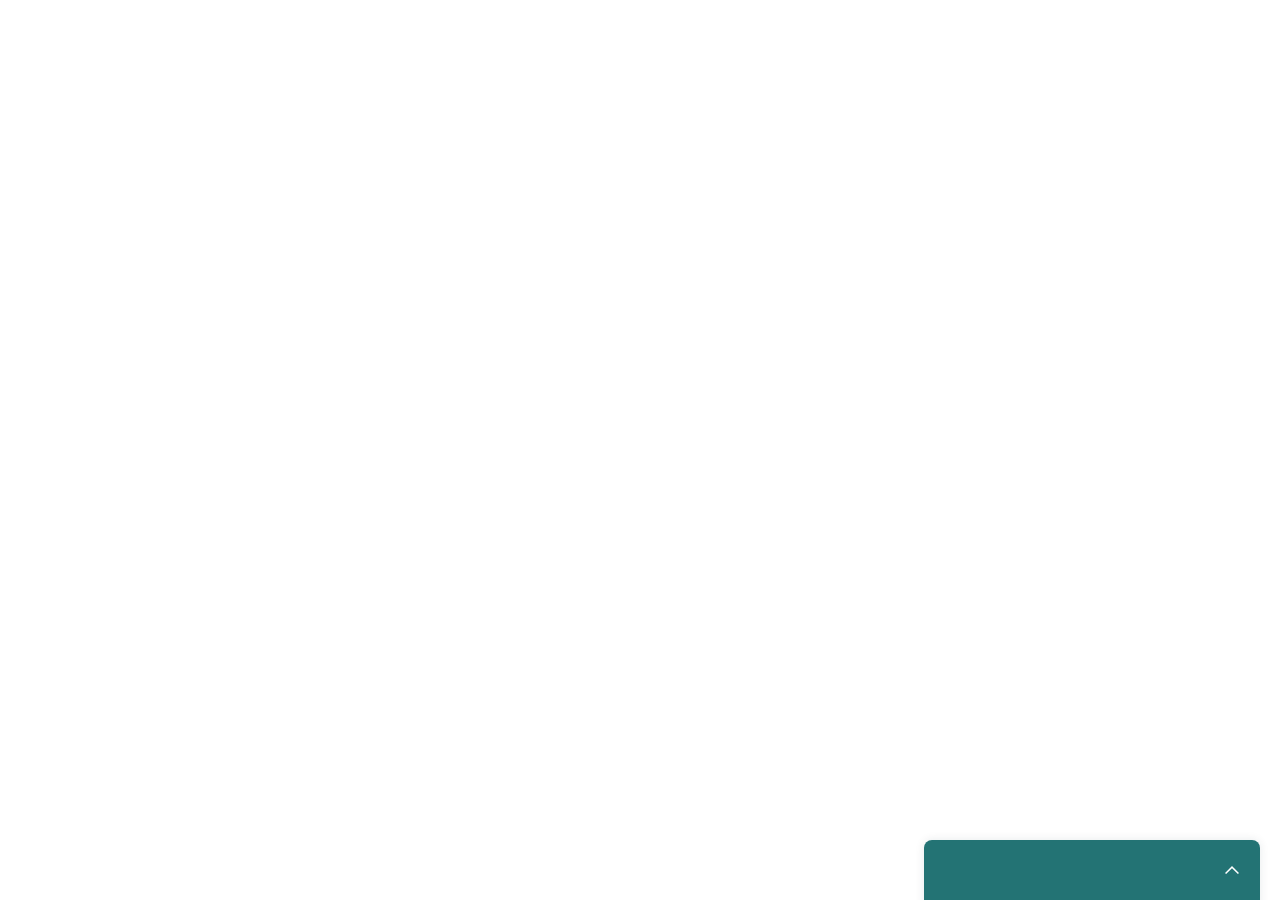
<file: Home _ The PP Store_files/index.html>
<!DOCTYPE html>
<!-- saved from url=(1001)https://engage.wixapps.net/chat-widget-server/renderChatWidget/index?pageId=masterPage&compId=comp-kliy3r5m&viewerCompId=comp-kliy3r5m&siteRevision=147&viewMode=site&deviceType=desktop&locale=en&tz=Asia%2FKolkata&width=376&height=70&instance=H5RvUO2RpBRSULgFa7VX_9mwCwin8VNeV6uWcCHzQZ0.[base64]&currency=INR&currentCurrency=INR&vsi=d168cb65-a7f5-4be5-9691-dcd4ea2548cf&commonConfig=%7B%22brand%22%3A%22wix%22%2C%22bsi%22%3A%229b420399-3596-4d5d-b614-8c72f12ea9ba%7C4%22%2C%22BSI%22%3A%229b420399-3596-4d5d-b614-8c72f12ea9ba%7C4%22%7D -->
<html dir="ltr"><head><meta http-equiv="Content-Type" content="text/html; charset=UTF-8">
    
    <title>Chat</title>
    <meta name="viewport" content="width=device-width, height=device-height, initial-scale=1, user-scalable=0">
    <link type="image/png" href="https://www.wix.com/favicon.ico" rel="shortcut icon">
    <script>
      //startLoadTime
      window.startLoadTime = Date.now();
    </script>
    <script src="./polyfill.min.js(1).download" crossorigin=""></script>
    <script src="./sentry-lazy-load.js.download" crossorigin=""></script>
    <script src="./fedops-logger.bundle.min.js.download" crossorigin=""></script>
    <script>
      window.fedopsLogger && window.fedopsLogger.reportAppLoadStarted("old-chat-widget");
    </script>
    <link rel="stylesheet" href="./fontFace.css">

    
    <link rel="stylesheet" href="./site-widget.min.css">
    

    <script type="text/javascript" src="./wix-private.min.js.download" crossorigin=""></script>
    <link rel="preload" as="fetch" href="https://static.parastorage.com/services/chat-widget/1.1903.0/assets/locale/messages_en.json" crossorigin="">
<script charset="utf-8" src="./chat-web_translations_6.chunk.min.js.download"></script><style wix-style="">.Title{ font:normal normal normal 22px/1.41em roboto-bold,roboto,sans-serif; } .Menu{ font:normal normal normal 14px/1.79em helvetica-w01-roman,helvetica-w02-roman,helvetica-lt-w10-roman,sans-serif; } .Page-title{ font:normal normal normal 28px/1.375em roboto-bold,roboto,sans-serif; } .Heading-XL{ font:normal normal normal 88px/1.2em roboto-bold,roboto,sans-serif; } .Heading-L{ font:normal normal normal 72px/1.25em roboto-bold,roboto,sans-serif; } .Heading-M{ font:normal normal normal 50px/1.34em roboto-bold,roboto,sans-serif; } .Heading-S{ font:normal normal normal 40px/1.35em roboto-bold,roboto,sans-serif; } .Body-L{ font:normal normal normal 20px/1.67em helvetica-w01-roman,helvetica-w02-roman,helvetica-lt-w10-roman,sans-serif; } .Body-M{ font:normal normal normal 18px/1.75em helvetica-w01-roman,helvetica-w02-roman,helvetica-lt-w10-roman,sans-serif; } .Body-S{ font:normal normal normal 15px/1.875em helvetica-w01-roman,helvetica-w02-roman,helvetica-lt-w10-roman,sans-serif; } .Body-XS{ font:normal normal normal 14px/1.79em helvetica-w01-roman,helvetica-w02-roman,helvetica-lt-w10-roman,sans-serif; } }</style><link type="text/css" rel="stylesheet" href="./css" id="wix-google-fonts"><link type="text/css" rel="stylesheet" href="./languages.css"><style>:focus {
    outline: none;
}

.js-focus-visible .focus-visible:focus,
.js-focus-visible .focus-visible:focus ~ .wixSdkShowFocusOnSibling
{
    box-shadow: inset 0 0 0 1px rgba(255, 255, 255, 0.9), 0 0 1px 2px #3899EC;
}
</style><script src="./focus-visible.min.js.download" id="dynamic_script_FOCUS_VISIBLE"></script><script src="./firebase-app.js.download" crossorigin="anonymous"></script><script src="./firebase-auth.js.download" crossorigin="anonymous"></script><script src="./firebase-database.js.download" crossorigin="anonymous"></script><link rel="stylesheet" type="text/css" href="./chat-interactivity.chunk.min.css"><script charset="utf-8" src="./chat-interactivity.chunk.min.js.download"></script><style st-id="Focusable1149902356" st-depth="1">.Focusable1149902356__focus-box{outline:0}.Focusable1149902356__focus-box-error{outline:0}</style><style st-id="Popover2366114197" st-depth="1">.Popover2366114197__root{position:relative;display:inline-block}.Popover2366114197__root.Popover2366114197--fluid{display:block}.Popover2366114197__popoverContent{background-color:#fff;border-width:1px;border-style:solid;border-color:#000;border-radius:initial;padding:initial}.Popover2366114197__arrow{width:0;height:0;border-style:solid;position:absolute;margin:5px}.Popover2366114197__popover[data-placement*=right].Popover2366114197__withArrow{padding-left:5px}.Popover2366114197__popover[data-placement*=right].Popover2366114197__withArrow .Popover2366114197__arrow{border-width:5px 5px 5px 0;left:-5px;margin-left:5px;margin-right:0;border-color:transparent #000 transparent transparent}.Popover2366114197__popover[data-placement*=left].Popover2366114197__withArrow{padding-right:5px}.Popover2366114197__popover[data-placement*=left].Popover2366114197__withArrow .Popover2366114197__arrow{border-width:5px 0 5px 5px;right:-5px;margin-left:0;margin-right:5px;border-color:transparent transparent transparent #000}.Popover2366114197__popover[data-placement*=bottom].Popover2366114197__withArrow{padding-top:5px}.Popover2366114197__popover[data-placement*=bottom].Popover2366114197__withArrow .Popover2366114197__arrow{border-width:0 5px 5px 5px;top:-5px;margin-top:5px;margin-bottom:0;border-color:transparent transparent #000 transparent}.Popover2366114197__popover[data-placement*=top].Popover2366114197__withArrow{padding-bottom:5px}.Popover2366114197__popover[data-placement*=top].Popover2366114197__withArrow .Popover2366114197__arrow{border-width:5px 5px 0 5px;bottom:-5px;margin-top:0;margin-bottom:5px;border-color:#000 transparent transparent transparent}</style><style st-id="FontUpgrade1199891539" st-depth="1">.FontUpgrade1199891539__root{--wsr-font-family:var(--wix-font-stack);--wsr-font-weight-regular:var(--wix-font-weight-regular);--wsr-font-weight-medium:var(--wix-font-weight-medium);--wsr-font-weight-bold:var(--wix-font-weight-bold)}</style><style st-id="Box2902418591" st-depth="1">.Box2902418591__root{display:flex}.Box2902418591__root.Box2902418591--inline{display:inline-flex}.Box2902418591__root.Box2902418591---direction-10-horizontal{flex-direction:row}.Box2902418591__root.Box2902418591---direction-10-horizontal.Box2902418591---alignItems-4-left{justify-content:flex-start}.Box2902418591__root.Box2902418591---direction-10-horizontal.Box2902418591---alignItems-6-center{justify-content:center}.Box2902418591__root.Box2902418591---direction-10-horizontal.Box2902418591---alignItems-5-right{justify-content:flex-end}.Box2902418591__root.Box2902418591---direction-10-horizontal.Box2902418591---justifyContent-3-top{align-items:flex-start}.Box2902418591__root.Box2902418591---direction-10-horizontal.Box2902418591---justifyContent-6-middle{align-items:center}.Box2902418591__root.Box2902418591---direction-10-horizontal.Box2902418591---justifyContent-6-bottom{align-items:flex-end}.Box2902418591__root.Box2902418591---direction-8-vertical{flex-direction:column}.Box2902418591__root.Box2902418591---direction-8-vertical.Box2902418591---alignItems-4-left{align-items:flex-start}.Box2902418591__root.Box2902418591---direction-8-vertical.Box2902418591---alignItems-6-center{align-items:center}.Box2902418591__root.Box2902418591---direction-8-vertical.Box2902418591---alignItems-5-right{align-items:flex-end}.Box2902418591__root.Box2902418591---direction-8-vertical.Box2902418591---justifyContent-3-top{justify-content:flex-start}.Box2902418591__root.Box2902418591---direction-8-vertical.Box2902418591---justifyContent-6-middle{justify-content:center}.Box2902418591__root.Box2902418591---direction-8-vertical.Box2902418591---justifyContent-6-bottom{justify-content:flex-end}.Box2902418591__root.Box2902418591---direction-10-horizontal.Box2902418591---alignItems-13-space-between,.Box2902418591__root.Box2902418591---direction-10-horizontal.Box2902418591---justifyContent-13-space-between,.Box2902418591__root.Box2902418591---direction-8-vertical.Box2902418591---alignItems-13-space-between,.Box2902418591__root.Box2902418591---direction-8-vertical.Box2902418591---justifyContent-13-space-between{justify-content:space-between}</style><style st-id="spacing3788260432" st-depth="1"></style><style st-id="colors230360393" st-depth="1"></style><style st-id="buttonnext4282867741" st-depth="2">.buttonnext4282867741__root{display:inline-flex;align-items:center;cursor:pointer}.buttonnext4282867741__prefix{flex-shrink:0}.buttonnext4282867741__suffix{flex-shrink:0}.buttonnext4282867741__root.buttonnext4282867741--disabled{cursor:default}.buttonnext4282867741__root[disabled]{pointer-events:none}</style><style st-id="Text3441913875" st-depth="2">.Text3441913875__root{white-space:pre-line}.Text3441913875__root.Text3441913875---weight-4-thin.Text3441913875---size-4-tiny{font-size:12px;line-height:15px;font-weight:400;font-weight:var(--wsr-font-weight-regular, 400);font-family:HelveticaNeueW01-55Roma,HelveticaNeueW02-55Roma,HelveticaNeueW10-55Roma,"Helvetica Neue","Helvetica","Arial","\30E1\30A4\30EA\30AA","meiryo","\30D2\30E9\30AE\30CE\89D2\30B4   pro w3","hiragino kaku gothic pro","sans-serif";font-family:var(--wsr-font-family, HelveticaNeueW01-55Roma, HelveticaNeueW02-55Roma, HelveticaNeueW10-55Roma),"Helvetica Neue","Helvetica","Arial","\30E1\30A4\30EA\30AA","meiryo","\30D2\30E9\30AE\30CE\89D2\30B4   pro w3","hiragino kaku gothic pro","sans-serif"}.Text3441913875__root.Text3441913875---weight-4-thin.Text3441913875---size-5-small{font-size:14px;line-height:18px;font-weight:400;font-weight:var(--wsr-font-weight-regular, 400);font-family:HelveticaNeueW01-45Ligh,HelveticaNeueW02-45Ligh,HelveticaNeueW10-45Ligh,"Helvetica Neue","Helvetica","Arial","\30E1\30A4\30EA\30AA","meiryo","\30D2\30E9\30AE\30CE\89D2\30B4   pro w3","hiragino kaku gothic pro","sans-serif";font-family:var(--wsr-font-family, HelveticaNeueW01-45Ligh, HelveticaNeueW02-45Ligh, HelveticaNeueW10-45Ligh),"Helvetica Neue","Helvetica","Arial","\30E1\30A4\30EA\30AA","meiryo","\30D2\30E9\30AE\30CE\89D2\30B4   pro w3","hiragino kaku gothic pro","sans-serif"}.Text3441913875__root.Text3441913875---weight-4-thin.Text3441913875---size-6-medium{font-size:16px;line-height:24px;font-weight:400;font-weight:var(--wsr-font-weight-regular, 400);font-family:HelveticaNeueW01-45Ligh,HelveticaNeueW02-45Ligh,HelveticaNeueW10-45Ligh,"Helvetica Neue","Helvetica","Arial","\30E1\30A4\30EA\30AA","meiryo","\30D2\30E9\30AE\30CE\89D2\30B4   pro w3","hiragino kaku gothic pro","sans-serif";font-family:var(--wsr-font-family, HelveticaNeueW01-45Ligh, HelveticaNeueW02-45Ligh, HelveticaNeueW10-45Ligh),"Helvetica Neue","Helvetica","Arial","\30E1\30A4\30EA\30AA","meiryo","\30D2\30E9\30AE\30CE\89D2\30B4   pro w3","hiragino kaku gothic pro","sans-serif"}.Text3441913875__root.Text3441913875---weight-6-normal.Text3441913875---size-4-tiny{font-size:12px;line-height:15px;font-weight:400;font-weight:var(--wsr-font-weight-medium, 400);font-family:HelveticaNeueW01-65Medi,HelveticaNeueW02-65Medi,HelveticaNeueW10-65Medi,"Helvetica Neue","Helvetica","Arial","\30E1\30A4\30EA\30AA","meiryo","\30D2\30E9\30AE\30CE\89D2\30B4   pro w3","hiragino kaku gothic pro","sans-serif";font-family:var(--wsr-font-family, HelveticaNeueW01-65Medi, HelveticaNeueW02-65Medi, HelveticaNeueW10-65Medi),"Helvetica Neue","Helvetica","Arial","\30E1\30A4\30EA\30AA","meiryo","\30D2\30E9\30AE\30CE\89D2\30B4   pro w3","hiragino kaku gothic pro","sans-serif"}.Text3441913875__root.Text3441913875---weight-6-normal.Text3441913875---size-5-small{font-size:14px;line-height:18px;font-weight:400;font-weight:var(--wsr-font-weight-medium, 400);font-family:HelveticaNeueW01-55Roma,HelveticaNeueW02-55Roma,HelveticaNeueW10-55Roma,"Helvetica Neue","Helvetica","Arial","\30E1\30A4\30EA\30AA","meiryo","\30D2\30E9\30AE\30CE\89D2\30B4   pro w3","hiragino kaku gothic pro","sans-serif";font-family:var(--wsr-font-family, HelveticaNeueW01-55Roma, HelveticaNeueW02-55Roma, HelveticaNeueW10-55Roma),"Helvetica Neue","Helvetica","Arial","\30E1\30A4\30EA\30AA","meiryo","\30D2\30E9\30AE\30CE\89D2\30B4   pro w3","hiragino kaku gothic pro","sans-serif"}.Text3441913875__root.Text3441913875---weight-6-normal.Text3441913875---size-6-medium{font-size:16px;line-height:24px;font-weight:400;font-weight:var(--wsr-font-weight-medium, 400);font-family:HelveticaNeueW01-55Roma,HelveticaNeueW02-55Roma,HelveticaNeueW10-55Roma,"Helvetica Neue","Helvetica","Arial","\30E1\30A4\30EA\30AA","meiryo","\30D2\30E9\30AE\30CE\89D2\30B4   pro w3","hiragino kaku gothic pro","sans-serif";font-family:var(--wsr-font-family, HelveticaNeueW01-55Roma, HelveticaNeueW02-55Roma, HelveticaNeueW10-55Roma),"Helvetica Neue","Helvetica","Arial","\30E1\30A4\30EA\30AA","meiryo","\30D2\30E9\30AE\30CE\89D2\30B4   pro w3","hiragino kaku gothic pro","sans-serif"}.Text3441913875__root.Text3441913875---weight-4-bold.Text3441913875---size-4-tiny{font-size:12px;line-height:15px;font-weight:400;font-weight:var(--wsr-font-weight-bold, 400);font-family:HelveticaNeueW01-75Bold,HelveticaNeueW02-75Bold,HelveticaNeueW10-75Bold,"Helvetica Neue","Helvetica","Arial","\30E1\30A4\30EA\30AA","meiryo","\30D2\30E9\30AE\30CE\89D2\30B4   pro w3","hiragino kaku gothic pro","sans-serif";font-family:var(--wsr-font-family, HelveticaNeueW01-75Bold, HelveticaNeueW02-75Bold, HelveticaNeueW10-75Bold),"Helvetica Neue","Helvetica","Arial","\30E1\30A4\30EA\30AA","meiryo","\30D2\30E9\30AE\30CE\89D2\30B4   pro w3","hiragino kaku gothic pro","sans-serif"}.Text3441913875__root.Text3441913875---weight-4-bold.Text3441913875---size-5-small{font-size:14px;line-height:18px;font-weight:400;font-weight:var(--wsr-font-weight-bold, 400);font-family:HelveticaNeueW01-65Medi,HelveticaNeueW02-65Medi,HelveticaNeueW10-65Medi,"Helvetica Neue","Helvetica","Arial","\30E1\30A4\30EA\30AA","meiryo","\30D2\30E9\30AE\30CE\89D2\30B4   pro w3","hiragino kaku gothic pro","sans-serif";font-family:var(--wsr-font-family, HelveticaNeueW01-65Medi, HelveticaNeueW02-65Medi, HelveticaNeueW10-65Medi),"Helvetica Neue","Helvetica","Arial","\30E1\30A4\30EA\30AA","meiryo","\30D2\30E9\30AE\30CE\89D2\30B4   pro w3","hiragino kaku gothic pro","sans-serif"}.Text3441913875__root.Text3441913875---weight-4-bold.Text3441913875---size-6-medium{font-size:16px;line-height:24px;font-weight:400;font-weight:var(--wsr-font-weight-bold, 400);font-family:HelveticaNeueW01-65Medi,HelveticaNeueW02-65Medi,HelveticaNeueW10-65Medi,"Helvetica Neue","Helvetica","Arial","\30E1\30A4\30EA\30AA","meiryo","\30D2\30E9\30AE\30CE\89D2\30B4   pro w3","hiragino kaku gothic pro","sans-serif";font-family:var(--wsr-font-family, HelveticaNeueW01-65Medi, HelveticaNeueW02-65Medi, HelveticaNeueW10-65Medi),"Helvetica Neue","Helvetica","Arial","\30E1\30A4\30EA\30AA","meiryo","\30D2\30E9\30AE\30CE\89D2\30B4   pro w3","hiragino kaku gothic pro","sans-serif"}.Text3441913875__root.Text3441913875---skin-8-standard{color:var(--wsr-text-color-primary, #162D3D)}.Text3441913875__root.Text3441913875---skin-8-standard.Text3441913875--light{color:var(--wsr-text-color-primary-light, #FFFFFF)}.Text3441913875__root.Text3441913875---skin-8-standard.Text3441913875--secondary{color:var(--wsr-text-color-secondary, #32536A)}.Text3441913875__root.Text3441913875---skin-8-standard.Text3441913875--light.Text3441913875--secondary{color:var(--wsr-text-color-secondary-light, #7A92A5)}.Text3441913875__root.Text3441913875---skin-7-success{color:#60bc57}.Text3441913875__root.Text3441913875---skin-5-error{color:#ee5951}.Text3441913875__root.Text3441913875---skin-7-premium{color:#aa4dc8}.Text3441913875__root.Text3441913875---skin-8-disabled{color:rgba(22,45,61,.3)}.Text3441913875__root.Text3441913875---skin-8-disabled.Text3441913875--light{color:rgba(255,255,255,.7)}.Text3441913875__root.Text3441913875---skin-7-primary{color:#3899ec}.Text3441913875__root>a{cursor:pointer;color:#3899ec;text-decoration:none}.Text3441913875__root>a:hover{color:#4eb7f5}.Text3441913875__root ol,.Text3441913875__root ul{padding:0;margin:6px 0}.Text3441913875__root ul{list-style-type:none}.Text3441913875__root>ol ol,.Text3441913875__root>ol ol,.Text3441913875__root>ol ul,.Text3441913875__root>ul ol{padding:0}.Text3441913875__root>ol li,.Text3441913875__root>ul li{position:relative}.Text3441913875__root.Text3441913875---size-6-medium ul li{padding-left:30px;margin-bottom:6px}.Text3441913875__root.Text3441913875---size-6-medium ol li{margin:0 0 6px 30px}.Text3441913875__root.Text3441913875---size-5-small ul li{padding-left:24px;margin-bottom:9px}.Text3441913875__root.Text3441913875---size-5-small ol li{margin:0 0 9px 24px}.Text3441913875__root.Text3441913875---size-5-small li:last-child{margin-bottom:6px}.Text3441913875__root.Text3441913875---size-4-tiny ul li{padding-left:22px;margin-bottom:9px}.Text3441913875__root.Text3441913875---size-4-tiny ol li{margin:0 0 9px 22px}.Text3441913875__root.Text3441913875---size-4-tiny li:last-child{margin-bottom:6px}.Text3441913875__root ul li::before{content:'';position:absolute;display:block;left:0;background-color:currentColor}.Text3441913875__root.Text3441913875---size-6-medium ul li::before{width:24px;height:24px}.Text3441913875__root.Text3441913875---size-5-small ul li::before,.Text3441913875__root.Text3441913875---size-4-tiny ul li::before{width:18px;height:18px;margin-top:-2px}.Text3441913875__root.Text3441913875---size-6-medium.Text3441913875---list-style-9-checkmark ul li::before{-webkit-mask:url("data:image/svg+xml,%3Csvg xmlns='http://www.w3.org/2000/svg' width='24' height='24' viewBox='0 0 24 24'%3E%3Cpath d='M9.5,14.4393398 L16.9393398,7 C17.232233,6.70710678 17.7071068,6.70710678 18,7 C18.2928932,7.29289322 18.2928932,7.76776695 18,8.06066017 L9.5,16.5606602 L6,13.0606602 C5.70710678,12.767767 5.70710678,12.2928932 6,12 C6.29289322,11.7071068 6.76776695,11.7071068 7.06066017,12 L9.5,14.4393398 Z'/%3E%3C/svg%3E") no-repeat center/contain;mask:url("data:image/svg+xml,%3Csvg xmlns='http://www.w3.org/2000/svg' width='24' height='24' viewBox='0 0 24 24'%3E%3Cpath d='M9.5,14.4393398 L16.9393398,7 C17.232233,6.70710678 17.7071068,6.70710678 18,7 C18.2928932,7.29289322 18.2928932,7.76776695 18,8.06066017 L9.5,16.5606602 L6,13.0606602 C5.70710678,12.767767 5.70710678,12.2928932 6,12 C6.29289322,11.7071068 6.76776695,11.7071068 7.06066017,12 L9.5,14.4393398 Z'/%3E%3C/svg%3E") no-repeat center/contain}.Text3441913875__root.Text3441913875---size-5-small.Text3441913875---list-style-9-checkmark ul li::before,.Text3441913875__root.Text3441913875---size-4-tiny.Text3441913875---list-style-9-checkmark ul li::before{-webkit-mask:url("data:image/svg+xml,%3Csvg xmlns='http://www.w3.org/2000/svg' width='18' height='18' viewBox='0 0 18 18'%3E%3Cpath d='M11.9393398,6 C12.232233,5.70710678 12.7071068,5.70710678 13,6 C13.2928932,6.29289322 13.2928932,6.76776695 13,7.06066017 L7.5,12.5606602 L5,10.0606602 C4.70710678,9.76776695 4.70710678,9.29289322 5,9 C5.29289322,8.70710678 5.76776695,8.70710678 6.06066017,9 L7.5,10.4393398 L11.9393398,6 Z'/%3E%3C/svg%3E") no-repeat center/contain;mask:url("data:image/svg+xml,%3Csvg xmlns='http://www.w3.org/2000/svg' width='18' height='18' viewBox='0 0 18 18'%3E%3Cpath d='M11.9393398,6 C12.232233,5.70710678 12.7071068,5.70710678 13,6 C13.2928932,6.29289322 13.2928932,6.76776695 13,7.06066017 L7.5,12.5606602 L5,10.0606602 C4.70710678,9.76776695 4.70710678,9.29289322 5,9 C5.29289322,8.70710678 5.76776695,8.70710678 6.06066017,9 L7.5,10.4393398 L11.9393398,6 Z'/%3E%3C/svg%3E") no-repeat center/contain}.Text3441913875__root.Text3441913875---size-6-medium.Text3441913875---list-style-6-circle ul li::before{-webkit-mask:url("data:image/svg+xml,%3Csvg xmlns='http://www.w3.org/2000/svg' width='24' height='24' viewBox='0 0 24 24'%3E%3Ccircle cx='12' cy='12' r='3'%3E%3C/circle%3E%3C/svg%3E") no-repeat center/contain;mask:url("data:image/svg+xml,%3Csvg xmlns='http://www.w3.org/2000/svg' width='24' height='24' viewBox='0 0 24 24'%3E%3Ccircle cx='12' cy='12' r='3'%3E%3C/circle%3E%3C/svg%3E") no-repeat center/contain}.Text3441913875__root.Text3441913875---size-5-small.Text3441913875---list-style-6-circle ul li::before,.Text3441913875__root.Text3441913875---size-4-tiny.Text3441913875---list-style-6-circle ul li::before{-webkit-mask:url("data:image/svg+xml,%3Csvg xmlns='http://www.w3.org/2000/svg' width='18' height='18' viewBox='0 0 18 18'%3E%3Ccircle cx='9' cy='9' r='2'%3E%3C/circle%3E%3C/svg%3E") no-repeat center/contain;mask:url("data:image/svg+xml,%3Csvg xmlns='http://www.w3.org/2000/svg' width='18' height='18' viewBox='0 0 18 18'%3E%3Ccircle cx='9' cy='9' r='2'%3E%3C/circle%3E%3C/svg%3E") no-repeat center/contain}.Text3441913875__root p{margin-block-end:6px;margin-block-start:6px}</style><style st-id="Tooltip4089010074" st-depth="2">.Tooltip4089010074__root .Popover2366114197__popoverContent{overflow-wrap:break-word;word-wrap:break-word;word-break:break-word}</style><style st-id="Popover3771757299" st-depth="2">.Popover3771757299__root[data-hook*=popover-portal]{display:block}.Popover3771757299__root .Popover2366114197__popoverContent{border:0;border-radius:8px;box-sizing:border-box;box-shadow:var(--wsr-shadow30, 0 6px 6px 0 rgba(22, 45, 61, 0.06), 0 0 18px 0 rgba(22, 45, 61, 0.12));-webkit-font-smoothing:antialiased;font-size:14px;line-height:18px;color:#162d3d;background:#fff}.Popover3771757299__root .Popover2366114197__popover .Popover2366114197__arrow{width:8px;height:8px;background:0 0;box-sizing:border-box;transform:rotateZ(45deg);box-shadow:3px 3px 6px rgba(0,0,0,.1)}.Popover3771757299__root .Popover2366114197__popover[data-placement] .Popover2366114197__arrow{border-width:4px;border-color:transparent #fff #fff transparent;margin:0}.Popover3771757299__root .Popover2366114197__popover[data-placement*=right].Popover2366114197__withArrow{padding-left:6px}.Popover3771757299__root .Popover2366114197__popover[data-placement*=right] .Popover2366114197__arrow{transform:rotateZ(135deg);left:2px;margin-top:8px;margin-bottom:8px}.Popover3771757299__root .Popover2366114197__popover[data-placement*=left].Popover2366114197__withArrow{padding-right:6px}.Popover3771757299__root .Popover2366114197__popover[data-placement*=left] .Popover2366114197__arrow{transform:rotateZ(-45deg);right:2px;margin-top:8px;margin-bottom:8px}.Popover3771757299__root .Popover2366114197__popover[data-placement*=top].Popover2366114197__withArrow{padding-bottom:6px}.Popover3771757299__root .Popover2366114197__popover[data-placement*=top] .Popover2366114197__arrow{transform:rotateZ(45deg);bottom:2px;margin-left:8px;margin-right:8px}.Popover3771757299__root .Popover2366114197__popover[data-placement*=bottom].Popover2366114197__withArrow{padding-top:6px}.Popover3771757299__root .Popover2366114197__popover[data-placement*=bottom] .Popover2366114197__arrow{transform:rotateZ(-135deg);top:2px;margin-left:8px;margin-right:8px}.Popover3771757299__root.Popover3771757299---theme-4-dark .Popover2366114197__popoverContent{color:#fff;background:#162d3d}.Popover3771757299__root.Popover3771757299---theme-4-dark .Popover2366114197__popover .Popover2366114197__arrow{border-color:transparent #162d3d #162d3d transparent}.Popover3771757299__root .Popover2366114197__popoverAnimation-enter{opacity:0;transform:scale(.9)}.Popover3771757299__root .Popover2366114197__popoverAnimation-enter-active{opacity:1;transform:scale(1);transition:opacity 150ms cubic-bezier(0,0,.2,1),transform 150ms cubic-bezier(0,0,.2,1)}.Popover3771757299__root .Popover2366114197__popoverAnimation-exit{opacity:1;transform:scale(1)}.Popover3771757299__root .Popover2366114197__popoverAnimation-exit-active{opacity:0;transform:scale(.9);transition:opacity 100ms cubic-bezier(.4,0,1,1),transform 100ms cubic-bezier(.4,0,1,1)}</style><style st-id="avatar2142237013" st-depth="2"></style><style st-id="Heading2595204015" st-depth="2">.Heading2595204015__root{font-weight:400;margin:0}.Heading2595204015__root.Heading2595204015---appearance-2-H1{font-family:HelveticaNeueW01-65Medi,HelveticaNeueW02-65Medi,HelveticaNeueW10-65Medi,"Helvetica Neue","Helvetica","Arial","\30E1\30A4\30EA\30AA","meiryo","\30D2\30E9\30AE\30CE\89D2\30B4   pro w3","hiragino kaku gothic pro","sans-serif";font-family:var(--wsr-font-family, HelveticaNeueW01-65Medi, HelveticaNeueW02-65Medi, HelveticaNeueW10-65Medi),"Helvetica Neue","Helvetica","Arial","\30E1\30A4\30EA\30AA","meiryo","\30D2\30E9\30AE\30CE\89D2\30B4   pro w3","hiragino kaku gothic pro","sans-serif";font-weight:400;font-weight:var(--wsr-font-weight-bold, 400);font-size:36px;line-height:48px;color:var(--wsr-text-color-primary, #162D3D)}.Heading2595204015__root.Heading2595204015---appearance-2-H1.Heading2595204015--reducedSpacingAndImprovedLayout{font-family:HelveticaNeueW01-65Medi,HelveticaNeueW02-65Medi,HelveticaNeueW10-65Medi,"Helvetica Neue","Helvetica","Arial","\30E1\30A4\30EA\30AA","meiryo","\30D2\30E9\30AE\30CE\89D2\30B4   pro w3","hiragino kaku gothic pro","sans-serif";font-family:var(--wsr-font-family, HelveticaNeueW01-65Medi, HelveticaNeueW02-65Medi, HelveticaNeueW10-65Medi),"Helvetica Neue","Helvetica","Arial","\30E1\30A4\30EA\30AA","meiryo","\30D2\30E9\30AE\30CE\89D2\30B4   pro w3","hiragino kaku gothic pro","sans-serif";font-weight:400;font-weight:var(--wsr-font-weight-bold, 400);font-size:32px;line-height:42px}.Heading2595204015__root.Heading2595204015---appearance-2-H2{font-family:HelveticaNeueW01-65Medi,HelveticaNeueW02-65Medi,HelveticaNeueW10-65Medi,"Helvetica Neue","Helvetica","Arial","\30E1\30A4\30EA\30AA","meiryo","\30D2\30E9\30AE\30CE\89D2\30B4   pro w3","hiragino kaku gothic pro","sans-serif";font-family:var(--wsr-font-family, HelveticaNeueW01-65Medi, HelveticaNeueW02-65Medi, HelveticaNeueW10-65Medi),"Helvetica Neue","Helvetica","Arial","\30E1\30A4\30EA\30AA","meiryo","\30D2\30E9\30AE\30CE\89D2\30B4   pro w3","hiragino kaku gothic pro","sans-serif";font-weight:400;font-weight:var(--wsr-font-weight-bold, 400);font-size:28px;line-height:36px;color:var(--wsr-text-color-primary, #162D3D)}.Heading2595204015__root.Heading2595204015---appearance-2-H2.Heading2595204015--reducedSpacingAndImprovedLayout{font-family:HelveticaNeueW01-65Medi,HelveticaNeueW02-65Medi,HelveticaNeueW10-65Medi,"Helvetica Neue","Helvetica","Arial","\30E1\30A4\30EA\30AA","meiryo","\30D2\30E9\30AE\30CE\89D2\30B4   pro w3","hiragino kaku gothic pro","sans-serif";font-family:var(--wsr-font-family, HelveticaNeueW01-65Medi, HelveticaNeueW02-65Medi, HelveticaNeueW10-65Medi),"Helvetica Neue","Helvetica","Arial","\30E1\30A4\30EA\30AA","meiryo","\30D2\30E9\30AE\30CE\89D2\30B4   pro w3","hiragino kaku gothic pro","sans-serif";font-weight:400;font-weight:var(--wsr-font-weight-bold, 400);font-size:24px;line-height:30px}.Heading2595204015__root.Heading2595204015---appearance-2-H3{font-family:HelveticaNeueW01-55Roma,HelveticaNeueW02-55Roma,HelveticaNeueW10-55Roma,"Helvetica Neue","Helvetica","Arial","\30E1\30A4\30EA\30AA","meiryo","\30D2\30E9\30AE\30CE\89D2\30B4   pro w3","hiragino kaku gothic pro","sans-serif";font-family:var(--wsr-font-family, HelveticaNeueW01-55Roma, HelveticaNeueW02-55Roma, HelveticaNeueW10-55Roma),"Helvetica Neue","Helvetica","Arial","\30E1\30A4\30EA\30AA","meiryo","\30D2\30E9\30AE\30CE\89D2\30B4   pro w3","hiragino kaku gothic pro","sans-serif";font-weight:400;font-weight:var(--wsr-font-weight-medium, 400);font-size:20px;line-height:24px;color:var(--wsr-text-color-primary, #162D3D)}.Heading2595204015__root.Heading2595204015---appearance-2-H3.Heading2595204015--reducedSpacingAndImprovedLayout{font-family:HelveticaNeueW01-55Roma,HelveticaNeueW02-55Roma,HelveticaNeueW10-55Roma,"Helvetica Neue","Helvetica","Arial","\30E1\30A4\30EA\30AA","meiryo","\30D2\30E9\30AE\30CE\89D2\30B4   pro w3","hiragino kaku gothic pro","sans-serif";font-family:var(--wsr-font-family, HelveticaNeueW01-55Roma, HelveticaNeueW02-55Roma, HelveticaNeueW10-55Roma),"Helvetica Neue","Helvetica","Arial","\30E1\30A4\30EA\30AA","meiryo","\30D2\30E9\30AE\30CE\89D2\30B4   pro w3","hiragino kaku gothic pro","sans-serif";font-weight:400;font-weight:var(--wsr-font-weight-bold, 400);font-size:20px;line-height:24px}.Heading2595204015__root.Heading2595204015---appearance-2-H4{font-family:HelveticaNeueW01-55Roma,HelveticaNeueW02-55Roma,HelveticaNeueW10-55Roma,"Helvetica Neue","Helvetica","Arial","\30E1\30A4\30EA\30AA","meiryo","\30D2\30E9\30AE\30CE\89D2\30B4   pro w3","hiragino kaku gothic pro","sans-serif";font-family:var(--wsr-font-family, HelveticaNeueW01-55Roma, HelveticaNeueW02-55Roma, HelveticaNeueW10-55Roma),"Helvetica Neue","Helvetica","Arial","\30E1\30A4\30EA\30AA","meiryo","\30D2\30E9\30AE\30CE\89D2\30B4   pro w3","hiragino kaku gothic pro","sans-serif";font-weight:400;font-weight:var(--wsr-font-weight-medium, 400);font-size:18px;line-height:24px;color:var(--wsr-text-color-primary, #162D3D)}.Heading2595204015__root.Heading2595204015---appearance-2-H5{font-family:HelveticaNeueW01-65Medi,HelveticaNeueW02-65Medi,HelveticaNeueW10-65Medi,"Helvetica Neue","Helvetica","Arial","\30E1\30A4\30EA\30AA","meiryo","\30D2\30E9\30AE\30CE\89D2\30B4   pro w3","hiragino kaku gothic pro","sans-serif";font-family:var(--wsr-font-family, HelveticaNeueW01-65Medi, HelveticaNeueW02-65Medi, HelveticaNeueW10-65Medi),"Helvetica Neue","Helvetica","Arial","\30E1\30A4\30EA\30AA","meiryo","\30D2\30E9\30AE\30CE\89D2\30B4   pro w3","hiragino kaku gothic pro","sans-serif";font-weight:400;font-weight:var(--wsr-font-weight-bold, 400);font-size:12px;line-height:24px;color:var(--wsr-text-color-secondary, #32536A);text-transform:uppercase;letter-spacing:1px}.Heading2595204015__root.Heading2595204015---appearance-2-H6{font-family:HelveticaNeueW01-65Medi,HelveticaNeueW02-65Medi,HelveticaNeueW10-65Medi,"Helvetica Neue","Helvetica","Arial","\30E1\30A4\30EA\30AA","meiryo","\30D2\30E9\30AE\30CE\89D2\30B4   pro w3","hiragino kaku gothic pro","sans-serif";font-family:var(--wsr-font-family, HelveticaNeueW01-65Medi, HelveticaNeueW02-65Medi, HelveticaNeueW10-65Medi),"Helvetica Neue","Helvetica","Arial","\30E1\30A4\30EA\30AA","meiryo","\30D2\30E9\30AE\30CE\89D2\30B4   pro w3","hiragino kaku gothic pro","sans-serif";font-weight:400;font-weight:var(--wsr-font-weight-bold, 400);font-size:10px;line-height:18px;color:var(--wsr-text-color-primary, #162D3D);text-transform:uppercase;letter-spacing:1.2px}.Heading2595204015__root.Heading2595204015--light{color:var(--wsr-text-color-primary-light, #FFFFFF)}</style><style st-id="Loader3436387720" st-depth="2">@keyframes Loader3436387720__rotation{to{transform:rotate(360deg)}}@keyframes Loader3436387720__staggered-rotation{50%{transform:rotate(180deg)}to{transform:rotate(360deg)}}.Loader3436387720__root{display:inline-flex;flex-direction:column;align-items:center}.Loader3436387720__statusIndicator{position:absolute;top:50%;left:50%;transform:translate(-50%,-50%)}.Loader3436387720__statusIndicator svg{height:14px;width:19px}.Loader3436387720__root.Loader3436387720---size-4-tiny .Loader3436387720__statusIndicator svg{height:8px;width:10px}.Loader3436387720__root.Loader3436387720---size-5-small .Loader3436387720__statusIndicator svg{height:8px;width:11px}.Loader3436387720__arcsContainer{position:relative}.Loader3436387720__darkArc{stroke:var(--wsr-color-00, #2B81CB);position:absolute;top:0;left:0;width:100%;height:100%;fill:none;stroke-linecap:round}.Loader3436387720__lightArc{position:absolute;top:0;left:0;width:100%;height:100%;fill:none;stroke-linecap:round}.Loader3436387720__text{margin-top:18px;max-width:150px;word-wrap:break-word;text-align:center}.Loader3436387720__root.Loader3436387720---status-7-success{color:var(--wsr-color-00, #2B81CB)}.Loader3436387720__root.Loader3436387720---status-7-success.Loader3436387720---size-4-tiny{color:#fff}.Loader3436387720__root.Loader3436387720---status-7-success.Loader3436387720---size-4-tiny .Loader3436387720__darkArc{fill:var(--wsr-color-00, #2B81CB)}.Loader3436387720__root.Loader3436387720---status-5-error{color:#ee5951}.Loader3436387720__root.Loader3436387720---status-5-error .Loader3436387720__darkArc{stroke:#ee5951}.Loader3436387720__root.Loader3436387720---status-5-error.Loader3436387720---size-4-tiny{color:#fff}.Loader3436387720__root.Loader3436387720---status-5-error.Loader3436387720---size-4-tiny .Loader3436387720__darkArc{fill:#ee5951}.Loader3436387720__root.Loader3436387720---status-7-loading.Loader3436387720---size-4-tiny .Loader3436387720__arcsContainer .Loader3436387720__lightArc{animation:Loader3436387720__rotation 2s linear infinite}.Loader3436387720__root.Loader3436387720---status-7-loading.Loader3436387720---size-4-tiny .Loader3436387720__arcsContainer .Loader3436387720__darkArc{animation:Loader3436387720__rotation 666ms linear infinite}.Loader3436387720__root.Loader3436387720---status-7-loading.Loader3436387720---size-5-small .Loader3436387720__arcsContainer .Loader3436387720__lightArc{animation:Loader3436387720__rotation 2s linear infinite}.Loader3436387720__root.Loader3436387720---status-7-loading.Loader3436387720---size-5-small .Loader3436387720__arcsContainer .Loader3436387720__darkArc{animation:Loader3436387720__rotation .5s linear infinite}.Loader3436387720__root.Loader3436387720---status-7-loading.Loader3436387720---size-6-medium .Loader3436387720__arcsContainer{animation:Loader3436387720__rotation 2s linear infinite}.Loader3436387720__root.Loader3436387720---status-7-loading.Loader3436387720---size-6-medium .Loader3436387720__arcsContainer .Loader3436387720__lightArc{animation:Loader3436387720__rotation 666ms ease-in-out infinite}.Loader3436387720__root.Loader3436387720---status-7-loading.Loader3436387720---size-5-large .Loader3436387720__arcsContainer{animation:Loader3436387720__rotation 2s linear infinite}.Loader3436387720__root.Loader3436387720---status-7-loading.Loader3436387720---size-5-large .Loader3436387720__arcsContainer .Loader3436387720__lightArc{animation:Loader3436387720__staggered-rotation 2s ease-in-out infinite}.Loader3436387720__root.Loader3436387720---color-4-blue .Loader3436387720__lightArc{stroke:var(--wsr-color-30, #C1E4FE)}.Loader3436387720__root.Loader3436387720---color-5-white .Loader3436387720__lightArc{stroke:#fff}</style><style st-id="Checkbox940095749" st-depth="2">.Checkbox940095749__root{display:inline-flex;outline:0;min-height:24px}[dir=rtl] .Checkbox940095749__root{direction:rtl}.Checkbox940095749__root .Checkbox940095749__label{cursor:default;max-width:100%;width:100%;display:flex}.Checkbox940095749__root .Checkbox940095749__label .Checkbox940095749__labelInner{display:flex;justify-content:center;width:100%}.Checkbox940095749__children{cursor:pointer;padding-left:12px;width:100%}[dir=rtl] .Checkbox940095749__children{padding-left:0;padding-right:12px}.Checkbox940095749__checkbox{position:relative;width:16px;min-width:16px;height:16px;min-height:16px;border-radius:4px;box-sizing:border-box;cursor:pointer;border:1px solid var(--wsr-color-20, #4EB7F5);background-color:#fff}.Checkbox940095749__root.Focusable1149902356--focus-visible .Checkbox940095749__checkbox{outline:0;border-color:var(--wsr-color-10, #3899EC);box-shadow:0 0 0 3px #aadbfc}.Checkbox940095749__inner{display:flex;align-items:center;justify-content:center;position:absolute;top:0;left:0;width:14px;height:14px;color:#fff;opacity:0}.Checkbox940095749__inner>svg{width:8px;height:8px}.Checkbox940095749__root.Checkbox940095749---vAlign-6-center .Checkbox940095749__label,.Checkbox940095749__root.Checkbox940095749---vAlign-6-center .Checkbox940095749__label .Checkbox940095749__labelInner{align-items:center}.Checkbox940095749__root.Checkbox940095749---vAlign-3-top .Checkbox940095749__outer{margin-top:4px;display:flex}.Checkbox940095749__root.Checkbox940095749---selectionArea-6-always,.Checkbox940095749__root.Checkbox940095749---selectionArea-5-hover{cursor:pointer;border-radius:8px}.Checkbox940095749__root.Checkbox940095749---selectionArea-6-always .Checkbox940095749__label,.Checkbox940095749__root.Checkbox940095749---selectionArea-5-hover .Checkbox940095749__label{border-radius:8px;padding:2px}.Checkbox940095749__root.Checkbox940095749---selectionArea-6-always .Checkbox940095749__label .Checkbox940095749__labelInner,.Checkbox940095749__root.Checkbox940095749---selectionArea-5-hover .Checkbox940095749__label .Checkbox940095749__labelInner{padding:10px 14px}.Checkbox940095749__root.Checkbox940095749---selectionArea-6-always.Checkbox940095749---selectionAreaSkin-6-filled{background-color:var(--wsr-color-60, #F4FAFE)}.Checkbox940095749__root:not(.Checkbox940095749--disabled).Checkbox940095749---selectionArea-6-always.Checkbox940095749---selectionAreaSkin-6-filled:hover,.Checkbox940095749__root:not(.Checkbox940095749--disabled).Checkbox940095749---selectionArea-5-hover.Checkbox940095749---selectionAreaSkin-6-filled:hover{background-color:var(--wsr-color-50, #EAF7FF)}.Checkbox940095749__root.Checkbox940095749---selectionArea-6-always .Checkbox940095749__children,.Checkbox940095749__root.Checkbox940095749---selectionArea-5-hover .Checkbox940095749__children{padding-left:12px}.Checkbox940095749__root.Checkbox940095749---selectionArea-6-always .Checkbox940095749__outer,.Checkbox940095749__root.Checkbox940095749---selectionArea-5-hover .Checkbox940095749__outer{padding:4px 0}.Checkbox940095749__root:not(.Checkbox940095749--disabled).Checkbox940095749---selectionArea-6-always,.Checkbox940095749__root:not(.Checkbox940095749--disabled).Checkbox940095749---selectionArea-5-hover,.Checkbox940095749__root:not(.Checkbox940095749--disabled).Checkbox940095749---selectionArea-6-always .Checkbox940095749__label,.Checkbox940095749__root:not(.Checkbox940095749--disabled).Checkbox940095749---selectionArea-5-hover .Checkbox940095749__label,.Checkbox940095749__root:not(.Checkbox940095749--disabled).Checkbox940095749---selectionArea-6-always .Checkbox940095749__outer,.Checkbox940095749__root:not(.Checkbox940095749--disabled).Checkbox940095749---selectionArea-5-hover .Checkbox940095749__outer{cursor:pointer}.Checkbox940095749__root.Checkbox940095749---selectionArea-6-always.Checkbox940095749---selectionAreaSkin-8-outlined .Checkbox940095749__label{border:1px solid var(--wsr-color-40, #DAEFFE);padding:1px}.Checkbox940095749__root:not(.Checkbox940095749--disabled).Checkbox940095749---selectionArea-6-always.Checkbox940095749---selectionAreaSkin-8-outlined:hover .Checkbox940095749__label,.Checkbox940095749__root:not(.Checkbox940095749--disabled).Checkbox940095749---selectionArea-5-hover.Checkbox940095749---selectionAreaSkin-8-outlined:hover .Checkbox940095749__label{border:1px solid var(--wsr-color-20, #4EB7F5);padding:1px}.Checkbox940095749__root.Checkbox940095749---selectionArea-5-hover.Checkbox940095749---selectionAreaSkin-6-filled.Checkbox940095749---selection-7-checked,.Checkbox940095749__root.Checkbox940095749---selectionArea-5-hover.Checkbox940095749---selectionAreaSkin-6-filled.Checkbox940095749---selection-13-indeterminate,.Checkbox940095749__root.Checkbox940095749---selectionArea-6-always.Checkbox940095749---selectionAreaSkin-6-filled.Checkbox940095749---selection-7-checked,.Checkbox940095749__root.Checkbox940095749---selectionArea-6-always.Checkbox940095749---selectionAreaSkin-6-filled.Checkbox940095749---selection-13-indeterminate{background-color:var(--wsr-color-40, #DAEFFE)}.Checkbox940095749__root.Checkbox940095749---selectionArea-5-hover.Checkbox940095749---selectionAreaSkin-8-outlined.Checkbox940095749---selection-7-checked .Checkbox940095749__label,.Checkbox940095749__root.Checkbox940095749---selectionArea-5-hover.Checkbox940095749---selectionAreaSkin-8-outlined.Checkbox940095749---selection-13-indeterminate .Checkbox940095749__label,.Checkbox940095749__root.Checkbox940095749---selectionArea-6-always.Checkbox940095749---selectionAreaSkin-8-outlined.Checkbox940095749---selection-7-checked .Checkbox940095749__label,.Checkbox940095749__root.Checkbox940095749---selectionArea-6-always.Checkbox940095749---selectionAreaSkin-8-outlined.Checkbox940095749---selection-13-indeterminate .Checkbox940095749__label{border:2px solid var(--wsr-color-10, #3899EC);padding:0}.Checkbox940095749__root:not(.Checkbox940095749--disabled).Checkbox940095749---selectionArea-5-hover.Checkbox940095749---selectionAreaSkin-8-outlined.Checkbox940095749---selection-7-checked:hover .Checkbox940095749__label,.Checkbox940095749__root:not(.Checkbox940095749--disabled).Checkbox940095749---selectionArea-5-hover.Checkbox940095749---selectionAreaSkin-8-outlined.Checkbox940095749---selection-13-indeterminate:hover .Checkbox940095749__label,.Checkbox940095749__root:not(.Checkbox940095749--disabled).Checkbox940095749---selectionArea-6-always.Checkbox940095749---selectionAreaSkin-8-outlined.Checkbox940095749---selection-7-checked:hover .Checkbox940095749__label,.Checkbox940095749__root:not(.Checkbox940095749--disabled).Checkbox940095749---selectionArea-6-always.Checkbox940095749---selectionAreaSkin-8-outlined.Checkbox940095749---selection-13-indeterminate:hover .Checkbox940095749__label{border:2px solid var(--wsr-color-20, #4EB7F5);padding:0}.Checkbox940095749__root.Checkbox940095749---selectionArea-6-always.Checkbox940095749---vAlign-3-top .Checkbox940095749__outer{margin-top:0}[dir=rtl] .Checkbox940095749__root.Checkbox940095749---selectionArea-6-always .Checkbox940095749__children,[dir=rtl] .Checkbox940095749__root.Checkbox940095749---selectionArea-5-hover .Checkbox940095749__children{padding-left:0;padding-right:12px}.Checkbox940095749__root.Checkbox940095749---selection-7-checked .Checkbox940095749__checkbox,.Checkbox940095749__root.Checkbox940095749---selection-13-indeterminate .Checkbox940095749__checkbox{border:1px solid var(--wsr-color-10, #3899EC);background-color:var(--wsr-color-10, #3899EC)}.Checkbox940095749__root.Checkbox940095749---selection-7-checked .Checkbox940095749__checkbox .Checkbox940095749__inner,.Checkbox940095749__root.Checkbox940095749---selection-13-indeterminate .Checkbox940095749__checkbox .Checkbox940095749__inner{opacity:1}.Checkbox940095749__root.Focusable1149902356--focus-visible.Checkbox940095749---selectionArea-6-always.Checkbox940095749---selectionAreaSkin-8-outlined,.Checkbox940095749__root.Focusable1149902356--focus-visible.Checkbox940095749---selectionArea-5-hover.Checkbox940095749---selectionAreaSkin-8-outlined{box-shadow:0 0 0 3px #aadbfc}.Checkbox940095749__root.Checkbox940095749--disabled{cursor:default}.Checkbox940095749__root.Checkbox940095749--disabled .Checkbox940095749__children{pointer-events:none}.Checkbox940095749__root.Checkbox940095749--disabled .Checkbox940095749__checkbox{pointer-events:none;border-color:rgba(22,45,61,.3);background-color:rgba(22,45,61,.05)}.Checkbox940095749__root.Checkbox940095749--disabled .Checkbox940095749__checkbox .Checkbox940095749__inner{color:rgba(22,45,61,.3)}.Checkbox940095749__root.Checkbox940095749--disabled.Checkbox940095749---selectionArea-6-always,.Checkbox940095749__root.Checkbox940095749--disabled.Checkbox940095749---selectionArea-5-hover{background-color:transparent}.Checkbox940095749__root.Checkbox940095749--disabled.Checkbox940095749---selectionArea-6-always .Checkbox940095749__checkbox,.Checkbox940095749__root.Checkbox940095749--disabled.Checkbox940095749---selectionArea-6-always.Checkbox940095749---selection-7-checked,.Checkbox940095749__root.Checkbox940095749--disabled.Checkbox940095749---selectionArea-6-always.Checkbox940095749---selection-13-indeterminate,.Checkbox940095749__root.Checkbox940095749--disabled.Checkbox940095749---selectionArea-5-hover .Checkbox940095749__checkbox,.Checkbox940095749__root.Checkbox940095749--disabled.Checkbox940095749---selectionArea-5-hover.Checkbox940095749---selection-7-checked,.Checkbox940095749__root.Checkbox940095749--disabled.Checkbox940095749---selectionArea-5-hover.Checkbox940095749---selection-13-indeterminate{background-color:transparent}.Checkbox940095749__root.Checkbox940095749--disabled.Checkbox940095749---selectionArea-6-always.Checkbox940095749---selectionAreaSkin-8-outlined .Checkbox940095749__label,.Checkbox940095749__root.Checkbox940095749--disabled.Checkbox940095749---selectionArea-6-always.Checkbox940095749---selectionAreaSkin-8-outlined.Checkbox940095749---selection-7-checked .Checkbox940095749__label{border:1px solid #dfe5eb;padding:1px}.Checkbox940095749__root.Checkbox940095749--disabled.Checkbox940095749---selectionArea-5-hover.Checkbox940095749---selectionAreaSkin-8-outlined.Checkbox940095749---selection-7-checked{box-shadow:none}.Checkbox940095749__root.Checkbox940095749--error .Checkbox940095749__checkbox{border-color:#ee5951}.Checkbox940095749__root.Checkbox940095749--error.Focusable1149902356--focus-visible .Checkbox940095749__checkbox{outline:0;border-color:#ee5951;box-shadow:0 0 0 3px #ffd7d7}.Checkbox940095749__root.Checkbox940095749---selection-9-unchecked:not(.Checkbox940095749--disabled):hover .Checkbox940095749__checkbox{background-color:var(--wsr-color-50, #EAF7FF)}.Checkbox940095749__root.Checkbox940095749--checkboxhover .Checkbox940095749__checkbox{background-color:var(--wsr-color-50, #EAF7FF)}</style><style st-id="CounterBadge2019135138" st-depth="2">.CounterBadge2019135138__root{border-radius:18px;color:#fff;display:flex;width:fit-content;text-align:center;box-sizing:content-box}.CounterBadge2019135138__root.CounterBadge2019135138---size-5-small{height:18px;min-width:6px;padding:0 6px}.CounterBadge2019135138__root.CounterBadge2019135138---size-6-medium{height:24px;min-width:8px;padding:0 8px}.CounterBadge2019135138__root.CounterBadge2019135138---size-6-medium.CounterBadge2019135138--longNumber{padding:0 6px 0 8px}.CounterBadge2019135138__root.CounterBadge2019135138---skin-7-general{background-color:#32536a}.CounterBadge2019135138__root.CounterBadge2019135138---skin-8-standard{background-color:#3899ec}.CounterBadge2019135138__root.CounterBadge2019135138---skin-15-neutralStandard{background-color:#c1e4fe}.CounterBadge2019135138__root.CounterBadge2019135138---skin-15-neutralStandard .CounterBadge2019135138__text{color:#32536a}.CounterBadge2019135138__root.CounterBadge2019135138---skin-6-danger{background-color:#ee5951}.CounterBadge2019135138__root.CounterBadge2019135138---skin-7-warning{background-color:#fdb10c}.CounterBadge2019135138__root.CounterBadge2019135138---skin-6-urgent{background-color:#fb7d33}.CounterBadge2019135138__root.CounterBadge2019135138---skin-7-success{background-color:#60bc57}.CounterBadge2019135138__root.CounterBadge2019135138---skin-5-light{background-color:#fff}.CounterBadge2019135138__root.CounterBadge2019135138---skin-5-light .CounterBadge2019135138__text{color:#162d3d}.CounterBadge2019135138__text{margin:auto}.CounterBadge2019135138__root.CounterBadge2019135138---size-5-small .CounterBadge2019135138__text{min-width:6px}.CounterBadge2019135138__root.CounterBadge2019135138---size-6-medium .CounterBadge2019135138__text{min-width:8px}.CounterBadge2019135138__root.CounterBadge2019135138--custom{position:relative}.CounterBadge2019135138__root.CounterBadge2019135138---size-5-small.CounterBadge2019135138--custom{height:18px}.CounterBadge2019135138__root.CounterBadge2019135138---size-6-medium.CounterBadge2019135138--custom{height:24px}.CounterBadge2019135138__root.CounterBadge2019135138--custom svg{position:absolute;left:50%;top:50%;transform:translate(-50%,-50%)}.CounterBadge2019135138__root.CounterBadge2019135138---size-5-small.CounterBadge2019135138--custom svg{height:12px;width:12px}.CounterBadge2019135138__root.CounterBadge2019135138---size-6-medium.CounterBadge2019135138--custom svg{height:16px;width:16px}.CounterBadge2019135138__root.CounterBadge2019135138--showShadow{box-shadow:var(--wsr-shadow30, 0 6px 6px 0 rgba(22, 45, 61, 0.06), 0 0 18px 0 rgba(22, 45, 61, 0.12))}</style><style st-id="ListItemAction2681753137" st-depth="2">.ListItemAction2681753137__root{overflow:hidden;display:inline-flex;padding:6px 24px 6px 18px;width:100%;align-items:center;background-color:#fff;cursor:pointer;text-align:left;text-align:start;outline:0;border:0;text-decoration:none}.ListItemAction2681753137__root.ListItemAction2681753137--disabled{cursor:default;color:rgba(22,45,61,.3)}.ListItemAction2681753137__root:not(.ListItemAction2681753137--disabled).Focusable1149902356--focus-visible{background-color:#daeffe;box-shadow:inset 0 0 0 3px #aadbfc}.ListItemAction2681753137__root.ListItemAction2681753137---skin-8-standard .ListItemAction2681753137__text,.ListItemAction2681753137__root.ListItemAction2681753137---skin-8-standard .ListItemAction2681753137__prefixIcon{color:#3899ec}.ListItemAction2681753137__root.ListItemAction2681753137---skin-8-standard.ListItemAction2681753137--highlighted,.ListItemAction2681753137__root.ListItemAction2681753137---skin-8-standard:not(.ListItemAction2681753137--disabled):hover{background-color:#eaf7ff}.ListItemAction2681753137__root.ListItemAction2681753137---skin-8-standard:active{background-color:#daeffe}.ListItemAction2681753137__root.ListItemAction2681753137---skin-8-standard:not(.ListItemAction2681753137--disabled).Focusable1149902356--focus-visible{background-color:#3899ec}.ListItemAction2681753137__root.ListItemAction2681753137---skin-8-standard:not(.ListItemAction2681753137--disabled).Focusable1149902356--focus-visible .ListItemAction2681753137__text,.ListItemAction2681753137__root.ListItemAction2681753137---skin-8-standard:not(.ListItemAction2681753137--disabled).Focusable1149902356--focus-visible .ListItemAction2681753137__prefixIcon{color:#fff}.ListItemAction2681753137__root.ListItemAction2681753137---skin-8-standard.ListItemAction2681753137--disabled .ListItemAction2681753137__text,.ListItemAction2681753137__root.ListItemAction2681753137---skin-8-standard.ListItemAction2681753137--disabled .ListItemAction2681753137__prefixIcon{color:rgba(22,45,61,.3)}.ListItemAction2681753137__root.ListItemAction2681753137---skin-4-dark .ListItemAction2681753137__text,.ListItemAction2681753137__root.ListItemAction2681753137---skin-4-dark .ListItemAction2681753137__prefixIcon{color:#162d3d}.ListItemAction2681753137__root.ListItemAction2681753137---skin-4-dark.ListItemAction2681753137--highlighted .ListItemAction2681753137__text,.ListItemAction2681753137__root.ListItemAction2681753137---skin-4-dark.ListItemAction2681753137--highlighted .ListItemAction2681753137__prefixIcon,.ListItemAction2681753137__root.ListItemAction2681753137---skin-4-dark:not(.ListItemAction2681753137--disabled):hover .ListItemAction2681753137__text,.ListItemAction2681753137__root.ListItemAction2681753137---skin-4-dark:not(.ListItemAction2681753137--disabled):hover .ListItemAction2681753137__prefixIcon{color:#3899ec}.ListItemAction2681753137__root.ListItemAction2681753137---skin-4-dark:active .ListItemAction2681753137__text,.ListItemAction2681753137__root.ListItemAction2681753137---skin-4-dark:active .ListItemAction2681753137__prefixIcon{color:#3899ec}.ListItemAction2681753137__root.ListItemAction2681753137---skin-4-dark.ListItemAction2681753137--disabled .ListItemAction2681753137__text,.ListItemAction2681753137__root.ListItemAction2681753137---skin-4-dark.ListItemAction2681753137--disabled .ListItemAction2681753137__prefixIcon{color:rgba(22,45,61,.3)}.ListItemAction2681753137__root.ListItemAction2681753137---skin-11-destructive .ListItemAction2681753137__text,.ListItemAction2681753137__root.ListItemAction2681753137---skin-11-destructive .ListItemAction2681753137__prefixIcon{color:#ee5951}.ListItemAction2681753137__root.ListItemAction2681753137---skin-11-destructive.ListItemAction2681753137--disabled .ListItemAction2681753137__text,.ListItemAction2681753137__root.ListItemAction2681753137---skin-11-destructive.ListItemAction2681753137--disabled .ListItemAction2681753137__prefixIcon{color:rgba(22,45,61,.3)}.ListItemAction2681753137__prefixIcon{flex-shrink:0}.ListItemAction2681753137__prefixIcon.ListItemAction2681753137--subtitle{margin-block-end:auto}.ListItemAction2681753137__textBox{margin-inline-start:6px}.ListItemAction2681753137__root.ListItemAction2681753137--ellipsis .ListItemAction2681753137__textBox{overflow:hidden}</style><style st-id="Divider972729630" st-depth="2">.Divider972729630__root{margin:0;border:0}.Divider972729630__root.Divider972729630---direction-10-horizontal{min-height:1px;width:100%}.Divider972729630__root.Divider972729630---direction-8-vertical{display:inline-block;min-height:100%;min-width:1px}.Divider972729630__root.Divider972729630---skin-5-light{background-color:var(--wsr-divider-color, #DFE5EB)}.Divider972729630__root.Divider972729630---skin-4-dark{background-color:#32536a}.Divider972729630__root.Divider972729630---skin-8-standard{background-color:#c1e4fe}.Divider972729630__root.Divider972729630---skin-7-warning{background-color:#fef0ba}.Divider972729630__root.Divider972729630---skin-11-destructive{background-color:#ffd7d7}.Divider972729630__root.Divider972729630---skin-7-success{background-color:#c9eebc}.Divider972729630__root.Divider972729630---skin-7-premium{background-color:#e5c9ee}</style><style st-id="IconButton1379405040" st-depth="3">.IconButton1379405040__root{width:36px;height:36px;border-radius:18px;padding:0;box-sizing:border-box;text-align:center;border:1px solid;outline:0;transition-duration:100ms;transition-timing-function:linear;transition-property:background-color,color,border-color;background-color:var(--wsr-color-10, #3899EC);border-color:var(--wsr-color-10, #3899EC);color:#fff}.IconButton1379405040__root:hover{background-color:var(--wsr-color-20, #4EB7F5);border-color:var(--wsr-color-20, #4EB7F5);color:#fff}.IconButton1379405040__root:active{background-color:var(--wsr-color-10, #3899EC);border-color:var(--wsr-color-10, #3899EC);color:#fff}.IconButton1379405040__root.buttonnext4282867741--disabled{background-color:rgba(22,45,61,.3);border-color:transparent;color:#fff}.IconButton1379405040__root.Focusable1149902356--focus-visible{box-shadow:0 0 0 3px #aadbfc}.IconButton1379405040__root .buttonnext4282867741__content{line-height:0;width:100%;height:100%;display:flex;align-items:center;justify-content:center}.IconButton1379405040__root.IconButton1379405040---priority-9-secondary{border:solid 1px var(--wsr-color-10, #3899EC);background:0 0;color:var(--wsr-color-10, #3899EC)}.IconButton1379405040__root.IconButton1379405040---priority-9-secondary:hover{color:#fff;border-color:transparent;background-color:var(--wsr-color-20, #4EB7F5)}.IconButton1379405040__root.IconButton1379405040---priority-9-secondary:active{background-color:var(--wsr-color-10, #3899EC);border-color:var(--wsr-color-10, #3899EC);color:#fff}.IconButton1379405040__root.IconButton1379405040---priority-9-secondary.buttonnext4282867741--disabled{border-color:rgba(22,45,61,.3);color:rgba(22,45,61,.3);background-color:transparent}.IconButton1379405040__root.IconButton1379405040---skin-8-inverted{border:0;background-color:#fff;color:var(--wsr-color-10, #3899EC)}.IconButton1379405040__root.IconButton1379405040---skin-8-inverted:hover{color:#fff;border-color:transparent;background:var(--wsr-color-20, #4EB7F5)}.IconButton1379405040__root.IconButton1379405040---skin-8-inverted:active{background-color:var(--wsr-color-10, #3899EC);border-color:var(--wsr-color-10, #3899EC);color:#fff}.IconButton1379405040__root.IconButton1379405040---skin-8-inverted.buttonnext4282867741--disabled{background-color:rgba(22,45,61,.3);border-color:transparent;color:#fff}.IconButton1379405040__root.IconButton1379405040---skin-8-inverted.IconButton1379405040---priority-9-secondary{border:0;background-color:#fff;color:var(--wsr-color-20, #4EB7F5)}.IconButton1379405040__root.IconButton1379405040---skin-8-inverted.IconButton1379405040---priority-9-secondary:hover{color:#fff;border-color:transparent;background:var(--wsr-color-20, #4EB7F5)}.IconButton1379405040__root.IconButton1379405040---skin-8-inverted.IconButton1379405040---priority-9-secondary:active{background-color:var(--wsr-color-10, #3899EC);border-color:var(--wsr-color-10, #3899EC);color:#fff}.IconButton1379405040__root.IconButton1379405040---skin-8-inverted.IconButton1379405040---priority-9-secondary.buttonnext4282867741--disabled{background-color:rgba(22,45,61,.3);border-color:transparent;color:#fff}.IconButton1379405040__root.IconButton1379405040---skin-5-light{border:0;background-color:#fff;color:var(--wsr-color-20, #4EB7F5)}.IconButton1379405040__root.IconButton1379405040---skin-5-light:hover{background-color:var(--wsr-color-50, #EAF7FF);color:var(--wsr-color-10, #3899EC);border-color:var(--wsr-color-50, #EAF7FF)}.IconButton1379405040__root.IconButton1379405040---skin-5-light:active{background-color:var(--wsr-color-40, #DAEFFE);color:var(--wsr-color-10, #3899EC)}.IconButton1379405040__root.IconButton1379405040---skin-5-light.buttonnext4282867741--disabled{background-color:rgba(255,255,255,.3);border-color:transparent;color:#fff}.IconButton1379405040__root.IconButton1379405040---skin-5-light.IconButton1379405040---priority-9-secondary{border:solid 1px #fff;background:0 0;color:#fff}.IconButton1379405040__root.IconButton1379405040---skin-5-light.IconButton1379405040---priority-9-secondary:hover{background-color:var(--wsr-color-50, #EAF7FF);color:var(--wsr-color-10, #3899EC);border-color:var(--wsr-color-50, #EAF7FF)}.IconButton1379405040__root.IconButton1379405040---skin-5-light.IconButton1379405040---priority-9-secondary:active{background-color:var(--wsr-color-40, #DAEFFE);border:solid 1px var(--wsr-color-40, #DAEFFE);color:var(--wsr-color-10, #3899EC)}.IconButton1379405040__root.IconButton1379405040---skin-5-light.IconButton1379405040---priority-9-secondary.buttonnext4282867741--disabled{border-color:rgba(255,255,255,.3);color:rgba(255,255,255,.3);background-color:transparent}.IconButton1379405040__root.IconButton1379405040---skin-11-transparent{border-color:transparent;background-color:rgba(50,83,106,.48);color:#fff}.IconButton1379405040__root.IconButton1379405040---skin-11-transparent:hover{border-color:transparent;background-color:rgba(50,83,106,.54);color:#fff}.IconButton1379405040__root.IconButton1379405040---skin-11-transparent:active{border-color:transparent;background-color:rgba(50,83,106,.6);color:#fff}.IconButton1379405040__root.IconButton1379405040---skin-11-transparent.buttonnext4282867741--disabled{background-color:rgba(22,45,61,.2);border-color:transparent;color:rgba(255,255,255,.7)}.IconButton1379405040__root.IconButton1379405040---skin-11-transparent.IconButton1379405040---priority-9-secondary{border-color:transparent;background-color:transparent;color:#fff}.IconButton1379405040__root.IconButton1379405040---skin-11-transparent.IconButton1379405040---priority-9-secondary:hover{border-color:transparent;background-color:rgba(50,83,106,.54);color:#fff}.IconButton1379405040__root.IconButton1379405040---skin-11-transparent.IconButton1379405040---priority-9-secondary:active{border-color:transparent;background-color:rgba(50,83,106,.6);color:#fff}.IconButton1379405040__root.IconButton1379405040---skin-11-transparent.IconButton1379405040---priority-9-secondary.buttonnext4282867741--disabled{background-color:transparent;border-color:transparent;color:rgba(255,255,255,.7)}.IconButton1379405040__root.IconButton1379405040---skin-7-premium{border:0;background-color:#aa4dc8;color:#fff}.IconButton1379405040__root.IconButton1379405040---skin-7-premium:hover{background-color:#cd68ed;color:#fff;border-color:#cd68ed}.IconButton1379405040__root.IconButton1379405040---skin-7-premium:active{background-color:#aa4dc8;color:#fff}.IconButton1379405040__root.IconButton1379405040---skin-7-premium.buttonnext4282867741--disabled{background-color:rgba(22,45,61,.3);border-color:transparent;color:#fff}.IconButton1379405040__root.IconButton1379405040---skin-7-premium.IconButton1379405040---priority-9-secondary{border:solid 1px #aa4dc8;background:0 0;color:#aa4dc8}.IconButton1379405040__root.IconButton1379405040---skin-7-premium.IconButton1379405040---priority-9-secondary:hover{background-color:#cd68ed;color:#fff;border-color:#cd68ed}.IconButton1379405040__root.IconButton1379405040---skin-7-premium.IconButton1379405040---priority-9-secondary:active{background-color:#aa4dc8;border:solid 1px #aa4dc8;color:#fff}.IconButton1379405040__root.IconButton1379405040---skin-7-premium.IconButton1379405040---priority-9-secondary.buttonnext4282867741--disabled{border-color:rgba(22,45,61,.3);color:rgba(22,45,61,.3);background-color:transparent}.IconButton1379405040__root.IconButton1379405040---size-4-tiny{width:24px;height:24px}.IconButton1379405040__root.IconButton1379405040---size-5-small{width:30px;height:30px}.IconButton1379405040__root.IconButton1379405040---size-5-large{width:42px;height:42px;border-radius:24px}</style><style st-id="Tooltip662027930" st-depth="3">.Tooltip662027930__root{display:inline}.Tooltip662027930__root[data-hook*=popover-portal]{display:block}.Tooltip662027930__root>.Popover2366114197__popoverContent,.Tooltip662027930__root>.Popover2366114197__popover>.Popover2366114197__popoverContent{border:0;border-radius:8px;box-sizing:border-box;box-shadow:var(--wsr-shadow30, 0 6px 6px 0 rgba(22, 45, 61, 0.06), 0 0 18px 0 rgba(22, 45, 61, 0.12));-webkit-font-smoothing:antialiased;font-size:14px;line-height:18px;font-weight:400;font-weight:var(--wsr-font-weight-medium, 400);font-family:HelveticaNeueW01-55Roma,HelveticaNeueW02-55Roma,HelveticaNeueW10-55Roma,"Helvetica Neue","Helvetica","Arial","\30E1\30A4\30EA\30AA","meiryo","\30D2\30E9\30AE\30CE\89D2\30B4   pro w3","hiragino kaku gothic pro","sans-serif";font-family:var(--wsr-font-family, HelveticaNeueW01-55Roma, HelveticaNeueW02-55Roma, HelveticaNeueW10-55Roma),"Helvetica Neue","Helvetica","Arial","\30E1\30A4\30EA\30AA","meiryo","\30D2\30E9\30AE\30CE\89D2\30B4   pro w3","hiragino kaku gothic pro","sans-serif";padding:12px 24px;color:#fff;background:#162d3d}.Tooltip662027930__root.Tooltip662027930---size-5-small>.Popover2366114197__popoverContent,.Tooltip662027930__root.Tooltip662027930---size-5-small>.Popover2366114197__popover>.Popover2366114197__popoverContent{border:0;border-radius:8px;box-sizing:border-box;-webkit-font-smoothing:antialiased;font-size:12px;line-height:15px;font-weight:400;font-weight:var(--wsr-font-weight-regular, 400);font-family:HelveticaNeueW01-55Roma,HelveticaNeueW02-55Roma,HelveticaNeueW10-55Roma,"Helvetica Neue","Helvetica","Arial","\30E1\30A4\30EA\30AA","meiryo","\30D2\30E9\30AE\30CE\89D2\30B4   pro w3","hiragino kaku gothic pro","sans-serif";font-family:var(--wsr-font-family, HelveticaNeueW01-55Roma, HelveticaNeueW02-55Roma, HelveticaNeueW10-55Roma),"Helvetica Neue","Helvetica","Arial","\30E1\30A4\30EA\30AA","meiryo","\30D2\30E9\30AE\30CE\89D2\30B4   pro w3","hiragino kaku gothic pro","sans-serif";box-shadow:var(--wsr-shadow30, 0 6px 6px 0 rgba(22, 45, 61, 0.06), 0 0 18px 0 rgba(22, 45, 61, 0.12));padding:8px 12px 7px 12px;color:#fff;background:#162d3d}.Tooltip662027930__root .Popover2366114197__popover>.Popover2366114197__arrow{box-sizing:border-box;width:8px;height:8px;background:0 0;border-color:transparent #162d3d #162d3d transparent;transform:rotateZ(45deg);box-shadow:3px 3px 6px rgba(0,0,0,.1)}.Tooltip662027930__root .Popover2366114197__popover[data-placement]>.Popover2366114197__arrow{border-width:5px;border-color:transparent #162d3d #162d3d transparent;margin:0}.Tooltip662027930__root.Tooltip662027930---size-5-small .Popover2366114197__popover[data-placement*=right]>.Popover2366114197__arrow{display:none}.Tooltip662027930__root .Popover2366114197__popover[data-placement*=right].Popover2366114197__withArrow{padding-left:6px}.Tooltip662027930__root .Popover2366114197__popover[data-placement*=right]>.Popover2366114197__arrow{transform:rotateZ(135deg);left:2px;margin-top:8px;margin-bottom:8px}.Tooltip662027930__root.Tooltip662027930---size-5-small .Popover2366114197__popover[data-placement*=left]>.Popover2366114197__arrow{display:none}.Tooltip662027930__root .Popover2366114197__popover[data-placement*=left].Popover2366114197__withArrow{padding-right:6px}.Tooltip662027930__root .Popover2366114197__popover[data-placement*=left]>.Popover2366114197__arrow{transform:rotateZ(-45deg);right:2px;margin-top:8px;margin-bottom:8px}.Tooltip662027930__root.Tooltip662027930---size-5-small .Popover2366114197__popover[data-placement*=top]>.Popover2366114197__arrow{display:none}.Tooltip662027930__root .Popover2366114197__popover[data-placement*=top].Popover2366114197__withArrow{padding-bottom:6px}.Tooltip662027930__root .Popover2366114197__popover[data-placement*=top]>.Popover2366114197__arrow{transform:rotateZ(45deg);bottom:2px;margin-left:8px;margin-right:8px}.Tooltip662027930__root.Tooltip662027930---size-5-small .Popover2366114197__popover[data-placement*=bottom]>.Popover2366114197__arrow{display:none}.Tooltip662027930__root .Popover2366114197__popover[data-placement*=bottom].Popover2366114197__withArrow{padding-top:6px}.Tooltip662027930__root .Popover2366114197__popover[data-placement*=bottom]>.Popover2366114197__arrow{transform:rotateZ(-135deg);top:2px;margin-left:8px;margin-right:8px}.Tooltip662027930__root .Popover2366114197__popoverAnimation-enter{opacity:0;transform:scale(.9)}.Tooltip662027930__root .Popover2366114197__popoverAnimation-enter-active{opacity:1;transform:scale(1);transition:opacity 150ms cubic-bezier(0,0,.2,1),transform 150ms cubic-bezier(0,0,.2,1)}.Tooltip662027930__root .Popover2366114197__popoverAnimation-exit{opacity:1;transform:scale(1)}.Tooltip662027930__root .Popover2366114197__popoverAnimation-exit-active{opacity:0;transform:scale(.9);transition:opacity 100ms cubic-bezier(.4,0,1,1),transform 100ms cubic-bezier(.4,0,1,1)}</style><style st-id="WSRAvatar2549244792" st-depth="3">.WSRAvatar2549244792__placeholder{fill:#aadbfc;height:inherit;width:inherit;border-radius:inherit}.WSRAvatar2549244792__externalContainer{line-height:0}.WSRAvatar2549244792__avatarContainer{position:relative;display:inline-block}.WSRAvatar2549244792__avatarContainer.WSRAvatar2549244792--presence .WSRAvatar2549244792__coreAvatar{padding-right:2px}.WSRAvatar2549244792__avatarContainer.WSRAvatar2549244792--clickable .WSRAvatar2549244792__avatar{cursor:pointer}.WSRAvatar2549244792__presence{border:2px solid #fff;position:absolute;border-radius:50px;top:0;right:0}.WSRAvatar2549244792__indication{position:absolute;bottom:0;right:0}.WSRAvatar2549244792__avatarContainer.WSRAvatar2549244792--fade .WSRAvatar2549244792__indication{opacity:0;transition:opacity 100ms linear}.WSRAvatar2549244792__iconButtonShadow{border-radius:50%;box-shadow:var(--wsr-shadow10, 0 2px 1px 0 rgba(22, 45, 61, 0.48), 0 0 3px 0 rgba(22, 45, 61, 0.12))}.WSRAvatar2549244792__avatarContainer.WSRAvatar2549244792---size-6-size90 .WSRAvatar2549244792__indication,.WSRAvatar2549244792__avatarContainer.WSRAvatar2549244792---size-6-size72 .WSRAvatar2549244792__indication{width:30px;height:30px}.WSRAvatar2549244792__avatarContainer.WSRAvatar2549244792---size-6-size60 .WSRAvatar2549244792__indication,.WSRAvatar2549244792__avatarContainer.WSRAvatar2549244792---size-6-size48 .WSRAvatar2549244792__indication{width:24px;height:24px}.WSRAvatar2549244792__avatarContainer.WSRAvatar2549244792---size-6-size18 .WSRAvatar2549244792__presence,.WSRAvatar2549244792__avatarContainer.WSRAvatar2549244792---size-6-size24 .WSRAvatar2549244792__presence{width:6px;height:6px}.WSRAvatar2549244792__avatarContainer.WSRAvatar2549244792---size-6-size30 .WSRAvatar2549244792__presence,.WSRAvatar2549244792__avatarContainer.WSRAvatar2549244792---size-6-size36 .WSRAvatar2549244792__presence{width:8px;height:8px}.WSRAvatar2549244792__avatarContainer.WSRAvatar2549244792---size-6-size48 .WSRAvatar2549244792__presence,.WSRAvatar2549244792__avatarContainer.WSRAvatar2549244792---size-6-size60 .WSRAvatar2549244792__presence{width:10px;height:10px}.WSRAvatar2549244792__avatarContainer.WSRAvatar2549244792---size-6-size72 .WSRAvatar2549244792__presence{width:12px;height:12px;top:1px}.WSRAvatar2549244792__avatarContainer.WSRAvatar2549244792---size-6-size90 .WSRAvatar2549244792__presence{width:12px;height:12px;top:1px;right:4px}.WSRAvatar2549244792__avatarContainer.WSRAvatar2549244792---size-6-size90.WSRAvatar2549244792--presence .WSRAvatar2549244792__coreAvatar{padding-right:0}.WSRAvatar2549244792__avatarContainer.WSRAvatar2549244792---size-6-size48.WSRAvatar2549244792--presence .WSRAvatar2549244792__coreAvatar,.WSRAvatar2549244792__avatarContainer.WSRAvatar2549244792---size-6-size36.WSRAvatar2549244792--presence .WSRAvatar2549244792__coreAvatar,.WSRAvatar2549244792__avatarContainer.WSRAvatar2549244792---size-6-size30.WSRAvatar2549244792--presence .WSRAvatar2549244792__coreAvatar,.WSRAvatar2549244792__avatarContainer.WSRAvatar2549244792---size-6-size18.WSRAvatar2549244792--presence .WSRAvatar2549244792__coreAvatar{padding-top:1px;padding-right:5px}.WSRAvatar2549244792__avatarContainer.WSRAvatar2549244792---size-6-size24.WSRAvatar2549244792--presence .WSRAvatar2549244792__coreAvatar{padding-right:4px}.WSRAvatar2549244792__avatarContainer.WSRAvatar2549244792---presenceType-6-online .WSRAvatar2549244792__presence{background-color:#60bc57}.WSRAvatar2549244792__avatarContainer.WSRAvatar2549244792---presenceType-7-offline .WSRAvatar2549244792__presence{background-color:#ee5951}.WSRAvatar2549244792__avatarContainer.WSRAvatar2549244792---presenceType-4-busy .WSRAvatar2549244792__presence{background-color:#fdb10c}.WSRAvatar2549244792__avatarContainer.WSRAvatar2549244792---size-6-size90.WSRAvatar2549244792--indication,.WSRAvatar2549244792__avatarContainer.WSRAvatar2549244792---size-6-size72.WSRAvatar2549244792--indication,.WSRAvatar2549244792__avatarContainer.WSRAvatar2549244792---size-6-size60.WSRAvatar2549244792--indication{padding-right:6px}.WSRAvatar2549244792__avatarContainer.WSRAvatar2549244792---size-6-size48.WSRAvatar2549244792--indication{padding-right:12px}.WSRAvatar2549244792__avatarContainer.WSRAvatar2549244792---size-6-size90.WSRAvatar2549244792--indication.WSRAvatar2549244792--presence{padding-right:6px}.WSRAvatar2549244792__avatarContainer.WSRAvatar2549244792---size-6-size72.WSRAvatar2549244792--indication.WSRAvatar2549244792--presence,.WSRAvatar2549244792__avatarContainer.WSRAvatar2549244792---size-6-size60.WSRAvatar2549244792--indication.WSRAvatar2549244792--presence{padding-right:4px}.WSRAvatar2549244792__avatarContainer.WSRAvatar2549244792---size-6-size48.WSRAvatar2549244792--indication.WSRAvatar2549244792--presence{padding-right:7px}.WSRAvatar2549244792__avatarContainer.WSRAvatar2549244792---size-6-size48.WSRAvatar2549244792--indication .WSRAvatar2549244792__presence{right:10px}.WSRAvatar2549244792__avatarContainer.WSRAvatar2549244792---size-6-size60.WSRAvatar2549244792--indication .WSRAvatar2549244792__presence,.WSRAvatar2549244792__avatarContainer.WSRAvatar2549244792---size-6-size72.WSRAvatar2549244792--indication .WSRAvatar2549244792__presence{right:6px}.WSRAvatar2549244792__avatarContainer.WSRAvatar2549244792---size-6-size90.WSRAvatar2549244792---shape-6-square .WSRAvatar2549244792__presence{top:-5px;right:1px}.WSRAvatar2549244792__avatarContainer.WSRAvatar2549244792---size-6-size72.WSRAvatar2549244792---shape-6-square .WSRAvatar2549244792__presence{top:-5px;right:1px}.WSRAvatar2549244792__avatarContainer.WSRAvatar2549244792---size-6-size60.WSRAvatar2549244792---shape-6-square .WSRAvatar2549244792__presence{top:-4px;right:2px}.WSRAvatar2549244792__avatarContainer.WSRAvatar2549244792---size-6-size48.WSRAvatar2549244792---shape-6-square .WSRAvatar2549244792__presence{top:-3px;right:8px}.WSRAvatar2549244792__avatarContainer.WSRAvatar2549244792---size-6-size36.WSRAvatar2549244792---shape-6-square .WSRAvatar2549244792__presence{top:-3px;right:1px}.WSRAvatar2549244792__avatarContainer.WSRAvatar2549244792---size-6-size30.WSRAvatar2549244792---shape-6-square .WSRAvatar2549244792__presence{top:-3px;right:1px}.WSRAvatar2549244792__avatarContainer.WSRAvatar2549244792---size-6-size24.WSRAvatar2549244792---shape-6-square .WSRAvatar2549244792__presence{top:-4px;right:0}.WSRAvatar2549244792__avatarContainer.WSRAvatar2549244792---size-6-size18.WSRAvatar2549244792---shape-6-square .WSRAvatar2549244792__presence{top:-3px;right:1px}.WSRAvatar2549244792__avatarContainer.WSRAvatar2549244792---size-6-size90.WSRAvatar2549244792---shape-6-square .WSRAvatar2549244792__indication{right:0;bottom:-3px}.WSRAvatar2549244792__avatarContainer.WSRAvatar2549244792---size-6-size72.WSRAvatar2549244792---shape-6-square .WSRAvatar2549244792__indication{right:0;bottom:-3px}.WSRAvatar2549244792__avatarContainer.WSRAvatar2549244792---size-6-size60.WSRAvatar2549244792---shape-6-square .WSRAvatar2549244792__indication{right:0;bottom:-2px}.WSRAvatar2549244792__avatarContainer.WSRAvatar2549244792---size-6-size48.WSRAvatar2549244792---shape-6-square .WSRAvatar2549244792__indication{right:3px;bottom:-2px}.WSRAvatar2549244792__avatar{display:flex;justify-content:center;align-items:center;height:48px;width:48px;border-radius:30px;outline:0}.WSRAvatar2549244792__avatar.Focusable1149902356--focus-visible{box-shadow:0 0 0 3px #aadbfc}.WSRAvatar2549244792__avatar.avatar2142237013---contentType-5-image .avatar2142237013__content{height:inherit;width:inherit;border-radius:inherit}.WSRAvatar2549244792__avatar.avatar2142237013---contentType-11-placeholder{background-color:#daeffe}.WSRAvatar2549244792__avatar.avatar2142237013---contentType-4-text.WSRAvatar2549244792__colorA1{background-color:#3370fb}.WSRAvatar2549244792__avatar.avatar2142237013---contentType-4-text.WSRAvatar2549244792__colorA2{background-color:#7852d2}.WSRAvatar2549244792__avatar.avatar2142237013---contentType-4-text.WSRAvatar2549244792__colorA3{background-color:#17b0e2}.WSRAvatar2549244792__avatar.avatar2142237013---contentType-4-text.WSRAvatar2549244792__colorA4{background-color:#c53e99}.WSRAvatar2549244792__avatar.avatar2142237013---contentType-4-text.WSRAvatar2549244792__colorA5{background-color:#fdb10c}.WSRAvatar2549244792__avatar.avatar2142237013---contentType-4-text.WSRAvatar2549244792__colorA6{background-color:#3d9fa1}.WSRAvatar2549244792__avatarContainer.WSRAvatar2549244792---size-6-size90 .WSRAvatar2549244792__loaderContainer,.WSRAvatar2549244792__avatarContainer.WSRAvatar2549244792---size-6-size90 .WSRAvatar2549244792__avatar{height:90px;width:90px;border-radius:45px}.WSRAvatar2549244792__avatarContainer.WSRAvatar2549244792---size-6-size72 .WSRAvatar2549244792__loaderContainer,.WSRAvatar2549244792__avatarContainer.WSRAvatar2549244792---size-6-size72 .WSRAvatar2549244792__avatar{height:72px;width:72px;border-radius:36px}.WSRAvatar2549244792__avatarContainer.WSRAvatar2549244792---size-6-size60 .WSRAvatar2549244792__loaderContainer,.WSRAvatar2549244792__avatarContainer.WSRAvatar2549244792---size-6-size60 .WSRAvatar2549244792__avatar{height:60px;width:60px;border-radius:36px}.WSRAvatar2549244792__avatarContainer.WSRAvatar2549244792---size-6-size48 .WSRAvatar2549244792__loaderContainer,.WSRAvatar2549244792__avatarContainer.WSRAvatar2549244792---size-6-size48 .WSRAvatar2549244792__avatar{height:48px;width:48px;border-radius:30px}.WSRAvatar2549244792__avatarContainer.WSRAvatar2549244792---size-6-size36 .WSRAvatar2549244792__avatar{height:36px;width:36px;border-radius:21px}.WSRAvatar2549244792__avatarContainer.WSRAvatar2549244792---size-6-size30 .WSRAvatar2549244792__avatar{height:30px;width:30px;border-radius:15px}.WSRAvatar2549244792__avatarContainer.WSRAvatar2549244792---size-6-size24 .WSRAvatar2549244792__avatar{height:24px;width:24px;border-radius:12px}.WSRAvatar2549244792__avatarContainer.WSRAvatar2549244792---size-6-size18 .WSRAvatar2549244792__avatar{height:18px;width:18px;border-radius:12px}.WSRAvatar2549244792__avatarContainer.WSRAvatar2549244792---shape-6-square .WSRAvatar2549244792__loaderContainer,.WSRAvatar2549244792__avatarContainer.WSRAvatar2549244792---shape-6-square .WSRAvatar2549244792__avatar{border-radius:4px}.WSRAvatar2549244792__avatarContainer.WSRAvatar2549244792---size-6-size72.WSRAvatar2549244792---shape-6-square .WSRAvatar2549244792__loaderContainer,.WSRAvatar2549244792__avatarContainer.WSRAvatar2549244792---size-6-size90.WSRAvatar2549244792---shape-6-square .WSRAvatar2549244792__loaderContainer,.WSRAvatar2549244792__avatarContainer.WSRAvatar2549244792---size-6-size72.WSRAvatar2549244792---shape-6-square .WSRAvatar2549244792__avatar,.WSRAvatar2549244792__avatarContainer.WSRAvatar2549244792---size-6-size90.WSRAvatar2549244792---shape-6-square .WSRAvatar2549244792__avatar{border-radius:6px}.WSRAvatar2549244792__avatar.avatar2142237013---contentType-4-text .avatar2142237013__content{font-size:14px;line-height:18px;font-weight:400;font-weight:var(--wsr-font-weight-bold, 400);font-family:HelveticaNeueW01-65Medi,HelveticaNeueW02-65Medi,HelveticaNeueW10-65Medi,"Helvetica Neue","Helvetica","Arial","\30E1\30A4\30EA\30AA","meiryo","\30D2\30E9\30AE\30CE\89D2\30B4   pro w3","hiragino kaku gothic pro","sans-serif";font-family:var(--wsr-font-family, HelveticaNeueW01-65Medi, HelveticaNeueW02-65Medi, HelveticaNeueW10-65Medi),"Helvetica Neue","Helvetica","Arial","\30E1\30A4\30EA\30AA","meiryo","\30D2\30E9\30AE\30CE\89D2\30B4   pro w3","hiragino kaku gothic pro","sans-serif";color:#fff}.WSRAvatar2549244792__avatarContainer.WSRAvatar2549244792---size-6-size90 .WSRAvatar2549244792__avatar.avatar2142237013---contentType-4-text .avatar2142237013__content,.WSRAvatar2549244792__avatarContainer.WSRAvatar2549244792---size-6-size72 .WSRAvatar2549244792__avatar.avatar2142237013---contentType-4-text .avatar2142237013__content{font-size:16px;line-height:24px;font-weight:400;font-weight:var(--wsr-font-weight-medium, 400);font-family:HelveticaNeueW01-55Roma,HelveticaNeueW02-55Roma,HelveticaNeueW10-55Roma,"Helvetica Neue","Helvetica","Arial","\30E1\30A4\30EA\30AA","meiryo","\30D2\30E9\30AE\30CE\89D2\30B4   pro w3","hiragino kaku gothic pro","sans-serif";font-family:var(--wsr-font-family, HelveticaNeueW01-55Roma, HelveticaNeueW02-55Roma, HelveticaNeueW10-55Roma),"Helvetica Neue","Helvetica","Arial","\30E1\30A4\30EA\30AA","meiryo","\30D2\30E9\30AE\30CE\89D2\30B4   pro w3","hiragino kaku gothic pro","sans-serif"}.WSRAvatar2549244792__avatarContainer.WSRAvatar2549244792---size-6-size90[data-madefor=true] .WSRAvatar2549244792__avatar.avatar2142237013---contentType-4-text .avatar2142237013__content,.WSRAvatar2549244792__avatarContainer.WSRAvatar2549244792---size-6-size72[data-madefor=true] .WSRAvatar2549244792__avatar.avatar2142237013---contentType-4-text .avatar2142237013__content{font-size:16px;line-height:24px;font-weight:400;font-weight:var(--wsr-font-weight-bold, 400);font-family:HelveticaNeueW01-65Medi,HelveticaNeueW02-65Medi,HelveticaNeueW10-65Medi,"Helvetica Neue","Helvetica","Arial","\30E1\30A4\30EA\30AA","meiryo","\30D2\30E9\30AE\30CE\89D2\30B4   pro w3","hiragino kaku gothic pro","sans-serif";font-family:var(--wsr-font-family, HelveticaNeueW01-65Medi, HelveticaNeueW02-65Medi, HelveticaNeueW10-65Medi),"Helvetica Neue","Helvetica","Arial","\30E1\30A4\30EA\30AA","meiryo","\30D2\30E9\30AE\30CE\89D2\30B4   pro w3","hiragino kaku gothic pro","sans-serif"}.WSRAvatar2549244792__avatarContainer.WSRAvatar2549244792---size-6-size36 .WSRAvatar2549244792__avatar.avatar2142237013---contentType-4-text .avatar2142237013__content,.WSRAvatar2549244792__avatarContainer.WSRAvatar2549244792---size-6-size30 .WSRAvatar2549244792__avatar.avatar2142237013---contentType-4-text .avatar2142237013__content,.WSRAvatar2549244792__avatarContainer.WSRAvatar2549244792---size-6-size24 .WSRAvatar2549244792__avatar.avatar2142237013---contentType-4-text .avatar2142237013__content,.WSRAvatar2549244792__avatarContainer.WSRAvatar2549244792---size-6-size18 .WSRAvatar2549244792__avatar.avatar2142237013---contentType-4-text .avatar2142237013__content{font-size:12px;line-height:15px;font-weight:400;font-weight:var(--wsr-font-weight-medium, 400);font-family:HelveticaNeueW01-65Medi,HelveticaNeueW02-65Medi,HelveticaNeueW10-65Medi,"Helvetica Neue","Helvetica","Arial","\30E1\30A4\30EA\30AA","meiryo","\30D2\30E9\30AE\30CE\89D2\30B4   pro w3","hiragino kaku gothic pro","sans-serif";font-family:var(--wsr-font-family, HelveticaNeueW01-65Medi, HelveticaNeueW02-65Medi, HelveticaNeueW10-65Medi),"Helvetica Neue","Helvetica","Arial","\30E1\30A4\30EA\30AA","meiryo","\30D2\30E9\30AE\30CE\89D2\30B4   pro w3","hiragino kaku gothic pro","sans-serif";line-height:18px}.WSRAvatar2549244792__avatarContainer.WSRAvatar2549244792---size-6-size36[data-madefor=true] .WSRAvatar2549244792__avatar.avatar2142237013---contentType-4-text .avatar2142237013__content,.WSRAvatar2549244792__avatarContainer.WSRAvatar2549244792---size-6-size30[data-madefor=true] .WSRAvatar2549244792__avatar.avatar2142237013---contentType-4-text .avatar2142237013__content,.WSRAvatar2549244792__avatarContainer.WSRAvatar2549244792---size-6-size24[data-madefor=true] .WSRAvatar2549244792__avatar.avatar2142237013---contentType-4-text .avatar2142237013__content,.WSRAvatar2549244792__avatarContainer.WSRAvatar2549244792---size-6-size18[data-madefor=true] .WSRAvatar2549244792__avatar.avatar2142237013---contentType-4-text .avatar2142237013__content{font-size:12px;line-height:15px;font-weight:400;font-weight:var(--wsr-font-weight-bold, 400);font-family:HelveticaNeueW01-75Bold,HelveticaNeueW02-75Bold,HelveticaNeueW10-75Bold,"Helvetica Neue","Helvetica","Arial","\30E1\30A4\30EA\30AA","meiryo","\30D2\30E9\30AE\30CE\89D2\30B4   pro w3","hiragino kaku gothic pro","sans-serif";font-family:var(--wsr-font-family, HelveticaNeueW01-75Bold, HelveticaNeueW02-75Bold, HelveticaNeueW10-75Bold),"Helvetica Neue","Helvetica","Arial","\30E1\30A4\30EA\30AA","meiryo","\30D2\30E9\30AE\30CE\89D2\30B4   pro w3","hiragino kaku gothic pro","sans-serif"}.WSRAvatar2549244792__avatarContainer.WSRAvatar2549244792---size-6-size24.WSRAvatar2549244792--hasText .WSRAvatar2549244792__avatar.avatar2142237013---contentType-4-text .avatar2142237013__content,.WSRAvatar2549244792__avatarContainer.WSRAvatar2549244792---size-6-size18 .WSRAvatar2549244792__avatar.avatar2142237013---contentType-4-text .avatar2142237013__content{visibility:hidden}.WSRAvatar2549244792__loaderContainer{position:absolute;bottom:0;left:0}.WSRAvatar2549244792__overlay{opacity:.66;background-color:#162d3d}.WSRAvatar2549244792__loader{display:flex;flex-direction:column;justify-content:center;align-content:center}</style><style st-id="Button3418236935" st-depth="3">.Button3418236935__root{justify-content:center;box-sizing:border-box;text-align:center;border:1px solid;font-size:16px;line-height:24px;font-weight:400;font-weight:var(--wsr-font-weight-medium, 400);font-family:HelveticaNeueW01-55Roma,HelveticaNeueW02-55Roma,HelveticaNeueW10-55Roma,"Helvetica Neue","Helvetica","Arial","\30E1\30A4\30EA\30AA","meiryo","\30D2\30E9\30AE\30CE\89D2\30B4   pro w3","hiragino kaku gothic pro","sans-serif";font-family:var(--wsr-font-family, HelveticaNeueW01-55Roma, HelveticaNeueW02-55Roma, HelveticaNeueW10-55Roma),"Helvetica Neue","Helvetica","Arial","\30E1\30A4\30EA\30AA","meiryo","\30D2\30E9\30AE\30CE\89D2\30B4   pro w3","hiragino kaku gothic pro","sans-serif";outline:0;transition-duration:100ms;transition-timing-function:linear;transition-property:background-color,color,border-color;height:36px;min-width:84px;border-radius:var(--wsr-button-border-radius, 18px);padding:0 23px;background-color:var(--wsr-color-10, #3899EC);border-color:var(--wsr-color-10, #3899EC);color:var(--wsr-text-color-primary-light, #FFFFFF);text-decoration:none;user-select:none}.Button3418236935__root .buttonnext4282867741__content{display:flex;align-items:center}.Button3418236935__root:hover{background-color:var(--wsr-color-20, #4EB7F5);border-color:var(--wsr-color-20, #4EB7F5);color:var(--wsr-text-color-primary-light, #FFFFFF)}.Button3418236935__root:active{background-color:var(--wsr-color-10, #3899EC);border-color:var(--wsr-color-10, #3899EC);color:var(--wsr-text-color-primary-light, #FFFFFF)}.Button3418236935__root.buttonnext4282867741--disabled{color:var(--wsr-text-color-primary-light, #FFFFFF);background-color:rgba(22,45,61,.3);border-color:transparent}.Button3418236935__root.Focusable1149902356--focus-visible{box-shadow:0 0 0 3px #aadbfc;z-index:1000}.Button3418236935__root.Button3418236935---skin-8-standard.Button3418236935---priority-9-secondary{background-color:transparent;border-color:var(--wsr-color-10, #3899EC);color:var(--wsr-color-10, #3899EC)}.Button3418236935__root.Button3418236935---skin-8-standard.Button3418236935---priority-9-secondary:hover{color:#fff;border-color:transparent;background-color:var(--wsr-color-20, #4EB7F5)}.Button3418236935__root.Button3418236935---skin-8-standard.Button3418236935---priority-9-secondary:active{background-color:var(--wsr-color-10, #3899EC);border-color:var(--wsr-color-10, #3899EC);color:#fff}.Button3418236935__root.Button3418236935---skin-8-standard.Button3418236935---priority-9-secondary.buttonnext4282867741--disabled{color:rgba(22,45,61,.3);background-color:transparent;border-color:rgba(22,45,61,.3)}.Button3418236935__root.Button3418236935---skin-8-inverted{border-color:#fff;background-color:#fff;color:#3899ec}.Button3418236935__root.Button3418236935---skin-8-inverted:hover{color:#fff;border-color:transparent;background-color:#4eb7f5}.Button3418236935__root.Button3418236935---skin-8-inverted:active{background-color:#3899ec;border-color:#3899ec;color:#fff}.Button3418236935__root.Button3418236935---skin-8-inverted.buttonnext4282867741--disabled{color:rgba(22,45,61,.3);background-color:transparent;border-color:rgba(22,45,61,.3)}.Button3418236935__root.Button3418236935---skin-5-light{border-color:#fff;background-color:#fff;color:#4eb7f5}.Button3418236935__root.Button3418236935---skin-5-light:hover{background-color:#eaf7ff;color:#3899ec;border-color:#eaf7ff}.Button3418236935__root.Button3418236935---skin-5-light:active{background-color:#daeffe;color:#3899ec}.Button3418236935__root.Button3418236935---skin-5-light.buttonnext4282867741--disabled{color:#fff;background-color:rgba(255,255,255,.3);border-color:transparent}.Button3418236935__root.Button3418236935---skin-5-light.Button3418236935---priority-9-secondary{border:solid 1px #fff;background:0 0;color:#fff}.Button3418236935__root.Button3418236935---skin-5-light.Button3418236935---priority-9-secondary:hover{background-color:#eaf7ff;color:#3899ec;border-color:#eaf7ff}.Button3418236935__root.Button3418236935---skin-5-light.Button3418236935---priority-9-secondary:active{background-color:#daeffe;border:solid 1px #daeffe;color:#3899ec}.Button3418236935__root.Button3418236935---skin-5-light.Button3418236935---priority-9-secondary.buttonnext4282867741--disabled{color:rgba(255,255,255,.7);background-color:transparent;border-color:rgba(255,255,255,.7)}.Button3418236935__root.Button3418236935---skin-11-destructive{background-color:#ee5951;border-color:#ee5951;color:#fff}.Button3418236935__root.Button3418236935---skin-11-destructive:hover{background-color:#f66;border-color:#f66;color:#fff}.Button3418236935__root.Button3418236935---skin-11-destructive:active{background-color:#ee5951;border-color:#ee5951;color:#fff}.Button3418236935__root.Button3418236935---skin-11-destructive.buttonnext4282867741--disabled{color:#fff;background-color:rgba(22,45,61,.3);border-color:transparent}.Button3418236935__root.Button3418236935---skin-11-destructive.Button3418236935---priority-9-secondary{border:solid 1px #ee5951;background:0 0;color:#ee5951}.Button3418236935__root.Button3418236935---skin-11-destructive.Button3418236935---priority-9-secondary:hover{background-color:#f66;border-color:#f66;color:#fff}.Button3418236935__root.Button3418236935---skin-11-destructive.Button3418236935---priority-9-secondary:active{background-color:#ee5951;border-color:#ee5951;color:#fff}.Button3418236935__root.Button3418236935---skin-11-destructive.Button3418236935---priority-9-secondary.buttonnext4282867741--disabled{color:rgba(22,45,61,.3);background-color:transparent;border-color:rgba(22,45,61,.3)}.Button3418236935__root.Button3418236935---skin-7-premium{background-color:#aa4dc8;border-color:#aa4dc8;color:#fff}.Button3418236935__root.Button3418236935---skin-7-premium:hover{background-color:#cd68ed;border-color:#cd68ed;color:#fff}.Button3418236935__root.Button3418236935---skin-7-premium:active{background-color:#aa4dc8;border-color:#aa4dc8;color:#fff}.Button3418236935__root.Button3418236935---skin-7-premium.buttonnext4282867741--disabled{color:#fff;background-color:rgba(22,45,61,.3);border-color:transparent}.Button3418236935__root.Button3418236935---skin-7-premium.Button3418236935---priority-9-secondary{border:solid 1px #aa4dc8;background:0 0;color:#aa4dc8}.Button3418236935__root.Button3418236935---skin-7-premium.Button3418236935---priority-9-secondary:hover{background-color:#cd68ed;border-color:#cd68ed;color:#fff}.Button3418236935__root.Button3418236935---skin-7-premium.Button3418236935---priority-9-secondary:active{background-color:#aa4dc8;border-color:#aa4dc8;color:#fff}.Button3418236935__root.Button3418236935---skin-7-premium.Button3418236935---priority-9-secondary.buttonnext4282867741--disabled{color:rgba(22,45,61,.3);background-color:transparent;border-color:rgba(22,45,61,.3)}.Button3418236935__root.Button3418236935---skin-13-premium-light{background-color:#aa4dc8;border-color:#aa4dc8;color:#fff}.Button3418236935__root.Button3418236935---skin-13-premium-light:hover{background-color:#cd68ed;border-color:#cd68ed;color:#fff}.Button3418236935__root.Button3418236935---skin-13-premium-light:active{background-color:#aa4dc8;border-color:#aa4dc8;color:#fff}.Button3418236935__root.Button3418236935---skin-13-premium-light.buttonnext4282867741--disabled{color:#fff;background-color:rgba(255,255,255,.3);border-color:transparent}.Button3418236935__root.Button3418236935---skin-13-premium-light.Button3418236935---priority-9-secondary{background-color:transparent;border-color:#fff;color:#fff}.Button3418236935__root.Button3418236935---skin-13-premium-light.Button3418236935---priority-9-secondary:hover{background-color:#fff;border-color:#fff;color:#aa4dc8}.Button3418236935__root.Button3418236935---skin-13-premium-light.Button3418236935---priority-9-secondary:active{background-color:#fff;border-color:#fff;color:#aa4dc8}.Button3418236935__root.Button3418236935---skin-13-premium-light.Button3418236935---priority-9-secondary.buttonnext4282867741--disabled{color:rgba(255,255,255,.7);background-color:transparent;border-color:rgba(255,255,255,.7)}.Button3418236935__root.Button3418236935---skin-4-dark{background-color:#162d3d;border:solid 1px #162d3d;color:#fff}.Button3418236935__root.Button3418236935---skin-4-dark:hover{color:#fff;background-color:#32536a;border-color:#32536a}.Button3418236935__root.Button3418236935---skin-4-dark:active{background-color:#162d3d;border-color:#162d3d;color:#fff}.Button3418236935__root.Button3418236935---skin-4-dark.buttonnext4282867741--disabled{color:#fff;background-color:rgba(22,45,61,.3);border-color:transparent}.Button3418236935__root.Button3418236935---skin-4-dark.Button3418236935---priority-9-secondary{background-color:transparent;border:solid 1px #7a92a5;color:#162d3d}.Button3418236935__root.Button3418236935---skin-4-dark.Button3418236935---priority-9-secondary:hover{color:#fff;background-color:#32536a;border-color:#32536a}.Button3418236935__root.Button3418236935---skin-4-dark.Button3418236935---priority-9-secondary:active{background-color:#162d3d;border-color:#162d3d;color:#fff}.Button3418236935__root.Button3418236935---skin-4-dark.Button3418236935---priority-9-secondary.buttonnext4282867741--disabled{color:rgba(22,45,61,.3);background-color:transparent;border-color:rgba(22,45,61,.3)}.Button3418236935__root.Button3418236935---skin-11-transparent{border-color:transparent;background-color:rgba(50,83,106,.48);color:#fff}.Button3418236935__root.Button3418236935---skin-11-transparent:hover{border-color:transparent;background-color:rgba(50,83,106,.54);color:#fff}.Button3418236935__root.Button3418236935---skin-11-transparent:active{border-color:transparent;background-color:rgba(50,83,106,.6);color:#fff}.Button3418236935__root.Button3418236935---skin-11-transparent.buttonnext4282867741--disabled{background-color:rgba(22,45,61,.2);border-color:transparent;color:rgba(255,255,255,.7)}.Button3418236935__root.Button3418236935---skin-11-transparent.Button3418236935---priority-9-secondary{border-color:transparent;background-color:transparent;color:#fff}.Button3418236935__root.Button3418236935---skin-11-transparent.Button3418236935---priority-9-secondary:hover{border-color:transparent;background-color:rgba(50,83,106,.54);color:#fff}.Button3418236935__root.Button3418236935---skin-11-transparent.Button3418236935---priority-9-secondary:active{border-color:transparent;background-color:rgba(50,83,106,.6);color:#fff}.Button3418236935__root.Button3418236935---skin-11-transparent.Button3418236935---priority-9-secondary.buttonnext4282867741--disabled{background-color:transparent;border-color:transparent;color:rgba(255,255,255,.7)}.Button3418236935__root.Button3418236935---size-5-large{height:42px;min-width:102px;font-size:16px;line-height:24px;font-weight:400;font-weight:var(--wsr-font-weight-medium, 400);font-family:HelveticaNeueW01-55Roma,HelveticaNeueW02-55Roma,HelveticaNeueW10-55Roma,"Helvetica Neue","Helvetica","Arial","\30E1\30A4\30EA\30AA","meiryo","\30D2\30E9\30AE\30CE\89D2\30B4   pro w3","hiragino kaku gothic pro","sans-serif";font-family:var(--wsr-font-family, HelveticaNeueW01-55Roma, HelveticaNeueW02-55Roma, HelveticaNeueW10-55Roma),"Helvetica Neue","Helvetica","Arial","\30E1\30A4\30EA\30AA","meiryo","\30D2\30E9\30AE\30CE\89D2\30B4   pro w3","hiragino kaku gothic pro","sans-serif";border-radius:var(--wsr-button-border-radius, 21px);padding:0 29px}.Button3418236935__root.Button3418236935---size-5-small{height:30px;min-width:72px;font-size:14px;line-height:18px;font-weight:400;font-weight:var(--wsr-font-weight-medium, 400);font-family:HelveticaNeueW01-55Roma,HelveticaNeueW02-55Roma,HelveticaNeueW10-55Roma,"Helvetica Neue","Helvetica","Arial","\30E1\30A4\30EA\30AA","meiryo","\30D2\30E9\30AE\30CE\89D2\30B4   pro w3","hiragino kaku gothic pro","sans-serif";font-family:var(--wsr-font-family, HelveticaNeueW01-55Roma, HelveticaNeueW02-55Roma, HelveticaNeueW10-55Roma),"Helvetica Neue","Helvetica","Arial","\30E1\30A4\30EA\30AA","meiryo","\30D2\30E9\30AE\30CE\89D2\30B4   pro w3","hiragino kaku gothic pro","sans-serif";border-radius:var(--wsr-button-border-radius, 15px);padding:0 17px}.Button3418236935__root.Button3418236935---size-4-tiny{height:24px;min-width:60px;font-size:12px;line-height:15px;font-weight:400;font-weight:var(--wsr-font-weight-medium, 400);font-family:HelveticaNeueW01-65Medi,HelveticaNeueW02-65Medi,HelveticaNeueW10-65Medi,"Helvetica Neue","Helvetica","Arial","\30E1\30A4\30EA\30AA","meiryo","\30D2\30E9\30AE\30CE\89D2\30B4   pro w3","hiragino kaku gothic pro","sans-serif";font-family:var(--wsr-font-family, HelveticaNeueW01-65Medi, HelveticaNeueW02-65Medi, HelveticaNeueW10-65Medi),"Helvetica Neue","Helvetica","Arial","\30E1\30A4\30EA\30AA","meiryo","\30D2\30E9\30AE\30CE\89D2\30B4   pro w3","hiragino kaku gothic pro","sans-serif";line-height:16px;border-radius:var(--wsr-button-border-radius, 18px);padding:0 11px}.Button3418236935__root.Button3418236935---size-4-tiny[data-madefor=true]{font-size:12px;line-height:15px;font-weight:400;font-weight:var(--wsr-font-weight-bold, 400);font-family:HelveticaNeueW01-75Bold,HelveticaNeueW02-75Bold,HelveticaNeueW10-75Bold,"Helvetica Neue","Helvetica","Arial","\30E1\30A4\30EA\30AA","meiryo","\30D2\30E9\30AE\30CE\89D2\30B4   pro w3","hiragino kaku gothic pro","sans-serif";font-family:var(--wsr-font-family, HelveticaNeueW01-75Bold, HelveticaNeueW02-75Bold, HelveticaNeueW10-75Bold),"Helvetica Neue","Helvetica","Arial","\30E1\30A4\30EA\30AA","meiryo","\30D2\30E9\30AE\30CE\89D2\30B4   pro w3","hiragino kaku gothic pro","sans-serif"}.Button3418236935__root.Button3418236935--fluid{width:100%}.Button3418236935__root.Button3418236935--ellipsis{max-width:100%}.Button3418236935__root.Button3418236935---size-4-tiny .buttonnext4282867741__suffix{margin:0 -6px 0 3px;width:18px;height:18px}.Button3418236935__root.Button3418236935---size-4-tiny .buttonnext4282867741__prefix{margin:0 3px 0 -6px;width:18px;height:18px}.Button3418236935__root.Button3418236935---size-5-small .buttonnext4282867741__suffix{margin:0 -6px 0 6px;width:18px;height:18px}.Button3418236935__root.Button3418236935---size-5-small .buttonnext4282867741__prefix{margin:0 6px 0 -6px;width:18px;height:18px}.Button3418236935__root .buttonnext4282867741__suffix{margin:0 -12px 0 6px;width:24px;height:24px}.Button3418236935__root .buttonnext4282867741__prefix{margin:0 6px 0 -12px;width:24px;height:24px}.Button3418236935__root.Button3418236935---size-5-large .buttonnext4282867741__suffix{margin:0 -12px 0 12px;width:24px;height:24px}.Button3418236935__root.Button3418236935---size-5-large .buttonnext4282867741__prefix{margin:0 12px 0 -12px;width:24px;height:24px}[dir=rtl] .Button3418236935__root.Button3418236935---size-5-large .buttonnext4282867741__suffix{margin:0 12px 0 -12px}[dir=rtl] .Button3418236935__root.Button3418236935---size-5-large .buttonnext4282867741__prefix{margin:0 -12px 0 12px}[dir=rtl] .Button3418236935__root.Button3418236935---size-5-small .buttonnext4282867741__suffix{margin:0 6px 0 -6px}[dir=rtl] .Button3418236935__root.Button3418236935---size-5-small .buttonnext4282867741__prefix{margin:0 -6px 0 6px}[dir=rtl] .Button3418236935__root .buttonnext4282867741__suffix{margin:0 12px 0 -12px}[dir=rtl] .Button3418236935__root .buttonnext4282867741__prefix{margin:0 -12px 0 12px}[dir=rtl] .Button3418236935__root.Button3418236935---size-4-tiny .buttonnext4282867741__suffix{margin:0 0 0 -6px}[dir=rtl] .Button3418236935__root.Button3418236935---size-4-tiny .buttonnext4282867741__prefix{margin:0 -6px 0 0}</style><style st-id="ListItemSection1122056114" st-depth="3">.ListItemSection1122056114__root{background-color:#fff;display:flex;padding:12px 24px 6px 24px;width:100%;box-sizing:border-box}.ListItemSection1122056114__root.ListItemSection1122056114--subheader{background-color:#f0f4f7;padding:9px 24px;box-shadow:inset 0 1px 0 0 #dfe5eb,inset 0 -1px 0 0 #dfe5eb}.ListItemSection1122056114__root.ListItemSection1122056114--divider{padding:6px 24px 5px}.ListItemSection1122056114__root.ListItemSection1122056114--whitespace{padding:6px 24px}.ListItemSection1122056114__title.Text3441913875---skin-8-standard{color:#7a92a5}.ListItemSection1122056114__root.ListItemSection1122056114--subheader .ListItemSection1122056114__title.Text3441913875---skin-8-standard{color:#32536a}.ListItemSection1122056114__titleWrapper{width:100%}.ListItemSection1122056114__root.ListItemSection1122056114--suffix .ListItemSection1122056114__titleWrapper{width:70%}.ListItemSection1122056114__suffixWrapper{width:30%;margin-left:6px;text-align:right}[dir=rtl] .ListItemSection1122056114__suffixWrapper{margin-right:6px;text-align:left}.ListItemSection1122056114__suffix{text-align:right;height:auto!important}[dir=rtl] .ListItemSection1122056114__suffix{text-align:left}.ListItemSection1122056114__root:not(.ListItemSection1122056114--ellipsis) .ListItemSection1122056114__suffix{white-space:normal}</style><style st-id="TextButton1414561983" st-depth="3">.TextButton1414561983__root{color:var(--wsr-color-10, #3899EC);white-space:nowrap;background-color:transparent;border-color:transparent;text-decoration:none;border:0;border-radius:2px;transition-duration:100ms;transition-timing-function:linear;transition-property:background-color,color,border-color;outline:0;padding:0;height:24px;user-select:none}.TextButton1414561983__root:hover{color:var(--wsr-color-20, #4EB7F5)}.TextButton1414561983__root:active{color:var(--wsr-color-20, #4EB7F5)}.TextButton1414561983__root.buttonnext4282867741--disabled{color:rgba(22,45,61,.3)}.TextButton1414561983__root.Focusable1149902356--focus-visible{box-shadow:0 0 0 3px #aadbfc}.TextButton1414561983__root.TextButton1414561983--ellipsis{max-width:100%}.TextButton1414561983__root.TextButton1414561983--fluid,.TextButton1414561983__root.TextButton1414561983--fluid .buttonnext4282867741__content{width:100%}.TextButton1414561983__root.TextButton1414561983---underline-7-onHover:hover,.TextButton1414561983__root.TextButton1414561983---underline-7-onHover:active{text-decoration:underline}.TextButton1414561983__root.TextButton1414561983---underline-7-onHover.buttonnext4282867741--disabled{text-decoration:none}.TextButton1414561983__root.TextButton1414561983---underline-6-always,.TextButton1414561983__root.TextButton1414561983---underline-6-always:hover,.TextButton1414561983__root.TextButton1414561983---underline-6-always:active,.TextButton1414561983__root.TextButton1414561983---underline-6-always.buttonnext4282867741--disabled{text-decoration:underline}.TextButton1414561983__root.TextButton1414561983---skin-7-premium{color:#aa4dc8}.TextButton1414561983__root.TextButton1414561983---skin-7-premium:hover{color:#cd68ed}.TextButton1414561983__root.TextButton1414561983---skin-7-premium:active{color:#aa4dc8}.TextButton1414561983__root.TextButton1414561983---skin-7-premium.buttonnext4282867741--disabled{color:rgba(22,45,61,.3)}.TextButton1414561983__root.TextButton1414561983---skin-11-destructive{color:#ee5951}.TextButton1414561983__root.TextButton1414561983---skin-11-destructive:hover{color:#f66}.TextButton1414561983__root.TextButton1414561983---skin-11-destructive:active{color:#ee5951}.TextButton1414561983__root.TextButton1414561983---skin-11-destructive.buttonnext4282867741--disabled{color:rgba(22,45,61,.3)}.TextButton1414561983__root.TextButton1414561983---skin-5-light{color:#fff}.TextButton1414561983__root.TextButton1414561983---skin-5-light:hover{color:#fff}.TextButton1414561983__root.TextButton1414561983---skin-5-light:active{color:#fff}.TextButton1414561983__root.TextButton1414561983---skin-5-light.buttonnext4282867741--disabled{color:rgba(255,255,255,.7)}.TextButton1414561983__root.TextButton1414561983---skin-4-dark{color:#162d3d}.TextButton1414561983__root.TextButton1414561983---skin-4-dark:hover{color:#32536a}.TextButton1414561983__root.TextButton1414561983---skin-4-dark:active{color:#162d3d}.TextButton1414561983__root.TextButton1414561983---skin-4-dark.buttonnext4282867741--disabled{color:rgba(22,45,61,.3)}.TextButton1414561983__root.TextButton1414561983---size-6-medium.TextButton1414561983---weight-4-thin{font-size:16px;line-height:24px;font-weight:400;font-weight:var(--wsr-font-weight-regular, 400);font-family:HelveticaNeueW01-45Ligh,HelveticaNeueW02-45Ligh,HelveticaNeueW10-45Ligh,"Helvetica Neue","Helvetica","Arial","\30E1\30A4\30EA\30AA","meiryo","\30D2\30E9\30AE\30CE\89D2\30B4   pro w3","hiragino kaku gothic pro","sans-serif";font-family:var(--wsr-font-family, HelveticaNeueW01-45Ligh, HelveticaNeueW02-45Ligh, HelveticaNeueW10-45Ligh),"Helvetica Neue","Helvetica","Arial","\30E1\30A4\30EA\30AA","meiryo","\30D2\30E9\30AE\30CE\89D2\30B4   pro w3","hiragino kaku gothic pro","sans-serif"}.TextButton1414561983__root.TextButton1414561983---size-6-medium.TextButton1414561983---weight-6-normal{font-size:16px;line-height:24px;font-weight:400;font-weight:var(--wsr-font-weight-medium, 400);font-family:HelveticaNeueW01-55Roma,HelveticaNeueW02-55Roma,HelveticaNeueW10-55Roma,"Helvetica Neue","Helvetica","Arial","\30E1\30A4\30EA\30AA","meiryo","\30D2\30E9\30AE\30CE\89D2\30B4   pro w3","hiragino kaku gothic pro","sans-serif";font-family:var(--wsr-font-family, HelveticaNeueW01-55Roma, HelveticaNeueW02-55Roma, HelveticaNeueW10-55Roma),"Helvetica Neue","Helvetica","Arial","\30E1\30A4\30EA\30AA","meiryo","\30D2\30E9\30AE\30CE\89D2\30B4   pro w3","hiragino kaku gothic pro","sans-serif"}.TextButton1414561983__root.TextButton1414561983---size-5-small.TextButton1414561983---weight-4-thin{font-size:14px;line-height:18px;font-weight:400;font-weight:var(--wsr-font-weight-regular, 400);font-family:HelveticaNeueW01-45Ligh,HelveticaNeueW02-45Ligh,HelveticaNeueW10-45Ligh,"Helvetica Neue","Helvetica","Arial","\30E1\30A4\30EA\30AA","meiryo","\30D2\30E9\30AE\30CE\89D2\30B4   pro w3","hiragino kaku gothic pro","sans-serif";font-family:var(--wsr-font-family, HelveticaNeueW01-45Ligh, HelveticaNeueW02-45Ligh, HelveticaNeueW10-45Ligh),"Helvetica Neue","Helvetica","Arial","\30E1\30A4\30EA\30AA","meiryo","\30D2\30E9\30AE\30CE\89D2\30B4   pro w3","hiragino kaku gothic pro","sans-serif";height:18px}.TextButton1414561983__root.TextButton1414561983---size-5-small.TextButton1414561983---weight-6-normal{font-size:14px;line-height:18px;font-weight:400;font-weight:var(--wsr-font-weight-medium, 400);font-family:HelveticaNeueW01-55Roma,HelveticaNeueW02-55Roma,HelveticaNeueW10-55Roma,"Helvetica Neue","Helvetica","Arial","\30E1\30A4\30EA\30AA","meiryo","\30D2\30E9\30AE\30CE\89D2\30B4   pro w3","hiragino kaku gothic pro","sans-serif";font-family:var(--wsr-font-family, HelveticaNeueW01-55Roma, HelveticaNeueW02-55Roma, HelveticaNeueW10-55Roma),"Helvetica Neue","Helvetica","Arial","\30E1\30A4\30EA\30AA","meiryo","\30D2\30E9\30AE\30CE\89D2\30B4   pro w3","hiragino kaku gothic pro","sans-serif";height:18px}.TextButton1414561983__root.TextButton1414561983---size-4-tiny.TextButton1414561983---weight-4-thin{font-size:12px;line-height:15px;font-weight:400;font-weight:var(--wsr-font-weight-regular, 400);font-family:HelveticaNeueW01-55Roma,HelveticaNeueW02-55Roma,HelveticaNeueW10-55Roma,"Helvetica Neue","Helvetica","Arial","\30E1\30A4\30EA\30AA","meiryo","\30D2\30E9\30AE\30CE\89D2\30B4   pro w3","hiragino kaku gothic pro","sans-serif";font-family:var(--wsr-font-family, HelveticaNeueW01-55Roma, HelveticaNeueW02-55Roma, HelveticaNeueW10-55Roma),"Helvetica Neue","Helvetica","Arial","\30E1\30A4\30EA\30AA","meiryo","\30D2\30E9\30AE\30CE\89D2\30B4   pro w3","hiragino kaku gothic pro","sans-serif";height:18px}.TextButton1414561983__root.TextButton1414561983---size-4-tiny.TextButton1414561983---weight-6-normal{font-size:12px;line-height:15px;font-weight:400;font-weight:var(--wsr-font-weight-medium, 400);font-family:HelveticaNeueW01-65Medi,HelveticaNeueW02-65Medi,HelveticaNeueW10-65Medi,"Helvetica Neue","Helvetica","Arial","\30E1\30A4\30EA\30AA","meiryo","\30D2\30E9\30AE\30CE\89D2\30B4   pro w3","hiragino kaku gothic pro","sans-serif";font-family:var(--wsr-font-family, HelveticaNeueW01-65Medi, HelveticaNeueW02-65Medi, HelveticaNeueW10-65Medi),"Helvetica Neue","Helvetica","Arial","\30E1\30A4\30EA\30AA","meiryo","\30D2\30E9\30AE\30CE\89D2\30B4   pro w3","hiragino kaku gothic pro","sans-serif";height:18px}.TextButton1414561983__root .buttonnext4282867741__prefix{box-sizing:content-box;padding-right:6px;margin:0;width:24px;height:24px}.TextButton1414561983__root .buttonnext4282867741__suffix{box-sizing:content-box;padding-left:6px;margin:0;width:24px;height:24px}.TextButton1414561983__root.TextButton1414561983---size-5-small .buttonnext4282867741__prefix{width:18px;height:18px}.TextButton1414561983__root.TextButton1414561983---size-5-small .buttonnext4282867741__suffix{width:18px;height:18px}.TextButton1414561983__root.TextButton1414561983---size-4-tiny .buttonnext4282867741__prefix{width:18px;height:18px}.TextButton1414561983__root.TextButton1414561983---size-4-tiny .buttonnext4282867741__suffix{width:18px;height:18px}</style><style st-id="Ellipsis3936402750" st-depth="4">.Ellipsis3936402750__text{text-overflow:ellipsis!important;overflow:hidden!important;max-width:100%!important;vertical-align:bottom!important}.Ellipsis3936402750__text.Ellipsis3936402750---ellipsisLines-10-singleLine{white-space:nowrap!important;display:inline-block!important}.Ellipsis3936402750__text.Ellipsis3936402750---ellipsisLines-9-multiline{white-space:normal!important;display:-webkit-box!important;display:-moz-box!important;-webkit-box-orient:vertical;-moz-box-orient:vertical;-webkit-line-clamp:var(--Ellipsis3936402750-maxLines);-moz-line-clamp:var(--Ellipsis3936402750-maxLines)}.Ellipsis3936402750__tooltip{display:inline;overflow:hidden;height:max-content}.Ellipsis3936402750__tooltip .Popover2366114197__popoverElement{max-width:100%}</style><style st-id="Caption2633451701" st-depth="5">.Caption2633451701__c1,.Caption2633451701__root.Caption2633451701---caption-2-c1{font-size:16px;line-height:24px;font-weight:400;font-weight:var(--wsr-font-weight-bold, 400);font-family:HelveticaNeueW01-65Medi,HelveticaNeueW02-65Medi,HelveticaNeueW10-65Medi,"Helvetica Neue","Helvetica","Arial","\30E1\30A4\30EA\30AA","meiryo","\30D2\30E9\30AE\30CE\89D2\30B4   pro w3","hiragino kaku gothic pro","sans-serif";font-family:var(--wsr-font-family, HelveticaNeueW01-65Medi, HelveticaNeueW02-65Medi, HelveticaNeueW10-65Medi),"Helvetica Neue","Helvetica","Arial","\30E1\30A4\30EA\30AA","meiryo","\30D2\30E9\30AE\30CE\89D2\30B4   pro w3","hiragino kaku gothic pro","sans-serif";color:var(--wsr-text-color-primary-light, #FFFFFF);font-size:10px;line-height:14px}</style><style st-id="ListItemSelect28498846" st-depth="5">.ListItemSelect28498846__root{background-color:#fff;display:inline-flex;cursor:pointer;width:100%;box-sizing:border-box}.ListItemSelect28498846__root.ListItemSelect28498846--selected{background-color:#3899ec;color:#fff}.ListItemSelect28498846__root.ListItemSelect28498846--selected.ListItemSelect28498846--highlighted,.ListItemSelect28498846__root.ListItemSelect28498846--selected:hover{background-color:#4eb7f5}.ListItemSelect28498846__root.ListItemSelect28498846--checkbox.ListItemSelect28498846--selected{background-color:#fff}.ListItemSelect28498846__root.ListItemSelect28498846--checkbox.ListItemSelect28498846--selected:not(.ListItemSelect28498846--disabled).ListItemSelect28498846--highlighted,.ListItemSelect28498846__root.ListItemSelect28498846--checkbox.ListItemSelect28498846--selected:not(.ListItemSelect28498846--disabled):hover,.ListItemSelect28498846__root:not(.ListItemSelect28498846--disabled):not(.ListItemSelect28498846--selected).ListItemSelect28498846--highlighted,.ListItemSelect28498846__root:not(.ListItemSelect28498846--disabled):not(.ListItemSelect28498846--selected):hover{background-color:#eaf7ff}.ListItemSelect28498846__root.ListItemSelect28498846--disabled{pointer-events:none;cursor:initial}.ListItemSelect28498846__root:not(.ListItemSelect28498846--checkbox){padding-left:18px;padding-right:24px}[dir=rtl] .ListItemSelect28498846__root:not(.ListItemSelect28498846--checkbox){padding-left:24px;padding-right:18px}.ListItemSelect28498846__fullWidthContent label{margin-left:18px;margin-right:24px}[dir=rtl] .ListItemSelect28498846__fullWidthContent label{margin-left:24px;margin-right:18px}.ListItemSelect28498846__fullWidthContent,.ListItemSelect28498846__fullWidthContent label{width:100%}.ListItemSelect28498846__textsWrapper>:not(.ListItemSelect28498846__titleWrapper){margin-top:auto;margin-bottom:auto;flex-shrink:0;max-width:30%;overflow:auto}.ListItemSelect28498846__titleWrapper{margin:6px;display:grid;line-height:initial;font-size:initial}.ListItemSelect28498846__titleWrapper.ListItemSelect28498846--subtitle{margin:9px 6px}.ListItemSelect28498846__prefix{margin:auto 0}.ListItemSelect28498846__prefix.ListItemSelect28498846--subtitle{margin:auto 6px auto 0}[dir=rtl] .ListItemSelect28498846__prefix.ListItemSelect28498846--subtitle{margin:auto 0 auto 6px}.ListItemSelect28498846__suffix{margin:auto 0 auto auto}[dir=rtl] .ListItemSelect28498846__suffix{margin:auto auto auto 0}</style><style st-id="DropdownLayout2175736734" st-depth="6">.DropdownLayout2175736734__root{box-sizing:border-box;position:relative;outline:0;border:0;width:100%;display:flex;justify-content:center}.DropdownLayout2175736734__root *{box-sizing:border-box}.DropdownLayout2175736734__contentContainer{background:#fff;border:0;display:none;opacity:0;height:0;padding:0;transition:opacity .2s ease;width:100%;z-index:6;left:0;-webkit-touch-callout:none;-webkit-user-select:none;-moz-user-select:none;-ms-user-select:none;user-select:none}.DropdownLayout2175736734__root.DropdownLayout2175736734--containerStyles .DropdownLayout2175736734__contentContainer{border-radius:8px;box-shadow:var(--wsr-shadow30, 0 6px 6px 0 rgba(22, 45, 61, 0.06), 0 0 18px 0 rgba(22, 45, 61, 0.12));position:absolute}.DropdownLayout2175736734__root.DropdownLayout2175736734--visible .DropdownLayout2175736734__contentContainer{display:flex;flex-direction:column;height:auto;overflow:auto;opacity:1}.DropdownLayout2175736734__root.DropdownLayout2175736734--visible.DropdownLayout2175736734--withArrow .DropdownLayout2175736734__contentContainer{padding:10px 0}.DropdownLayout2175736734__root.DropdownLayout2175736734--visible.DropdownLayout2175736734--containerStyles.DropdownLayout2175736734---direction-2-up .DropdownLayout2175736734__contentContainer{bottom:0;margin-top:15px}.DropdownLayout2175736734__root.DropdownLayout2175736734--visible.DropdownLayout2175736734--containerStyles.DropdownLayout2175736734--withArrow.DropdownLayout2175736734---direction-2-up .DropdownLayout2175736734__contentContainer{margin-bottom:8px}.DropdownLayout2175736734__root.DropdownLayout2175736734--visible.DropdownLayout2175736734--containerStyles.DropdownLayout2175736734---direction-4-down .DropdownLayout2175736734__contentContainer{top:0;margin-bottom:15px}.DropdownLayout2175736734__root.DropdownLayout2175736734--visible.DropdownLayout2175736734--containerStyles.DropdownLayout2175736734--withArrow.DropdownLayout2175736734---direction-4-down .DropdownLayout2175736734__contentContainer{margin-top:8px}.DropdownLayout2175736734__options{position:relative;overflow:auto}.DropdownLayout2175736734__options::-webkit-scrollbar{height:0;width:18px}.DropdownLayout2175736734__options::-webkit-scrollbar-button{display:none;height:6px}.DropdownLayout2175736734__options::-webkit-scrollbar-thumb{background-color:#c1e4fe;background-clip:content-box;border-radius:calc(5px*2);border:5px solid transparent;height:72px}.DropdownLayout2175736734__options::-webkit-scrollbar-thumb:hover{background-color:#4eb7f5}.DropdownLayout2175736734__options::-webkit-scrollbar-thumb:active{background-color:#3899ec}.DropdownLayout2175736734__option{font-size:16px;line-height:24px;font-weight:400;font-weight:var(--wsr-font-weight-medium, 400);font-family:HelveticaNeueW01-55Roma,HelveticaNeueW02-55Roma,HelveticaNeueW10-55Roma,"Helvetica Neue","Helvetica","Arial","\30E1\30A4\30EA\30AA","meiryo","\30D2\30E9\30AE\30CE\89D2\30B4   pro w3","hiragino kaku gothic pro","sans-serif";font-family:var(--wsr-font-family, HelveticaNeueW01-55Roma, HelveticaNeueW02-55Roma, HelveticaNeueW10-55Roma),"Helvetica Neue","Helvetica","Arial","\30E1\30A4\30EA\30AA","meiryo","\30D2\30E9\30AE\30CE\89D2\30B4   pro w3","hiragino kaku gothic pro","sans-serif";color:#162d3d;line-height:1.5;overflow:hidden;text-overflow:ellipsis;text-align:left;padding:6px 20px 6px 24px;cursor:pointer;width:100%;display:flex;align-items:center}.DropdownLayout2175736734__option.DropdownLayout2175736734--overrideStyle{padding:0}.DropdownLayout2175736734__option.DropdownLayout2175736734--disabled{color:#b6c1cd;cursor:default}.rtl .DropdownLayout2175736734__option,[dir=rtl] .DropdownLayout2175736734__option{text-align:right;direction:rtl}.DropdownLayout2175736734__option.DropdownLayout2175736734--hovered{background:var(--wsr-color-50, #EAF7FF);color:#162d3d}.DropdownLayout2175736734__option:focus{outline:0}.DropdownLayout2175736734__option.DropdownLayout2175736734--selected{background-color:var(--wsr-color-10, #3899EC);color:#fff}.DropdownLayout2175736734__option.DropdownLayout2175736734--selected.DropdownLayout2175736734--hovered{background-color:var(--wsr-color-20, #4EB7F5);color:#fff}.DropdownLayout2175736734__selectableOption.DropdownLayout2175736734---itemHeight-5-small{min-height:36px}.DropdownLayout2175736734__selectableOption.DropdownLayout2175736734---itemHeight-3-big{min-height:47px;display:flex;align-items:center}.DropdownLayout2175736734__arrow{position:absolute;left:50%;z-index:10;transform:translateX(-50%) rotateZ(45deg);height:8px;width:8px;background:#fff}.DropdownLayout2175736734__root.DropdownLayout2175736734---direction-2-up .DropdownLayout2175736734__arrow{bottom:4px;box-shadow:3px 3px 8px rgba(0,0,0,.1)}.DropdownLayout2175736734__root.DropdownLayout2175736734---direction-4-down .DropdownLayout2175736734__arrow{top:4px;box-shadow:-3px -3px 8px rgba(0,0,0,.1)}.DropdownLayout2175736734__loader{display:flex;justify-content:center;padding-bottom:24px}.DropdownLayout2175736734__linkItem{text-decoration:none}</style><style st-id="DropdownBase38415001" st-depth="7">.DropdownBase38415001__root .Popover2366114197__popoverContent{overflow:hidden;min-width:192px;width:100%}.DropdownBase38415001__root.DropdownBase38415001--withWidth .Popover2366114197__popoverContent{min-width:inherit;width:inherit}.DropdownBase38415001__root.DropdownBase38415001--withArrow .Popover2366114197__popover[data-placement*=top] .Popover2366114197__popoverContent,.DropdownBase38415001__root.DropdownBase38415001--withArrow .Popover2366114197__popover[data-placement*=bottom] .Popover2366114197__popoverContent{padding:10px 0}</style><style st-id="PopoverMenu2472393326" st-depth="8">.PopoverMenu2472393326__root.DropdownBase38415001--withArrow .Popover2366114197__popover[data-placement*=top] .Popover2366114197__popoverContent,.PopoverMenu2472393326__root.DropdownBase38415001--withArrow .Popover2366114197__popover[data-placement*=left] .Popover2366114197__popoverContent,.PopoverMenu2472393326__root.DropdownBase38415001--withArrow .Popover2366114197__popover[data-placement*=right] .Popover2366114197__popoverContent,.PopoverMenu2472393326__root.DropdownBase38415001--withArrow .Popover2366114197__popover[data-placement*=bottom] .Popover2366114197__popoverContent{width:max-content;padding:10px 0;overflow:visible}.PopoverMenu2472393326__root .Popover2366114197__popover[data-placement*=top],.PopoverMenu2472393326__root .Popover2366114197__popover[data-placement*=left],.PopoverMenu2472393326__root .Popover2366114197__popover[data-placement*=right],.PopoverMenu2472393326__root .Popover2366114197__popover[data-placement*=bottom]{width:max-content;padding:10px 0;overflow:visible}.PopoverMenu2472393326__listItem{border-radius:2px}</style></head>
<body style="margin: 0;" data-new-gr-c-s-check-loaded="14.997.0" data-gr-ext-installed="" class="js-focus-visible">
<div id="root"><div class="_3qawa _3OTqo"><div><div><div data-hook="chat-widget" class="EgVCZ _1yUw- desktopWidget widget" style="border-top-left-radius: 8px; border-top-right-radius: 8px;"><div data-hook="header-wrapper" aria-expanded="false" class="_3e3qI"><div data-hook="rect-header" class="_3PC5y ZeIVo _2adNJ _3Tgm9" style="background-color: rgb(35, 115, 116); color: rgb(255, 255, 255); font-family: Avenir-LT-W01_35-Light1475496, sans-serif;"><div data-hook="header-details" class="H6Z27 _2iHoM _7GC77 _1Slow _281vs"><div class="_2N28n" data-hook="header-avatar"><img data-hook="header-custom-image" class="_2deqh" alt="header custom image" src="./71f94c_81a0d5ead849408cad56312b765e854b_mv2.jpg"></div><div class="_3kGiX"><h2 data-hook="header-title" id="header-title" class="_1OUA5">Let's Chat!</h2><div class="_3Vv8L" data-hook="header-subtitle"><span class="_35eKM" data-hook="typically-replies"><svg viewBox="0 0 11 14" fill="currentColor" width="11" height="14" class="_3xRMk"><g id="Typically-replies" stroke="none" fill="none" stroke-width="1" fill-rule="evenodd"><g id="Typically-replies---Chat-w-Business-Content" transform="translate(-137 -361)" fill="currentColor" fill-rule="nonzero"><g id="iconmonstr-connection-1-copy-6" transform="translate(137 361)"><path id="Path" d="M3.3 14L4.95 8.75 0 8.75 7.7 0 6.05 5.25 11 5.25z"></path></g></g></g></svg>We’ll reply as soon as we can</span></div></div></div><button class="eVpfA _3_pDr" aria-labelledby="header-title" data-hook="expand-button"><div class="_2y2zf _2BDyW"><svg viewBox="0 0 14 8" fill="currentColor" width="14px" height="8px"><g id="Page-1" stroke="none" fill="none" stroke-width="1" fill-rule="evenodd"><g id="3" transform="translate(-343 -81)" fill="currentColor"><path id="drop" d="M355.895556 81L350 86.8195777 344.104444 81 343 82.0886756 350 89 357 82.0886756z"></path></g></g></svg></div></button></div></div><div data-hook="chat-room" class="fmOgX KdL7Z widget _2P3Pr"><div class="_2fg5Y"><div class="_1WikH _1vAsR" data-hook="message-list" role="log" tabindex="0" aria-label="Chat Messages" style="background-color: rgba(35, 115, 116, 0.1); background-image: none; background-size: 0px 0px; background-position: center center;"><span style="font-size: 0px;"></span></div></div><div data-hook="banner"><div class="Ret7C" data-hook="branding" style="background: rgba(35, 115, 116, 0.18); color: rgba(0, 0, 0, 0.5);"><div class="_3XUoy"><span data-hook="left-branding"><span>Powered by </span></span><a target="_blank" title="Ascend by Wix" tabindex="-1" href="https://www.wix.com/ascend/home?utm_campaign=vir_wixad_chat" class="_26NFj" data-hook="branding-logo"></a><span data-hook="right-branding"><noscript></noscript></span></div></div></div><div data-hook="input-wrapper" class="_15CLM " style="font-family: Avenir-LT-W01_35-Light1475496, sans-serif;"><div data-hook="input-keyboards" class="_3U_i3 _3iWdX"></div><div data-hook="input-box-wrapper" class="_1GUN4 _3jn5o"><div class="_9l_tp"><div class="_2TRk4" data-hook="input-buttons"><button data-hook="emoji-keyboard" class="_3eVAo _1tiSk" aria-label="Emojis"><span data-hook="emoji-button-style" style="color: rgb(0, 0, 0); opacity: 0.7;"> <svg viewBox="0 0 20 20" fill="currentColor" width="20px" height="20px"><path d="M10,0a10,10,0,1,0,9.85,8.26A10,10,0,0,0,10,0Zm0,19A9,9,0,1,1,18.87,8.44,9.11,9.11,0,0,1,19,10,9,9,0,0,1,10,19Zm4.23-6.88a4.5,4.5,0,0,1-8.72,0l1-.25a3.5,3.5,0,0,0,6.78,0ZM8,8A1,1,0,1,1,7,7,1,1,0,0,1,8,8Zm6,0a1,1,0,1,1-1-1A1,1,0,0,1,14,8Z"></path></svg> </span></button></div><textarea aria-label="Type your message. Hit enter to submit." data-hook="input" disabled="" class="_31bJM" placeholder="Type your message…" role="textbox" style="color: rgb(0, 0, 0); box-shadow: none; height: 20px;"></textarea><div class="_2TRk4" data-hook="input-buttons"><button disabled="" data-hook="attachment-button" class="_3eVAo _3cwdk _3S_V2"><span data-hook="attachment-button-style" style="transform: rotate(-315deg); display: inline-block; color: rgb(0, 0, 0); opacity: 0.7;"><svg viewBox="0 0 9 23" fill="currentColor" width="9px" height="23px"><path d="M4.5,23A4.5,4.5,0,0,1,0,18.5V4.5a4.5,4.5,0,0,1,9,0H8a3.5,3.5,0,0,0-7,0v14a3.5,3.5,0,0,0,7,0v-9a1.5,1.5,0,0,0-3,0V17H4V9.5a2.5,2.5,0,0,1,5,0v9A4.5,4.5,0,0,1,4.5,23Z"></path></svg><input tabindex="0" disabled="" type="file" accept="image/*,.doc,.docx,.ppt,.pptx,.xlsx,.xls,.pdf" class="_3cin6" data-hook="file-upload-input" aria-label="Attach a file"></span></button></div></div></div></div></div></div></div></div></div></div>
<script>
  window.__LOCALE__ = 'en';
  window.__WIDGET_MODE__ = 'site';
  window.__UNPKG_URL__ = '//static.parastorage.com/unpkg';
  window.__STATICS_BASE_URL__ = '//static.parastorage.com/services/chat-widget/1.1903.0/';
  window.__EXPERIMENTS__ = {"specs.chat.SearchHandleMessage":"true","specs.chat.TestEmailThrottlerPerUserSpec":"true","specs.chat.KeyboardsConsumedServices":"true","specs.UseAscendingPaginationLimitSpec":"500","specs.chat.ShouldHandleB2CMessagesSpec":"false","specs.media.MediaManager3":"true","specs.chat.ChangePageTitleInbox":"false","specs.chat.ShouldAddBadgesToIncomingMessagesSpec":"true","specs.chat.ShouldEnforcePersonPermissionsSpec":"true","specs.ChatEventEmitterBulkAddMessagesSpec":"false","specs.ReadChatroomNotReturnUnreadChatroomsCountSpec":"true","specs.com.ContactMessageAutomationEvent":"true","specs.com.ShowCTAButtonForOldDataFormat":"true","specs.chat.UnreadMessagesButtonDesktop":"true","specs.chat.ChatBadgeFromWidget":"true","specs.ChatLimitNumberOfWatchersSpec":"100","specs.chat.AllowFacebookDeliveryMethod":"false","specs.chat.ChatroomParticipants":"true","specs.chat.ShouldAddExtraDataToPNSpec":"true","specs.chat.VisitorOnlineFromPresenceServiceSpec":"true","specs.chat.SdkConnectivityProivder":"true","specs.chat.HideGmailIntegrationForPartners":"true","specs.ChatEventEmitterChatroomsReadSpec":"false","specs.crm.WixChatUsingMM3Spec":"true","specs.chat.ShouldAllowFacebookChannel":"true","specs.chat.IdentifyOwnerByUidSpec":"true","specs.chat.InboxSettingsRequestAnIntegration":"true","specs.ChatEventEmitterMergeChatroomSpec":"false","specs.chat.UseMessageDetailsDaoForHistorySpec":"true","specs.AdjustCharoomsForParticipantUpperBoundSpec":"true","specs.chat.UseSpamFlowClassifierSpec":"true","specs.automessages.LCFMessageFieldSpec":"true","specs.ChatEventEmitterDeleteChatroomSpec":"false","specs.chat.WidgetRedesignRenderNewEjs":"true","specs.chat.AssignContact":"true","specs.chat.GlobalUnreadRoomsCounter":"true","specs.market.AscendUpgrade":"true","specs.chat.SearchHandleChatroomCreated":"true","specs.chat.WhatsappWebIntegration":"false","specs.chat.DrillInMessageIndications":"true","specs.chat.TopbarVisitorsAvatars":"true","specs.chat.NewInboxSettingsHoursOperations":"true","specs.chat.LCFMessageFieldPersist":"true","specs.ChatEventEmitterMarkAllAsReadSpec":"false","specs.chat.WaitForTopBarInit":"true","specs.chat.ExpandInMobileResponsiveEditor":"true","specs.ChatEventEmitterAddMessageSpec":"false","specs.WriteToDaoTemporaryChatroom":"Dynamo","specs.chat.NotifyVisitorMergeToCoreFirebaseSpec":"core-chat","specs.chat.GmailIntegrationWixOriginHeaderSpec":"true","specs.chat.KillWidget":"false","specs.chat.InboxSettingsImprovements":"true","specs.chat.AllowSMSImages":"false","specs.UnreadChatroomsFromReadServer":"ReadServer","specs.chat.ShouldAddAdditionalDataToPNSpec":"true","specs.ChatEventEmitterLeaveChatroomSpec":"false","specs.chat.ShouldHandleC2BMessagesSpec":"false","specs.chat.MobileKeyboardRedesign":"true","specs.chat.AutomatedMessagesMigrationScreen":"true","specs.chat.InstagramIntegration":"false","specs.chat.TopbarOnlineVisitors":"true","specs.chat.LazyLoadEmojiPanel":"true","specs.automessages.AutoMessagesTranslationSpec":"true","specs.chat.RemoveLoadLiveChatSettings":"false","specs.chat.GmailIntegrationKmsStsRoleSpec":"42","specs.chat.NewOnboardingSettingsButton":"false","specs.chat.SearchInMobile":"true","specs.chat.NewInboxHeader":"false","specs.chat.PlainTextTestEmailMessageSpec":"true","specs.chat.NotifyDebouncerOnEveryCustomMessageSpec":"true","specs.chat.ShouldUseGivenChatroomIdForDebouncerSpec":"true","specs.chat.FirstVisitorMessageEmailBySettingsSpec":"true","specs.ChatEventEmitterMarkChatroomsSeenSpec":"false","specs.chat.MadeFor":"true","specs.chat.userProfileScores":"ascend_products_score_at_least_0.5","specs.chat.ChatListFiltersByLabels":"true","specs.ChatEventEmitterUnarchiveChatroomSpec":"false","specs.chat.UnlimitedMessageHistoryForVisitorsSpec":"true","specs.chat.SearchMigrationKiller":"false","specs.ReadFromDynamoTemporaryChatroom":"true","specs.chat.NewInboxSettingsAutomationTab":"true","specs.chat.ChatTabHooks":"true","specs.chat.DragNDropUpload":"true","specs.chat.PresenceViaChatSDK":"true","specs.EncryptMessageDataSpec":"true","specs.chat.DifferentDomainForFreeUsersSpec":"true","specs.chat.ShouldUseManageWixAppLinksSpec":"true","specs.ChatEventEmitterProduceToReadModelTopicSpec":"true","specs.chat.NotificationStayOpen":"true","specs.ChatEventEmitterUserParticipantMappingSpec":"false","specs.AdjustParticipantFilterInDBQuerySpec":"true","specs.chat.InboxAllowFullNameLocalization":"false","specs.assignees.AssigneeNotifications":"true","specs.com.EngageName":"Inbox","specs.chat.PreventAutoSelectChatroom":"true","specs.chat.ExternalChatWidgetEnabled":"true","specs.chat.FacebookIntegrationMobileSettings":"true","specs.chat.ShowAvatarBadge":"true","specs.GetChatroomWithHistorySinceSequenceSpec":"false","specs.woa.ChatRequestsRetry":"true","specs.chat.NewInboxSettingsSenderIdentity":"true","specs.chat.UnseenChatroomCount":"true","specs.chat.NewAutomatedMessageTrigger":"true","specs.automessages.AutomationAdapterMultilingualSpec":"true","specs.chat.ShowInboxHeaderWidget":"true","specs.chat.NewTemplateForEmailDeliveryMethodSpec":"true","specs.chat.ServicesKeyboard":"true","specs.ChatEventEmitterGlobalSpec":"true","specs.automessages.LCFMessageFieldEnabledByDateSpec":"true","specs.ascend.AscendAwareness":"true","specs.chat.ShouldAddLastMessagesToPNSpec":"false","specs.UseCassandraEmergencyClusterSpec":"false","specs.chat.EmailMessagesThroughDebouncerSpec":"true","specs.chat.DisableMobileNotificationsForPartnersDashboardSpec":"true","specs.chat.MobileResponsiveNotifications":"true","specs.chat.messageGroupingNewTime":"true","specs.chat.NewInboxSettings":"true","specs.chat.PresenceNG":"true","specs.chat.AllowEmailDeliveryMethod":"true","specs.ChatEventEmitterArchiveChatroomSpec":"false"};
  window.__SETTINGS__ = {"publicVisibility":true,"editorVisibility":true,"chatOnboarded":true,"businessChatEnabled":true,"socialChatEnabled":false,"widgetSenderIdentity":"ANONYMOUS","widgetSenderData":null};
  window.__CHAT_INIT_URL__ = '/_api/crm-inbox-server/chat/init';
  window.__CHAT_INIT_RESULT__ = {"options":{"databaseURL":"https://wix-engage-visitors-prod-21.firebaseio.com/","apiKey":"AIzaSyClcOX5Tut1uJylikpNbFzkW_qpiBFjNPM","authDomain":"wix-engage-visitors-prod-21.firebaseapp.com"},"authKey":"eyJhbGciOiJSUzI1NiJ9.[base64].[base64]","messagePath":"sites/e28c04e2-f15c-496d-b032-c79c4f865cd5/messages/5062f5c6-d575-4709-91e5-7a391e478aa0","presencePath":"sites/e28c04e2-f15c-496d-b032-c79c4f865cd5/visitor-presence/5062f5c6-d575-4709-91e5-7a391e478aa0|b8cd5751-b62f-48d9-96ed-b1b490609430","location":"Thrissur, India","timestamp":"2021-02-24T07:43:04.382749Z","visitorId":"5062f5c6-d575-4709-91e5-7a391e478aa0","visitorInstanceId":"5062f5c6-d575-4709-91e5-7a391e478aa0|b8cd5751-b62f-48d9-96ed-b1b490609430","shardId":"wix-engage-visitors-prod-21","isBranded":true,"availability":{"onlinePeriods":[{"start":0,"end":9223372036854775807}]},"correlationId":"c9ef24ce-8a43-43dc-bd43-ca8850125606","coreChat":{"chatroomId":"c97437cb-8233-3763-8ab0-bb7023493897","coreChatToken":"eyJ0eXAiOiJKV1QiLCJhbGciOiJIUzI1NiJ9.[base64].s10LHk3qEzJVY9stkkIgfHgK8pPNChFiCVli2gwaSSE","realTimeToken":null,"visitorDisplayData":null},"derivedChatroomId":"c97437cb-8233-3763-8ab0-bb7023493897","coreChatToken":"eyJ0eXAiOiJKV1QiLCJhbGciOiJIUzI1NiJ9.[base64].s10LHk3qEzJVY9stkkIgfHgK8pPNChFiCVli2gwaSSE","chatroomId":"c97437cb-8233-3763-8ab0-bb7023493897"};
  window.__IS_LCF_MANDATORY__ = {"isContact":false,"isMandatory":false};
  window.__SITE_JSON__ = {"revision":{"current":"147"},"pages":{"masterPage":{"id":"masterPage","widgetComponents":{"comp-kliy3r5m":{"widgetId":"14517f3f-ffc5-eced-f592-980aaa0bbb5c","compId":"comp-kliy3r5m","style":{"unstructuredFonts":{},"googleFontsCssUrl":"//fonts.googleapis.com/css?family=Roboto:n,b,i,bi|&subset=hebrew,arabic,latin"},"appDefId":"14517e1a-3ff0-af98-408e-2bd6953c36a2"}}}},"textPresets":{"Body-XS":{"editorKey":"font_10","lineHeight":"1.79em","size":"14px","style":"normal","value":"font:normal normal normal 14px/1.79em helvetica-w01-roman,helvetica-w02-roman,helvetica-lt-w10-roman,sans-serif;","weight":"normal","fontFamily":"helvetica-w01-roman"},"Title":{"editorKey":"font_0","lineHeight":"1.41em","size":"22px","style":"normal","value":"font:normal normal normal 22px/1.41em roboto-bold,roboto,sans-serif;","weight":"normal","fontFamily":"roboto-bold"},"Menu":{"editorKey":"font_1","lineHeight":"1.79em","size":"14px","style":"normal","value":"font:normal normal normal 14px/1.79em helvetica-w01-roman,helvetica-w02-roman,helvetica-lt-w10-roman,sans-serif;","weight":"normal","fontFamily":"helvetica-w01-roman"},"Heading-XL":{"editorKey":"font_3","lineHeight":"1.2em","size":"88px","style":"normal","value":"font:normal normal normal 88px/1.2em roboto-bold,roboto,sans-serif;","weight":"normal","fontFamily":"roboto-bold"},"Page-title":{"editorKey":"font_2","lineHeight":"1.375em","size":"28px","style":"normal","value":"font:normal normal normal 28px/1.375em roboto-bold,roboto,sans-serif;","weight":"normal","fontFamily":"roboto-bold"},"Body-S":{"editorKey":"font_9","lineHeight":"1.875em","size":"15px","style":"normal","value":"font:normal normal normal 15px/1.875em helvetica-w01-roman,helvetica-w02-roman,helvetica-lt-w10-roman,sans-serif;","weight":"normal","fontFamily":"helvetica-w01-roman"},"Heading-L":{"editorKey":"font_4","lineHeight":"1.25em","size":"72px","style":"normal","value":"font:normal normal normal 72px/1.25em roboto-bold,roboto,sans-serif;","weight":"normal","fontFamily":"roboto-bold"},"Body-L":{"editorKey":"font_7","lineHeight":"1.67em","size":"20px","style":"normal","value":"font:normal normal normal 20px/1.67em helvetica-w01-roman,helvetica-w02-roman,helvetica-lt-w10-roman,sans-serif;","weight":"normal","fontFamily":"helvetica-w01-roman"},"Heading-M":{"editorKey":"font_5","lineHeight":"1.34em","size":"50px","style":"normal","value":"font:normal normal normal 50px/1.34em roboto-bold,roboto,sans-serif;","weight":"normal","fontFamily":"roboto-bold"},"Heading-S":{"editorKey":"font_6","lineHeight":"1.35em","size":"40px","style":"normal","value":"font:normal normal normal 40px/1.35em roboto-bold,roboto,sans-serif;","weight":"normal","fontFamily":"roboto-bold"},"Body-M":{"editorKey":"font_8","lineHeight":"1.75em","size":"18px","style":"normal","value":"font:normal normal normal 18px/1.75em helvetica-w01-roman,helvetica-w02-roman,helvetica-lt-w10-roman,sans-serif;","weight":"normal","fontFamily":"helvetica-w01-roman"}},"siteColors":[{"name":"color_1","value":"#000000","reference":"white/black"},{"name":"color_2","value":"#237374","reference":"black/white"},{"name":"color_3","value":"#191919","reference":"primery-1"},{"name":"color_4","value":"#F7F7F7","reference":"primery-2"},{"name":"color_5","value":"#A5FFEE","reference":"primery-3"},{"name":"color_11","value":"#FFFFFF","reference":"color-1"},{"name":"color_12","value":"#bfbfbf","reference":"color-2"},{"name":"color_13","value":"#808080","reference":"color-3"},{"name":"color_14","value":"#404040","reference":"color-4"},{"name":"color_15","value":"#000000","reference":"color-5"},{"name":"color_16","value":"#a3e2e3","reference":"color-6"},{"name":"color_17","value":"#47c6c8","reference":"color-7"},{"name":"color_18","value":"#237374","reference":"color-8"},{"name":"color_19","value":"#174d4d","reference":"color-9"},{"name":"color_20","value":"#0c2627","reference":"color-10"},{"name":"color_21","value":"#d1d1d1","reference":"color-11"},{"name":"color_22","value":"#a3a3a3","reference":"color-12"},{"name":"color_23","value":"#757575","reference":"color-13"},{"name":"color_24","value":"#474747","reference":"color-14"},{"name":"color_25","value":"#191919","reference":"color-15"},{"name":"color_26","value":"#fbfbfb","reference":"color-16"},{"name":"color_27","value":"#F7F7F7","reference":"color-17"},{"name":"color_28","value":"#b9b9b9","reference":"color-18"},{"name":"color_29","value":"#7c7c7c","reference":"color-19"},{"name":"color_30","value":"#3e3e3e","reference":"color-20"},{"name":"color_31","value":"#d2fff6","reference":"color-21"},{"name":"color_32","value":"#A5FFEE","reference":"color-22"},{"name":"color_33","value":"#3cffda","reference":"color-23"},{"name":"color_34","value":"#00d2aa","reference":"color-24"},{"name":"color_35","value":"#006955","reference":"color-25"}],"applications":{"14517e1a-3ff0-af98-408e-2bd6953c36a2":{"appDefId":"14517e1a-3ff0-af98-408e-2bd6953c36a2","pageIds":["masterPage"],"appData":{"texts":{"onlineTitle":"Let's Chat!","onlineMessage":"Powered By Whitehat JR."},"design":{"selectedRadiusOption":"8","selectedImageOption":"3","customImg":[{"height":165,"width":306,"relativeUri":"71f94c_81a0d5ead849408cad56312b765e854b~mv2.jpg"}],"customImgUrl":"https://static.wixstatic.com/media/71f94c_81a0d5ead849408cad56312b765e854b~mv2.jpg/v1/fill/w_300,h_300,q_85,usm_0.66_1.00_0.01/71f94c_81a0d5ead849408cad56312b765e854b~mv2.jpg"}}}}};
  window.__SITE_LANGUAGE__ = 'en';
  window.__LOCALIZED_USER_TEXT__ = {"header":{}};
  window.__INSTALLATION_DATE__ = 1614141422588;
  window.__IS_SUPPORTED_BROWSER__ = true;
  window.__IS_BOT__ = false;
</script>



<script src="./react.production.min.js.download" crossorigin=""></script>
<script src="./react-dom.production.min.js.download" crossorigin=""></script>
<script src="./i18next.min.js.download" crossorigin=""></script>
<script src="./moment.min.js.download" crossorigin=""></script>


<script src="./site-widget.bundle.min.js.download" crossorigin=""></script>




<textarea style="min-height: 0px !important; max-height: none !important; height: 0px !important; visibility: hidden !important; overflow: hidden !important; position: absolute !important; z-index: -1000 !important; top: 0px !important; right: 0px !important; letter-spacing: normal; line-height: 20px; font-family: Avenir-LT-W01_35-Light1475496, sans-serif; font-weight: 400; font-size: 16px; font-style: normal; tab-size: 8; text-rendering: auto; text-transform: none; width: auto; text-indent: 0px; padding: 0px 10px 0px 0px; border-width: 0px; box-sizing: border-box;"></textarea></body></html>
</file>
<file: Home _ The PP Store_files/fontFace.css>
/* fonts helvetica */

/* Original old fonts */

@font-face {
    font-family: "Helvetica Neue";
    src: url("Fonts/b7693a83-b861-4aa6-85e0-9ecf676bc4d6.eot?#iefix") format("embedded-opentype"),
    url("Fonts/bcf54343-d033-41ee-bbd7-2b77df3fe7ba.woff") format("woff"),
    url("Fonts/b0ffdcf0-26da-47fd-8485-20e4a40d4b7d.ttf") format("truetype"),
    url("Fonts/da09f1f1-062a-45af-86e1-2bbdb3dd94f9.svg#da09f1f1-062a-45af-86e1-2bbdb3dd94f9") format("svg");
}

@font-face {
    font-family: "Helvetica Neue Thin";
    font-weight: 200;
    src: url("Fonts/56be84de-9d60-4089-8df0-0ea6ec786b84.eot?#iefix") format("embedded-opentype"),
    url("Fonts/50d35bbc-dfd4-48f1-af16-cf058f69421d.woff") format("woff"),
    url("Fonts/278bef59-6be1-4800-b5ac-1f769ab47430.ttf") format("truetype"),
    url("Fonts/2e309b1b-08b8-477f-bc9e-7067cf0af0b3.svg#2e309b1b-08b8-477f-bc9e-7067cf0af0b3") format("svg");
}

@font-face {
    font-family: "Helvetica Neue Medium";
    font-weight: bold;
    src: url("Fonts/07fe0fec-b63f-4963-8ee1-535528b67fdb.eot??#iefix") format("embedded-opentype"),
    url("Fonts/60be5c39-863e-40cb-9434-6ebafb62ab2b.woff") format("woff"),
    url("Fonts/4c6503c9-859b-4d3b-a1d5-2d42e1222415.ttf") format("truetype"),
    url("Fonts/36c182c6-ef98-4021-9b0d-d63122c2bbf5.svg#36c182c6-ef98-4021-9b0d-d63122c2bbf5") format("svg");
}

/* Kwazimodo temporary studio fonts */

@font-face{
    font-family:"Helvetica Neue Ultralight";
    src:url("Fonts/072d8516-5d40-44bc-b694-65b3c8bd8fa5.eot?#iefix");
    src:url("Fonts/072d8516-5d40-44bc-b694-65b3c8bd8fa5.eot?#iefix") format("eot"),
    url("Fonts/723fd1ed-5aad-454d-af88-3711c5caf1c7.woff") format("woff"),
    url("Fonts/2a81d94e-d365-4f5f-9957-7e96414d6a72.ttf") format("truetype"),
    url("Fonts/6be38bc3-96b3-47e3-a9ef-e1a184b54d64.svg#6be38bc3-96b3-47e3-a9ef-e1a184b54d64") format("svg");
}

@font-face {
    font-family: "Helvetica Neue Italic";
    font-style: italic;
    src: url("Fonts/58a5cbff-d570-4c18-a5e3-60868dc07ae8.eot?#iefix") format("embedded-opentype"),
    url("Fonts/2c056da8-4920-4e20-8c69-8a6b315458a9.woff") format("woff"),
    url("Fonts/2381d918-136d-444f-8391-db0cba6da388.ttf") format("truetype"),
    url("Fonts/d0697971-6f58-4597-942e-8beabd1adc87.svg#d0697971-6f58-4597-942e-8beabd1adc87") format("svg");
}

@font-face{
    font-family:"Helvetica Neue Light";
    src:url("Fonts/88fcd49a-13c7-4d0c-86b1-ad1e258bd75d.eot?#iefix");
    src:url("Fonts/88fcd49a-13c7-4d0c-86b1-ad1e258bd75d.eot?#iefix") format("eot"),
    url("Fonts/9a2e4855-380f-477f-950e-d98e8db54eac.woff") format("woff"),
    url("Fonts/fa82d0ee-4fbd-4cc9-bf9f-226ad1fcbae2.ttf") format("truetype"),
    url("Fonts/48d599a6-92b5-4d43-a4ac-8959f6971853.svg#48d599a6-92b5-4d43-a4ac-8959f6971853") format("svg");
}

@font-face{
    font-family:"Helvetica Neue Bold";
    src:url("Fonts/db853e0e-929b-4272-b420-c946c954cf3a.eot?#iefix");
    src:url("Fonts/db853e0e-929b-4272-b420-c946c954cf3a.eot?#iefix") format("eot"),
    url("Fonts/4a9c62ab-b359-4081-8383-a0d1cdebd111.woff") format("woff"),
    url("Fonts/db5f9ba6-05a4-433a-9461-0a6f257a0c3a.ttf") format("truetype"),
    url("Fonts/25e09910-ffc3-4fc4-b0d1-db9a95dface8.svg#25e09910-ffc3-4fc4-b0d1-db9a95dface8") format("svg");
}

@font-face{
    font-family:"Helvetica Neue Black";
    src:url("Fonts/c8ec8ade-129c-47df-86b4-f9f1cd69ac15.eot?#iefix");
    src:url("Fonts/c8ec8ade-129c-47df-86b4-f9f1cd69ac15.eot?#iefix") format("eot"),
    url("Fonts/6d5b06b3-f8db-4de6-aa46-2a6de9569b51.woff") format("woff"),
    url("Fonts/86438896-04f9-4558-a21a-e7a6d6061591.ttf") format("truetype"),
    url("Fonts/c486d95f-f220-435d-8a83-5d9497f04c49.svg#c486d95f-f220-435d-8a83-5d9497f04c49") format("svg");
}

/* New Studio fonts */

@font-face{
    font-family:"HelveticaNeueW01-UltLt";
    src:url("Fonts/41774233-b9da-44be-b252-6a7b612fb1c7.eot?#iefix");
    src:url("Fonts/41774233-b9da-44be-b252-6a7b612fb1c7.eot?#iefix") format("eot"),url("Fonts/4bff1fbb-b4bf-4d95-9c47-efcb14384e36.woff") format("woff"),url("Fonts/7f1f2a7d-3837-4c93-b373-f03c5da3f9a1.ttf") format("truetype"),url("Fonts/d9f2752a-8d82-4cf1-b82f-109c1105be7f.svg#d9f2752a-8d82-4cf1-b82f-109c1105be7f") format("svg");
}

@font-face{
    font-family:"HelveticaNeueW01-Thin";
    src:url("Fonts/56be84de-9d60-4089-8df0-0ea6ec786b84.eot?#iefix");
    src:url("Fonts/56be84de-9d60-4089-8df0-0ea6ec786b84.eot?#iefix") format("eot"),url("Fonts/50d35bbc-dfd4-48f1-af16-cf058f69421d.woff") format("woff"),url("Fonts/278bef59-6be1-4800-b5ac-1f769ab47430.ttf") format("truetype"),url("Fonts/2e309b1b-08b8-477f-bc9e-7067cf0af0b3.svg#2e309b1b-08b8-477f-bc9e-7067cf0af0b3") format("svg");
}

@font-face{
    font-family:"HelveticaNeueW02-UltLt";
    src:url("Fonts/787ee748-9cce-45a0-910b-6b5c6e87e327.eot?#iefix");
    src:url("Fonts/787ee748-9cce-45a0-910b-6b5c6e87e327.eot?#iefix") format("eot"),url("Fonts/84558c76-9f1b-44d2-ac62-d7937f43809b.woff") format("woff"),url("Fonts/411a88fe-e483-4fb8-af42-8369ebb1138d.ttf") format("truetype"),url("Fonts/6dfe33a4-0ad5-4c85-8e01-f48ecfe3c167.svg#6dfe33a4-0ad5-4c85-8e01-f48ecfe3c167") format("svg");
}

@font-face{
    font-family:"HelveticaNeueW02-Thin";
    src:url("Fonts/30b6ffc3-3b64-40dd-9ff8-a3a850daf535.eot?#iefix");
    src:url("Fonts/30b6ffc3-3b64-40dd-9ff8-a3a850daf535.eot?#iefix") format("eot"),url("Fonts/775a65da-14aa-4634-be95-6724c05fd522.woff") format("woff"),url("Fonts/988eaaa7-5565-4f65-bb17-146b650ce9e9.ttf") format("truetype"),url("Fonts/3503a1a6-91c3-4c42-8e66-2ea7b2b57541.svg#3503a1a6-91c3-4c42-8e66-2ea7b2b57541") format("svg");
}

@font-face{
    font-family:"HelveticaNeueW01-45Ligh";
    src:url("Fonts/ae1656aa-5f8f-4905-aed0-93e667bd6e4a.eot?#iefix");
    src:url("Fonts/ae1656aa-5f8f-4905-aed0-93e667bd6e4a.eot?#iefix") format("eot"),url("Fonts/530dee22-e3c1-4e9f-bf62-c31d510d9656.woff") format("woff"),url("Fonts/688ab72b-4deb-4e15-a088-89166978d469.ttf") format("truetype"),url("Fonts/7816f72f-f47e-4715-8cd7-960e3723846a.svg#7816f72f-f47e-4715-8cd7-960e3723846a") format("svg");
}

@font-face{
    font-family:"HelveticaNeueW01-55Roma";
    src:url("Fonts/b7693a83-b861-4aa6-85e0-9ecf676bc4d6.eot?#iefix");
    src:url("Fonts/b7693a83-b861-4aa6-85e0-9ecf676bc4d6.eot?#iefix") format("eot"),url("Fonts/bcf54343-d033-41ee-bbd7-2b77df3fe7ba.woff") format("woff"),url("Fonts/b0ffdcf0-26da-47fd-8485-20e4a40d4b7d.ttf") format("truetype"),url("Fonts/da09f1f1-062a-45af-86e1-2bbdb3dd94f9.svg#da09f1f1-062a-45af-86e1-2bbdb3dd94f9") format("svg");
}

@font-face{
    font-family:"HelveticaNeueW01-65Medi";
    font-weight: bold;
    src:url("Fonts/07fe0fec-b63f-4963-8ee1-535528b67fdb.eot?#iefix");
    src:url("Fonts/07fe0fec-b63f-4963-8ee1-535528b67fdb.eot?#iefix") format("eot"),url("Fonts/60be5c39-863e-40cb-9434-6ebafb62ab2b.woff") format("woff"),url("Fonts/4c6503c9-859b-4d3b-a1d5-2d42e1222415.ttf") format("truetype"),url("Fonts/36c182c6-ef98-4021-9b0d-d63122c2bbf5.svg#36c182c6-ef98-4021-9b0d-d63122c2bbf5") format("svg");
}

@font-face{
    font-family:"HelveticaNeueW01-75Bold";
    src:url("Fonts/c07fef9e-a934-42d7-92ad-69205f2b8a00.eot?#iefix");
    src:url("Fonts/c07fef9e-a934-42d7-92ad-69205f2b8a00.eot?#iefix") format("eot"),url("Fonts/14ff6081-326d-4dae-b778-d7afa66166fc.woff") format("woff"),url("Fonts/8fda1e47-19be-46c7-8d83-8d4fb35572f0.ttf") format("truetype"),url("Fonts/f751c8ae-1057-46d9-8d74-62592e002568.svg#f751c8ae-1057-46d9-8d74-62592e002568") format("svg");
}

@font-face{
    font-family:"HelveticaNeueW01-95Blac";
    src:url("Fonts/b26ccb58-f2e3-47aa-a83a-02861bf54862.eot?#iefix");
    src:url("Fonts/b26ccb58-f2e3-47aa-a83a-02861bf54862.eot?#iefix") format("eot"),url("Fonts/74649485-cd74-443e-9d54-331ccd448900.woff") format("woff"),url("Fonts/feb77f4f-9e6b-4f88-909a-66199fd402ed.ttf") format("truetype"),url("Fonts/2e490192-e531-4236-9c55-90daaad4a34e.svg#2e490192-e531-4236-9c55-90daaad4a34e") format("svg");
}

@font-face{
    font-family:"HelveticaNeueW02-45Ligh";
    src:url("Fonts/88fcd49a-13c7-4d0c-86b1-ad1e258bd75d.eot?#iefix");
    src:url("Fonts/88fcd49a-13c7-4d0c-86b1-ad1e258bd75d.eot?#iefix") format("eot"),url("Fonts/9a2e4855-380f-477f-950e-d98e8db54eac.woff") format("woff"),url("Fonts/fa82d0ee-4fbd-4cc9-bf9f-226ad1fcbae2.ttf") format("truetype"),url("Fonts/48d599a6-92b5-4d43-a4ac-8959f6971853.svg#48d599a6-92b5-4d43-a4ac-8959f6971853") format("svg");
}

@font-face{
    font-family:"HelveticaNeueW02-55Roma";
    src:url("Fonts/0b3a3fca-0fad-402b-bd38-fdcbad1ef776.eot?#iefix");
    src:url("Fonts/0b3a3fca-0fad-402b-bd38-fdcbad1ef776.eot?#iefix") format("eot"),url("Fonts/d5af76d8-a90b-4527-b3a3-182207cc3250.woff") format("woff"),url("Fonts/1d238354-d156-4dde-89ea-4770ef04b9f9.ttf") format("truetype"),url("Fonts/b68875cb-14a9-472e-8177-0247605124d7.svg#b68875cb-14a9-472e-8177-0247605124d7") format("svg");
}

@font-face{
    font-family:"HelveticaNeueW02-65Medi";
    font-weight: bold;
    src:url("Fonts/55f60419-09c3-42bd-b81f-1983ff093852.eot?#iefix");
    src:url("Fonts/55f60419-09c3-42bd-b81f-1983ff093852.eot?#iefix") format("eot"),url("Fonts/5b4a262e-3342-44e2-8ad7-719998a68134.woff") format("woff"),url("Fonts/4a3ef5d8-cfd9-4b96-bd67-90215512f1e5.ttf") format("truetype"),url("Fonts/58ab5075-53ea-46e6-9783-cbb335665f88.svg#58ab5075-53ea-46e6-9783-cbb335665f88") format("svg");
}

@font-face{
    font-family:"HelveticaNeueW02-75Bold";
    src:url("Fonts/db853e0e-929b-4272-b420-c946c954cf3a.eot?#iefix");
    src:url("Fonts/db853e0e-929b-4272-b420-c946c954cf3a.eot?#iefix") format("eot"),url("Fonts/4a9c62ab-b359-4081-8383-a0d1cdebd111.woff") format("woff"),url("Fonts/db5f9ba6-05a4-433a-9461-0a6f257a0c3a.ttf") format("truetype"),url("Fonts/25e09910-ffc3-4fc4-b0d1-db9a95dface8.svg#25e09910-ffc3-4fc4-b0d1-db9a95dface8") format("svg");
}

@font-face{
    font-family:"HelveticaNeueW02-95Blac";
    src:url("Fonts/c8ec8ade-129c-47df-86b4-f9f1cd69ac15.eot?#iefix");
    src:url("Fonts/c8ec8ade-129c-47df-86b4-f9f1cd69ac15.eot?#iefix") format("eot"),url("Fonts/6d5b06b3-f8db-4de6-aa46-2a6de9569b51.woff") format("woff"),url("Fonts/86438896-04f9-4558-a21a-e7a6d6061591.ttf") format("truetype"),url("Fonts/c486d95f-f220-435d-8a83-5d9497f04c49.svg#c486d95f-f220-435d-8a83-5d9497f04c49") format("svg");
}

@font-face{
    font-family:"HelveticaNeueW10-45Ligh";
    src:url("Fonts/5b85c7cc-6ad4-4226-83f5-9d19e2974123.eot?#iefix");
    src:url("Fonts/5b85c7cc-6ad4-4226-83f5-9d19e2974123.eot?#iefix") format("eot"),url("Fonts/835e7b4f-b524-4374-b57b-9a8fc555fd4e.woff") format("woff"),url("Fonts/2c694ef6-9615-473e-8cf4-d8d00c6bd973.ttf") format("truetype"),url("Fonts/3fc84193-a13f-4fe8-87f7-238748a4ac54.svg#3fc84193-a13f-4fe8-87f7-238748a4ac54") format("svg");
}

@font-face{
    font-family:"HelveticaNeueW10-65Medi";
    font-weight: bold;
    src:url("Fonts/7092fdcc-7036-48ce-ae23-cfbc9be2e3b0.eot?#iefix");
    src:url("Fonts/7092fdcc-7036-48ce-ae23-cfbc9be2e3b0.eot?#iefix") format("eot"),url("Fonts/5b29e833-1b7a-40ab-82a5-cfd69c8650f4.woff") format("woff"),url("Fonts/b0298148-2d59-44d1-9ec9-1ca6bb097603.ttf") format("truetype"),url("Fonts/ae1dea8c-a953-4845-b616-74a257ba72e6.svg#ae1dea8c-a953-4845-b616-74a257ba72e6") format("svg");
}

@font-face{
    font-family:"HelveticaNeueW10-75Bold";
    src:url("Fonts/41fb73ed-90c8-456d-838e-254f4dfda106.eot?#iefix");
    src:url("Fonts/41fb73ed-90c8-456d-838e-254f4dfda106.eot?#iefix") format("eot"),url("Fonts/d85949a1-c37a-43f7-9d09-fb056acf0c27.woff") format("woff"),url("Fonts/5289fb0d-053f-4fac-9c67-2d02365d6d05.ttf") format("truetype"),url("Fonts/1376b116-8954-4534-8045-eabe8e2fcaa4.svg#1376b116-8954-4534-8045-eabe8e2fcaa4") format("svg");
}

@font-face{
    font-family:"HelveticaNeueW10-95Blac";
    src:url("Fonts/35f91c73-f2f1-4dd3-83ee-3649dc7ff4ed.eot?#iefix");
    src:url("Fonts/35f91c73-f2f1-4dd3-83ee-3649dc7ff4ed.eot?#iefix") format("eot"),url("Fonts/b1d7b778-bdf9-4ff3-b4e8-8cdabf234863.woff") format("woff"),url("Fonts/27bdcc15-be32-4f6c-a7df-12494376e947.ttf") format("truetype"),url("Fonts/3af50121-f334-4e73-b155-b105e0029509.svg#3af50121-f334-4e73-b155-b105e0029509") format("svg");
}

@font-face{
    font-family:"HelveticaNeueW10-35Thin";
    src:url("Fonts/93b6bf6a-418e-4a8f-8f79-cb9c99ef3e32.eot?#iefix");
    src:url("Fonts/93b6bf6a-418e-4a8f-8f79-cb9c99ef3e32.eot?#iefix") format("eot"),url("Fonts/c881c21b-4148-4a11-a65d-f35e42999bc8.woff") format("woff"),url("Fonts/03634cf1-a9c9-4e13-b049-c90d830423d4.ttf") format("truetype"),url("Fonts/1bc99c0a-298b-46f9-b325-18b5e5169795.svg#1bc99c0a-298b-46f9-b325-18b5e5169795") format("svg");
}

@font-face{
    font-family:"HelveticaNeueW10-25UltL";
    src:url("Fonts/072d8516-5d40-44bc-b694-65b3c8bd8fa5.eot?#iefix");
    src:url("Fonts/072d8516-5d40-44bc-b694-65b3c8bd8fa5.eot?#iefix") format("eot"),url("Fonts/723fd1ed-5aad-454d-af88-3711c5caf1c7.woff") format("woff"),url("Fonts/2a81d94e-d365-4f5f-9957-7e96414d6a72.ttf") format("truetype"),url("Fonts/6be38bc3-96b3-47e3-a9ef-e1a184b54d64.svg#6be38bc3-96b3-47e3-a9ef-e1a184b54d64") format("svg");
}

@font-face{
    font-family:"HelveticaNeueW10-55Roma";
    src:url("Fonts/f1feaed7-6bce-400a-a07e-a893ae43a680.eot?#iefix");
    src:url("Fonts/f1feaed7-6bce-400a-a07e-a893ae43a680.eot?#iefix") format("eot"),url("Fonts/8ac9e38d-29c6-41ea-8e47-4ae4d2b1a4e1.woff") format("woff"),url("Fonts/4bd09087-655e-4abb-844c-dccdeb68003d.ttf") format("truetype"),url("Fonts/df234d87-eada-4058-aa80-5871e7fbe1c3.svg#df234d87-eada-4058-aa80-5871e7fbe1c3") format("svg");
}


/*
This CSS resource incorporates links to font software which is
the valuable copyrighted property of Monotype Imaging and/or
its suppliers. You may not attempt to copy, install, redistribute, convert,
modify or reverse engineer this font software. Please contact Monotype Imaging
with any questions regarding Web Fonts:  http://webfonts.fonts.com
*/

/* END fonts helvetica */
</file>
<file: Home _ The PP Store_files/languages.css>
/*
This CSS resource incorporates links to font software which is the valuable copyrighted
property of Monotype Imaging and/or its suppliers. You may not attempt to copy, install,
redistribute, convert, modify or reverse engineer this font software. Please contact Monotype
Imaging with any questions regarding Web fonts:  http://webfonts.fonts.com
*/

/* latin */
@font-face {
    font-family: "Helvetica-W01-Roman";
    src: url("//static.parastorage.com/services/third-party/fonts/user-site-fonts/fonts/ea95b44a-eab7-4bd1-861c-e73535e7f652.eot?#iefix");
    src: url("//static.parastorage.com/services/third-party/fonts/user-site-fonts/fonts/ea95b44a-eab7-4bd1-861c-e73535e7f652.eot?#iefix") format("eot"),url("//static.parastorage.com/services/third-party/fonts/user-site-fonts/fonts/4021a3b9-f782-438b-aeb4-c008109a8b64.woff") format("woff"),url("//static.parastorage.com/services/third-party/fonts/user-site-fonts/fonts/669f79ed-002c-4ff6-965c-9da453968504.ttf") format("truetype"),url("//static.parastorage.com/services/third-party/fonts/user-site-fonts/fonts/d17bc040-9e8b-4397-8356-8153f4a64edf.svg#d17bc040-9e8b-4397-8356-8153f4a64edf") format("svg");
}

@font-face {
    font-family: "Helvetica-W01-Bold";
    src: url("//static.parastorage.com/services/third-party/fonts/user-site-fonts/fonts/f70da45a-a05c-490c-ad62-7db4894b012a.eot?#iefix");
    src: url("//static.parastorage.com/services/third-party/fonts/user-site-fonts/fonts/f70da45a-a05c-490c-ad62-7db4894b012a.eot?#iefix") format("eot"),url("//static.parastorage.com/services/third-party/fonts/user-site-fonts/fonts/c5749443-93da-4592-b794-42f28d62ef72.woff") format("woff"),url("//static.parastorage.com/services/third-party/fonts/user-site-fonts/fonts/73805f15-38e4-4fb7-8a08-d56bf29b483b.ttf") format("truetype"),url("//static.parastorage.com/services/third-party/fonts/user-site-fonts/fonts/874bbc4a-0091-49f0-93ef-ea4e69c3cc7a.svg#874bbc4a-0091-49f0-93ef-ea4e69c3cc7a") format("svg");
}

@font-face {
    font-family: "Braggadocio-W01";
    src: url("//static.parastorage.com/services/third-party/fonts/user-site-fonts/fonts/f305266f-adfb-4e4f-9055-1d7328de8ce6.eot?#iefix");
    src: url("//static.parastorage.com/services/third-party/fonts/user-site-fonts/fonts/f305266f-adfb-4e4f-9055-1d7328de8ce6.eot?#iefix") format("eot"),url("//static.parastorage.com/services/third-party/fonts/user-site-fonts/fonts/518e4577-eecc-4ecd-adb4-2ee21df35b20.woff") format("woff"),url("//static.parastorage.com/services/third-party/fonts/user-site-fonts/fonts/f46241ad-1f5d-4935-ad69-b0a78c2e191d.ttf") format("truetype"),url("//static.parastorage.com/services/third-party/fonts/user-site-fonts/fonts/b2a0a25d-e054-4c65-bffa-e5760b48dec3.svg#b2a0a25d-e054-4c65-bffa-e5760b48dec3") format("svg");
}

@font-face {
    font-family: "Clarendon-W01-Medium-692107";
    src: url("//static.parastorage.com/services/third-party/fonts/user-site-fonts/fonts/c6993450-d795-4fd3-b306-38481733894c.eot?#iefix");
    src: url("//static.parastorage.com/services/third-party/fonts/user-site-fonts/fonts/c6993450-d795-4fd3-b306-38481733894c.eot?#iefix") format("eot"),url("//static.parastorage.com/services/third-party/fonts/user-site-fonts/fonts/b6878f57-4d64-4d70-926d-fa4dec6173a5.woff") format("woff"),url("//static.parastorage.com/services/third-party/fonts/user-site-fonts/fonts/0a6b6eff-6b5d-46d4-b681-f356eef1e4c1.ttf") format("truetype"),url("//static.parastorage.com/services/third-party/fonts/user-site-fonts/fonts/600b1038-76a8-43b4-a2f7-2a6eb0681f95.svg#600b1038-76a8-43b4-a2f7-2a6eb0681f95") format("svg");
}

@font-face {
    font-family: "DIN-Next-W01-Light";
    src: url("//static.parastorage.com/services/third-party/fonts/user-site-fonts/fonts/3e0b2cd7-9657-438b-b4af-e04122e8f1f7.eot?#iefix");
    src: url("//static.parastorage.com/services/third-party/fonts/user-site-fonts/fonts/3e0b2cd7-9657-438b-b4af-e04122e8f1f7.eot?#iefix") format("eot"),url("//static.parastorage.com/services/third-party/fonts/user-site-fonts/fonts/bc176270-17fa-4c78-a343-9fe52824e501.woff") format("woff"),url("//static.parastorage.com/services/third-party/fonts/user-site-fonts/fonts/3516f91d-ac48-42cd-acfe-1be691152cc4.ttf") format("truetype"),url("//static.parastorage.com/services/third-party/fonts/user-site-fonts/fonts/d1b1e866-a411-42ba-8f75-72bf28e23694.svg#d1b1e866-a411-42ba-8f75-72bf28e23694") format("svg");
}

@font-face {
    font-family: "SnellRoundhandW01-Scrip";
    src: url("//static.parastorage.com/services/third-party/fonts/user-site-fonts/fonts/fea0fb7b-884b-4567-a6dc-addb8e67baaa.eot?#iefix");
    src: url("//static.parastorage.com/services/third-party/fonts/user-site-fonts/fonts/fea0fb7b-884b-4567-a6dc-addb8e67baaa.eot?#iefix") format("eot"),url("//static.parastorage.com/services/third-party/fonts/user-site-fonts/fonts/efbfc170-aaf0-4472-91f4-dbb5bc2f4c59.woff") format("woff"),url("//static.parastorage.com/services/third-party/fonts/user-site-fonts/fonts/d974669d-978c-4bcf-8843-b2b7c366d097.ttf") format("truetype"),url("//static.parastorage.com/services/third-party/fonts/user-site-fonts/fonts/5b2427b5-3c1e-4b17-9f3c-720a332c9142.svg#5b2427b5-3c1e-4b17-9f3c-720a332c9142") format("svg");
}

@font-face {
    font-family: "Stencil-W01-Bold";
    src: url("//static.parastorage.com/services/third-party/fonts/user-site-fonts/fonts/cc642b17-a005-4f1e-86e8-baffa4647445.eot?#iefix");
    src: url("//static.parastorage.com/services/third-party/fonts/user-site-fonts/fonts/cc642b17-a005-4f1e-86e8-baffa4647445.eot?#iefix") format("eot"),url("//static.parastorage.com/services/third-party/fonts/user-site-fonts/fonts/a9eddc47-990d-47a3-be4e-c8cdec0090c6.woff") format("woff"),url("//static.parastorage.com/services/third-party/fonts/user-site-fonts/fonts/8d108476-7a62-4664-821f-03c8a522c030.ttf") format("truetype"),url("//static.parastorage.com/services/third-party/fonts/user-site-fonts/fonts/7823e34c-67dc-467a-bbfb-efbb5f6c90f0.svg#7823e34c-67dc-467a-bbfb-efbb5f6c90f0") format("svg");
}

@font-face {
    font-family: "Helvetica-W01-Light";
    src: url("//static.parastorage.com/services/third-party/fonts/user-site-fonts/fonts/717f8140-20c9-4892-9815-38b48f14ce2b.eot?#iefix");
    src: url("//static.parastorage.com/services/third-party/fonts/user-site-fonts/fonts/717f8140-20c9-4892-9815-38b48f14ce2b.eot?#iefix") format("eot"),url("//static.parastorage.com/services/third-party/fonts/user-site-fonts/fonts/03805817-4611-4dbc-8c65-0f73031c3973.woff") format("woff"),url("//static.parastorage.com/services/third-party/fonts/user-site-fonts/fonts/d5f9f72d-afb7-4c57-8348-b4bdac42edbb.ttf") format("truetype"),url("//static.parastorage.com/services/third-party/fonts/user-site-fonts/fonts/05ad458f-263b-413f-b054-6001a987ff3e.svg#05ad458f-263b-413f-b054-6001a987ff3e") format("svg");
}

@font-face {
    font-family: "Victoria-Titling-MT-W90";
    src: url("//static.parastorage.com/services/third-party/fonts/user-site-fonts/fonts/2b6731dc-305d-4dcd-928e-805163e26288.eot?#iefix");
    src: url("//static.parastorage.com/services/third-party/fonts/user-site-fonts/fonts/2b6731dc-305d-4dcd-928e-805163e26288.eot?#iefix") format("eot"),url("//static.parastorage.com/services/third-party/fonts/user-site-fonts/fonts/faceff42-b106-448b-b4cf-5b3a02ad61f1.woff") format("woff"),url("//static.parastorage.com/services/third-party/fonts/user-site-fonts/fonts/82f103e4-7b1c-49af-862f-fe576da76996.ttf") format("truetype"),url("//static.parastorage.com/services/third-party/fonts/user-site-fonts/fonts/46f6946a-4039-46e8-b001-be3e53068d46.svg#46f6946a-4039-46e8-b001-be3e53068d46") format("svg");
}

@font-face {
    font-family: "AmericanTypwrterITCW01--731025";
    src: url("//static.parastorage.com/services/third-party/fonts/user-site-fonts/fonts/dff8aebe-deee-47a7-8575-b2f39c8473f8.eot?#iefix");
    src: url("//static.parastorage.com/services/third-party/fonts/user-site-fonts/fonts/dff8aebe-deee-47a7-8575-b2f39c8473f8.eot?#iefix") format("eot"),url("//static.parastorage.com/services/third-party/fonts/user-site-fonts/fonts/0c0f4d28-4c13-4e84-9a36-e63cd529ae86.woff") format("woff"),url("//static.parastorage.com/services/third-party/fonts/user-site-fonts/fonts/7f26a278-84b3-4587-bf07-c8cdf7e347a9.ttf") format("truetype"),url("//static.parastorage.com/services/third-party/fonts/user-site-fonts/fonts/254ab931-e6d6-4307-9762-5914ded49f13.svg#254ab931-e6d6-4307-9762-5914ded49f13") format("svg");
}

@font-face {
    font-family: "Soho-W01-Thin-Condensed";
    src: url("//static.parastorage.com/services/third-party/fonts/user-site-fonts/fonts/b2d6b869-3f47-4c92-83d3-4546ffb860d0.eot?#iefix");
    src: url("//static.parastorage.com/services/third-party/fonts/user-site-fonts/fonts/b2d6b869-3f47-4c92-83d3-4546ffb860d0.eot?#iefix") format("eot"),url("//static.parastorage.com/services/third-party/fonts/user-site-fonts/fonts/f84b539d-ed34-4400-a139-c0f909af49aa.woff") format("woff"),url("//static.parastorage.com/services/third-party/fonts/user-site-fonts/fonts/9ef27401-09c0-434f-b0f0-784445b52ea2.ttf") format("truetype"),url("//static.parastorage.com/services/third-party/fonts/user-site-fonts/fonts/4ba3546a-32f7-4e7d-be64-8da01b23d46e.svg#4ba3546a-32f7-4e7d-be64-8da01b23d46e") format("svg");
}

@font-face {
    font-family: "Pacifica-W00-Condensed";
    src: url("//static.parastorage.com/services/third-party/fonts/user-site-fonts/fonts/e50a5bb1-8246-4412-8c27-4a18ba89a0fd.eot?#iefix");
    src: url("//static.parastorage.com/services/third-party/fonts/user-site-fonts/fonts/e50a5bb1-8246-4412-8c27-4a18ba89a0fd.eot?#iefix") format("eot"),url("//static.parastorage.com/services/third-party/fonts/user-site-fonts/fonts/6849614c-986c-45b1-a1a7-39c891759bb9.woff") format("woff"),url("//static.parastorage.com/services/third-party/fonts/user-site-fonts/fonts/8ccb835c-4668-432d-8d1d-099b48aafe4e.ttf") format("truetype"),url("//static.parastorage.com/services/third-party/fonts/user-site-fonts/fonts/028040ec-b956-41d8-a07d-b4d3466b8ed8.svg#028040ec-b956-41d8-a07d-b4d3466b8ed8") format("svg");
}

@font-face {
    font-family: "Avenida-W01";
    src: url("//static.parastorage.com/services/third-party/fonts/user-site-fonts/fonts/a8138b05-e5ff-482f-a8f6-8be894e01fc3.eot?#iefix");
    src: url("//static.parastorage.com/services/third-party/fonts/user-site-fonts/fonts/a8138b05-e5ff-482f-a8f6-8be894e01fc3.eot?#iefix") format("eot"),url("//static.parastorage.com/services/third-party/fonts/user-site-fonts/fonts/53f05821-c783-4593-bf20-c3d770f32863.woff") format("woff"),url("//static.parastorage.com/services/third-party/fonts/user-site-fonts/fonts/b7215bbe-7870-4733-9e81-28398fbed38b.ttf") format("truetype"),url("//static.parastorage.com/services/third-party/fonts/user-site-fonts/fonts/bc2def79-bd99-49b9-98b3-502e34cc5552.svg#bc2def79-bd99-49b9-98b3-502e34cc5552") format("svg");
}

@font-face {
    font-family: "ITC-Arecibo-W01-Regular";
    src: url("//static.parastorage.com/services/third-party/fonts/user-site-fonts/fonts/036d6c0b-d067-431a-ab39-be3b89b1322f.eot?#iefix");
    src: url("//static.parastorage.com/services/third-party/fonts/user-site-fonts/fonts/036d6c0b-d067-431a-ab39-be3b89b1322f.eot?#iefix") format("eot"),url("//static.parastorage.com/services/third-party/fonts/user-site-fonts/fonts/5d6cd606-b520-4335-96e1-755691d666e8.woff") format("woff"),url("//static.parastorage.com/services/third-party/fonts/user-site-fonts/fonts/03d7d783-5b99-4340-b373-97c00246ec27.ttf") format("truetype"),url("//static.parastorage.com/services/third-party/fonts/user-site-fonts/fonts/a5fab48f-93a0-403a-b60e-bfdb0b69d973.svg#a5fab48f-93a0-403a-b60e-bfdb0b69d973") format("svg");
}

@font-face {
    font-family: "Droid-Serif-W01-Regular";
    src: url("//static.parastorage.com/services/third-party/fonts/user-site-fonts/fonts/de5702ce-174b-4ee6-a608-6482d5d7eb71.eot?#iefix");
    src: url("//static.parastorage.com/services/third-party/fonts/user-site-fonts/fonts/de5702ce-174b-4ee6-a608-6482d5d7eb71.eot?#iefix") format("eot"),url("//static.parastorage.com/services/third-party/fonts/user-site-fonts/fonts/83ae2051-dcdd-4931-9946-8be747a40d00.woff") format("woff"),url("//static.parastorage.com/services/third-party/fonts/user-site-fonts/fonts/63f35b58-a40f-4f53-bb3e-20396f202214.ttf") format("truetype"),url("//static.parastorage.com/services/third-party/fonts/user-site-fonts/fonts/19db6ebc-2d1b-4835-9588-3fa45ff36f4e.svg#19db6ebc-2d1b-4835-9588-3fa45ff36f4e") format("svg");
}

@font-face {
    font-family: "Museo-W01-700";
    src: url("//static.parastorage.com/services/third-party/fonts/user-site-fonts/fonts/3b3d99a2-6b36-4912-a93e-29277020a5cf.eot?#iefix");
    src: url("//static.parastorage.com/services/third-party/fonts/user-site-fonts/fonts/3b3d99a2-6b36-4912-a93e-29277020a5cf.eot?#iefix") format("eot"),url("//static.parastorage.com/services/third-party/fonts/user-site-fonts/fonts/28d74e9b-4ea9-4e3c-b265-c67a72c66856.woff") format("woff"),url("//static.parastorage.com/services/third-party/fonts/user-site-fonts/fonts/b432b4e1-014a-4ed8-865c-249744f856b0.ttf") format("truetype"),url("//static.parastorage.com/services/third-party/fonts/user-site-fonts/fonts/8e63fd1e-adc9-460e-9ef7-bbf98ee32a71.svg#8e63fd1e-adc9-460e-9ef7-bbf98ee32a71") format("svg");
}

@font-face {
    font-family: "Museo-Slab-W01-100";
    src: url("//static.parastorage.com/services/third-party/fonts/user-site-fonts/fonts/01ab709f-22cf-4831-b24a-8cf4eb852687.eot?#iefix");
    src: url("//static.parastorage.com/services/third-party/fonts/user-site-fonts/fonts/01ab709f-22cf-4831-b24a-8cf4eb852687.eot?#iefix") format("eot"),url("//static.parastorage.com/services/third-party/fonts/user-site-fonts/fonts/cacc0862-f146-4746-92b1-60e6114a66c4.woff") format("woff"),url("//static.parastorage.com/services/third-party/fonts/user-site-fonts/fonts/54006f54-b61e-4103-abf8-b1d0294a2a9c.ttf") format("truetype"),url("//static.parastorage.com/services/third-party/fonts/user-site-fonts/fonts/e5841f2e-b306-4583-bfc3-a0e06742fedd.svg#e5841f2e-b306-4583-bfc3-a0e06742fedd") format("svg");
}

@font-face {
    font-family: "Geotica-W01-Four-Open";
    src: url("//static.parastorage.com/services/third-party/fonts/user-site-fonts/fonts/91cc94e6-2c98-4b42-aaec-086abb6a9370.eot?#iefix");
    src: url("//static.parastorage.com/services/third-party/fonts/user-site-fonts/fonts/91cc94e6-2c98-4b42-aaec-086abb6a9370.eot?#iefix") format("eot"),url("//static.parastorage.com/services/third-party/fonts/user-site-fonts/fonts/cc0b2292-9358-41ee-b3b9-429952586f69.woff") format("woff"),url("//static.parastorage.com/services/third-party/fonts/user-site-fonts/fonts/8558b493-da55-4e6f-b473-56d9c7dff2a4.ttf") format("truetype"),url("//static.parastorage.com/services/third-party/fonts/user-site-fonts/fonts/ee507e8d-069a-4cb6-b184-62b1f3ab0102.svg#ee507e8d-069a-4cb6-b184-62b1f3ab0102") format("svg");
}

@font-face {
    font-family: "Marzo-W00-Regular";
    src: url("//static.parastorage.com/services/third-party/fonts/user-site-fonts/fonts/45563891-20ab-4087-b16c-b3cfc26faac1.eot?#iefix");
    src: url("//static.parastorage.com/services/third-party/fonts/user-site-fonts/fonts/45563891-20ab-4087-b16c-b3cfc26faac1.eot?#iefix") format("eot"),url("//static.parastorage.com/services/third-party/fonts/user-site-fonts/fonts/e947b76a-edcf-4519-bc3d-c2da35865717.woff") format("woff"),url("//static.parastorage.com/services/third-party/fonts/user-site-fonts/fonts/c09cb36e-5e79-4033-b854-41e57fbf44fa.ttf") format("truetype"),url("//static.parastorage.com/services/third-party/fonts/user-site-fonts/fonts/f4245069-28b7-43b7-8a10-708b9f3c398b.svg#f4245069-28b7-43b7-8a10-708b9f3c398b") format("svg");
}

@font-face {
    font-family: "ReklameScriptW00-Medium";
    src: url("//static.parastorage.com/services/third-party/fonts/user-site-fonts/fonts/5af7511a-dccc-450d-b2a2-bb8e3bb62540.eot?#iefix");
    src: url("//static.parastorage.com/services/third-party/fonts/user-site-fonts/fonts/5af7511a-dccc-450d-b2a2-bb8e3bb62540.eot?#iefix") format("eot"),url("//static.parastorage.com/services/third-party/fonts/user-site-fonts/fonts/05b176f5-c622-4c35-af98-c0c056dd5b66.woff") format("woff"),url("//static.parastorage.com/services/third-party/fonts/user-site-fonts/fonts/9dcb5a3c-1c64-4c9c-a402-995bed762eb7.ttf") format("truetype"),url("//static.parastorage.com/services/third-party/fonts/user-site-fonts/fonts/1e87d66a-d7f1-4869-8430-51662777be57.svg#1e87d66a-d7f1-4869-8430-51662777be57") format("svg");
}

@font-face {
    font-family: "Nimbus-Sans-TW01Con";
    src: url("//static.parastorage.com/services/third-party/fonts/user-site-fonts/fonts/2101adaa-6a98-4fa9-b085-3b04c3722637.eot?#iefix");
    src: url("//static.parastorage.com/services/third-party/fonts/user-site-fonts/fonts/2101adaa-6a98-4fa9-b085-3b04c3722637.eot?#iefix") format("eot"),url("//static.parastorage.com/services/third-party/fonts/user-site-fonts/fonts/8fb1090e-b4d0-4685-ac8f-3d0c29d60130.woff") format("woff"),url("//static.parastorage.com/services/third-party/fonts/user-site-fonts/fonts/5d5fc44e-e84b-48ca-a5a7-bed8bdbf79a1.ttf") format("truetype"),url("//static.parastorage.com/services/third-party/fonts/user-site-fonts/fonts/24512b2a-e22d-4ebb-887c-a334d039433c.svg#24512b2a-e22d-4ebb-887c-a334d039433c") format("svg");
}

@font-face {
    font-family: "Bodoni-W01-Poster";
    src: url("//static.parastorage.com/services/third-party/fonts/user-site-fonts/fonts/ab0e3d15-2f64-49c1-8898-817a2235e719.eot?#iefix");
    src: url("//static.parastorage.com/services/third-party/fonts/user-site-fonts/fonts/ab0e3d15-2f64-49c1-8898-817a2235e719.eot?#iefix") format("eot"),url("//static.parastorage.com/services/third-party/fonts/user-site-fonts/fonts/4d1b9848-7ebd-472c-9d31-4af0aa7faaea.woff") format("woff"),url("//static.parastorage.com/services/third-party/fonts/user-site-fonts/fonts/197b5ef7-65e6-4af6-9fd9-bc9fc63038c7.ttf") format("truetype"),url("//static.parastorage.com/services/third-party/fonts/user-site-fonts/fonts/a9bda117-c293-40b5-a2d8-9f923f32623c.svg#a9bda117-c293-40b5-a2d8-9f923f32623c") format("svg");
}

/* Mobile system fallbacks */

@font-face {
    font-family: "Comic-Sans-W01-Regular";
    src: url("//static.parastorage.com/services/third-party/fonts/user-site-fonts/fonts/0d67e115-f220-4a6a-81c2-ae0035bda922.eot?#iefix");
    src: url("//static.parastorage.com/services/third-party/fonts/user-site-fonts/fonts/0d67e115-f220-4a6a-81c2-ae0035bda922.eot?#iefix") format("eot"),url("//static.parastorage.com/services/third-party/fonts/user-site-fonts/fonts/234c98b8-36ae-45ab-8a55-77980708b2bc.woff") format("woff"),url("//static.parastorage.com/services/third-party/fonts/user-site-fonts/fonts/7ff2970c-1d51-47be-863d-b33afda8fb40.ttf") format("truetype"),url("//static.parastorage.com/services/third-party/fonts/user-site-fonts/fonts/f1afa7d8-abee-4268-9cf8-85d43150fdb1.svg#f1afa7d8-abee-4268-9cf8-85d43150fdb1") format("svg");
}

@font-face {
    font-family: "Courier-PS-W01";
    src: url("//static.parastorage.com/services/third-party/fonts/user-site-fonts/fonts/b2977c8d-4907-4cc3-b5ed-3dec9ca68102.eot?#iefix");
    src: url("//static.parastorage.com/services/third-party/fonts/user-site-fonts/fonts/b2977c8d-4907-4cc3-b5ed-3dec9ca68102.eot?#iefix") format("eot"),url("//static.parastorage.com/services/third-party/fonts/user-site-fonts/fonts/b059d02a-a222-4c63-9fd3-705eaeea1c16.woff") format("woff"),url("//static.parastorage.com/services/third-party/fonts/user-site-fonts/fonts/52e3d484-7188-4c9e-964e-b7a75e9dfa2f.ttf") format("truetype"),url("//static.parastorage.com/services/third-party/fonts/user-site-fonts/fonts/c2182c36-8eb4-4a56-a0ff-dba7492ce96c.svg#c2182c36-8eb4-4a56-a0ff-dba7492ce96c") format("svg");
}

@font-face {
    font-family: "Impact-W01-2010";
    src: url("//static.parastorage.com/services/third-party/fonts/user-site-fonts/fonts/9ae7059b-dd17-4a4c-8872-5cb4dd551277.eot?#iefix");
    src: url("//static.parastorage.com/services/third-party/fonts/user-site-fonts/fonts/9ae7059b-dd17-4a4c-8872-5cb4dd551277.eot?#iefix") format("eot"),url("//static.parastorage.com/services/third-party/fonts/user-site-fonts/fonts/4cefdf47-0136-4169-9933-3225dbbec9d9.woff") format("woff"),url("//static.parastorage.com/services/third-party/fonts/user-site-fonts/fonts/f7450934-42f3-4193-befa-c825772a9454.ttf") format("truetype"),url("//static.parastorage.com/services/third-party/fonts/user-site-fonts/fonts/25aa5449-ccc1-4f0e-ab3f-4cf3b959208f.svg#25aa5449-ccc1-4f0e-ab3f-4cf3b959208f") format("svg");
}

@font-face {
    font-family: "Lucida-Console-W01";
    src: url("//static.parastorage.com/services/third-party/fonts/user-site-fonts/fonts/527cb305-deee-4810-b337-67756678c830.eot?#iefix");
    src: url("//static.parastorage.com/services/third-party/fonts/user-site-fonts/fonts/527cb305-deee-4810-b337-67756678c830.eot?#iefix") format("eot"),url("//static.parastorage.com/services/third-party/fonts/user-site-fonts/fonts/60f4a13f-3943-432a-bb51-b612e41239c5.woff") format("woff"),url("//static.parastorage.com/services/third-party/fonts/user-site-fonts/fonts/38229089-ebec-4782-b8f2-304cfdcea8d8.ttf") format("truetype"),url("//static.parastorage.com/services/third-party/fonts/user-site-fonts/fonts/f855783c-1079-4396-a7b7-f7d9179145be.svg#f855783c-1079-4396-a7b7-f7d9179145be") format("svg");
}

@font-face{
    font-family:"Tahoma-W01-Regular";
    src:url("//static.parastorage.com/services/third-party/fonts/user-site-fonts/fonts/1b155b1c-e651-4a51-9d03-0ca480aeaf9f.eot?#iefix");
    src:url("//static.parastorage.com/services/third-party/fonts/user-site-fonts/fonts/1b155b1c-e651-4a51-9d03-0ca480aeaf9f.eot?#iefix") format("eot"),url("//static.parastorage.com/services/third-party/fonts/user-site-fonts/fonts/20323430-24f4-4767-9d4d-060d1e89758a.woff") format("woff"),url("//static.parastorage.com/services/third-party/fonts/user-site-fonts/fonts/6e17e62d-30cb-4840-8e9d-328c6b62316e.ttf") format("truetype"),url("//static.parastorage.com/services/third-party/fonts/user-site-fonts/fonts/04ab3894-45ce-42ef-aa11-e7c0cd7f7da9.svg#04ab3894-45ce-42ef-aa11-e7c0cd7f7da9") format("svg");
}

@font-face{
    font-family:"Arial-W01-Black";
    src:url("//static.parastorage.com/services/third-party/fonts/user-site-fonts/fonts/bf85e414-1b16-4cd1-8ce8-dad15daa7daa.eot?#iefix");
    src:url("//static.parastorage.com/services/third-party/fonts/user-site-fonts/fonts/bf85e414-1b16-4cd1-8ce8-dad15daa7daa.eot?#iefix") format("eot"),
    url("//static.parastorage.com/services/third-party/fonts/user-site-fonts/fonts/c6f5bcd6-66fc-44af-be95-bb1f2b38d080.woff") format("woff"),
    url("//static.parastorage.com/services/third-party/fonts/user-site-fonts/fonts/7b5b436b-a511-402a-88d6-dbac700cee36.ttf") format("truetype"),
    url("//static.parastorage.com/services/third-party/fonts/user-site-fonts/fonts/a5adcd35-c36a-4b18-953d-47c029de4ef6.svg#a5adcd35-c36a-4b18-953d-47c029de4ef6") format("svg");
}

/* Greek and others */

@font-face{
    font-family:"Tahoma-W15--Regular";
    src:url("//static.parastorage.com/services/third-party/fonts/user-site-fonts/fonts/f0dd334c-878c-442c-bda3-0dbd122e87f1.eot?#iefix");
    src:url("//static.parastorage.com/services/third-party/fonts/user-site-fonts/fonts/f0dd334c-878c-442c-bda3-0dbd122e87f1.eot?#iefix") format("eot"),url("//static.parastorage.com/services/third-party/fonts/user-site-fonts/fonts/ae844b11-5158-4caf-90b4-7ace49ac3440.woff") format("woff"),url("//static.parastorage.com/services/third-party/fonts/user-site-fonts/fonts/e63ef4f4-b7b9-4f13-8db5-d7f5cf89839f.ttf") format("truetype"),url("//static.parastorage.com/services/third-party/fonts/user-site-fonts/fonts/5ad2ed93-1ba0-4b2c-a421-22c5bcfb5b79.svg#5ad2ed93-1ba0-4b2c-a421-22c5bcfb5b79") format("svg");
}

@font-face{
    font-family:"Tahoma-W99-Regular";
    src:url("//static.parastorage.com/services/third-party/fonts/user-site-fonts/fonts/c3ebf729-2608-4787-9e5a-248f329aface.eot?#iefix");
    src:url("//static.parastorage.com/services/third-party/fonts/user-site-fonts/fonts/c3ebf729-2608-4787-9e5a-248f329aface.eot?#iefix") format("eot"),url("//static.parastorage.com/services/third-party/fonts/user-site-fonts/fonts/d3bbaa1b-d5e3-431f-93a7-9cea63601bb6.woff") format("woff"),url("//static.parastorage.com/services/third-party/fonts/user-site-fonts/fonts/78cb924f-227d-4ab9-83d5-f2b2e6656da5.ttf") format("truetype"),url("//static.parastorage.com/services/third-party/fonts/user-site-fonts/fonts/ca045297-34e1-462e-acc8-75ef196ada02.svg#ca045297-34e1-462e-acc8-75ef196ada02") format("svg");
}

/*******************/

@font-face {
    font-family: "Coquette-W00-Light";
    src: url("//static.parastorage.com/services/third-party/fonts/user-site-fonts/fonts/b8c1ddea-29ea-42ec-8a48-32a89e792d3b.eot?#iefix");
    src: url("//static.parastorage.com/services/third-party/fonts/user-site-fonts/fonts/b8c1ddea-29ea-42ec-8a48-32a89e792d3b.eot?#iefix") format("eot"),url("//static.parastorage.com/services/third-party/fonts/user-site-fonts/fonts/4e5374b3-a214-41e5-81f0-a34c9292da7e.woff") format("woff"),url("//static.parastorage.com/services/third-party/fonts/user-site-fonts/fonts/c20581c8-0023-4888-aeaa-9d32636dc17f.ttf") format("truetype"),url("//static.parastorage.com/services/third-party/fonts/user-site-fonts/fonts/e514ed32-1687-47d8-8b39-423fb7664d33.svg#e514ed32-1687-47d8-8b39-423fb7664d33") format("svg");
}

@font-face {
    font-family: "Rosewood-W01-Regular";
    src: url("//static.parastorage.com/services/third-party/fonts/user-site-fonts/fonts/bd86870e-0679-4116-aa13-96aa1d6c5944.eot?#iefix");
    src: url("//static.parastorage.com/services/third-party/fonts/user-site-fonts/fonts/bd86870e-0679-4116-aa13-96aa1d6c5944.eot?#iefix") format("eot"),url("//static.parastorage.com/services/third-party/fonts/user-site-fonts/fonts/4d9bc879-ab51-45da-bf37-c9710cd1cc32.woff") format("woff"),url("//static.parastorage.com/services/third-party/fonts/user-site-fonts/fonts/a5564fdb-3616-4f27-a4e4-d932b6ae5b4a.ttf") format("truetype"),url("//static.parastorage.com/services/third-party/fonts/user-site-fonts/fonts/f128ef28-daf3-477b-8027-0fd8bdad2b91.svg#f128ef28-daf3-477b-8027-0fd8bdad2b91") format("svg");
}

@font-face {
    font-family: "segoe_printregular";
    src: url("//static.parastorage.com/services/third-party/fonts/user-site-fonts/fonts/open-source/segoe_print-webfont.eot?#iefix");
    src: url("//static.parastorage.com/services/third-party/fonts/user-site-fonts/fonts/open-source/segoe_print-webfont.eot?#iefix") format("eot"),
    url("//static.parastorage.com/services/third-party/fonts/user-site-fonts/fonts/open-source/segoe_print-webfont.woff") format("woff"),
    url("//static.parastorage.com/services/third-party/fonts/user-site-fonts/fonts/open-source/segoe_print-webfont.ttf") format("truetype"),
    url("//static.parastorage.com/services/third-party/fonts/user-site-fonts/fonts/open-source/segoe_print-webfont.svg#f128ef28-daf3-477b-8027-0fd8bdad2b91") format("svg");
}

@font-face {
    font-family: 'Open Sans';
    font-style: normal;
    font-weight: 400;
    src: url('//static.parastorage.com/services/third-party/fonts/user-site-fonts/fonts/open-source/opensans-regular-webfont.eot');
    src: url('//static.parastorage.com/services/third-party/fonts/user-site-fonts/fonts/open-source/opensans-regular-webfont.eot?#iefix') format('embedded-opentype'),
    url('//static.parastorage.com/services/third-party/fonts/user-site-fonts/fonts/open-source/opensans-regular-webfont.woff') format('woff'),
    url('//static.parastorage.com/services/third-party/fonts/user-site-fonts/fonts/open-source/opensans-regular-webfont.ttf') format('truetype'),
    url('//static.parastorage.com/services/third-party/fonts/user-site-fonts/fonts/open-source/opensans-regular-webfont.svg#open_sansregular') format('svg');
}

@font-face {
    font-family: 'Open Sans';
    font-style: normal;
    font-weight: 700;
    src: url('//static.parastorage.com/services/third-party/fonts/user-site-fonts/fonts/open-source/opensans-bold-webfont.eot');
    src: url('//static.parastorage.com/services/third-party/fonts/user-site-fonts/fonts/open-source/opensans-bold-webfont.eot?#iefix') format('embedded-opentype'),
    url('//static.parastorage.com/services/third-party/fonts/user-site-fonts/fonts/open-source/opensans-bold-webfont.woff') format('woff'),
    url('//static.parastorage.com/services/third-party/fonts/user-site-fonts/fonts/open-source/opensans-bold-webfont.ttf') format('truetype'),
    url('//static.parastorage.com/services/third-party/fonts/user-site-fonts/fonts/open-source/opensans-bold-webfont.svg#open_sansregular') format('svg');
}

@font-face {
    font-family: 'Open Sans';
    font-style: italic;
    font-weight: 400;
    src: url('//static.parastorage.com/services/third-party/fonts/user-site-fonts/fonts/open-source/opensans-italic-webfont.eot');
    src: url('//static.parastorage.com/services/third-party/fonts/user-site-fonts/fonts/open-source/opensans-italic-webfont.eot?#iefix') format('embedded-opentype'),
    url('//static.parastorage.com/services/third-party/fonts/user-site-fonts/fonts/open-source/opensans-italic-webfont.woff') format('woff'),
    url('//static.parastorage.com/services/third-party/fonts/user-site-fonts/fonts/open-source/opensans-italic-webfont.ttf') format('truetype'),
    url('//static.parastorage.com/services/third-party/fonts/user-site-fonts/fonts/open-source/opensans-italic-webfont.svg#open_sansregular') format('svg');
}

@font-face {
    font-family: 'Open Sans';
    font-style: italic;
    font-weight: 700;
    src: url('//static.parastorage.com/services/third-party/fonts/user-site-fonts/fonts/open-source/opensans-bolditalic-webfont.eot');
    src: url('//static.parastorage.com/services/third-party/fonts/user-site-fonts/fonts/open-source/opensans-bolditalic-webfont.eot?#iefix') format('embedded-opentype'),
    url('//static.parastorage.com/services/third-party/fonts/user-site-fonts/fonts/open-source/opensans-bolditalic-webfont.woff') format('woff'),
    url('//static.parastorage.com/services/third-party/fonts/user-site-fonts/fonts/open-source/opensans-bolditalic-webfont.ttf') format('truetype'),
    url('//static.parastorage.com/services/third-party/fonts/user-site-fonts/fonts/open-source/opensans-bolditalic-webfont.svg#open_sansregular') format('svg');
}

@font-face{
    font-family:"Avenir-LT-W01_35-Light1475496";
    src:url("//static.parastorage.com/services/third-party/fonts/user-site-fonts/fonts/edefe737-dc78-4aa3-ad03-3c6f908330ed.eot?#iefix");
    src:url("//static.parastorage.com/services/third-party/fonts/user-site-fonts/fonts/edefe737-dc78-4aa3-ad03-3c6f908330ed.eot?#iefix") format("eot"),url("//static.parastorage.com/services/third-party/fonts/user-site-fonts/fonts/0078f486-8e52-42c0-ad81-3c8d3d43f48e.woff2") format("woff2"),url("//static.parastorage.com/services/third-party/fonts/user-site-fonts/fonts/908c4810-64db-4b46-bb8e-823eb41f68c0.woff") format("woff"),url("//static.parastorage.com/services/third-party/fonts/user-site-fonts/fonts/4577388c-510f-4366-addb-8b663bcc762a.ttf") format("truetype"),url("//static.parastorage.com/services/third-party/fonts/user-site-fonts/fonts/b0268c31-e450-4159-bfea-e0d20e2b5c0c.svg#b0268c31-e450-4159-bfea-e0d20e2b5c0c") format("svg");
}
@font-face{
    font-family:"Avenir-LT-W01_85-Heavy1475544";
    src:url("//static.parastorage.com/services/third-party/fonts/user-site-fonts/fonts/6af9989e-235b-4c75-8c08-a83bdaef3f66.eot?#iefix");
    src:url("//static.parastorage.com/services/third-party/fonts/user-site-fonts/fonts/6af9989e-235b-4c75-8c08-a83bdaef3f66.eot?#iefix") format("eot"),url("//static.parastorage.com/services/third-party/fonts/user-site-fonts/fonts/d513e15e-8f35-4129-ad05-481815e52625.woff2") format("woff2"),url("//static.parastorage.com/services/third-party/fonts/user-site-fonts/fonts/61bd362e-7162-46bd-b67e-28f366c4afbe.woff") format("woff"),url("//static.parastorage.com/services/third-party/fonts/user-site-fonts/fonts/ccd17c6b-e7ed-4b73-b0d2-76712a4ef46b.ttf") format("truetype"),url("//static.parastorage.com/services/third-party/fonts/user-site-fonts/fonts/20577853-40a7-4ada-a3fb-dd6e9392f401.svg#20577853-40a7-4ada-a3fb-dd6e9392f401") format("svg");
}
@font-face{
    font-family:"BaskervilleMTW01-SmBdIt";
    src:url("//static.parastorage.com/services/third-party/fonts/user-site-fonts/fonts/0224f3fd-52d3-499a-ae2f-637a041f87f0.eot?#iefix");
    src:url("//static.parastorage.com/services/third-party/fonts/user-site-fonts/fonts/0224f3fd-52d3-499a-ae2f-637a041f87f0.eot?#iefix") format("eot"),url("//static.parastorage.com/services/third-party/fonts/user-site-fonts/fonts/c887df8e-b6c3-4c97-85b8-91cfdde77b07.woff2") format("woff2"),url("//static.parastorage.com/services/third-party/fonts/user-site-fonts/fonts/5c4d5432-75c4-4f6b-a6e7-8af4d54a33d1.woff") format("woff"),url("//static.parastorage.com/services/third-party/fonts/user-site-fonts/fonts/2ee46b89-b7cb-4bbe-9d60-b7ca4354b706.ttf") format("truetype"),url("//static.parastorage.com/services/third-party/fonts/user-site-fonts/fonts/9714d635-13b3-48b2-9315-5d0f72a69ab9.svg#9714d635-13b3-48b2-9315-5d0f72a69ab9") format("svg");
}
@font-face{
    font-family:"Belinda-W00-Regular";
    src:url("//static.parastorage.com/services/third-party/fonts/user-site-fonts/fonts/63d38753-a8d9-4262-b844-3a007ad848b4.eot?#iefix");
    src:url("//static.parastorage.com/services/third-party/fonts/user-site-fonts/fonts/63d38753-a8d9-4262-b844-3a007ad848b4.eot?#iefix") format("eot"),url("//static.parastorage.com/services/third-party/fonts/user-site-fonts/fonts/242487aa-209a-4dbd-aca2-64a3c73a8946.woff2") format("woff2"),url("//static.parastorage.com/services/third-party/fonts/user-site-fonts/fonts/4381b252-d9f8-4201-bbf3-9440e21259e7.woff") format("woff"),url("//static.parastorage.com/services/third-party/fonts/user-site-fonts/fonts/46c2c4f2-cd15-4b7b-a4b4-aa04dbbd1655.ttf") format("truetype"),url("//static.parastorage.com/services/third-party/fonts/user-site-fonts/fonts/334f8999-3703-47f3-b147-96b6dc3bf4b2.svg#334f8999-3703-47f3-b147-96b6dc3bf4b2") format("svg");
}
@font-face{
    font-family:"Brandon-Grot-W01-Light";
    src:url("//static.parastorage.com/services/third-party/fonts/user-site-fonts/fonts/e00ba30a-0bf3-4c76-9392-8641fa237a92.eot?#iefix");
    src:url("//static.parastorage.com/services/third-party/fonts/user-site-fonts/fonts/e00ba30a-0bf3-4c76-9392-8641fa237a92.eot?#iefix") format("eot"),url("//static.parastorage.com/services/third-party/fonts/user-site-fonts/fonts/69b40392-453a-438a-a121-a49e5fbc9213.woff2") format("woff2"),url("//static.parastorage.com/services/third-party/fonts/user-site-fonts/fonts/9362bca5-b362-4543-a051-2129e2def911.woff") format("woff"),url("//static.parastorage.com/services/third-party/fonts/user-site-fonts/fonts/85060878-ca6c-43cc-ac31-7edccfdca71b.ttf") format("truetype"),url("//static.parastorage.com/services/third-party/fonts/user-site-fonts/fonts/47f089a6-c8ce-46fa-b98f-03b8c0619d8a.svg#47f089a6-c8ce-46fa-b98f-03b8c0619d8a") format("svg");
}
@font-face{
    font-family:"Bree-W01-Thin-Oblique";
    src:url("//static.parastorage.com/services/third-party/fonts/user-site-fonts/fonts/4e33bf74-813a-4818-8313-6ea9039db056.eot?#iefix");
    src:url("//static.parastorage.com/services/third-party/fonts/user-site-fonts/fonts/4e33bf74-813a-4818-8313-6ea9039db056.eot?#iefix") format("eot"),url("//static.parastorage.com/services/third-party/fonts/user-site-fonts/fonts/ceb3b4a3-0083-44ae-95cb-e362f95cc91b.woff2") format("woff2"),url("//static.parastorage.com/services/third-party/fonts/user-site-fonts/fonts/4d716cea-5ba0-437a-b5a8-89ad159ea2be.woff") format("woff"),url("//static.parastorage.com/services/third-party/fonts/user-site-fonts/fonts/c458fc09-c8dd-4423-9767-e3e27082f155.ttf") format("truetype"),url("//static.parastorage.com/services/third-party/fonts/user-site-fonts/fonts/85ffb31e-78ee-4e21-83d8-4313269135a9.svg#85ffb31e-78ee-4e21-83d8-4313269135a9") format("svg");
}
@font-face{
    font-family:"Adobe-Caslon-W01-SmBd";
    src:url("//static.parastorage.com/services/third-party/fonts/user-site-fonts/fonts/d2804130-67b0-4fcf-98fe-d781df92a56e.eot?#iefix");
    src:url("//static.parastorage.com/services/third-party/fonts/user-site-fonts/fonts/d2804130-67b0-4fcf-98fe-d781df92a56e.eot?#iefix") format("eot"),url("//static.parastorage.com/services/third-party/fonts/user-site-fonts/fonts/becfadb1-eaca-4817-afbd-fe4d61e1f661.woff2") format("woff2"),url("//static.parastorage.com/services/third-party/fonts/user-site-fonts/fonts/6530bac7-21ac-4e52-a014-dce6a8d937ab.woff") format("woff"),url("//static.parastorage.com/services/third-party/fonts/user-site-fonts/fonts/b34e8a45-c92d-4402-89bc-43cc51c6b4e0.ttf") format("truetype"),url("//static.parastorage.com/services/third-party/fonts/user-site-fonts/fonts/0804bb4a-399c-4547-9fa8-0acf6268d8f6.svg#0804bb4a-399c-4547-9fa8-0acf6268d8f6") format("svg");
}
@font-face{
    font-family:"Didot-W01-Italic";
    src:url("//static.parastorage.com/services/third-party/fonts/user-site-fonts/fonts/9c2cfd19-472b-4ef5-ad73-43eee68dc43b.eot?#iefix");
    src:url("//static.parastorage.com/services/third-party/fonts/user-site-fonts/fonts/9c2cfd19-472b-4ef5-ad73-43eee68dc43b.eot?#iefix") format("eot"),url("//static.parastorage.com/services/third-party/fonts/user-site-fonts/fonts/abe3d3a9-c990-459f-9407-54ac96cd2f00.woff2") format("woff2"),url("//static.parastorage.com/services/third-party/fonts/user-site-fonts/fonts/09a4b57b-7400-4d30-b4ba-d6e303c57868.woff") format("woff"),url("//static.parastorage.com/services/third-party/fonts/user-site-fonts/fonts/a0cb08d5-975f-4c8d-bcdc-d771a014d92a.ttf") format("truetype"),url("//static.parastorage.com/services/third-party/fonts/user-site-fonts/fonts/86d60a09-e8f8-4003-b688-0f8a2aba6532.svg#86d60a09-e8f8-4003-b688-0f8a2aba6532") format("svg");
}
@font-face{
    font-family:"Futura-LT-W01-Light";
    src:url("//static.parastorage.com/services/third-party/fonts/user-site-fonts/fonts/2b40e918-d269-4fd9-a572-19f5fec7cd7f.eot?#iefix");
    src:url("//static.parastorage.com/services/third-party/fonts/user-site-fonts/fonts/2b40e918-d269-4fd9-a572-19f5fec7cd7f.eot?#iefix") format("eot"),url("//static.parastorage.com/services/third-party/fonts/user-site-fonts/fonts/26091050-06ef-4fd5-b199-21b27c0ed85e.woff2") format("woff2"),url("//static.parastorage.com/services/third-party/fonts/user-site-fonts/fonts/cca525a8-ad89-43ae-aced-bcb49fb271dc.woff") format("woff"),url("//static.parastorage.com/services/third-party/fonts/user-site-fonts/fonts/88cc7a39-1834-4468-936a-f3c25b5d81a1.ttf") format("truetype"),url("//static.parastorage.com/services/third-party/fonts/user-site-fonts/fonts/14d6bf5d-15f1-4794-b18e-c03fb9a5187e.svg#14d6bf5d-15f1-4794-b18e-c03fb9a5187e") format("svg");
}
@font-face{
    font-family:"Futura-LT-W01-Book";
    src:url("//static.parastorage.com/services/third-party/fonts/user-site-fonts/fonts/cf053eae-ba1f-44f3-940c-a34b68ccbbdf.eot?#iefix");
    src:url("//static.parastorage.com/services/third-party/fonts/user-site-fonts/fonts/cf053eae-ba1f-44f3-940c-a34b68ccbbdf.eot?#iefix") format("eot"),url("//static.parastorage.com/services/third-party/fonts/user-site-fonts/fonts/8bf38806-3423-4080-b38f-d08542f7e4ac.woff2") format("woff2"),url("//static.parastorage.com/services/third-party/fonts/user-site-fonts/fonts/e2b9cbeb-fa8e-41cd-8a6a-46044b29ba52.woff") format("woff"),url("//static.parastorage.com/services/third-party/fonts/user-site-fonts/fonts/c2a69697-4f06-4764-abd4-625031a84e31.ttf") format("truetype"),url("//static.parastorage.com/services/third-party/fonts/user-site-fonts/fonts/dc423cc1-bf86-415c-bc7d-ad7dde416a34.svg#dc423cc1-bf86-415c-bc7d-ad7dde416a34") format("svg");
}
@font-face{
    font-family:"Kepler-W03-Light-SCd-Cp";
    src:url("//static.parastorage.com/services/third-party/fonts/user-site-fonts/fonts/fc00d5ae-6d96-4b5c-b68b-4f5bdb562c98.eot?#iefix");
    src:url("//static.parastorage.com/services/third-party/fonts/user-site-fonts/fonts/fc00d5ae-6d96-4b5c-b68b-4f5bdb562c98.eot?#iefix") format("eot"),url("//static.parastorage.com/services/third-party/fonts/user-site-fonts/fonts/b2b1472c-55f2-478a-a9c9-9373214a27e5.woff2") format("woff2"),url("//static.parastorage.com/services/third-party/fonts/user-site-fonts/fonts/20f7861b-3ff7-47f3-b0f5-1e0626824a63.woff") format("woff"),url("//static.parastorage.com/services/third-party/fonts/user-site-fonts/fonts/5c51e7a0-6ecc-46eb-a9ee-376f8c4073af.ttf") format("truetype"),url("//static.parastorage.com/services/third-party/fonts/user-site-fonts/fonts/37bea6d0-2f14-4e48-a76f-fd85171dcf26.svg#37bea6d0-2f14-4e48-a76f-fd85171dcf26") format("svg");
}
@font-face{
    font-family:"Lulo-Clean-W01-One-Bold";
    src:url("//static.parastorage.com/services/third-party/fonts/user-site-fonts/fonts/0163ac22-50a7-406e-aa64-c62ee6fbf3d7.eot?#iefix");
    src:url("//static.parastorage.com/services/third-party/fonts/user-site-fonts/fonts/0163ac22-50a7-406e-aa64-c62ee6fbf3d7.eot?#iefix") format("eot"),url("//static.parastorage.com/services/third-party/fonts/user-site-fonts/fonts/aee74cb3-c913-4b54-9722-6001c92325f2.woff2") format("woff2"),url("//static.parastorage.com/services/third-party/fonts/user-site-fonts/fonts/80de9d5d-ab5f-40ce-911b-104e51e93d7c.woff") format("woff"),url("//static.parastorage.com/services/third-party/fonts/user-site-fonts/fonts/1b46b05b-cfdd-4d82-8c2f-5c6cfba1fe60.ttf") format("truetype"),url("//static.parastorage.com/services/third-party/fonts/user-site-fonts/fonts/be340f0b-a2d4-41df-acb1-4dc124330a88.svg#be340f0b-a2d4-41df-acb1-4dc124330a88") format("svg");
}
@font-face{
    font-family:"Proxima-N-W01-Reg";
    src:url("//static.parastorage.com/services/third-party/fonts/user-site-fonts/fonts/7e90123f-e4a7-4689-b41f-6bcfe331c00a.eot?#iefix");
    src:url("//static.parastorage.com/services/third-party/fonts/user-site-fonts/fonts/7e90123f-e4a7-4689-b41f-6bcfe331c00a.eot?#iefix") format("eot"),url("//static.parastorage.com/services/third-party/fonts/user-site-fonts/fonts/64017d81-9430-4cba-8219-8f5cc28b923e.woff2") format("woff2"),url("//static.parastorage.com/services/third-party/fonts/user-site-fonts/fonts/e56ecb6d-da41-4bd9-982d-2d295bec9ab0.woff") format("woff"),url("//static.parastorage.com/services/third-party/fonts/user-site-fonts/fonts/2aff4f81-3e97-4a83-9e6c-45e33c024796.ttf") format("truetype"),url("//static.parastorage.com/services/third-party/fonts/user-site-fonts/fonts/ab9cd062-380f-4b53-b1a7-c0bec7402235.svg#ab9cd062-380f-4b53-b1a7-c0bec7402235") format("svg");
}
@font-face{
    font-family:"Trend-Sans-W00-Four";
    src:url("//static.parastorage.com/services/third-party/fonts/user-site-fonts/fonts/392aa98f-a1bf-4dc4-9def-a5d27c73a0de.eot?#iefix");
    src:url("//static.parastorage.com/services/third-party/fonts/user-site-fonts/fonts/392aa98f-a1bf-4dc4-9def-a5d27c73a0de.eot?#iefix") format("eot"),url("//static.parastorage.com/services/third-party/fonts/user-site-fonts/fonts/29c66f1e-5243-4f34-8a19-47405f72954c.woff2") format("woff2"),url("//static.parastorage.com/services/third-party/fonts/user-site-fonts/fonts/c81cca03-5f1a-4252-9950-096e60e2bde9.woff") format("woff"),url("//static.parastorage.com/services/third-party/fonts/user-site-fonts/fonts/569b48ce-f71b-4e2d-a80a-1920efbd7187.ttf") format("truetype"),url("//static.parastorage.com/services/third-party/fonts/user-site-fonts/fonts/f284409f-3669-43df-bfe1-f9f9ee1bbc07.svg#f284409f-3669-43df-bfe1-f9f9ee1bbc07") format("svg");
}

@font-face{
    font-family:"DINNeuzeitGroteskLTW01-_812426";
    src:url("//static.parastorage.com/services/third-party/fonts/user-site-fonts/fonts/b41558bd-2862-46c0-abf7-536d2542fa26.eot?#iefix");
    src:url("//static.parastorage.com/services/third-party/fonts/user-site-fonts/fonts/b41558bd-2862-46c0-abf7-536d2542fa26.eot?#iefix") format("eot"),url("//static.parastorage.com/services/third-party/fonts/user-site-fonts/fonts/5cee8d6e-89ad-4d8c-a0ac-584d316b15ae.woff2") format("woff2"),url("//static.parastorage.com/services/third-party/fonts/user-site-fonts/fonts/388ef902-2c31-4818-abb1-a40dcd81f6d6.woff") format("woff"),url("//static.parastorage.com/services/third-party/fonts/user-site-fonts/fonts/29c60077-2614-4061-aa8d-5bcfdf7354bb.ttf") format("truetype"),url("//static.parastorage.com/services/third-party/fonts/user-site-fonts/fonts/76250d27-b353-4f3b-90c6-0ff635fabaab.svg#76250d27-b353-4f3b-90c6-0ff635fabaab") format("svg");
}
@font-face{
    font-family:"Peaches-and-Cream-Regular-W00";
    src:url("//static.parastorage.com/services/third-party/fonts/user-site-fonts/fonts/2250f930-9a6d-4486-a0eb-6b407c5d6c9b.eot?#iefix");
    src:url("//static.parastorage.com/services/third-party/fonts/user-site-fonts/fonts/2250f930-9a6d-4486-a0eb-6b407c5d6c9b.eot?#iefix") format("eot"),url("//static.parastorage.com/services/third-party/fonts/user-site-fonts/fonts/3c5beda8-45cc-4f76-abca-8eccfeb6220c.woff2") format("woff2"),url("//static.parastorage.com/services/third-party/fonts/user-site-fonts/fonts/b36b499f-d776-461c-bacb-fcbebe1cb9b4.woff") format("woff"),url("//static.parastorage.com/services/third-party/fonts/user-site-fonts/fonts/896d3828-26ce-462a-9f70-62e0b5c90a70.ttf") format("truetype"),url("//static.parastorage.com/services/third-party/fonts/user-site-fonts/fonts/0dccbec2-a882-4dd9-8da0-3a035c808ce0.svg#0dccbec2-a882-4dd9-8da0-3a035c808ce0") format("svg");
}

/* latin-ext */

@font-face {
    font-family: "Helvetica-W02-Roman";
    src: url("//static.parastorage.com/services/third-party/fonts/user-site-fonts/fonts/e4bd4516-4480-43df-aa6e-4e9b9029f53e.eot?#iefix");
    src: url("//static.parastorage.com/services/third-party/fonts/user-site-fonts/fonts/e4bd4516-4480-43df-aa6e-4e9b9029f53e.eot?#iefix") format("eot"),url("//static.parastorage.com/services/third-party/fonts/user-site-fonts/fonts/b56b944e-bbe0-4450-a241-de2125d3e682.woff") format("woff"),url("//static.parastorage.com/services/third-party/fonts/user-site-fonts/fonts/7da02f05-ae8b-43a1-aeb9-83b3c0527c06.ttf") format("truetype"),url("//static.parastorage.com/services/third-party/fonts/user-site-fonts/fonts/66cac56e-d017-4544-9d0c-f7d978f0c5c2.svg#66cac56e-d017-4544-9d0c-f7d978f0c5c2") format("svg");
}

@font-face {
    font-family: "Helvetica-W02-Bold";
    src: url("//static.parastorage.com/services/third-party/fonts/user-site-fonts/fonts/8c0d8b0f-d7d6-4a72-a418-c2373e4cbf27.eot?#iefix");
    src: url("//static.parastorage.com/services/third-party/fonts/user-site-fonts/fonts/8c0d8b0f-d7d6-4a72-a418-c2373e4cbf27.eot?#iefix") format("eot"),url("//static.parastorage.com/services/third-party/fonts/user-site-fonts/fonts/192dac76-a6d9-413d-bb74-22308f2e0cc5.woff") format("woff"),url("//static.parastorage.com/services/third-party/fonts/user-site-fonts/fonts/47584448-98c4-436c-89b9-8d6fbeb2a776.ttf") format("truetype"),url("//static.parastorage.com/services/third-party/fonts/user-site-fonts/fonts/375c70e5-6822-492b-8408-7cd350440af7.svg#375c70e5-6822-492b-8408-7cd350440af7") format("svg");
}

@font-face {
    font-family: "Clarendon-W02-Medium-693834";
    src: url("//static.parastorage.com/services/third-party/fonts/user-site-fonts/fonts/be976e1d-6edc-4a1b-b50e-a6d326b5a02f.eot?#iefix");
    src: url("//static.parastorage.com/services/third-party/fonts/user-site-fonts/fonts/be976e1d-6edc-4a1b-b50e-a6d326b5a02f.eot?#iefix") format("eot"),url("//static.parastorage.com/services/third-party/fonts/user-site-fonts/fonts/01681361-4a95-4651-a6c8-4005d0fc4a79.woff") format("woff"),url("//static.parastorage.com/services/third-party/fonts/user-site-fonts/fonts/fdc26895-148e-4fa8-898d-5eb459dabecf.ttf") format("truetype"),url("//static.parastorage.com/services/third-party/fonts/user-site-fonts/fonts/d59136e2-c38a-4ad4-8dec-2d258c12fd80.svg#d59136e2-c38a-4ad4-8dec-2d258c12fd80") format("svg");
}

@font-face {
    font-family: "DIN-Next-W02-Light";
    src: url("//static.parastorage.com/services/third-party/fonts/user-site-fonts/fonts/48e5a0e1-2d56-46e5-8fc4-3d6d5c973cbf.eot?#iefix");
    src: url("//static.parastorage.com/services/third-party/fonts/user-site-fonts/fonts/48e5a0e1-2d56-46e5-8fc4-3d6d5c973cbf.eot?#iefix") format("eot"),url("//static.parastorage.com/services/third-party/fonts/user-site-fonts/fonts/07d62b21-8d7a-4c36-be86-d32ab1089972.woff") format("woff"),url("//static.parastorage.com/services/third-party/fonts/user-site-fonts/fonts/c0050890-bbed-44b9-94df-2611d72dbb06.ttf") format("truetype"),url("//static.parastorage.com/services/third-party/fonts/user-site-fonts/fonts/9f774d17-c03a-418e-a375-34f3beecbc7a.svg#9f774d17-c03a-418e-a375-34f3beecbc7a") format("svg");
}

@font-face {
    font-family: "AmericanTypwrterITCW02--737091";
    src: url("//static.parastorage.com/services/third-party/fonts/user-site-fonts/fonts/04bcef92-4ec9-4491-9f06-433987df0eea.eot?#iefix");
    src: url("//static.parastorage.com/services/third-party/fonts/user-site-fonts/fonts/04bcef92-4ec9-4491-9f06-433987df0eea.eot?#iefix") format("eot"),url("//static.parastorage.com/services/third-party/fonts/user-site-fonts/fonts/4e5713c6-f9bf-44d7-bc17-775b7c102f1c.woff") format("woff"),url("//static.parastorage.com/services/third-party/fonts/user-site-fonts/fonts/80e40eb9-815f-4b42-9e99-297117a6ef52.ttf") format("truetype"),url("//static.parastorage.com/services/third-party/fonts/user-site-fonts/fonts/25bb0c90-be7f-4dfc-bfff-5cd159d09832.svg#25bb0c90-be7f-4dfc-bfff-5cd159d09832") format("svg");
}

@font-face {
    font-family: "Helvetica-W02-Light";
    src: url("//static.parastorage.com/services/third-party/fonts/user-site-fonts/fonts/ff80873b-6ac3-44f7-b029-1b4111beac76.eot?#iefix");
    src: url("//static.parastorage.com/services/third-party/fonts/user-site-fonts/fonts/ff80873b-6ac3-44f7-b029-1b4111beac76.eot?#iefix") format("eot"),url("//static.parastorage.com/services/third-party/fonts/user-site-fonts/fonts/80c34ad2-27c2-4d99-90fa-985fd64ab81a.woff") format("woff"),url("//static.parastorage.com/services/third-party/fonts/user-site-fonts/fonts/b8cb02c2-5b58-48d8-9501-8d02869154c2.ttf") format("truetype"),url("//static.parastorage.com/services/third-party/fonts/user-site-fonts/fonts/92c941ea-2b06-4b72-9165-17476d424d6c.svg#92c941ea-2b06-4b72-9165-17476d424d6c") format("svg");
}

@font-face {
    font-family: "Soho-W02-Thin-Condensed";
    src: url("//static.parastorage.com/services/third-party/fonts/user-site-fonts/fonts/61d1e245-4016-4f23-ad7a-409a44cabe90.eot?#iefix");
    src: url("//static.parastorage.com/services/third-party/fonts/user-site-fonts/fonts/61d1e245-4016-4f23-ad7a-409a44cabe90.eot?#iefix") format("eot"),url("//static.parastorage.com/services/third-party/fonts/user-site-fonts/fonts/68eb3cfd-be6c-4f9e-8ca4-e13ce8d29329.woff") format("woff"),url("//static.parastorage.com/services/third-party/fonts/user-site-fonts/fonts/6db04d94-de0b-4bf0-bf94-113fd27e7440.ttf") format("truetype"),url("//static.parastorage.com/services/third-party/fonts/user-site-fonts/fonts/84e110e9-fd29-4036-b9ad-27968a6ba793.svg#84e110e9-fd29-4036-b9ad-27968a6ba793") format("svg");
}

@font-face {
    font-family: "Avenida-W02";
    src: url("//static.parastorage.com/services/third-party/fonts/user-site-fonts/fonts/131201ff-3951-4583-b4d9-2bc668927583.eot?#iefix");
    src: url("//static.parastorage.com/services/third-party/fonts/user-site-fonts/fonts/131201ff-3951-4583-b4d9-2bc668927583.eot?#iefix") format("eot"),url("//static.parastorage.com/services/third-party/fonts/user-site-fonts/fonts/582278da-0505-4fbe-9102-2b529c7c973a.woff") format("woff"),url("//static.parastorage.com/services/third-party/fonts/user-site-fonts/fonts/b82fbde2-1655-4728-96a9-90ef022c4590.ttf") format("truetype"),url("//static.parastorage.com/services/third-party/fonts/user-site-fonts/fonts/d325b64f-214b-4fc0-80d6-4c61621cd542.svg#d325b64f-214b-4fc0-80d6-4c61621cd542") format("svg");
}

@font-face {
    font-family: "Droid-Serif-W02-Regular";
    src: url("//static.parastorage.com/services/third-party/fonts/user-site-fonts/fonts/872d17cf-70ac-4722-b8ef-0f1578125042.eot?#iefix");
    src: url("//static.parastorage.com/services/third-party/fonts/user-site-fonts/fonts/872d17cf-70ac-4722-b8ef-0f1578125042.eot?#iefix") format("eot"),url("//static.parastorage.com/services/third-party/fonts/user-site-fonts/fonts/764779cf-076d-427a-87b4-136ccc83fba0.woff") format("woff"),url("//static.parastorage.com/services/third-party/fonts/user-site-fonts/fonts/f32cc734-5673-41a1-bd6e-1900c78691f5.ttf") format("truetype"),url("//static.parastorage.com/services/third-party/fonts/user-site-fonts/fonts/f627e21b-c1a5-4e7a-b072-37391ee8dcef.svg#f627e21b-c1a5-4e7a-b072-37391ee8dcef") format("svg");
}

/* Mobile system fallbacks */

@font-face {
    font-family: "Comic-Sans-W02-Regular";
    src: url("//static.parastorage.com/services/third-party/fonts/user-site-fonts/fonts/6a8b1499-f534-46fe-a0af-835bc83226cd.eot?#iefix");
    src: url("//static.parastorage.com/services/third-party/fonts/user-site-fonts/fonts/6a8b1499-f534-46fe-a0af-835bc83226cd.eot?#iefix") format("eot"),url("//static.parastorage.com/services/third-party/fonts/user-site-fonts/fonts/301e2ea2-8153-453c-9051-0a729098e682.woff") format("woff"),url("//static.parastorage.com/services/third-party/fonts/user-site-fonts/fonts/cbe882c0-2ac0-4a28-8fe7-14e527942047.ttf") format("truetype"),url("//static.parastorage.com/services/third-party/fonts/user-site-fonts/fonts/ec680f09-6b07-442d-ab11-cea208cc138d.svg#ec680f09-6b07-442d-ab11-cea208cc138d") format("svg");
}

@font-face {
    font-family: "Courier-PS-W02";
    src: url("//static.parastorage.com/services/third-party/fonts/user-site-fonts/fonts/440875eb-e437-41fc-8aae-b5658bbea3b7.eot?#iefix");
    src: url("//static.parastorage.com/services/third-party/fonts/user-site-fonts/fonts/440875eb-e437-41fc-8aae-b5658bbea3b7.eot?#iefix") format("eot"),url("//static.parastorage.com/services/third-party/fonts/user-site-fonts/fonts/bcc470b9-5a9b-45e9-bf60-6daca06bc70e.woff") format("woff"),url("//static.parastorage.com/services/third-party/fonts/user-site-fonts/fonts/f9018056-f579-4c4c-95ea-9bd02b859724.ttf") format("truetype"),url("//static.parastorage.com/services/third-party/fonts/user-site-fonts/fonts/f6d0e775-b2fc-4bc8-8967-cd78486d451c.svg#f6d0e775-b2fc-4bc8-8967-cd78486d451c") format("svg");
}

@font-face {
    font-family: "Impact-W02-2010";
    src: url("//static.parastorage.com/services/third-party/fonts/user-site-fonts/fonts/02fb45ce-d7cc-491c-a176-e2a883a632b2.eot?#iefix");
    src: url("//static.parastorage.com/services/third-party/fonts/user-site-fonts/fonts/02fb45ce-d7cc-491c-a176-e2a883a632b2.eot?#iefix") format("eot"),url("//static.parastorage.com/services/third-party/fonts/user-site-fonts/fonts/eb1185bb-8f9d-4855-83fa-d06f0efef677.woff") format("woff"),url("//static.parastorage.com/services/third-party/fonts/user-site-fonts/fonts/5386718d-bec6-41c5-b998-12dd1c859c53.ttf") format("truetype"),url("//static.parastorage.com/services/third-party/fonts/user-site-fonts/fonts/01aba52b-d32b-41fc-a681-d7b4dfa43041.svg#01aba52b-d32b-41fc-a681-d7b4dfa43041") format("svg");
}

@font-face {
    font-family: "Lucida-Console-W02";
    src: url("//static.parastorage.com/services/third-party/fonts/user-site-fonts/fonts/5606db21-eb18-48fa-979b-63bdf28555c0.eot?#iefix");
    src: url("//static.parastorage.com/services/third-party/fonts/user-site-fonts/fonts/5606db21-eb18-48fa-979b-63bdf28555c0.eot?#iefix") format("eot"),url("//static.parastorage.com/services/third-party/fonts/user-site-fonts/fonts/3e5b24ea-4345-4830-8c7d-0e7ef26b4e63.woff") format("woff"),url("//static.parastorage.com/services/third-party/fonts/user-site-fonts/fonts/7b175f51-ff6c-47d2-908c-ee8538c2880d.ttf") format("truetype"),url("//static.parastorage.com/services/third-party/fonts/user-site-fonts/fonts/bd1a6a52-e0c2-4a1b-b5a4-2d25ec2b5706.svg#bd1a6a52-e0c2-4a1b-b5a4-2d25ec2b5706") format("svg");
}

@font-face {
    font-family: "Tahoma-W02-Regular";
    src: url("//static.parastorage.com/services/third-party/fonts/user-site-fonts/fonts/bb223dcd-0a16-4e5a-b38b-4f2a29f2bcbb.eot?#iefix");
    src: url("//static.parastorage.com/services/third-party/fonts/user-site-fonts/fonts/bb223dcd-0a16-4e5a-b38b-4f2a29f2bcbb.eot?#iefix") format("eot"),url("//static.parastorage.com/services/third-party/fonts/user-site-fonts/fonts/94e45703-fbd7-46e5-9fcd-228ae59d6266.woff") format("woff"),url("//static.parastorage.com/services/third-party/fonts/user-site-fonts/fonts/ef282b80-58de-4b03-a90f-c5703d54e3b7.ttf") format("truetype"),url("//static.parastorage.com/services/third-party/fonts/user-site-fonts/fonts/cb11dfc6-f3c4-4a58-83ac-df735ba9c428.svg#cb11dfc6-f3c4-4a58-83ac-df735ba9c428") format("svg");
}

@font-face {
    font-family: "Rosewood-W08-Regular";
    src: url("//static.parastorage.com/services/third-party/fonts/user-site-fonts/fonts/f432fcbc-ae52-4db1-a4b3-c7145e69b3b6.eot?#iefix");
    src: url("//static.parastorage.com/services/third-party/fonts/user-site-fonts/fonts/f432fcbc-ae52-4db1-a4b3-c7145e69b3b6.eot?#iefix") format("eot"),url("//static.parastorage.com/services/third-party/fonts/user-site-fonts/fonts/62a23651-230c-4724-b2c0-087544ed1a27.woff") format("woff"),url("//static.parastorage.com/services/third-party/fonts/user-site-fonts/fonts/e46f32da-eb61-45e5-a1b8-49f3a5f782f8.ttf") format("truetype"),url("//static.parastorage.com/services/third-party/fonts/user-site-fonts/fonts/9e73fac6-b45b-4ac5-a601-9a0d70cd45b2.svg#9e73fac6-b45b-4ac5-a601-9a0d70cd45b2") format("svg");
}

@font-face{
    font-family:"Arial-W02-Black";
    src:url("//static.parastorage.com/services/third-party/fonts/user-site-fonts/fonts/c06088a2-994d-44b4-9b38-55d2ae9e13a9.eot?#iefix");
    src:url("//static.parastorage.com/services/third-party/fonts/user-site-fonts/fonts/c06088a2-994d-44b4-9b38-55d2ae9e13a9.eot?#iefix") format("eot"),
    url("//static.parastorage.com/services/third-party/fonts/user-site-fonts/fonts/41280d6d-9240-4d82-9e98-3ea1a1913501.woff") format("woff"),
    url("//static.parastorage.com/services/third-party/fonts/user-site-fonts/fonts/bc33f504-28ac-46ae-b258-d4fd1f599c47.ttf") format("truetype"),
    url("//static.parastorage.com/services/third-party/fonts/user-site-fonts/fonts/0faa6338-fe10-42e6-9346-2c6626ddcd73.svg#0faa6338-fe10-42e6-9346-2c6626ddcd73") format("svg");
}

/* cyrillic */
@font-face {
    font-family: "DIN-Next-W10-Light";
    src: url("//static.parastorage.com/services/third-party/fonts/user-site-fonts/fonts/3d009cd7-c8fe-40c0-93da-74f4ea8c530b.eot?#iefix");
    src: url("//static.parastorage.com/services/third-party/fonts/user-site-fonts/fonts/3d009cd7-c8fe-40c0-93da-74f4ea8c530b.eot?#iefix") format("eot"),url("//static.parastorage.com/services/third-party/fonts/user-site-fonts/fonts/a9e95a29-98a7-404a-90ee-1929ad09c696.woff") format("woff"),url("//static.parastorage.com/services/third-party/fonts/user-site-fonts/fonts/0a7663fd-eae8-4e50-a67a-225271f8cceb.ttf") format("truetype"),url("//static.parastorage.com/services/third-party/fonts/user-site-fonts/fonts/58ae9be9-5d95-44b6-8b6c-e6da6a46822c.svg#58ae9be9-5d95-44b6-8b6c-e6da6a46822c") format("svg");
}

@font-face {
    font-family: "Helvetica-LT-W10-Bold";
    src: url("//static.parastorage.com/services/third-party/fonts/user-site-fonts/fonts/9fe262dc-5a55-4d75-91a4-aed76bd32190.eot?#iefix");
    src: url("//static.parastorage.com/services/third-party/fonts/user-site-fonts/fonts/9fe262dc-5a55-4d75-91a4-aed76bd32190.eot?#iefix") format("eot"),url("//static.parastorage.com/services/third-party/fonts/user-site-fonts/fonts/0a3939d0-3833-4db3-8b85-f64c2b3350d2.woff") format("woff"),url("//static.parastorage.com/services/third-party/fonts/user-site-fonts/fonts/1b128d6d-126f-4c9c-8f87-3e7d30a1671c.ttf") format("truetype"),url("//static.parastorage.com/services/third-party/fonts/user-site-fonts/fonts/b791c850-fde1-48b3-adf0-8998d55b0866.svg#b791c850-fde1-48b3-adf0-8998d55b0866") format("svg");
}

@font-face {
    font-family: "Helvetica-LT-W10-Roman";
    src: url("//static.parastorage.com/services/third-party/fonts/user-site-fonts/fonts/686a6a06-e711-4bd2-b393-8504a497bb3c.eot?#iefix");
    src: url("//static.parastorage.com/services/third-party/fonts/user-site-fonts/fonts/686a6a06-e711-4bd2-b393-8504a497bb3c.eot?#iefix") format("eot"),url("//static.parastorage.com/services/third-party/fonts/user-site-fonts/fonts/6f8d1983-4d34-4fa4-9110-988f6c495757.woff") format("woff"),url("//static.parastorage.com/services/third-party/fonts/user-site-fonts/fonts/7903ee3f-e9ab-4bdc-b7d2-d232de2da580.ttf") format("truetype"),url("//static.parastorage.com/services/third-party/fonts/user-site-fonts/fonts/9c58e9ea-fdea-4b9c-b0f9-0a2157389ed0.svg#9c58e9ea-fdea-4b9c-b0f9-0a2157389ed0") format("svg");
}

@font-face {
    font-family: "Bodoni-Poster-W10";
    src: url("//static.parastorage.com/services/third-party/fonts/user-site-fonts/fonts/3f2ac2b4-0662-446d-8b8a-51738492ea04.eot?#iefix");
    src: url("//static.parastorage.com/services/third-party/fonts/user-site-fonts/fonts/3f2ac2b4-0662-446d-8b8a-51738492ea04.eot?#iefix") format("eot"),url("//static.parastorage.com/services/third-party/fonts/user-site-fonts/fonts/e04da7b7-ccbf-4cbf-b19a-947551d17de6.woff") format("woff"),url("//static.parastorage.com/services/third-party/fonts/user-site-fonts/fonts/cb3483cd-190a-4634-b345-d88f22f1e6f5.ttf") format("truetype"),url("//static.parastorage.com/services/third-party/fonts/user-site-fonts/fonts/fea2ad42-3ce1-43c4-b571-39159cc109a6.svg#fea2ad42-3ce1-43c4-b571-39159cc109a6") format("svg");
}

@font-face {
    font-family: "Droid-Serif-W10-Regular";
    src: url("//static.parastorage.com/services/third-party/fonts/user-site-fonts/fonts/d039cfc8-41eb-46d5-ad1a-faf4f0d26222.eot?#iefix");
    src: url("//static.parastorage.com/services/third-party/fonts/user-site-fonts/fonts/d039cfc8-41eb-46d5-ad1a-faf4f0d26222.eot?#iefix") format("eot"),url("//static.parastorage.com/services/third-party/fonts/user-site-fonts/fonts/571d67cb-de3d-41af-8c0a-06a53d490466.woff") format("woff"),url("//static.parastorage.com/services/third-party/fonts/user-site-fonts/fonts/70f941f5-d702-4e7b-8b15-ee65e6b855b9.ttf") format("truetype"),url("//static.parastorage.com/services/third-party/fonts/user-site-fonts/fonts/e0ffd68e-55a8-4537-b2d1-c51865ac15ee.svg#e0ffd68e-55a8-4537-b2d1-c51865ac15ee") format("svg");
}

/* Mobile system fallbacks */

@font-face {
    font-family: "Comic-Sans-W10-Regular";
    src: url("//static.parastorage.com/services/third-party/fonts/user-site-fonts/fonts/6ea78fbd-72da-406c-bd23-556297e62ebb.eot?#iefix");
    src: url("//static.parastorage.com/services/third-party/fonts/user-site-fonts/fonts/6ea78fbd-72da-406c-bd23-556297e62ebb.eot?#iefix") format("eot"),url("//static.parastorage.com/services/third-party/fonts/user-site-fonts/fonts/73381861-eb6a-4f7c-8c14-cd34a714f943.woff") format("woff"),url("//static.parastorage.com/services/third-party/fonts/user-site-fonts/fonts/93adf2cf-f54c-4a73-8ec7-43fe0b2c91a1.ttf") format("truetype"),url("//static.parastorage.com/services/third-party/fonts/user-site-fonts/fonts/a89d4dba-ce62-4aaa-8187-bea28a2b3a90.svg#a89d4dba-ce62-4aaa-8187-bea28a2b3a90") format("svg");
}

@font-face {
    font-family: "Courier-PS-W10";
    src: url("//static.parastorage.com/services/third-party/fonts/user-site-fonts/fonts/efcef8d3-4e54-4965-a5f0-67f288d40c0a.eot?#iefix");
    src: url("//static.parastorage.com/services/third-party/fonts/user-site-fonts/fonts/efcef8d3-4e54-4965-a5f0-67f288d40c0a.eot?#iefix") format("eot"),url("//static.parastorage.com/services/third-party/fonts/user-site-fonts/fonts/2593bfe2-2f34-4218-a1e2-fde3bdc686e1.woff") format("woff"),url("//static.parastorage.com/services/third-party/fonts/user-site-fonts/fonts/e84e67b7-d822-43f4-80a9-315fddffd712.ttf") format("truetype"),url("//static.parastorage.com/services/third-party/fonts/user-site-fonts/fonts/7bbc8148-b9e2-49ad-bd2a-b6a8ba78efa6.svg#7bbc8148-b9e2-49ad-bd2a-b6a8ba78efa6") format("svg");
}

@font-face {
    font-family: "Impact-W10-2010";
    src: url("//static.parastorage.com/services/third-party/fonts/user-site-fonts/fonts/2f6579cb-5ade-4b70-a96a-8fe9485fe73f.eot?#iefix");
    src: url("//static.parastorage.com/services/third-party/fonts/user-site-fonts/fonts/2f6579cb-5ade-4b70-a96a-8fe9485fe73f.eot?#iefix") format("eot"),url("//static.parastorage.com/services/third-party/fonts/user-site-fonts/fonts/1c7b5ef1-5b09-4473-8003-a974846653a7.woff") format("woff"),url("//static.parastorage.com/services/third-party/fonts/user-site-fonts/fonts/805172a0-d718-48ac-9053-873641b3e236.ttf") format("truetype"),url("//static.parastorage.com/services/third-party/fonts/user-site-fonts/fonts/1979f98e-b074-4385-81b0-772f28a00668.svg#1979f98e-b074-4385-81b0-772f28a00668") format("svg");
}

@font-face {
    font-family: "Lucida-Console-W10-0";
    src: url("//static.parastorage.com/services/third-party/fonts/user-site-fonts/fonts/e9678295-b67a-4b01-bfb4-a357fa5dd939.eot?#iefix");
    src: url("//static.parastorage.com/services/third-party/fonts/user-site-fonts/fonts/e9678295-b67a-4b01-bfb4-a357fa5dd939.eot?#iefix") format("eot"),url("//static.parastorage.com/services/third-party/fonts/user-site-fonts/fonts/2c0bffef-a666-4646-a4bc-7faf1fa689f5.woff") format("woff"),url("//static.parastorage.com/services/third-party/fonts/user-site-fonts/fonts/4696d714-e3c0-4351-9df8-2e4449d30c3d.ttf") format("truetype"),url("//static.parastorage.com/services/third-party/fonts/user-site-fonts/fonts/936712ee-6903-4ab8-b6ad-99e7ca1721d0.svg#936712ee-6903-4ab8-b6ad-99e7ca1721d0") format("svg");
}

@font-face {
    font-family: "Tahoma-W10-Regular";
    src: url("//static.parastorage.com/services/third-party/fonts/user-site-fonts/fonts/50c03b26-fd3d-4fa1-96d0-d88b72129c4f.eot?#iefix");
    src: url("//static.parastorage.com/services/third-party/fonts/user-site-fonts/fonts/50c03b26-fd3d-4fa1-96d0-d88b72129c4f.eot?#iefix") format("eot"),url("//static.parastorage.com/services/third-party/fonts/user-site-fonts/fonts/9ee00678-b6d7-4b4f-8448-70cfa267d36b.woff") format("woff"),url("//static.parastorage.com/services/third-party/fonts/user-site-fonts/fonts/6861fb60-a657-44e2-92fa-86bd26cd2657.ttf") format("truetype"),url("//static.parastorage.com/services/third-party/fonts/user-site-fonts/fonts/bf5f466c-6f51-449d-91b3-32f1f0c2b796.svg#bf5f466c-6f51-449d-91b3-32f1f0c2b796") format("svg");
}

@font-face{
    font-family:"Arial-W10-Black";
    src:url("//static.parastorage.com/services/third-party/fonts/user-site-fonts/fonts/26819459-0b68-486b-ae05-2ecdbd222feb.eot?#iefix");
    src:url("//static.parastorage.com/services/third-party/fonts/user-site-fonts/fonts/26819459-0b68-486b-ae05-2ecdbd222feb.eot?#iefix") format("eot"),
    url("//static.parastorage.com/services/third-party/fonts/user-site-fonts/fonts/7cfb7eb0-2332-4048-a7f4-2c3fa389c3a3.woff") format("woff"),
    url("//static.parastorage.com/services/third-party/fonts/user-site-fonts/fonts/2edafc36-cb97-4b1a-8803-a7b2e6125929.ttf") format("truetype"),
    url("//static.parastorage.com/services/third-party/fonts/user-site-fonts/fonts/00760470-0987-4c68-844d-564282fc8ff9.svg#00760470-0987-4c68-844d-564282fc8ff9") format("svg");
}

/* korean */
@font-face {
    font-family: "FBBlueGothicL";
    src: url("//static.parastorage.com/services/third-party/fonts/user-site-fonts/fonts/902109a4-ea36-40b3-a234-05747684a610.eot?#iefix");
    src: url("//static.parastorage.com/services/third-party/fonts/user-site-fonts/fonts/902109a4-ea36-40b3-a234-05747684a610.eot?#iefix") format("eot"),url("//static.parastorage.com/services/third-party/fonts/user-site-fonts/fonts/1a10c1c0-157a-4f57-96c1-1af2fc242e06.woff") format("woff"),url("//static.parastorage.com/services/third-party/fonts/user-site-fonts/fonts/31b02a27-3c41-4593-bfbf-84702627c9fd.ttf") format("truetype"),url("//static.parastorage.com/services/third-party/fonts/user-site-fonts/fonts/e4aaa0ee-fcdd-4558-9d8e-be75c6b8c417.svg#e4aaa0ee-fcdd-4558-9d8e-be75c6b8c417") format("svg");
}

@font-face {
    font-family: "FBChamBlue";
    src: url("//static.parastorage.com/services/third-party/fonts/user-site-fonts/fonts/3df084ed-47e4-4347-91c7-44d290c2c093.eot?#iefix");
    src: url("//static.parastorage.com/services/third-party/fonts/user-site-fonts/fonts/3df084ed-47e4-4347-91c7-44d290c2c093.eot?#iefix") format("eot"),url("//static.parastorage.com/services/third-party/fonts/user-site-fonts/fonts/75c0e570-e4e0-4e86-a031-1ade01e5b3f5.woff") format("woff"),url("//static.parastorage.com/services/third-party/fonts/user-site-fonts/fonts/b9eacc4f-ef9b-4ff5-bf09-ffca8edc43e2.ttf") format("truetype"),url("//static.parastorage.com/services/third-party/fonts/user-site-fonts/fonts/12333ad5-3ac0-4a7d-b109-6d8c8101515a.svg#12333ad5-3ac0-4a7d-b109-6d8c8101515a") format("svg");
}

@font-face {
    font-family: "FBGreen";
    src: url("//static.parastorage.com/services/third-party/fonts/user-site-fonts/fonts/89bbab6a-1291-4439-9384-bc7e36aae8e0.eot?#iefix");
    src: url("//static.parastorage.com/services/third-party/fonts/user-site-fonts/fonts/89bbab6a-1291-4439-9384-bc7e36aae8e0.eot?#iefix") format("eot"),url("//static.parastorage.com/services/third-party/fonts/user-site-fonts/fonts/399c1f00-ff31-4f87-868c-bcbfcabcdd51.woff") format("woff"),url("//static.parastorage.com/services/third-party/fonts/user-site-fonts/fonts/ad6cc8e5-052c-4d6c-ab7b-66b2f70edb5f.ttf") format("truetype"),url("//static.parastorage.com/services/third-party/fonts/user-site-fonts/fonts/0045c511-e366-4e81-bd42-131808ac750f.svg#0045c511-e366-4e81-bd42-131808ac750f") format("svg");
}

@font-face {
    font-family: "FBNeoGothic";
    src: url("//static.parastorage.com/services/third-party/fonts/user-site-fonts/fonts/3323e5a2-cefa-4887-9de9-9fd287987664.eot?#iefix");
    src: url("//static.parastorage.com/services/third-party/fonts/user-site-fonts/fonts/3323e5a2-cefa-4887-9de9-9fd287987664.eot?#iefix") format("eot"),url("//static.parastorage.com/services/third-party/fonts/user-site-fonts/fonts/c52a9d59-984f-45b4-bfd7-6f6af54eb89f.woff") format("woff"),url("//static.parastorage.com/services/third-party/fonts/user-site-fonts/fonts/58e6245d-754a-4a05-9bd2-25a655e31640.ttf") format("truetype"),url("//static.parastorage.com/services/third-party/fonts/user-site-fonts/fonts/29c28905-cc56-4077-86f5-917ad8e34c1c.svg#29c28905-cc56-4077-86f5-917ad8e34c1c") format("svg");
}

@font-face {
    font-family: "FBPlum";
    src: url("//static.parastorage.com/services/third-party/fonts/user-site-fonts/fonts/837a8a7f-bb60-42ed-a5bc-c9368cc1ecba.eot?#iefix");
    src: url("//static.parastorage.com/services/third-party/fonts/user-site-fonts/fonts/837a8a7f-bb60-42ed-a5bc-c9368cc1ecba.eot?#iefix") format("eot"),url("//static.parastorage.com/services/third-party/fonts/user-site-fonts/fonts/101fd386-ed60-4ed9-8ac2-80d0492347ac.woff") format("woff"),url("//static.parastorage.com/services/third-party/fonts/user-site-fonts/fonts/5539addf-e60b-4fba-a356-cbab8abd16c6.ttf") format("truetype"),url("//static.parastorage.com/services/third-party/fonts/user-site-fonts/fonts/6329eea0-a953-45d7-9074-6f0594e27df7.svg#6329eea0-a953-45d7-9074-6f0594e27df7") format("svg");
}

@font-face {
    font-family: "NanumGothic-Regular";
    src: url("//static.parastorage.com/services/third-party/fonts/user-site-fonts/fonts/open-source/nanum-gothic-regular.eot?#iefix");
    src: url("//static.parastorage.com/services/third-party/fonts/user-site-fonts/fonts/open-source/nanum-gothic-regular.eot?#iefix") format("eot"),
    url("//static.parastorage.com/services/third-party/fonts/user-site-fonts/fonts/open-source/nanum-gothic-regular.woff") format("woff"),
    url("//static.parastorage.com/services/third-party/fonts/user-site-fonts/fonts/open-source/nanum-gothic-regular.ttf") format("truetype");
}

@font-face {
    font-family: "BM-HANNA";
    src: url("//static.parastorage.com/services/third-party/fonts/user-site-fonts/fonts/open-source/bm-hanna.eot?#iefix");
    src: url("//static.parastorage.com/services/third-party/fonts/user-site-fonts/fonts/open-source/bm-hanna.eot?#iefix") format("eot"),
    url("//static.parastorage.com/services/third-party/fonts/user-site-fonts/fonts/open-source/bm-hanna.woff") format("woff"),
    url("//static.parastorage.com/services/third-party/fonts/user-site-fonts/fonts/open-source/bm-hanna.ttf") format("truetype");
}

/* arabic */
@font-face {
    font-family: "AhmedLTW20-OutlineRegul";
    src: url("//static.parastorage.com/services/third-party/fonts/user-site-fonts/fonts/3b019dda-5201-4a96-ab40-449f0785e578.eot?#iefix");
    src: url("//static.parastorage.com/services/third-party/fonts/user-site-fonts/fonts/3b019dda-5201-4a96-ab40-449f0785e578.eot?#iefix") format("eot"),
    url("//static.parastorage.com/services/third-party/fonts/user-site-fonts/fonts/bc9495bd-5edc-4c5b-be28-dfb45e27e688.woff") format("woff"),
    url("//static.parastorage.com/services/third-party/fonts/user-site-fonts/fonts/bcaca41c-2840-4aef-9fb4-f0c66589e9cd.ttf") format("truetype"),
    url("//static.parastorage.com/services/third-party/fonts/user-site-fonts/fonts/b5000ada-6fa4-4aae-8c7e-6e6abda2be56.svg#b5000ada-6fa4-4aae-8c7e-6e6abda2be56") format("svg");
}

@font-face {
    font-family: "Arian-LT-W20-Light";
    src: url("//static.parastorage.com/services/third-party/fonts/user-site-fonts/fonts/3e151393-e605-418c-8050-fb734e7b64b3.eot?#iefix");
    src: url("//static.parastorage.com/services/third-party/fonts/user-site-fonts/fonts/3e151393-e605-418c-8050-fb734e7b64b3.eot?#iefix") format("eot"),url("//static.parastorage.com/services/third-party/fonts/user-site-fonts/fonts/c977bad6-94c3-457c-9771-d8e0017a33c2.woff") format("woff"),url("//static.parastorage.com/services/third-party/fonts/user-site-fonts/fonts/a7bdf7c7-b425-4dae-b583-9f86ec510f9f.ttf") format("truetype"),url("//static.parastorage.com/services/third-party/fonts/user-site-fonts/fonts/da80aad9-b3bc-417c-963f-b9033a872ec1.svg#da80aad9-b3bc-417c-963f-b9033a872ec1") format("svg");
}

@font-face {
    font-family: "Arian-LT-W20-Regular";
    src: url("//static.parastorage.com/services/third-party/fonts/user-site-fonts/fonts/64ef878b-c690-447b-a020-f4491b2de821.eot?#iefix");
    src: url("//static.parastorage.com/services/third-party/fonts/user-site-fonts/fonts/64ef878b-c690-447b-a020-f4491b2de821.eot?#iefix") format("eot"),url("//static.parastorage.com/services/third-party/fonts/user-site-fonts/fonts/c257a373-9919-458c-b7b2-83850775058d.woff") format("woff"),url("//static.parastorage.com/services/third-party/fonts/user-site-fonts/fonts/afa67eb7-2358-4d1d-bdcd-da0436f5cfb2.ttf") format("truetype"),url("//static.parastorage.com/services/third-party/fonts/user-site-fonts/fonts/57ba934e-c7af-4166-a22c-48eaf65f26bb.svg#57ba934e-c7af-4166-a22c-48eaf65f26bb") format("svg");
}

@font-face {
    font-family: "Janna-LT-W20-Regular";
    src: url("//static.parastorage.com/services/third-party/fonts/user-site-fonts/fonts/a9c47d30-0eca-434f-8082-ac141c4c97b3.eot?#iefix");
    src: url("//static.parastorage.com/services/third-party/fonts/user-site-fonts/fonts/a9c47d30-0eca-434f-8082-ac141c4c97b3.eot?#iefix") format("eot"),url("//static.parastorage.com/services/third-party/fonts/user-site-fonts/fonts/26c24286-5aab-4747-81b9-54330e77fb14.woff") format("woff"),url("//static.parastorage.com/services/third-party/fonts/user-site-fonts/fonts/9c4c7fff-85b6-442f-9726-af5f49d49e53.ttf") format("truetype"),url("//static.parastorage.com/services/third-party/fonts/user-site-fonts/fonts/a24f53ee-e15e-4931-89a3-b6f17fbfcd72.svg#a24f53ee-e15e-4931-89a3-b6f17fbfcd72") format("svg");
}

@font-face {
    font-family: "Kufi-LT-W20-Regular";
    src: url("//static.parastorage.com/services/third-party/fonts/user-site-fonts/fonts/774ebfa2-6ac0-48cf-8c15-1394d7bab265.eot?#iefix");
    src: url("//static.parastorage.com/services/third-party/fonts/user-site-fonts/fonts/774ebfa2-6ac0-48cf-8c15-1394d7bab265.eot?#iefix") format("eot"),url("//static.parastorage.com/services/third-party/fonts/user-site-fonts/fonts/e0e311dc-5674-493c-8c19-f0a0a1422837.woff") format("woff"),url("//static.parastorage.com/services/third-party/fonts/user-site-fonts/fonts/96829dee-2b11-4389-a3b6-35eabd423234.ttf") format("truetype"),url("//static.parastorage.com/services/third-party/fonts/user-site-fonts/fonts/e7b93a7e-e623-4628-809c-4ae5df08148b.svg#e7b93a7e-e623-4628-809c-4ae5df08148b") format("svg");
}

@font-face {
    font-family: "HelveticaNeueLTW20-Ligh";
    src: url("//static.parastorage.com/services/third-party/fonts/user-site-fonts/fonts/ab7f002d-5f09-4a65-b7ad-9f01ec5bfaf0.eot?#iefix");
    src: url("//static.parastorage.com/services/third-party/fonts/user-site-fonts/fonts/ab7f002d-5f09-4a65-b7ad-9f01ec5bfaf0.eot?#iefix") format("eot"),url("//static.parastorage.com/services/third-party/fonts/user-site-fonts/fonts/b8ee7e47-48e4-4b5b-8a74-cf02708fb54a.woff") format("woff"),url("//static.parastorage.com/services/third-party/fonts/user-site-fonts/fonts/074fa346-a8c5-4331-9d93-7a06123af067.ttf") format("truetype"),url("//static.parastorage.com/services/third-party/fonts/user-site-fonts/fonts/e953f49c-15a9-4394-97dd-a3f230e12e0b.svg#e953f49c-15a9-4394-97dd-a3f230e12e0b") format("svg");
}

@font-face {
    font-family: "Midan-W20";
    src: url("//static.parastorage.com/services/third-party/fonts/user-site-fonts/fonts/4d56c718-5282-4923-867f-763af2fa8575.eot?#iefix");
    src: url("//static.parastorage.com/services/third-party/fonts/user-site-fonts/fonts/4d56c718-5282-4923-867f-763af2fa8575.eot?#iefix") format("eot"),url("//static.parastorage.com/services/third-party/fonts/user-site-fonts/fonts/be87d34b-77db-4286-87d9-d2964115c6c5.woff") format("woff"),url("//static.parastorage.com/services/third-party/fonts/user-site-fonts/fonts/539016b8-1f78-4507-b542-c9e55b269ac6.ttf") format("truetype"),url("//static.parastorage.com/services/third-party/fonts/user-site-fonts/fonts/3b8c2857-0ab3-4ea6-90bc-9928bf53340c.svg#3b8c2857-0ab3-4ea6-90bc-9928bf53340c") format("svg");
}

@font-face {
    font-family: "TanseekModernW20-Light";
    src: url("//static.parastorage.com/services/third-party/fonts/user-site-fonts/fonts/73d94c9b-15bd-4af9-bda1-c5ee4ed1c409.eot?#iefix");
    src: url("//static.parastorage.com/services/third-party/fonts/user-site-fonts/fonts/73d94c9b-15bd-4af9-bda1-c5ee4ed1c409.eot?#iefix") format("eot"),url("//static.parastorage.com/services/third-party/fonts/user-site-fonts/fonts/688d77ff-8c0d-4baf-ac95-f45c034e1caf.woff") format("woff"),url("//static.parastorage.com/services/third-party/fonts/user-site-fonts/fonts/177fb002-a619-4d25-8a79-af7d0e9a1ee6.ttf") format("truetype"),url("//static.parastorage.com/services/third-party/fonts/user-site-fonts/fonts/4fa09e39-beb9-46ca-bfcc-f9518ab4a9bd.svg#4fa09e39-beb9-46ca-bfcc-f9518ab4a9bd") format("svg");
}

@font-face {
    font-family: "DINNextLTW23-UltraLight";
    src: url("//static.parastorage.com/services/third-party/fonts/user-site-fonts/fonts/b4a0535b-3a89-43bd-b3fb-b6619d0b0a09.eot?#iefix");
    src: url("//static.parastorage.com/services/third-party/fonts/user-site-fonts/fonts/b4a0535b-3a89-43bd-b3fb-b6619d0b0a09.eot?#iefix") format("eot"),url("//static.parastorage.com/services/third-party/fonts/user-site-fonts/fonts/63b0b154-64e6-4846-be80-b601f3ce9b28.woff") format("woff"),url("//static.parastorage.com/services/third-party/fonts/user-site-fonts/fonts/f3f08f13-d46f-4589-90ac-70c0a21cd061.ttf") format("truetype"),url("//static.parastorage.com/services/third-party/fonts/user-site-fonts/fonts/10870395-15e4-40b0-8f7e-5ffab7195224.svg#10870395-15e4-40b0-8f7e-5ffab7195224") format("svg");
}

@font-face {
    font-family: "ArabicTypesettingW23-Re";
    src: url("//static.parastorage.com/services/third-party/fonts/user-site-fonts/fonts/28b4ce0b-3a59-4f7c-ab3f-909d63dd0351.eot?#iefix");
    src: url("//static.parastorage.com/services/third-party/fonts/user-site-fonts/fonts/28b4ce0b-3a59-4f7c-ab3f-909d63dd0351.eot?#iefix") format("eot"),url("//static.parastorage.com/services/third-party/fonts/user-site-fonts/fonts/5a32e87e-0f32-4971-a43f-4ec453bc74ca.woff") format("woff"),url("//static.parastorage.com/services/third-party/fonts/user-site-fonts/fonts/50f516bf-5611-4134-9556-2131aaea2b78.ttf") format("truetype"),url("//static.parastorage.com/services/third-party/fonts/user-site-fonts/fonts/8db4ca73-82e1-4259-afcd-c1f15b14f62b.svg#8db4ca73-82e1-4259-afcd-c1f15b14f62b") format("svg");
}

@font-face {
    font-family: "CoHeadlineW23-ArabicBol";
    src: url("//static.parastorage.com/services/third-party/fonts/user-site-fonts/fonts/925638f2-9ed0-4f9a-a78d-61d6eddd2b54.eot?#iefix");
    src: url("//static.parastorage.com/services/third-party/fonts/user-site-fonts/fonts/925638f2-9ed0-4f9a-a78d-61d6eddd2b54.eot?#iefix") format("eot"),url("//static.parastorage.com/services/third-party/fonts/user-site-fonts/fonts/b15a6899-c706-46a9-8c2b-a80b62ba301b.woff") format("woff"),url("//static.parastorage.com/services/third-party/fonts/user-site-fonts/fonts/36ad9b9b-5fb9-49e6-ad2d-1daafccea16a.ttf") format("truetype"),url("//static.parastorage.com/services/third-party/fonts/user-site-fonts/fonts/05e393a0-71df-4e02-b8ba-6f68f2b23b92.svg#05e393a0-71df-4e02-b8ba-6f68f2b23b92") format("svg");
}

@font-face{
    font-family:'Amiri';
    src: url('//static.parastorage.com/services/third-party/fonts/user-site-fonts/fonts/open-source/amiri-regular.eot');
    src: url('//static.parastorage.com/services/third-party/fonts/user-site-fonts/fonts/open-source/amiri-regular.eot?#iefix') format('embedded-opentype'),
    url('//static.parastorage.com/services/third-party/fonts/user-site-fonts/fonts/open-source/amiri-regular.woff') format('woff'),
    url('//static.parastorage.com/services/third-party/fonts/user-site-fonts/fonts/open-source/amiri-regular.ttf') format('truetype');
}

@font-face{
    font-family:'Droid-Naskh';
    src: url('//static.parastorage.com/services/third-party/fonts/user-site-fonts/fonts/open-source/droidnaskh-regular.eot');
    src: url('//static.parastorage.com/services/third-party/fonts/user-site-fonts/fonts/open-source/droidnaskh-regular.eot?#iefix') format('embedded-opentype'),
    url('//static.parastorage.com/services/third-party/fonts/user-site-fonts/fonts/open-source/droidnaskh-regular.woff') format('woff'),
    url('//static.parastorage.com/services/third-party/fonts/user-site-fonts/fonts/open-source/droidnaskh-regular.ttf') format('truetype');
}

/* hebrew */
@font-face {
    font-family: "Adler-W26-Regular";
    src: url("//static.parastorage.com/services/third-party/fonts/user-site-fonts/fonts/8fa9b915-180f-4b72-aee7-22fd066c52c6.eot?#iefix");
    src: url("//static.parastorage.com/services/third-party/fonts/user-site-fonts/fonts/8fa9b915-180f-4b72-aee7-22fd066c52c6.eot?#iefix") format("eot"),url("//static.parastorage.com/services/third-party/fonts/user-site-fonts/fonts/fcb3f76f-a112-479e-ab7f-ab1c2be906c9.woff") format("woff"),url("//static.parastorage.com/services/third-party/fonts/user-site-fonts/fonts/ceda4e97-a631-4986-8cab-709e1775be33.ttf") format("truetype"),url("//static.parastorage.com/services/third-party/fonts/user-site-fonts/fonts/353c7faf-0d58-475b-8caa-f1d863e0cf1d.svg#353c7faf-0d58-475b-8caa-f1d863e0cf1d") format("svg");
}

@font-face {
    font-family: "Frank-Ruhl-W26-Regular";
    src: url("//static.parastorage.com/services/third-party/fonts/user-site-fonts/fonts/90882399-52f1-42a9-986b-c2c49d3fb409.eot?#iefix");
    src: url("//static.parastorage.com/services/third-party/fonts/user-site-fonts/fonts/90882399-52f1-42a9-986b-c2c49d3fb409.eot?#iefix") format("eot"),url("//static.parastorage.com/services/third-party/fonts/user-site-fonts/fonts/0e834425-e268-4b38-b5a8-f24b8632d6ae.woff") format("woff"),url("//static.parastorage.com/services/third-party/fonts/user-site-fonts/fonts/cb5aceab-5dbf-4c09-b650-7c9d526cc117.ttf") format("truetype"),url("//static.parastorage.com/services/third-party/fonts/user-site-fonts/fonts/850e45c9-2003-49fa-8e3f-c7dfd6579acc.svg#850e45c9-2003-49fa-8e3f-c7dfd6579acc") format("svg");
}

@font-face {
    font-family: "Haim-Arukeem-W26-Medium";
    src: url("//static.parastorage.com/services/third-party/fonts/user-site-fonts/fonts/6de8df0c-23af-49b9-9578-42db4c756d2d.eot?#iefix");
    src: url("//static.parastorage.com/services/third-party/fonts/user-site-fonts/fonts/6de8df0c-23af-49b9-9578-42db4c756d2d.eot?#iefix") format("eot"),url("//static.parastorage.com/services/third-party/fonts/user-site-fonts/fonts/f70c24b0-d6be-4d04-99cd-46efc41d00b4.woff") format("woff"),url("//static.parastorage.com/services/third-party/fonts/user-site-fonts/fonts/2dd64ac4-7c3a-47fb-acdb-063b811c93d5.ttf") format("truetype"),url("//static.parastorage.com/services/third-party/fonts/user-site-fonts/fonts/a7ab1444-5d94-4474-9d31-86df47d8d5c1.svg#a7ab1444-5d94-4474-9d31-86df47d8d5c1") format("svg");
}

@font-face {
    font-family: "Miriam-W26-Medium";
    src: url("//static.parastorage.com/services/third-party/fonts/user-site-fonts/fonts/acfa87dd-5042-40e1-87e9-12e4a559269f.eot?#iefix");
    src: url("//static.parastorage.com/services/third-party/fonts/user-site-fonts/fonts/acfa87dd-5042-40e1-87e9-12e4a559269f.eot?#iefix") format("eot"),url("//static.parastorage.com/services/third-party/fonts/user-site-fonts/fonts/21aeb0a3-3309-4415-818b-36f94e2a1a3a.woff") format("woff"),url("//static.parastorage.com/services/third-party/fonts/user-site-fonts/fonts/c5acaffd-7553-42ff-a693-8b9be795b4b3.ttf") format("truetype"),url("//static.parastorage.com/services/third-party/fonts/user-site-fonts/fonts/dd50d8fb-6769-469f-8bfa-9caed8e6df18.svg#dd50d8fb-6769-469f-8bfa-9caed8e6df18") format("svg");
}

@font-face {
    font-family: "Nekudot-W26-Bold";
    src: url("//static.parastorage.com/services/third-party/fonts/user-site-fonts/fonts/c0a57107-844c-4847-afc6-00f3cb3c4d5f.eot?#iefix");
    src: url("//static.parastorage.com/services/third-party/fonts/user-site-fonts/fonts/c0a57107-844c-4847-afc6-00f3cb3c4d5f.eot?#iefix") format("eot"),url("//static.parastorage.com/services/third-party/fonts/user-site-fonts/fonts/c28b65cd-9544-42f1-9ffc-d6ffa544e6fb.woff") format("woff"),url("//static.parastorage.com/services/third-party/fonts/user-site-fonts/fonts/9aa74607-c9af-4c4b-9a3f-fc76488dca25.ttf") format("truetype"),url("//static.parastorage.com/services/third-party/fonts/user-site-fonts/fonts/00381de4-f82a-4939-b8e1-1bbde51ac4ce.svg#00381de4-f82a-4939-b8e1-1bbde51ac4ce") format("svg");
}

@font-face {
    font-family: "Gulash-W26-Regular";
    src: url("//static.parastorage.com/services/third-party/fonts/user-site-fonts/fonts/7c672276-1d07-4ff2-8b1d-3245af0dc5cc.eot?#iefix");
    src: url("//static.parastorage.com/services/third-party/fonts/user-site-fonts/fonts/7c672276-1d07-4ff2-8b1d-3245af0dc5cc.eot?#iefix") format("eot"),url("//static.parastorage.com/services/third-party/fonts/user-site-fonts/fonts/64f53eeb-1d5e-493c-aa3b-aa8e2c066320.woff") format("woff"),url("//static.parastorage.com/services/third-party/fonts/user-site-fonts/fonts/7e32a874-81bc-4d38-87aa-ff626ce5a400.ttf") format("truetype"),url("//static.parastorage.com/services/third-party/fonts/user-site-fonts/fonts/857d7efc-7a9c-457d-8aa5-44f0992e6441.svg#857d7efc-7a9c-457d-8aa5-44f0992e6441") format("svg");
}

@font-face {
    font-family: "Shabazi-W26-Bold";
    src: url("//static.parastorage.com/services/third-party/fonts/user-site-fonts/fonts/dc7f3c57-fb2d-4656-9224-ef9f1c88477e.eot?#iefix");
    src: url("//static.parastorage.com/services/third-party/fonts/user-site-fonts/fonts/dc7f3c57-fb2d-4656-9224-ef9f1c88477e.eot?#iefix") format("eot"),url("//static.parastorage.com/services/third-party/fonts/user-site-fonts/fonts/09048cb1-f6a6-4b44-9d96-6d20013ef7e8.woff") format("woff"),url("//static.parastorage.com/services/third-party/fonts/user-site-fonts/fonts/fec4486e-254a-4cb4-b1a0-859cf2190792.ttf") format("truetype"),url("//static.parastorage.com/services/third-party/fonts/user-site-fonts/fonts/b25da79b-ff9a-486e-bf4f-2893c47da939.svg#b25da79b-ff9a-486e-bf4f-2893c47da939") format("svg");
}

@font-face{
    font-family:"Chips-W26-Normal";
    src:url("//static.parastorage.com/services/third-party/fonts/user-site-fonts/fonts/aa157336-ffa1-476e-9a72-e9f516e87ca3.eot?#iefix");
    src:url("//static.parastorage.com/services/third-party/fonts/user-site-fonts/fonts/aa157336-ffa1-476e-9a72-e9f516e87ca3.eot?#iefix") format("eot"),url("//static.parastorage.com/services/third-party/fonts/user-site-fonts/fonts/e526922d-4fe2-4e4d-834d-6b62ebd244da.woff") format("woff"),url("//static.parastorage.com/services/third-party/fonts/user-site-fonts/fonts/03e7eb16-072f-4c53-b299-08535bff2421.ttf") format("truetype"),url("//static.parastorage.com/services/third-party/fonts/user-site-fonts/fonts/b21a0ec6-8efb-40de-99f1-20a11d482401.svg#b21a0ec6-8efb-40de-99f1-20a11d482401") format("svg");
}

@font-face {
    font-family: "Alef-Regular";
    src: url("//static.parastorage.com/services/third-party/fonts/user-site-fonts/fonts/open-source/alef-regular.eot?#iefix");
    src: url("//static.parastorage.com/services/third-party/fonts/user-site-fonts/fonts/open-source/alef-regular.eot?#iefix") format("eot"),url("//static.parastorage.com/services/third-party/fonts/user-site-fonts/fonts/open-source/alef-regular.woff") format("woff"),url("//static.parastorage.com/services/third-party/fonts/user-site-fonts/fonts/open-source/alef-regular.ttf") format("truetype");
}

@font-face {
    font-family: "OpenSansHebrewCondensed-Regular";
    src: url("//static.parastorage.com/services/third-party/fonts/user-site-fonts/fonts/open-source/opensans-hebrew-condensed-regular.eot?#iefix");
    src: url("//static.parastorage.com/services/third-party/fonts/user-site-fonts/fonts/open-source/opensans-hebrew-condensed-regular.eot?#iefix") format("eot"),
    url("//static.parastorage.com/services/third-party/fonts/user-site-fonts/fonts/open-source/opensans-hebrew-condensed-regular.woff") format("woff"),
    url("//static.parastorage.com/services/third-party/fonts/user-site-fonts/fonts/open-source/opensans-hebrew-condensed-regular.ttf") format("truetype");
}

@font-face{
    font-family:'almoni-dl-aaa-300';
    font-weight:300; /*(light)*/
    src: url('//static.parastorage.com/services/third-party/fonts/user-site-fonts/fonts/open-source/almoni-dl-aaa-300.eot');
    src: url('//static.parastorage.com/services/third-party/fonts/user-site-fonts/fonts/open-source/almoni-dl-aaa-300.eot?#iefix') format('embedded-opentype'),
    url('//static.parastorage.com/services/third-party/fonts/user-site-fonts/fonts/open-source/almoni-dl-aaa-300.woff') format('woff'),
    url('//static.parastorage.com/services/third-party/fonts/user-site-fonts/fonts/open-source/almoni-dl-aaa-300.ttf') format('truetype');
}

@font-face{
    font-family:'almoni-dl-aaa-400';
    font-weight:400; /*(regular)*/
    font-style: normal;
    src: url('//static.parastorage.com/services/third-party/fonts/user-site-fonts/fonts/open-source/almoni-dl-aaa-400.eot');
    src: url('//static.parastorage.com/services/third-party/fonts/user-site-fonts/fonts/open-source/almoni-dl-aaa-400.eot?#iefix') format('embedded-opentype'),
    url('//static.parastorage.com/services/third-party/fonts/user-site-fonts/fonts/open-source/almoni-dl-aaa-400.woff') format('woff'),
    url('//static.parastorage.com/services/third-party/fonts/user-site-fonts/fonts/open-source/almoni-dl-aaa-400.ttf') format('truetype');
}

@font-face{
    font-family:'almoni-dl-aaa-700';
    src: url('//static.parastorage.com/services/third-party/fonts/user-site-fonts/fonts/open-source/almoni-dl-aaa-700.eot');
    src: url('//static.parastorage.com/services/third-party/fonts/user-site-fonts/fonts/open-source/almoni-dl-aaa-700.eot?#iefix') format('embedded-opentype'),
    url('//static.parastorage.com/services/third-party/fonts/user-site-fonts/fonts/open-source/almoni-dl-aaa-700.woff') format('woff'),
    url('//static.parastorage.com/services/third-party/fonts/user-site-fonts/fonts/open-source/almoni-dl-aaa-700.ttf') format('truetype');
}

@font-face{
    font-family:'asimon-aaa-400';
    src: url('//static.parastorage.com/services/third-party/fonts/user-site-fonts/fonts/open-source/asimon-aaa-400.eot');
    src: url('//static.parastorage.com/services/third-party/fonts/user-site-fonts/fonts/open-source/asimon-aaa-400.eot?#iefix') format('embedded-opentype'),
    url('//static.parastorage.com/services/third-party/fonts/user-site-fonts/fonts/open-source/asimon-aaa-400.woff') format('woff'),
    url('//static.parastorage.com/services/third-party/fonts/user-site-fonts/fonts/open-source/asimon-aaa-400.ttf') format('truetype');
}

@font-face{
    font-family:'atlas-aaa-500';
    src: url('//static.parastorage.com/services/third-party/fonts/user-site-fonts/fonts/open-source/atlas-aaa-500.eot');
    src: url('//static.parastorage.com/services/third-party/fonts/user-site-fonts/fonts/open-source/atlas-aaa-500.eot?#iefix') format('embedded-opentype'),
    url('//static.parastorage.com/services/third-party/fonts/user-site-fonts/fonts/open-source/atlas-aaa-500.woff') format('woff'),
    url('//static.parastorage.com/services/third-party/fonts/user-site-fonts/fonts/open-source/atlas-aaa-500.ttf') format('truetype');
}

@font-face{
    font-family:'mixtape-aaa-400';
    src: url('//static.parastorage.com/services/third-party/fonts/user-site-fonts/fonts/open-source/mixtape-aaa-400.eot');
    src: url('//static.parastorage.com/services/third-party/fonts/user-site-fonts/fonts/open-source/mixtape-aaa-400.eot?#iefix') format('embedded-opentype'),
    url('//static.parastorage.com/services/third-party/fonts/user-site-fonts/fonts/open-source/mixtape-aaa-400.woff') format('woff'),
    url('//static.parastorage.com/services/third-party/fonts/user-site-fonts/fonts/open-source/mixtape-aaa-400.ttf') format('truetype');
}

@font-face{
    font-family:'museum-aaa-400';
    src: url('//static.parastorage.com/services/third-party/fonts/user-site-fonts/fonts/open-source/museum-aaa-400.eot');
    src: url('//static.parastorage.com/services/third-party/fonts/user-site-fonts/fonts/open-source/museum-aaa-400.eot?#iefix') format('embedded-opentype'),
    url('//static.parastorage.com/services/third-party/fonts/user-site-fonts/fonts/open-source/museum-aaa-400.woff') format('woff'),
    url('//static.parastorage.com/services/third-party/fonts/user-site-fonts/fonts/open-source/museum-aaa-400.ttf') format('truetype');
}

@font-face{
    font-family:'omes-aaa-400';
    src: url('//static.parastorage.com/services/third-party/fonts/user-site-fonts/fonts/open-source/omes-aaa-400.eot');
    src: url('//static.parastorage.com/services/third-party/fonts/user-site-fonts/fonts/open-source/omes-aaa-400.eot?#iefix') format('embedded-opentype'),
    url('//static.parastorage.com/services/third-party/fonts/user-site-fonts/fonts/open-source/omes-aaa-400.woff') format('woff'),
    url('//static.parastorage.com/services/third-party/fonts/user-site-fonts/fonts/open-source/omes-aaa-400.ttf') format('truetype');
}

@font-face{
    font-family:'MeodedPashut-oeregular';
    src: url('//static.parastorage.com/services/third-party/fonts/user-site-fonts/fonts/open-source/meodedpashut_oeregular.eot');
    src: url('//static.parastorage.com/services/third-party/fonts/user-site-fonts/fonts/open-source/meodedpashut_oeregular.eot?#iefix') format('embedded-opentype'),
    url('//static.parastorage.com/services/third-party/fonts/user-site-fonts/fonts/open-source/meodedpashut_oeregular.woff') format('woff'),
    url('//static.parastorage.com/services/third-party/fonts/user-site-fonts/fonts/open-source/meodedpashut_oeregular.ttf') format('truetype'),
    url("//static.parastorage.com/services/third-party/fonts/user-site-fonts/fonts/meodedpashut_oeregular.svg#meodedpashut_oeregular") format("svg");
}

/* This fonts are from google fonts, We added them so we can configure the weights */

/** Roboto Thin**/

@font-face {
    font-family: "Roboto-Thin";
    src: url("//fonts.gstatic.com/s/roboto/v18/hNdh1kLam5Qu9t6-swGJgPesZW2xOQ-xsNqO47m55DA.eot?#iefix");
    src: url("//fonts.gstatic.com/s/roboto/v18/hNdh1kLam5Qu9t6-swGJgPesZW2xOQ-xsNqO47m55DA.eot?#iefix") format("eot"),
    url("//fonts.gstatic.com/s/roboto/v18/e7MeVAyvogMqFwwl61PKhPesZW2xOQ-xsNqO47m55DA.woff2") format("woff2"),
    url("//fonts.gstatic.com/s/roboto/v18/idLYXfFa1c7oAPILDl4z0fesZW2xOQ-xsNqO47m55DA.woff") format("woff"),
    url("//fonts.gstatic.com/s/roboto/v18/BhNUF0UvSiDyKi5GMZK0cPesZW2xOQ-xsNqO47m55DA.ttf") format("truetype"),
    url("//fonts.gstatic.com/l/font?kit=Rd0cKaNHVPp3zNwTc2cJ6fesZW2xOQ-xsNqO47m55DA&skey=5473b731ec7fc9c1&v=v18#Roboto") format("svg");
}

@font-face {
    font-family: "Roboto-Thin";
    font-weight: 700;
    src: url("//fonts.gstatic.com/s/roboto/v18/3KAd02OzFSDbt78HTOt2og.eot?#iefix");
    src: url("//fonts.gstatic.com/s/roboto/v18/3KAd02OzFSDbt78HTOt2og.eot?#iefix") format("eot"),
    url("//fonts.gstatic.com/s/roboto/v18/fIKu7GwZTy_12XzG_jt8eA.woff2") format("woff2"),
    url("//fonts.gstatic.com/s/roboto/v18/Xyjz-jNkfiYuJf8UC3Lizw.woff") format("woff"),
    url("//fonts.gstatic.com/s/roboto/v18/5M21SdFLkD52QavfmHs6cA.ttf") format("truetype"),
    url("//fonts.gstatic.com/l/font?kit=1w8PsahvVyy4URc6MP8jWQ&skey=a0a0114a1dcab3ac&v=v18#Roboto") format("svg");
}

@font-face {
    font-family: "Roboto-Thin";
    font-style: italic;
    src: url("//fonts.gstatic.com/s/roboto/v18/dzxs_VxZUhdM2mEBkNa8slQlYEbsez9cZjKsNMjLOwM.eot?#iefix");
    src: url("//fonts.gstatic.com/s/roboto/v18/dzxs_VxZUhdM2mEBkNa8slQlYEbsez9cZjKsNMjLOwM.eot?#iefix") format("eot"),
    url("//fonts.gstatic.com/s/roboto/v18/dzxs_VxZUhdM2mEBkNa8svk_vArhqVIZ0nv9q090hN8.woff2") format("woff2"),
    url("//fonts.gstatic.com/s/roboto/v18/dzxs_VxZUhdM2mEBkNa8shsxEYwM7FgeyaSgU71cLG0.woff") format("woff"),
    url("//fonts.gstatic.com/s/roboto/v18/dzxs_VxZUhdM2mEBkNa8si3USBnSvpkopQaUR-2r7iU.ttf") format("truetype"),
    url("//fonts.gstatic.com/l/font?kit=dzxs_VxZUhdM2mEBkNa8sqWUboTb-jS2tyCOQMtm97g&skey=8f53aa2e7deadc4a&v=v18#Roboto") format("svg");
}

@font-face {
    font-family: "Roboto-Thin";
    font-weight: 700;
    font-style: italic;
    src: url("//fonts.gstatic.com/s/roboto/v18/87ImaWi619lMX9BhLChOt_esZW2xOQ-xsNqO47m55DA.eot?#iefix");
    src: url("//fonts.gstatic.com/s/roboto/v18/87ImaWi619lMX9BhLChOt_esZW2xOQ-xsNqO47m55DA.eot?#iefix") format("eot"),
    url("//fonts.gstatic.com/s/roboto/v18/vSzulfKSK0LLjjfeaxcREvesZW2xOQ-xsNqO47m55DA.woff2") format("woff2"),
    url("//fonts.gstatic.com/s/roboto/v18/dFWsweFqlD8ExfyN7Gh_GPesZW2xOQ-xsNqO47m55DA.woff") format("woff"),
    url("//fonts.gstatic.com/s/roboto/v18/OKegwhKhBNN-dhuHI27Hy_esZW2xOQ-xsNqO47m55DA.ttf") format("truetype"),
    url("//fonts.gstatic.com/l/font?kit=uIFaDMJQtos_JDdGgbxITvesZW2xOQ-xsNqO47m55DA&skey=c608c610063635f9&v=v18#Roboto") format("svg");
}


/** Roboto Bold**/

@font-face {
    font-family: "Roboto-Bold";
    src: url("//fonts.gstatic.com/s/roboto/v18/97uahxiqZRoncBaCEI3aW_Y6323mHUZFJMgTvxaG2iE.eot?#iefix");
    src: url("//fonts.gstatic.com/s/roboto/v18/97uahxiqZRoncBaCEI3aW_Y6323mHUZFJMgTvxaG2iE.eot?#iefix") format("eot"),
    url("//fonts.gstatic.com/s/roboto/v18/97uahxiqZRoncBaCEI3aW1tXRa8TVwTICgirnJhmVJw.woff2") format("woff2"),
    url("//fonts.gstatic.com/s/roboto/v18/97uahxiqZRoncBaCEI3aWz8E0i7KZn-EPnyo3HZu7kw.woff") format("woff"),
    url("//fonts.gstatic.com/s/roboto/v18/97uahxiqZRoncBaCEI3aW6CWcynf_cDxXwCLxiixG1c.ttf") format("truetype"),
    url("//fonts.gstatic.com/l/font?kit=97uahxiqZRoncBaCEI3aW5bd9NUM7myrQQz30yPaGQ4&skey=c06e7213f788649e&v=v18#Roboto") format("svg");
}

@font-face {
    font-family: "Roboto-Bold";
    font-weight: 700;
    src: url("//fonts.gstatic.com/s/roboto/v18/9_7S_tWeGDh5Pq3u05RVkvY6323mHUZFJMgTvxaG2iE.eot?#iefix");
    src: url("//fonts.gstatic.com/s/roboto/v18/9_7S_tWeGDh5Pq3u05RVkvY6323mHUZFJMgTvxaG2iE.eot?#iefix") format("eot"),
    url("//fonts.gstatic.com/s/roboto/v18/9_7S_tWeGDh5Pq3u05RVkltXRa8TVwTICgirnJhmVJw.woff2") format("woff2"),
    url("//fonts.gstatic.com/s/roboto/v18/9_7S_tWeGDh5Pq3u05RVkj8E0i7KZn-EPnyo3HZu7kw.woff") format("woff"),
    url("//fonts.gstatic.com/s/roboto/v18/9_7S_tWeGDh5Pq3u05RVkqCWcynf_cDxXwCLxiixG1c.ttf") format("truetype"),
    url("//fonts.gstatic.com/l/font?kit=9_7S_tWeGDh5Pq3u05RVkpbd9NUM7myrQQz30yPaGQ4&skey=934406f772f9777d&v=v18#Roboto") format("svg");
}

@font-face {
    font-family: "Roboto-Bold";
    font-style: italic;
    src: url("//fonts.gstatic.com/s/roboto/v18/t6Nd4cfPRhZP44Q5QAjcC-ZiE7IA0Up7-VwGqa0iGVY.eot?#iefix");
    src: url("//fonts.gstatic.com/s/roboto/v18/t6Nd4cfPRhZP44Q5QAjcC-ZiE7IA0Up7-VwGqa0iGVY.eot?#iefix") format("eot"),
    url("//fonts.gstatic.com/s/roboto/v18/t6Nd4cfPRhZP44Q5QAjcC6g5eI2G47JWe0-AuFtD150.woff2") format("woff2"),
    url("//fonts.gstatic.com/s/roboto/v18/t6Nd4cfPRhZP44Q5QAjcC9Ih4imgI8P11RFo6YPCPC0.woff") format("woff"),
    url("//fonts.gstatic.com/s/roboto/v18/t6Nd4cfPRhZP44Q5QAjcC102b4v3fUxqf9CZJ1qUoIA.ttf") format("truetype"),
    url("//fonts.gstatic.com/l/font?kit=t6Nd4cfPRhZP44Q5QAjcC5S_ZaL0arjVp2tkn2-HJhM&skey=dd030d266f3beccc&v=v18#Roboto") format("svg");
}

@font-face {
    font-family: "Roboto-Bold";
    font-weight: 700;
    font-style: italic;
    src: url("//fonts.gstatic.com/s/roboto/v18/bmC0pGMXrhphrZJmniIZpeZiE7IA0Up7-VwGqa0iGVY.eot?#iefix");
    src: url("//fonts.gstatic.com/s/roboto/v18/bmC0pGMXrhphrZJmniIZpeZiE7IA0Up7-VwGqa0iGVY.eot?#iefix") format("eot"),
    url("//fonts.gstatic.com/s/roboto/v18/bmC0pGMXrhphrZJmniIZpag5eI2G47JWe0-AuFtD150.woff2") format("woff2"),
    url("//fonts.gstatic.com/s/roboto/v18/bmC0pGMXrhphrZJmniIZpdIh4imgI8P11RFo6YPCPC0.woff") format("woff"),
    url("//fonts.gstatic.com/s/roboto/v18/bmC0pGMXrhphrZJmniIZpV02b4v3fUxqf9CZJ1qUoIA.ttf") format("truetype"),
    url("//fonts.gstatic.com/l/font?kit=bmC0pGMXrhphrZJmniIZpZS_ZaL0arjVp2tkn2-HJhM&skey=b80be3241fe40325&v=v18#Roboto") format("svg");
}

/** WorkSans-ExtraLight**/

@font-face {
    font-family: "WorkSans-ExtraLight";
    src: url("//fonts.gstatic.com/s/worksans/v3/u_mYNr_qYP37m7vgvmIYZ6lSqKUsDpiXlwfj-ZM2w_A.eot?#iefix");
    src: url("//fonts.gstatic.com/s/worksans/v3/u_mYNr_qYP37m7vgvmIYZ6lSqKUsDpiXlwfj-ZM2w_A.eot.eot?#iefix") format("eot"),
    url("//fonts.gstatic.com/s/worksans/v3/u_mYNr_qYP37m7vgvmIYZxUOjZSKWg4xBWp_C_qQx0o.woff2") format("woff2"),
    url("//fonts.gstatic.com/s/worksans/v3/u_mYNr_qYP37m7vgvmIYZxa1RVmPjeKy21_GQJaLlJI.woff") format("woff"),
    url("//fonts.gstatic.com/s/worksans/v3/u_mYNr_qYP37m7vgvmIYZ9qQynqKV_9Plp7mupa0S4g.ttf") format("truetype"),
    url("//fonts.gstatic.com/l/font?kit=u_mYNr_qYP37m7vgvmIYZ91LKoZ82bBu2f46DhHcs3c&skey=7c020d2757de915d&v=v3#WorkSans") format("svg");
}


@font-face {
    font-family: "WorkSans-ExtraLight";
    font-weight: 700;
    src: url("//fonts.gstatic.com/s/worksans/v3/FD_Udbezj8EHXbdsqLUpl6lSqKUsDpiXlwfj-ZM2w_A.eot?#iefix");
    src: url("//fonts.gstatic.com/s/worksans/v3/FD_Udbezj8EHXbdsqLUpl6lSqKUsDpiXlwfj-ZM2w_A.eot?#iefix") format("eot"),
    url("//fonts.gstatic.com/s/worksans/v3/FD_Udbezj8EHXbdsqLUplxUOjZSKWg4xBWp_C_qQx0o.woff2") format("woff2"),
    url("//fonts.gstatic.com/s/worksans/v3/FD_Udbezj8EHXbdsqLUplxa1RVmPjeKy21_GQJaLlJI.woff") format("woff"),
    url("//fonts.gstatic.com/s/worksans/v3/FD_Udbezj8EHXbdsqLUpl9qQynqKV_9Plp7mupa0S4g.ttf") format("truetype"),
    url("//fonts.gstatic.com/l/font?kit=FD_Udbezj8EHXbdsqLUpl91LKoZ82bBu2f46DhHcs3c&skey=ebac65da87d8d365&v=v3#WorkSans") format("svg");
}

/** WorkSans-SemiBold**/

@font-face {
    font-family: "WorkSans-SemiBold";
    src: url("//fonts.gstatic.com/s/worksans/v3/z9rX03Xuz9ZNHTMg1_ghGalSqKUsDpiXlwfj-ZM2w_A.eot?#iefix");
    src: url("//fonts.gstatic.com/s/worksans/v3/z9rX03Xuz9ZNHTMg1_ghGalSqKUsDpiXlwfj-ZM2w_A.eot?#iefix") format("eot"),
    url("//fonts.gstatic.com/s/worksans/v3/z9rX03Xuz9ZNHTMg1_ghGRUOjZSKWg4xBWp_C_qQx0o.woff2") format("woff2"),
    url("//fonts.gstatic.com/s/worksans/v3/z9rX03Xuz9ZNHTMg1_ghGRa1RVmPjeKy21_GQJaLlJI.woff") format("woff"),
    url("//fonts.gstatic.com/s/worksans/v3/z9rX03Xuz9ZNHTMg1_ghGdqQynqKV_9Plp7mupa0S4g.ttf") format("truetype"),
    url("//fonts.gstatic.com/l/font?kit=z9rX03Xuz9ZNHTMg1_ghGd1LKoZ82bBu2f46DhHcs3c&skey=d84f72eaa49bc5a2&v=v3#WorkSans") format("svg");
}


@font-face {
    font-family: "WorkSans-SemiBold";
    font-weight: 700;
    src: url("//fonts.gstatic.com/s/worksans/v3/4udXuXg54JlPEP5iKO5AmalSqKUsDpiXlwfj-ZM2w_A.eot?#iefix");
    src: url("//fonts.gstatic.com/s/worksans/v3/4udXuXg54JlPEP5iKO5AmalSqKUsDpiXlwfj-ZM2w_A.eot?#iefix") format("eot"),
    url("//fonts.gstatic.com/s/worksans/v3/4udXuXg54JlPEP5iKO5AmRUOjZSKWg4xBWp_C_qQx0o.woff2") format("woff2"),
    url("//fonts.gstatic.com/s/worksans/v3/4udXuXg54JlPEP5iKO5AmRa1RVmPjeKy21_GQJaLlJI.woff") format("woff"),
    url("//fonts.gstatic.com/s/worksans/v3/4udXuXg54JlPEP5iKO5AmdqQynqKV_9Plp7mupa0S4g.ttf") format("truetype"),
    url("//fonts.gstatic.com/l/font?kit=4udXuXg54JlPEP5iKO5Amd1LKoZ82bBu2f46DhHcs3c&skey=f1df08d30998b725&v=v3#WorkSans") format("svg");
}


/* Poppins-ExtraLight */

@font-face {
    font-family: "Poppins-ExtraLight";
    src: url("//fonts.gstatic.com/s/poppins/v5/h3r77AwDsldr1E_2g4qqGFQlYEbsez9cZjKsNMjLOwM.eot?#iefix");
    src: url("//fonts.gstatic.com/s/poppins/v5/h3r77AwDsldr1E_2g4qqGFQlYEbsez9cZjKsNMjLOwM.eot?#iefix") format("eot"),
    url("//fonts.gstatic.com/s/poppins/v5/h3r77AwDsldr1E_2g4qqGPk_vArhqVIZ0nv9q090hN8.woff2") format("woff2"),
    url("//fonts.gstatic.com/s/poppins/v5/h3r77AwDsldr1E_2g4qqGBsxEYwM7FgeyaSgU71cLG0.woff") format("woff"),
    url("//fonts.gstatic.com/s/poppins/v5/h3r77AwDsldr1E_2g4qqGC3USBnSvpkopQaUR-2r7iU.ttf") format("truetype"),
    url("//fonts.gstatic.com/l/font?kit=h3r77AwDsldr1E_2g4qqGKWUboTb-jS2tyCOQMtm97g&skey=1bdc08fe61c3cc9e&v=v5#Poppins") format("svg");
}


@font-face {
    font-family: "Poppins-ExtraLight";
    font-weight: 700;
    src: url("//fonts.gstatic.com/s/poppins/v5/2NBlOVek2HIa2EeuV_3Cbw.eot?#iefix");
    src: url("//fonts.gstatic.com/s/poppins/v5/2NBlOVek2HIa2EeuV_3Cbw.eot?#iefix") format("eot"),
    url("//fonts.gstatic.com/s/poppins/v5/rijG6I_IOXJjsH07UEo2mw.woff2") format("woff2"),
    url("//fonts.gstatic.com/s/poppins/v5/p0A1C4_gK5NzKtuGSwNurQ.woff") format("woff"),
    url("//fonts.gstatic.com/s/poppins/v5/rATt6MpBkxjRr3sy5fMEDg.ttf") format("truetype"),
    url("//fonts.gstatic.com/l/font?kit=dvQ6luzB0ViWP07p6fisSw&skey=87759fb096548f6d&v=v5#Poppins") format("svg");
}

@font-face {
    font-family: "Poppins-ExtraLight";
    font-style: italic;
    src: url("//fonts.gstatic.com/s/poppins/v5/-GlaWpWcSgdVagNuOGuFKalSqKUsDpiXlwfj-ZM2w_A.eot?#iefix");
    src: url("//fonts.gstatic.com/s/poppins/v5/-GlaWpWcSgdVagNuOGuFKalSqKUsDpiXlwfj-ZM2w_A.eot?#iefix") format("eot"),
    url("//fonts.gstatic.com/s/poppins/v5/-GlaWpWcSgdVagNuOGuFKRUOjZSKWg4xBWp_C_qQx0o.woff2") format("woff2"),
    url("//fonts.gstatic.com/s/poppins/v5/-GlaWpWcSgdVagNuOGuFKRa1RVmPjeKy21_GQJaLlJI.woff") format("woff"),
    url("//fonts.gstatic.com/s/poppins/v5/-GlaWpWcSgdVagNuOGuFKdqQynqKV_9Plp7mupa0S4g.ttf") format("truetype"),
    url("//fonts.gstatic.com/l/font?kit=-GlaWpWcSgdVagNuOGuFKd1LKoZ82bBu2f46DhHcs3c&skey=e6f64e60fb8d9268&v=v5#Poppins") format("svg");
}

@font-face {
    font-family: "Poppins-ExtraLight";
    font-weight: 700;
    font-style: italic;
    src: url("//fonts.gstatic.com/s/poppins/v5/Fm41upUVp7KTKUZhL0PfQfY6323mHUZFJMgTvxaG2iE.eot?#iefix");
    src: url("//fonts.gstatic.com/s/poppins/v5/Fm41upUVp7KTKUZhL0PfQfY6323mHUZFJMgTvxaG2iE.eot?#iefix") format("eot"),
    url("//fonts.gstatic.com/s/poppins/v5/Fm41upUVp7KTKUZhL0PfQVtXRa8TVwTICgirnJhmVJw.woff2") format("woff2"),
    url("//fonts.gstatic.com/s/poppins/v5/Fm41upUVp7KTKUZhL0PfQT8E0i7KZn-EPnyo3HZu7kw.woff") format("woff"),
    url("//fonts.gstatic.com/s/poppins/v5/Fm41upUVp7KTKUZhL0PfQaCWcynf_cDxXwCLxiixG1c.ttf") format("truetype"),
    url("//fonts.gstatic.com/l/font?kit=Fm41upUVp7KTKUZhL0PfQZbd9NUM7myrQQz30yPaGQ4&skey=f21d6e783fa43c88&v=v5#Poppins") format("svg");
}

/* Poppins-SemiBold */

@font-face {
    font-family: "Poppins-SemiBold";
    src: url("//fonts.gstatic.com/s/poppins/v5/9VWMTeb5jtXkNoTv949NpVQlYEbsez9cZjKsNMjLOwM.eot?#iefix");
    src: url("//fonts.gstatic.com/s/poppins/v5/9VWMTeb5jtXkNoTv949NpVQlYEbsez9cZjKsNMjLOwM.eot?#iefix") format("eot"),
    url("//fonts.gstatic.com/s/poppins/v5/9VWMTeb5jtXkNoTv949Npfk_vArhqVIZ0nv9q090hN8.woff2") format("woff2"),
    url("//fonts.gstatic.com/s/poppins/v5/9VWMTeb5jtXkNoTv949NpRsxEYwM7FgeyaSgU71cLG0.woff") format("woff"),
    url("//fonts.gstatic.com/s/poppins/v5/9VWMTeb5jtXkNoTv949NpS3USBnSvpkopQaUR-2r7iU.ttf") format("truetype"),
    url("//fonts.gstatic.com/l/font?kit=9VWMTeb5jtXkNoTv949NpaWUboTb-jS2tyCOQMtm97g&skey=ce7ef9d62ca89319&v=v5#Poppins") format("svg");
}


@font-face {
    font-family: "Poppins-SemiBold";
    font-weight: 700;
    src: url("//fonts.gstatic.com/s/poppins/v5/aDjpMND83pDErGXlVEr-SVQlYEbsez9cZjKsNMjLOwM.eot?#iefix");
    src: url("//fonts.gstatic.com/s/poppins/v5/aDjpMND83pDErGXlVEr-SVQlYEbsez9cZjKsNMjLOwM.eot?#iefix") format("eot"),
    url("//fonts.gstatic.com/s/poppins/v5/aDjpMND83pDErGXlVEr-Sfk_vArhqVIZ0nv9q090hN8.woff2") format("woff2"),
    url("//fonts.gstatic.com/s/poppins/v5/aDjpMND83pDErGXlVEr-SRsxEYwM7FgeyaSgU71cLG0.woff") format("woff"),
    url("//fonts.gstatic.com/s/poppins/v5/aDjpMND83pDErGXlVEr-SS3USBnSvpkopQaUR-2r7iU.ttf") format("truetype"),
    url("//fonts.gstatic.com/l/font?kit=aDjpMND83pDErGXlVEr-SaWUboTb-jS2tyCOQMtm97g&skey=cea76fe63715a67a&v=v5#Poppins") format("svg");
}

@font-face {
    font-family: "Poppins-SemiBold";
    font-style: italic;
    src: url("//fonts.gstatic.com/s/poppins/v5/RbebACOccNN-5ixkDIVLjalSqKUsDpiXlwfj-ZM2w_A.eot?#iefix");
    src: url("//fonts.gstatic.com/s/poppins/v5/RbebACOccNN-5ixkDIVLjalSqKUsDpiXlwfj-ZM2w_A.eot?#iefix") format("eot"),
    url("//fonts.gstatic.com/s/poppins/v5/RbebACOccNN-5ixkDIVLjRUOjZSKWg4xBWp_C_qQx0o.woff2") format("woff2"),
    url("//fonts.gstatic.com/s/poppins/v5/RbebACOccNN-5ixkDIVLjRa1RVmPjeKy21_GQJaLlJI.woff") format("woff"),
    url("//fonts.gstatic.com/s/poppins/v5/RbebACOccNN-5ixkDIVLjdqQynqKV_9Plp7mupa0S4g.ttf") format("truetype"),
    url("//fonts.gstatic.com/l/font?kit=RbebACOccNN-5ixkDIVLjd1LKoZ82bBu2f46DhHcs3c&skey=7fbc556774b13ef0&v=v5#Poppins") format("svg");
}

@font-face {
    font-family: "Poppins-SemiBold";
    font-weight: 700;
    font-style: italic;
    src: url("//fonts.gstatic.com/s/poppins/v5/c4FPK8_hIFKoX59qcGwdCqlSqKUsDpiXlwfj-ZM2w_A.eot?#iefix");
    src: url("//fonts.gstatic.com/s/poppins/v5/c4FPK8_hIFKoX59qcGwdCqlSqKUsDpiXlwfj-ZM2w_A.eot?#iefix") format("eot"),
    url("//fonts.gstatic.com/s/poppins/v5/c4FPK8_hIFKoX59qcGwdChUOjZSKWg4xBWp_C_qQx0o.woff2") format("woff2"),
    url("//fonts.gstatic.com/s/poppins/v5/c4FPK8_hIFKoX59qcGwdCha1RVmPjeKy21_GQJaLlJI.woff") format("woff"),
    url("//fonts.gstatic.com/s/poppins/v5/c4FPK8_hIFKoX59qcGwdCtqQynqKV_9Plp7mupa0S4g.ttf") format("truetype"),
    url("//fonts.gstatic.com/l/font?kit=c4FPK8_hIFKoX59qcGwdCt1LKoZ82bBu2f46DhHcs3c&skey=29c3bd833a54ba8c&v=v5#Poppins") format("svg");
}

/* Barlow-ExtraLight */

@font-face {
    font-family: "Barlow-ExtraLight";
    src: url("//fonts.gstatic.com/s/barlow/v1/51v0xj5VPw1cLYHNhfd8NPY6323mHUZFJMgTvxaG2iE.eot?#iefix");
    src: url("//fonts.gstatic.com/s/barlow/v1/51v0xj5VPw1cLYHNhfd8NPY6323mHUZFJMgTvxaG2iE.eot?#iefix") format("eot"),
    url("//fonts.gstatic.com/s/barlow/v1/51v0xj5VPw1cLYHNhfd8NFtXRa8TVwTICgirnJhmVJw.woff2") format("woff2"),
    url("//fonts.gstatic.com/s/barlow/v1/51v0xj5VPw1cLYHNhfd8ND8E0i7KZn-EPnyo3HZu7kw.woff") format("woff"),
    url("//fonts.gstatic.com/s/barlow/v1/51v0xj5VPw1cLYHNhfd8NKCWcynf_cDxXwCLxiixG1c.ttf") format("truetype"),
    url("//fonts.gstatic.com/l/font?kit=51v0xj5VPw1cLYHNhfd8NJbd9NUM7myrQQz30yPaGQ4&skey=e8c74abecf94633e&v=v1#Barlow") format("svg");
}


@font-face {
    font-family: "Barlow-ExtraLight";
    font-weight: 700;
    src: url("//fonts.gstatic.com/s/barlow/ /SWLcTgmyMR1GjdNjixEPiQ.eot?#iefix");
    src: url("//fonts.gstatic.com/s/barlow/v1/SWLcTgmyMR1GjdNjixEPiQ.eot?#iefix") format("eot"),
    url("//fonts.gstatic.com/s/barlow/v1/2woyxyDnPU0v4IiqYU9D1g.woff2") format("woff2"),
    url("//fonts.gstatic.com/s/barlow/v1/-HJgNsTwx9qXGSxqew62RQ.woff") format("woff"),
    url("//fonts.gstatic.com/s/barlow/v1/qoExc9IJQUjYXhlVZNNLgg.ttf") format("truetype"),
    url("//fonts.gstatic.com/l/font?kit=lYNHuF7-w_9_po3MKWoAsw&skey=32d7acf8757dbad0&v=v1#Barlow") format("svg");
}

@font-face {
    font-family: "Barlow-ExtraLight";
    font-style: italic;
    src: url("//fonts.gstatic.com/s/barlow/v1/14AxwKgJhKIO-YYUP_KtZeZiE7IA0Up7-VwGqa0iGVY.eot?#iefix");
    src: url("//fonts.gstatic.com/s/barlow/v1/14AxwKgJhKIO-YYUP_KtZeZiE7IA0Up7-VwGqa0iGVY.eot?#iefix") format("eot"),
    url("//fonts.gstatic.com/s/barlow/v1/14AxwKgJhKIO-YYUP_KtZag5eI2G47JWe0-AuFtD150.woff2") format("woff2"),
    url("//fonts.gstatic.com/s/barlow/v1/14AxwKgJhKIO-YYUP_KtZdIh4imgI8P11RFo6YPCPC0.woff") format("woff"),
    url("//fonts.gstatic.com/s/barlow/v1/14AxwKgJhKIO-YYUP_KtZV02b4v3fUxqf9CZJ1qUoIA.ttf") format("truetype"),
    url("//fonts.gstatic.com/l/font?kit=14AxwKgJhKIO-YYUP_KtZZS_ZaL0arjVp2tkn2-HJhM&skey=9a40589dc4645af7&v=v1#Barlow") format("svg");
}

@font-face {
    font-family: "Barlow-ExtraLight";
    font-weight: 700;
    font-style: italic;
    src: url("//fonts.gstatic.com/s/barlow/v1/8p49G4DnpMZgB5cGwNFgJvesZW2xOQ-xsNqO47m55DA.eot?#iefix");
    src: url("//fonts.gstatic.com/s/barlow/v1/8p49G4DnpMZgB5cGwNFgJvesZW2xOQ-xsNqO47m55DA.eot?#iefix") format("eot"),
    url("//fonts.gstatic.com/s/barlow/v1/cdbGxfKO8gdkBd5U5TuXqPesZW2xOQ-xsNqO47m55DA.woff2") format("woff2"),
    url("//fonts.gstatic.com/s/barlow/v1/W1XpMGU0WrpbCawEdG1FM_esZW2xOQ-xsNqO47m55DA.woff") format("woff"),
    url("//fonts.gstatic.com/s/barlow/v1/_lIpJP17FZmSeklpAeOdnvesZW2xOQ-xsNqO47m55DA.ttf") format("truetype"),
    url("//fonts.gstatic.com/l/font?kit=MGR_1eUqfxpTc1K5cbfqWvesZW2xOQ-xsNqO47m55DA&skey=ae428d300932fbee&v=v1#Barlow") format("svg");
}

/* Barlow-Medium */

@font-face {
    font-family: "Barlow-Medium";
    src: url("//fonts.gstatic.com/s/barlow/v1/ZqlneECqpsd9SXlmAsD2E_Y6323mHUZFJMgTvxaG2iE.eot?#iefix");
    src: url("//fonts.gstatic.com/s/barlow/v1/ZqlneECqpsd9SXlmAsD2E_Y6323mHUZFJMgTvxaG2iE.eot?#iefix") format("eot"),
    url("//fonts.gstatic.com/s/barlow/v1/ZqlneECqpsd9SXlmAsD2E1tXRa8TVwTICgirnJhmVJw.woff2") format("woff2"),
    url("//fonts.gstatic.com/s/barlow/v1/ZqlneECqpsd9SXlmAsD2Ez8E0i7KZn-EPnyo3HZu7kw.woff") format("woff"),
    url("//fonts.gstatic.com/s/barlow/v1/ZqlneECqpsd9SXlmAsD2E6CWcynf_cDxXwCLxiixG1c.ttf") format("truetype"),
    url("//fonts.gstatic.com/l/font?kit=ZqlneECqpsd9SXlmAsD2E5bd9NUM7myrQQz30yPaGQ4&skey=4c8d0d0b13516148&v=v1#Barlow") format("svg");
}

@font-face {
    font-family: "Barlow-Medium";
    font-weight: 700;
    src: url("//fonts.gstatic.com/s/barlow/v1/yS165lxqGuDghyUMXeu6xfY6323mHUZFJMgTvxaG2iE.eot?#iefix");
    src: url("//fonts.gstatic.com/s/barlow/v1/yS165lxqGuDghyUMXeu6xfY6323mHUZFJMgTvxaG2iE.eot?#iefix") format("eot"),
    url("//fonts.gstatic.com/s/barlow/v1/yS165lxqGuDghyUMXeu6xVtXRa8TVwTICgirnJhmVJw.woff2") format("woff2"),
    url("//fonts.gstatic.com/s/barlow/v1/yS165lxqGuDghyUMXeu6xT8E0i7KZn-EPnyo3HZu7kw.woff") format("woff"),
    url("//fonts.gstatic.com/s/barlow/v1/yS165lxqGuDghyUMXeu6xaCWcynf_cDxXwCLxiixG1c.ttf") format("truetype"),
    url("//fonts.gstatic.com/l/font?kit=yS165lxqGuDghyUMXeu6xZbd9NUM7myrQQz30yPaGQ4&skey=f60e73b1bbf362f3&v=v1#Barlow") format("svg");
}

@font-face {
    font-family: "Barlow-Medium";
    font-style: italic;
    src: url("//fonts.gstatic.com/s/barlow/v1/xJLokI-F3wr7NRWXgS0pZ-ZiE7IA0Up7-VwGqa0iGVY.eot?#iefix");
    src: url("//fonts.gstatic.com/s/barlow/v1/xJLokI-F3wr7NRWXgS0pZ-ZiE7IA0Up7-VwGqa0iGVY.eot?#iefix") format("eot"),
    url("//fonts.gstatic.com/s/barlow/v1/xJLokI-F3wr7NRWXgS0pZ6g5eI2G47JWe0-AuFtD150.woff2") format("woff2"),
    url("//fonts.gstatic.com/s/barlow/v1/xJLokI-F3wr7NRWXgS0pZ9Ih4imgI8P11RFo6YPCPC0.woff") format("woff"),
    url("//fonts.gstatic.com/s/barlow/v1/xJLokI-F3wr7NRWXgS0pZ102b4v3fUxqf9CZJ1qUoIA.ttf") format("truetype"),
    url("//fonts.gstatic.com/l/font?kit=xJLokI-F3wr7NRWXgS0pZ5S_ZaL0arjVp2tkn2-HJhM&skey=989d87b0113009a2&v=v1#Barlow") format("svg");
}

@font-face {
    font-family: "Barlow-Medium";
    font-weight: 700;
    font-style: italic;
    src: url("//fonts.gstatic.com/s/barlow/v1/hw7DQwyFvE7wFOFzpow4xuZiE7IA0Up7-VwGqa0iGVY.eot?#iefix");
    src: url("//fonts.gstatic.com/s/barlow/v1/hw7DQwyFvE7wFOFzpow4xuZiE7IA0Up7-VwGqa0iGVY.eot?#iefix") format("eot"),
    url("//fonts.gstatic.com/s/barlow/v1/hw7DQwyFvE7wFOFzpow4xqg5eI2G47JWe0-AuFtD150.woff2") format("woff2"),
    url("//fonts.gstatic.com/s/barlow/v1/hw7DQwyFvE7wFOFzpow4xtIh4imgI8P11RFo6YPCPC0.woff") format("woff"),
    url("//fonts.gstatic.com/s/barlow/v1/hw7DQwyFvE7wFOFzpow4xl02b4v3fUxqf9CZJ1qUoIA.ttf") format("truetype"),
    url("//fonts.gstatic.com/l/font?kit=hw7DQwyFvE7wFOFzpow4xpS_ZaL0arjVp2tkn2-HJhM&skey=25c93348b6ec64d8&v=v1#Barlow") format("svg");
}

/** Oswald-ExtraLight **/

@font-face {
    font-family: "Oswald-ExtraLight";
    src: url("//fonts.gstatic.com/s/oswald/v16/GwZ_PiN1Aind9Eyjp868E_Y6323mHUZFJMgTvxaG2iE.eot?#iefix");
    src: url("//fonts.gstatic.com/s/oswald/v16/GwZ_PiN1Aind9Eyjp868E_Y6323mHUZFJMgTvxaG2iE.eot?#iefix") format("eot"),
    url("//fonts.gstatic.com/s/oswald/v16/GwZ_PiN1Aind9Eyjp868E1tXRa8TVwTICgirnJhmVJw.woff2") format("woff2"),
    url("//fonts.gstatic.com/s/oswald/v16/GwZ_PiN1Aind9Eyjp868Ez8E0i7KZn-EPnyo3HZu7kw.woff") format("woff"),
    url("//fonts.gstatic.com/s/oswald/v16/GwZ_PiN1Aind9Eyjp868E6CWcynf_cDxXwCLxiixG1c.ttf") format("truetype"),
    url("//fonts.gstatic.com/l/font?kit=GwZ_PiN1Aind9Eyjp868E5bd9NUM7myrQQz30yPaGQ4&skey=bb2021537ac38f74&v=v16#Oswald") format("svg");
}


@font-face {
    font-family: "Oswald-ExtraLight";
    font-weight: 700;
    src: url("//fonts.gstatic.com/s/oswald/v16/aBQVVQvnHeKhkWtMdHDrBA.eot?#iefix");
    src: url("//fonts.gstatic.com/s/oswald/v16/aBQVVQvnHeKhkWtMdHDrBA.eot?#iefix") format("eot"),
    url("//fonts.gstatic.com/s/oswald/v16/RqRF4AQrkUh3ft98NHH2mA.woff2") format("woff2"),
    url("//fonts.gstatic.com/s/oswald/v16/PyqsDANUgLi2UsdO-d4iZQ.woff") format("woff"),
    url("//fonts.gstatic.com/s/oswald/v16/AWM5wXtMJeRP-AcRTgT4qQ.ttf") format("truetype"),
    url("//fonts.gstatic.com/l/font?kit=fxOl0NmPFyuGF72xEC-uaw&skey=653237e53512d0de&v=v16#Oswald") format("svg");
}

/** Oswald-Medium **/

@font-face {
    font-family: "Oswald-Medium";
    src: url("//fonts.gstatic.com/s/oswald/v16/cgaIrkaP9Empe8_PwXbajPY6323mHUZFJMgTvxaG2iE.eot?#iefix");
    src: url("//fonts.gstatic.com/s/oswald/v16/cgaIrkaP9Empe8_PwXbajPY6323mHUZFJMgTvxaG2iE.eot?#iefix") format("eot"),
    url("//fonts.gstatic.com/s/oswald/v16/cgaIrkaP9Empe8_PwXbajFtXRa8TVwTICgirnJhmVJw.woff2") format("woff2"),
    url("//fonts.gstatic.com/s/oswald/v16/cgaIrkaP9Empe8_PwXbajD8E0i7KZn-EPnyo3HZu7kw.woff") format("woff"),
    url("//fonts.gstatic.com/s/oswald/v16/cgaIrkaP9Empe8_PwXbajKCWcynf_cDxXwCLxiixG1c.ttf") format("truetype"),
    url("//fonts.gstatic.com/l/font?kit=cgaIrkaP9Empe8_PwXbajJbd9NUM7myrQQz30yPaGQ4&skey=4b4aed5676a34753&v=v16#Oswald") format("svg");
}


@font-face {
    font-family: "Oswald-Medium";
    font-weight: 700;
    src: url("//fonts.gstatic.com/s/oswald/v16/dI-qzxlKVQA6TUC5RKSb3_Y6323mHUZFJMgTvxaG2iE.eot?#iefix");
    src: url("//fonts.gstatic.com/s/oswald/v16/dI-qzxlKVQA6TUC5RKSb3_Y6323mHUZFJMgTvxaG2iE.eot?#iefix") format("eot"),
    url("//fonts.gstatic.com/s/oswald/v16/dI-qzxlKVQA6TUC5RKSb31tXRa8TVwTICgirnJhmVJw.woff2") format("woff2"),
    url("//fonts.gstatic.com/s/oswald/v16/dI-qzxlKVQA6TUC5RKSb3z8E0i7KZn-EPnyo3HZu7kw.woff") format("woff"),
    url("//fonts.gstatic.com/s/oswald/v16/dI-qzxlKVQA6TUC5RKSb36CWcynf_cDxXwCLxiixG1c.ttf") format("truetype"),
    url("//fonts.gstatic.com/l/font?kit=dI-qzxlKVQA6TUC5RKSb35bd9NUM7myrQQz30yPaGQ4&skey=23b674776eaa386b&v=v16#Oswald") format("svg");
}


/* CormorantGaramond-Light */

@font-face {
    font-family: "CormorantGaramond-Light";
    src: url("//fonts.gstatic.com/s/cormorantgaramond/v5/iEjm9hVxcattz37Y8gZwVbBfiualwvFStSOsxMaA9Xk.eot?#iefix");
    src: url("//fonts.gstatic.com/s/cormorantgaramond/v5/iEjm9hVxcattz37Y8gZwVbBfiualwvFStSOsxMaA9Xk.eot?#iefix") format("eot"),
    url("//fonts.gstatic.com/s/cormorantgaramond/v5/iEjm9hVxcattz37Y8gZwVSNMxVe3WGf96EDbCaLCBKE.woff2") format("woff2"),
    url("//fonts.gstatic.com/s/cormorantgaramond/v5/iEjm9hVxcattz37Y8gZwVergGQquJ_f3dxTxEJk8ZKM.woff") format("woff"),
    url("//fonts.gstatic.com/s/cormorantgaramond/v5/iEjm9hVxcattz37Y8gZwVXYC8UqYVZ_Us7w6eA7MdZE.ttf") format("truetype"),
    url("//fonts.gstatic.com/l/font?kit=iEjm9hVxcattz37Y8gZwVQItn0uMP03uW4URT5yNJ1A&skey=4f9ed6f80d6d2fa0&v=v5#CormorantGaramond") format("svg");
}

@font-face {
    font-family: "CormorantGaramond-Light";
    font-weight: 700;
    src: url("//fonts.gstatic.com/s/cormorantgaramond/v5/iEjm9hVxcattz37Y8gZwVazXwemCpFqMs4XqHkBvwCw.eot?#iefix");
    src: url("//fonts.gstatic.com/s/cormorantgaramond/v5/iEjm9hVxcattz37Y8gZwVazXwemCpFqMs4XqHkBvwCw.eot?#iefix") format("eot"),
    url("//fonts.gstatic.com/s/cormorantgaramond/v5/iEjm9hVxcattz37Y8gZwVXP87xhFzkXvitf5EbJwljk.woff2") format("woff2"),
    url("//fonts.gstatic.com/s/cormorantgaramond/v5/iEjm9hVxcattz37Y8gZwVebEnH4R5m1MLXJyCi0BC78.woff") format("woff"),
    url("//fonts.gstatic.com/s/cormorantgaramond/v5/iEjm9hVxcattz37Y8gZwVXXouEby_DX2rsmMI51GE6g.ttf") format("truetype"),
    url("//fonts.gstatic.com/l/font?kit=iEjm9hVxcattz37Y8gZwVagJAOahgqhI62iGMRZxLgA&skey=4b255bdbddcd870c&v=v5#CormorantGaramond") format("svg");
}

@font-face {
    font-family: "CormorantGaramond-Light";
    font-style: italic;
    src: url("//fonts.gstatic.com/s/cormorantgaramond/v5/zuqx3k1yUEl3Eavo-ZPEAo6DDMtmvJ_B6GwP8DnSGlc.eot?#iefix");
    src: url("//fonts.gstatic.com/s/cormorantgaramond/v5/zuqx3k1yUEl3Eavo-ZPEAo6DDMtmvJ_B6GwP8DnSGlc.eot?#iefix") format("eot"),
    url("//fonts.gstatic.com/s/cormorantgaramond/v5/zuqx3k1yUEl3Eavo-ZPEAhjqQayVfgmnRFwqYqN-Dis.woff2") format("woff2"),
    url("//fonts.gstatic.com/s/cormorantgaramond/v5/zuqx3k1yUEl3Eavo-ZPEAhNmD6bOwmI0fiYv_Ehe03s.woff") format("woff"),
    url("//fonts.gstatic.com/s/cormorantgaramond/v5/zuqx3k1yUEl3Eavo-ZPEAoUBHI3ylZGW9V5Fst4kWps.ttf") format("truetype"),
    url("//fonts.gstatic.com/l/font?kit=zuqx3k1yUEl3Eavo-ZPEAm2yWSqasHTScCEp__B8ZG8&skey=5a7e0a432eb14fbf&v=v5#CormorantGaramond") format("svg");
}

@font-face {
    font-family: "CormorantGaramond-Light";
    font-weight: 700;
    font-style: italic;
    src: url("//fonts.gstatic.com/s/cormorantgaramond/v5/zuqx3k1yUEl3Eavo-ZPEApsqEKC2V_AfCL0idPKEkUg.eot?#iefix");
    src: url("//fonts.gstatic.com/s/cormorantgaramond/v5/zuqx3k1yUEl3Eavo-ZPEApsqEKC2V_AfCL0idPKEkUg.eot?#iefix") format("eot"),
    url("//fonts.gstatic.com/s/cormorantgaramond/v5/zuqx3k1yUEl3Eavo-ZPEAjp2K1CgsixPpkXulytJk5A.woff2") format("woff2"),
    url("//fonts.gstatic.com/s/cormorantgaramond/v5/zuqx3k1yUEl3Eavo-ZPEAhX141arjC0UgpdoDjjeeVk.woff") format("woff"),
    url("//fonts.gstatic.com/s/cormorantgaramond/v5/zuqx3k1yUEl3Eavo-ZPEAs_ggsKlhsDnft5n268BUmY.ttf") format("truetype"),
    url("//fonts.gstatic.com/l/font?kit=zuqx3k1yUEl3Eavo-ZPEAhPsKNRAg-HYnzxRksprgig&skey=a646f7df62b0db07&v=v5#CormorantGaramond") format("svg");
}

/* CormorantGaramond-SemiBold */

@font-face {
    font-family: "CormorantGaramond-SemiBold";
    src: url("//fonts.gstatic.com/s/cormorantgaramond/v5/iEjm9hVxcattz37Y8gZwVbVz384BzEPyLpTPeKMcRYU.eot?#iefix");
    src: url("//fonts.gstatic.com/s/cormorantgaramond/v5/iEjm9hVxcattz37Y8gZwVbVz384BzEPyLpTPeKMcRYU.eot?#iefix") format("eot"),
    url("//fonts.gstatic.com/s/cormorantgaramond/v5/iEjm9hVxcattz37Y8gZwVVBiiiFZ1SMKhjDurTuPCI4.woff2") format("woff2"),
    url("//fonts.gstatic.com/s/cormorantgaramond/v5/iEjm9hVxcattz37Y8gZwVbaDr2DD9WOmTsY4M3S93hU.woff") format("woff"),
    url("//fonts.gstatic.com/s/cormorantgaramond/v5/iEjm9hVxcattz37Y8gZwVeXPWxx9SjLSy6MMhsXoUuc.ttf") format("truetype"),
    url("//fonts.gstatic.com/l/font?kit=iEjm9hVxcattz37Y8gZwVYO0Qi8fZokth4SQK1TX-KE&skey=e242efc8b3e67934&v=v5#CormorantGaramond") format("svg");
}

@font-face {
    font-family: "CormorantGaramond-SemiBold";
    font-weight: 700;
    src: url("//fonts.gstatic.com/s/cormorantgaramond/v5/iEjm9hVxcattz37Y8gZwVdloJvQ3p58mlwV6TqgfA7M.eot?#iefix");
    src: url("//fonts.gstatic.com/s/cormorantgaramond/v5/iEjm9hVxcattz37Y8gZwVdloJvQ3p58mlwV6TqgfA7M.eot?#iefix") format("eot"),
    url("//fonts.gstatic.com/s/cormorantgaramond/v5/iEjm9hVxcattz37Y8gZwVVYUpUlN7yzNHgIMH66hSOI.woff2") format("woff2"),
    url("//fonts.gstatic.com/s/cormorantgaramond/v5/iEjm9hVxcattz37Y8gZwVQIBIRsdTZvmhTwexVJEOCE.woff") format("woff"),
    url("//fonts.gstatic.com/s/cormorantgaramond/v5/iEjm9hVxcattz37Y8gZwVaDtWBNc4GTxi9CQqfNpXFo.ttf") format("truetype"),
    url("//fonts.gstatic.com/l/font?kit=iEjm9hVxcattz37Y8gZwVb6HL2eGTYrO_zDfBqjt1MM&skey=3181ffd829cb74e8&v=v5#CormorantGaramond") format("svg");
}

@font-face {
    font-family: "CormorantGaramond-SemiBold";
    font-style: italic;
    src: url("//fonts.gstatic.com/s/cormorantgaramond/v5/zuqx3k1yUEl3Eavo-ZPEAsYoq9jXh7-YfoVtEE3lLX0.eot?#iefix");
    src: url("//fonts.gstatic.com/s/cormorantgaramond/v5/zuqx3k1yUEl3Eavo-ZPEAsYoq9jXh7-YfoVtEE3lLX0.eot?#iefix") format("eot"),
    url("//fonts.gstatic.com/s/cormorantgaramond/v5/zuqx3k1yUEl3Eavo-ZPEAoNfVaeyxI1fRb3LCiKLt24.woff2") format("woff2"),
    url("//fonts.gstatic.com/s/cormorantgaramond/v5/zuqx3k1yUEl3Eavo-ZPEAggc7XrJygm306pFqSI3kLU.woff") format("woff"),
    url("//fonts.gstatic.com/s/cormorantgaramond/v5/zuqx3k1yUEl3Eavo-ZPEAtfqxAW0UHKApQgkrKaDcls.ttf") format("truetype"),
    url("//fonts.gstatic.com/l/font?kit=zuqx3k1yUEl3Eavo-ZPEAie-e-6qXDi5M9WaClpJAY0&skey=d056cd8e7bb95ad3&v=v5#CormorantGaramond") format("svg");
}

@font-face {
    font-family: "CormorantGaramond-SemiBold";
    font-weight: 700;
    font-style: italic;
    src: url("//fonts.gstatic.com/s/cormorantgaramond/v5/zuqx3k1yUEl3Eavo-ZPEAgFSqQyBKGFf_cwATpqgiXs.eot?#iefix");
    src: url("//fonts.gstatic.com/s/cormorantgaramond/v5/zuqx3k1yUEl3Eavo-ZPEAgFSqQyBKGFf_cwATpqgiXs.eot?#iefix") format("eot"),
    url("//fonts.gstatic.com/s/cormorantgaramond/v5/zuqx3k1yUEl3Eavo-ZPEAoWXH9gdibkBmfnjU2pcZcs.woff2") format("woff2"),
    url("//fonts.gstatic.com/s/cormorantgaramond/v5/zuqx3k1yUEl3Eavo-ZPEAsgX3acpz6D8mJOI1MynZxQ.woff") format("woff"),
    url("//fonts.gstatic.com/s/cormorantgaramond/v5/zuqx3k1yUEl3Eavo-ZPEAr5MZRoaqvZ37XiNNIvX6C0.ttf") format("truetype"),
    url("//fonts.gstatic.com/l/font?kit=zuqx3k1yUEl3Eavo-ZPEAh8ZTJ6KlBZ1Ts_1-_3vUrI&skey=f5baa31c9854d669&v=v5#CormorantGaramond") format("svg");
}

@font-face {
    font-family: 'CormorantGaramond';
    font-style: normal;
    font-weight: 400;
    src: url('//static.parastorage.com/services/santa-resources/resources/viewer/user-site-fonts/fonts/CormorantGaramond/v1/cormorant-garamond-v7-latin-ext_latin_cyrillic-regular.woff2') format('woff2'),
    url('//static.parastorage.com/services/santa-resources/resources/viewer/user-site-fonts/fonts/CormorantGaramond/v1/cormorant-garamond-v7-latin-ext_latin_cyrillic-regular.woff') format('woff');
}

@font-face {
    font-family: 'CormorantGaramond';
    font-style: italic;
    font-weight: 400;
    src: url('//static.parastorage.com/services/santa-resources/resources/viewer/user-site-fonts/fonts/CormorantGaramond/v1/cormorant-garamond-v7-latin-ext_latin_cyrillic-italic.woff2') format('woff2'),
    url('//static.parastorage.com/services/santa-resources/resources/viewer/user-site-fonts/fonts/CormorantGaramond/v1/cormorant-garamond-v7-latin-ext_latin_cyrillic-italic.woff') format('woff');
}

@font-face {
    font-family: 'CormorantGaramond';
    font-style: normal;
    font-weight: 700;
    src: url('//static.parastorage.com/services/santa-resources/resources/viewer/user-site-fonts/fonts/CormorantGaramond/v1/cormorant-garamond-v7-latin-ext_latin_cyrillic-700.woff2') format('woff2'),
    url('//static.parastorage.com/services/santa-resources/resources/viewer/user-site-fonts/fonts/CormorantGaramond/v1/cormorant-garamond-v7-latin-ext_latin_cyrillic-700.woff') format('woff');
}

@font-face {
    font-family: 'CormorantGaramond';
    font-style: italic;
    font-weight: 700;
    src: url('//static.parastorage.com/services/santa-resources/resources/viewer/user-site-fonts/fonts/CormorantGaramond/v1/cormorant-garamond-v7-latin-ext_latin_cyrillic-700italic.woff2') format('woff2'),
    url('//static.parastorage.com/services/santa-resources/resources/viewer/user-site-fonts/fonts/CormorantGaramond/v1/cormorant-garamond-v7-latin-ext_latin_cyrillic-700italic.woff') format('woff');
}

/* PlayfairDisplay-Bold */

@font-face {
    font-family: "PlayfairDisplay-Bold";
    src: url("//fonts.gstatic.com/s/playfairdisplay/v13/UC3ZEjagJi85gF9qFaBgIPmrPH9ZsFqytabBz9sgz_Q.eot?#iefix");
    src: url("//fonts.gstatic.com/s/playfairdisplay/v13/UC3ZEjagJi85gF9qFaBgIPmrPH9ZsFqytabBz9sgz_Q.eot?#iefix") format("eot"),
    url("//fonts.gstatic.com/s/playfairdisplay/v13/UC3ZEjagJi85gF9qFaBgIIWMvkC5IXg8PD2cMeMDjBI.woff2") format("woff2"),
    url("//fonts.gstatic.com/s/playfairdisplay/v13/UC3ZEjagJi85gF9qFaBgIMITpqSvb0EhPNqvdm-qG4s.woff") format("woff"),
    url("//fonts.gstatic.com/s/playfairdisplay/v13/UC3ZEjagJi85gF9qFaBgIETnlckwlsa9ycyidjAp5Kc.ttf") format("truetype"),
    url("//fonts.gstatic.com/l/font?kit=UC3ZEjagJi85gF9qFaBgIMnytsXa_r9I1moNmPEKxr4&skey=c119c2be8134ed06&v=v13#PlayfairDisplay") format("svg");
}

@font-face {
    font-family: "PlayfairDisplay-Bold";
    font-weight: 700;
    src: url("//fonts.gstatic.com/s/playfairdisplay/v13/UC3ZEjagJi85gF9qFaBgIPqcSpnvWCHzQNKqku5JWIY.eot?#iefix");
    src: url("//fonts.gstatic.com/s/playfairdisplay/v13/UC3ZEjagJi85gF9qFaBgIPqcSpnvWCHzQNKqku5JWIY.eot?#iefix") format("eot"),
    url("//fonts.gstatic.com/s/playfairdisplay/v13/UC3ZEjagJi85gF9qFaBgILxv9TIgpWQaRKdG-_MdlP0.woff2") format("woff2"),
    url("//fonts.gstatic.com/s/playfairdisplay/v13/UC3ZEjagJi85gF9qFaBgIIidMZaDCgb76Cj_Fd30HHc.woff") format("woff"),
    url("//fonts.gstatic.com/s/playfairdisplay/v13/UC3ZEjagJi85gF9qFaBgIBczLBIbQ3AJzFR3-m2VmLg.ttf") format("truetype"),
    url("//fonts.gstatic.com/l/font?kit=UC3ZEjagJi85gF9qFaBgIKCikRNRa47LAyIy5yIVXvc&skey=5c26bbaa7df0e616&v=v13#PlayfairDisplay") format("svg");
}

@font-face {
    font-family: "PlayfairDisplay-Bold";
    font-style: italic;
    src: url("//fonts.gstatic.com/s/playfairdisplay/v13/n7G4PqJvFP2Kubl0VBLDEFESDfruYL5oKOAJzNJb7ys.eot?#iefix");
    src: url("//fonts.gstatic.com/s/playfairdisplay/v13/n7G4PqJvFP2Kubl0VBLDEFESDfruYL5oKOAJzNJb7ys.eot?#iefix") format("eot"),
    url("//fonts.gstatic.com/s/playfairdisplay/v13/n7G4PqJvFP2Kubl0VBLDEPizZYmr4BUkAcTxjCN2kLE.woff2") format("woff2"),
    url("//fonts.gstatic.com/s/playfairdisplay/v13/n7G4PqJvFP2Kubl0VBLDENxHfcsPlDajrhlFKgOPuYg.woff") format("woff"),
    url("//fonts.gstatic.com/s/playfairdisplay/v13/n7G4PqJvFP2Kubl0VBLDELo34k-OXaeZF4ilAYxgJ0c.ttf") format("truetype"),
    url("//fonts.gstatic.com/l/font?kit=n7G4PqJvFP2Kubl0VBLDEK8_Qdjw54vp4QRNW69d70M&skey=a95cefd51a12ec17&v=v13#PlayfairDisplay") format("svg");
}

@font-face {
    font-family: "PlayfairDisplay-Bold";
    font-weight: 700;
    font-style: italic;
    src: url("//fonts.gstatic.com/s/playfairdisplay/v13/n7G4PqJvFP2Kubl0VBLDEIwnLPDplx5S8AKag-I5qXU.eot?#iefix");
    src: url("//fonts.gstatic.com/s/playfairdisplay/v13/n7G4PqJvFP2Kubl0VBLDEIwnLPDplx5S8AKag-I5qXU.eot?#iefix") format("eot"),
    url("//fonts.gstatic.com/s/playfairdisplay/v13/n7G4PqJvFP2Kubl0VBLDEA9QP145tN5qB9RQEnC5ftI.woff2") format("woff2"),
    url("//fonts.gstatic.com/s/playfairdisplay/v13/n7G4PqJvFP2Kubl0VBLDEBMHjY5M6rp_NSn2hjKJhfc.woff") format("woff"),
    url("//fonts.gstatic.com/s/playfairdisplay/v13/n7G4PqJvFP2Kubl0VBLDEEwFowWjhcb6pv3Dv1OTigc.ttf") format("truetype"),
    url("//fonts.gstatic.com/l/font?kit=n7G4PqJvFP2Kubl0VBLDEFAVE8WjwCPLYD-4C_k3wkc&skey=5aa2cfa063a6b631&v=v13#PlayfairDisplay") format("svg");
}

/** DancingScript-Regular **/

@font-face {
    font-family: "DancingScript-Regular";
    src: url("//fonts.gstatic.com/s/dancingscript/v9/DK0eTGXiZjN6yA8zAEyM2T9RCsRvjGRATIRlxBzwHdg.eot?#iefix");
    src: url("//fonts.gstatic.com/s/dancingscript/v9/DK0eTGXiZjN6yA8zAEyM2T9RCsRvjGRATIRlxBzwHdg.eot?#iefix") format("eot"),
    url("//fonts.gstatic.com/s/dancingscript/v9/DK0eTGXiZjN6yA8zAEyM2RN-0beyHaEC1kqeqPFpWrs.woff2") format("woff2"),
    url("//fonts.gstatic.com/s/dancingscript/v9/DK0eTGXiZjN6yA8zAEyM2UtCETOCmz2wCdel46UOhAM.woff") format("woff"),
    url("//fonts.gstatic.com/s/dancingscript/v9/DK0eTGXiZjN6yA8zAEyM2fog-Cy6dhy5Xgu82688fSg.ttf") format("truetype"),
    url("//fonts.gstatic.com/l/font?kit=DK0eTGXiZjN6yA8zAEyM2cGf0DEE6mlqV9opp_1pRbI&skey=c89f400061e5d0a8&v=v9#DancingScript") format("svg");
}


@font-face {
    font-family: "DancingScript-Regular";
    font-weight: 700;
    src: url("//fonts.gstatic.com/s/dancingscript/v9/KGBfwabt0ZRLA5W1ywjowd1F__mTQJ--pRXs2EOmsg0.eot?#iefix");
    src: url("//fonts.gstatic.com/s/dancingscript/v9/KGBfwabt0ZRLA5W1ywjowd1F__mTQJ--pRXs2EOmsg0.eot?#iefix") format("eot"),
    url("//fonts.gstatic.com/s/dancingscript/v9/KGBfwabt0ZRLA5W1ywjowZR92E8gBbe58j0pHY_YhTY.woff2") format("woff2"),
    url("//fonts.gstatic.com/s/dancingscript/v9/KGBfwabt0ZRLA5W1ywjowW_WCyVccUAWDspcx_4UXqg.woff") format("woff"),
    url("//fonts.gstatic.com/s/dancingscript/v9/KGBfwabt0ZRLA5W1ywjowWfbPar0qrg-I_8uTXkQ0Sc.ttf") format("truetype"),
    url("//fonts.gstatic.com/l/font?kit=KGBfwabt0ZRLA5W1ywjowT9GhUFziu5FA7LV6roWAHM&skey=4fd71febfd48d6c&v=v9#DancingScript") format("svg");
}


/* Raleway-SemiBold */

@font-face {
    font-family: "Raleway-SemiBold";
    src: url("//fonts.gstatic.com/s/raleway/v12/STBOO2waD2LpX45SXYjQBVQlYEbsez9cZjKsNMjLOwM.eot?#iefix");
    src: url("//fonts.gstatic.com/s/raleway/v12/STBOO2waD2LpX45SXYjQBVQlYEbsez9cZjKsNMjLOwM.eot?#iefix") format("eot"),
    url("//fonts.gstatic.com/s/raleway/v12/STBOO2waD2LpX45SXYjQBfk_vArhqVIZ0nv9q090hN8.woff2") format("woff2"),
    url("//fonts.gstatic.com/s/raleway/v12/STBOO2waD2LpX45SXYjQBRsxEYwM7FgeyaSgU71cLG0.woff") format("woff"),
    url("//fonts.gstatic.com/s/raleway/v12/STBOO2waD2LpX45SXYjQBS3USBnSvpkopQaUR-2r7iU.ttf") format("truetype"),
    url("//fonts.gstatic.com/l/font?kit=STBOO2waD2LpX45SXYjQBaWUboTb-jS2tyCOQMtm97g&skey=484edb0fdce88a64&v=v12#Raleway") format("svg");
}

@font-face {
    font-family: "Raleway-SemiBold";
    font-weight: 700;
    src: url("//fonts.gstatic.com/s/raleway/v12/WmVKXVcOuffP_qmCpFuyzVQlYEbsez9cZjKsNMjLOwM.eot?#iefix");
    src: url("//fonts.gstatic.com/s/raleway/v12/WmVKXVcOuffP_qmCpFuyzVQlYEbsez9cZjKsNMjLOwM.eot?#iefix") format("eot"),
    url("//fonts.gstatic.com/s/raleway/v12/WmVKXVcOuffP_qmCpFuyzfk_vArhqVIZ0nv9q090hN8.woff2") format("woff2"),
    url("//fonts.gstatic.com/s/raleway/v12/WmVKXVcOuffP_qmCpFuyzRsxEYwM7FgeyaSgU71cLG0.woff") format("woff"),
    url("//fonts.gstatic.com/s/raleway/v12/WmVKXVcOuffP_qmCpFuyzS3USBnSvpkopQaUR-2r7iU.ttf") format("truetype"),
    url("//fonts.gstatic.com/l/font?kit=WmVKXVcOuffP_qmCpFuyzaWUboTb-jS2tyCOQMtm97g&skey=e507c3e2b7915ad1&v=v12#Raleway") format("svg");
}

@font-face {
    font-family: "Raleway-SemiBold";
    font-style: italic;
    src: url("//fonts.gstatic.com/s/raleway/v12/OY22yoG8EJ3IN_muVWm29KlSqKUsDpiXlwfj-ZM2w_A.eot?#iefix");
    src: url("//fonts.gstatic.com/s/raleway/v12/OY22yoG8EJ3IN_muVWm29KlSqKUsDpiXlwfj-ZM2w_A.eot?#iefix") format("eot"),
    url("//fonts.gstatic.com/s/raleway/v12/OY22yoG8EJ3IN_muVWm29BUOjZSKWg4xBWp_C_qQx0o.woff2") format("woff2"),
    url("//fonts.gstatic.com/s/raleway/v12/OY22yoG8EJ3IN_muVWm29Ba1RVmPjeKy21_GQJaLlJI.woff") format("woff"),
    url("//fonts.gstatic.com/s/raleway/v12/OY22yoG8EJ3IN_muVWm29NqQynqKV_9Plp7mupa0S4g.ttf") format("truetype"),
    url("//fonts.gstatic.com/l/font?kit=OY22yoG8EJ3IN_muVWm29N1LKoZ82bBu2f46DhHcs3c&skey=cb4eb159e5e3db1f&v=v12#Raleway") format("svg");
}

@font-face {
    font-family: "Raleway-SemiBold";
    font-weight: 700;
    font-style: italic;
    src: url("//fonts.gstatic.com/s/raleway/v12/lFxvRPuGFG5ktd7P0WRwKqlSqKUsDpiXlwfj-ZM2w_A.eot?#iefix");
    src: url("//fonts.gstatic.com/s/raleway/v12/lFxvRPuGFG5ktd7P0WRwKqlSqKUsDpiXlwfj-ZM2w_A.eot?#iefix") format("eot"),
    url("//fonts.gstatic.com/s/raleway/v12/lFxvRPuGFG5ktd7P0WRwKhUOjZSKWg4xBWp_C_qQx0o.woff2") format("woff2"),
    url("//fonts.gstatic.com/s/raleway/v12/lFxvRPuGFG5ktd7P0WRwKha1RVmPjeKy21_GQJaLlJI.woff") format("woff"),
    url("//fonts.gstatic.com/s/raleway/v12/lFxvRPuGFG5ktd7P0WRwKtqQynqKV_9Plp7mupa0S4g.ttf") format("truetype"),
    url("//fonts.gstatic.com/l/font?kit=lFxvRPuGFG5ktd7P0WRwKt1LKoZ82bBu2f46DhHcs3c&skey=9ecf9384a6d643b6&v=v12#Raleway") format("svg");
}

/* Lato-Light */

@font-face {
    font-family: "Lato-Light";
    src: url("//fonts.gstatic.com/s/lato/v14/KDRyPGFdQxeFClMSxPKQ3w.eot?#iefix");
    src: url("//fonts.gstatic.com/s/lato/v14/KDRyPGFdQxeFClMSxPKQ3w.eot?#iefix") format("eot"),
    url("//fonts.gstatic.com/s/lato/v14/2hXzmNaFRuKTSBR9nRGO-A.woff2") format("woff2"),
    url("//fonts.gstatic.com/s/lato/v14/kU6VHbqMAZhaN_nXCmLQsQ.woff") format("woff"),
    url("//fonts.gstatic.com/s/lato/v14/BTu4SsVveqk58cdYjlaM9g.ttf") format("truetype"),
    url("//fonts.gstatic.com/l/font?kit=I5jxx2JZduMchyTN9Dgylg&skey=91f32e07d083dd3a&v=v14#Lato") format("svg");
}

@font-face {
    font-family: "Lato-Light";
    font-weight: 700;
    src: url("//fonts.gstatic.com/s/lato/v14/6TEmgPQ_0ZdLPE7b6hhIjQ.eot?#iefix");
    src: url("//fonts.gstatic.com/s/lato/v14/6TEmgPQ_0ZdLPE7b6hhIjQ.eot?#iefix") format("eot"),
    url("//fonts.gstatic.com/s/lato/v14/7nLfsQCzhQW_PwpkrwroYw.woff2") format("woff2"),
    url("//fonts.gstatic.com/s/lato/v14/I1Pn3gihk5vyP0Yw5GqKsQ.woff") format("woff"),
    url("//fonts.gstatic.com/s/lato/v14/zpv3sOKAbMf4wff105oLjw.ttf") format("truetype"),
    url("//fonts.gstatic.com/l/font?kit=adjMoXVaHbO08wMAF5yDsA&skey=3480a19627739c0d&v=v14#Lato") format("svg");
}

@font-face {
    font-family: "Lato-Light";
    font-style: italic;
    src: url("//fonts.gstatic.com/s/lato/v14/XNVd6tsqi9wmKNvnh5HNEPY6323mHUZFJMgTvxaG2iE.eot?#iefix");
    src: url("//fonts.gstatic.com/s/lato/v14/XNVd6tsqi9wmKNvnh5HNEPY6323mHUZFJMgTvxaG2iE.eot?#iefix") format("eot"),
    url("//fonts.gstatic.com/s/lato/v14/XNVd6tsqi9wmKNvnh5HNEFtXRa8TVwTICgirnJhmVJw.woff2") format("woff2"),
    url("//fonts.gstatic.com/s/lato/v14/XNVd6tsqi9wmKNvnh5HNED8E0i7KZn-EPnyo3HZu7kw.woff") format("woff"),
    url("//fonts.gstatic.com/s/lato/v14/XNVd6tsqi9wmKNvnh5HNEKCWcynf_cDxXwCLxiixG1c.ttf") format("truetype"),
    url("//fonts.gstatic.com/l/font?kit=XNVd6tsqi9wmKNvnh5HNEJbd9NUM7myrQQz30yPaGQ4&skey=8107d606b7e3d38e&v=v14#Lato") format("svg");
}

@font-face {
    font-family: "Lato-Light";
    font-weight: 700;
    font-style: italic;
    src: url("//fonts.gstatic.com/s/lato/v14/AcvTq8Q0lyKKNxRlL28Rn_Y6323mHUZFJMgTvxaG2iE.eot?#iefix");
    src: url("//fonts.gstatic.com/s/lato/v14/AcvTq8Q0lyKKNxRlL28Rn_Y6323mHUZFJMgTvxaG2iE.eot?#iefix") format("eot"),
    url("//fonts.gstatic.com/s/lato/v14/AcvTq8Q0lyKKNxRlL28Rn1tXRa8TVwTICgirnJhmVJw.woff2") format("woff2"),
    url("//fonts.gstatic.com/s/lato/v14/AcvTq8Q0lyKKNxRlL28Rnz8E0i7KZn-EPnyo3HZu7kw.woff") format("woff"),
    url("//fonts.gstatic.com/s/lato/v14/AcvTq8Q0lyKKNxRlL28Rn6CWcynf_cDxXwCLxiixG1c.ttf") format("truetype"),
    url("//fonts.gstatic.com/l/font?kit=AcvTq8Q0lyKKNxRlL28Rn5bd9NUM7myrQQz30yPaGQ4&skey=5334e9c0b67702e2&v=v14#Lato") format("svg");
}

@font-face {
    font-family: "August-Bold";
    src: url("//static.parastorage.com/services/santa-resources/resources/viewer/user-site-fonts/fonts/AugustBold/v1/augustbold-webfont.eot?#iefix");
    src: url("//static.parastorage.com/services/santa-resources/resources/viewer/user-site-fonts/fonts/AugustBold/v1/augustbold-webfont.eot?#iefix") format("eot"),
    url("//static.parastorage.com/services/santa-resources/resources/viewer/user-site-fonts/fonts/AugustBold/v1/augustbold-webfont.woff2") format("woff2"),
    url("//static.parastorage.com/services/santa-resources/resources/viewer/user-site-fonts/fonts/AugustBold/v1/augustbold-webfont.woff") format("woff"),
    url("//static.parastorage.com/services/santa-resources/resources/viewer/user-site-fonts/fonts/AugustBold/v1/augustbold-webfont.ttf") format("truetype"),
    url("//static.parastorage.com/services/santa-resources/resources/viewer/user-site-fonts/fonts/AugustBold/v1/augustbold-webfont.svg") format("svg");
}

@font-face {
    font-family: "August-Light";
    src: url("//static.parastorage.com/services/santa-resources/resources/viewer/user-site-fonts/fonts/AugustLight/v1/augustlight-webfont.eot?#iefix");
    src: url("//static.parastorage.com/services/santa-resources/resources/viewer/user-site-fonts/fonts/AugustLight/v1/augustlight-webfont.eot?#iefix") format("eot"),
    url("//static.parastorage.com/services/santa-resources/resources/viewer/user-site-fonts/fonts/AugustLight/v1/augustlight-webfont.woff2") format("woff2"),
    url("//static.parastorage.com/services/santa-resources/resources/viewer/user-site-fonts/fonts/AugustLight/v1/augustlight-webfont.woff") format("woff"),
    url("//static.parastorage.com/services/santa-resources/resources/viewer/user-site-fonts/fonts/AugustLight/v1/augustlight-webfont.ttf") format("truetype"),
    url("//static.parastorage.com/services/santa-resources/resources/viewer/user-site-fonts/fonts/AugustLight/v1/augustlight-webfont.svg") format("svg");
}

@font-face {
    font-family: "August-Medium";
    src: url("//static.parastorage.com/services/santa-resources/resources/viewer/user-site-fonts/fonts/AugustMedium/v1/augustmedium-webfont.eot?#iefix");
    src: url("//static.parastorage.com/services/santa-resources/resources/viewer/user-site-fonts/fonts/AugustMedium/v1/augustmedium-webfont.eot?#iefix") format("eot"),
    url("//static.parastorage.com/services/santa-resources/resources/viewer/user-site-fonts/fonts/AugustMedium/v1/augustmedium-webfont.woff2") format("woff2"),
    url("//static.parastorage.com/services/santa-resources/resources/viewer/user-site-fonts/fonts/AugustMedium/v1/augustmedium-webfont.woff") format("woff"),
    url("//static.parastorage.com/services/santa-resources/resources/viewer/user-site-fonts/fonts/AugustMedium/v1/augustmedium-webfont.ttf") format("truetype"),
    url("//static.parastorage.com/services/santa-resources/resources/viewer/user-site-fonts/fonts/AugustMedium/v1/augustmedium-webfont.svg") format("svg");
}

@font-face {
    font-family: "Knedge-Bold";
    src: url("//static.parastorage.com/services/santa-resources/resources/viewer/user-site-fonts/fonts/KnedgeBold/v1/knedgebold-webfont.eot?#iefix");
    src: url("//static.parastorage.com/services/santa-resources/resources/viewer/user-site-fonts/fonts/KnedgeBold/v1/knedgebold-webfont.eot?#iefix") format("eot"),
    url("//static.parastorage.com/services/santa-resources/resources/viewer/user-site-fonts/fonts/KnedgeBold/v1/knedgebold-webfont.woff2") format("woff2"),
    url("//static.parastorage.com/services/santa-resources/resources/viewer/user-site-fonts/fonts/KnedgeBold/v1/knedgebold-webfont.woff") format("woff"),
    url("//static.parastorage.com/services/santa-resources/resources/viewer/user-site-fonts/fonts/KnedgeBold/v1/knedgebold-webfont.ttf") format("truetype"),
    url("//static.parastorage.com/services/santa-resources/resources/viewer/user-site-fonts/fonts/KnedgeBold/v1/knedgebold-webfont.svg") format("svg");
}

/* Japanese fonts for vertical text QA */
@font-face {
    font-family: "TsukushiGothic";
    src: url("//static.parastorage.com/services/santa-resources/resources/viewer/user-site-fonts/fonts/Japanese/TsukushiGothic/v2/WIX-TsukuGoPr5-R.woff2") format("woff2")
}
@font-face {
    font-family: "TsukushiGothic";
    font-weight: 700;
    src: url("//static.parastorage.com/services/santa-resources/resources/viewer/user-site-fonts/fonts/Japanese/TsukushiGothic/v2/WIX-TsukuGoPr5-D.woff2") format("woff2")
}

@font-face {
    font-family: "Rodin-Light";
    src: url("//static.parastorage.com/services/santa-resources/resources/viewer/user-site-fonts/fonts/Japanese/Rodin/v2/WIX-RodinProN-L.woff2") format("woff2")
}
/* mapped to rodin-medium*/
@font-face {
    font-family: "Rodin-Light";
    font-weight: 700;
    src: url("//static.parastorage.com/services/santa-resources/resources/viewer/user-site-fonts/fonts/Japanese/Rodin/v2/WIX-RodinProN-M.woff2") format("woff2")
}

@font-face {
    font-family: "Rodin-Demi-Bold";
    src: url("//static.parastorage.com/services/santa-resources/resources/viewer/user-site-fonts/fonts/Japanese/Rodin/v2/WIX-RodinProN-DB.woff2") format("woff2")
}

@font-face {
    font-family: "NewCezanne";
    src: url("//static.parastorage.com/services/santa-resources/resources/viewer/user-site-fonts/fonts/Japanese/NewCezanne/v2/WIX-NewCezanneProN-M.woff2") format("woff2")
}

@font-face {
    font-family: "UDKakugoLarge";
    src: url("//static.parastorage.com/services/santa-resources/resources/viewer/user-site-fonts/fonts/Japanese/UDKakugoLarge/v2/WIX-UDKakugo_LargePr6N-M.woff2") format("woff2")
}
@font-face {
    font-family: "UDKakugoLarge";
    font-weight: 700;
    src: url("//static.parastorage.com/services/santa-resources/resources/viewer/user-site-fonts/fonts/Japanese/UDKakugoLarge/v2/WIX-UDKakugo_LargePr6N-DB.woff2") format("woff2")
}

@font-face {
    font-family: "TsukushiMaruGothic";
    src: url("//static.parastorage.com/services/santa-resources/resources/viewer/user-site-fonts/fonts/Japanese/TsukushiMaruGothic/v2/WIX-TsukuARdGothicStd-M.woff2") format("woff2")
}
@font-face {
    font-family: "TsukushiMaruGothic";
    font-weight: 700;
    src: url("//static.parastorage.com/services/santa-resources/resources/viewer/user-site-fonts/fonts/Japanese/TsukushiMaruGothic/v2/WIX-TsukuARdGothicStd-B.woff2") format("woff2")
}

@font-face {
    font-family: "Seurat";
    src: url("//static.parastorage.com/services/santa-resources/resources/viewer/user-site-fonts/fonts/Japanese/Seurat/v2/WIX-SeuratProN-M.woff2") format("woff2")
}
@font-face {
    font-family: "Seurat";
    font-weight: 700;
    src: url("//static.parastorage.com/services/santa-resources/resources/viewer/user-site-fonts/fonts/Japanese/Seurat/v2/WIX-SeuratProN-DB.woff2") format("woff2")
}

@font-face {
    font-family: "TsukushiBMaruGothic";
    src: url("//static.parastorage.com/services/santa-resources/resources/viewer/user-site-fonts/fonts/Japanese/TsukushiBMaruGothic/v2/WIX-TsukuBRdGothicStd-M.woff2") format("woff2")
}

@font-face {
    font-family: "UDMincho";
    src: url("//static.parastorage.com/services/santa-resources/resources/viewer/user-site-fonts/fonts/Japanese/UDMincho/v2/WIX-UDMinchoPr6N-M.woff2") format("woff2")
}
@font-face {
    font-family: "UDMincho";
    font-weight: 700;
    src: url("//static.parastorage.com/services/santa-resources/resources/viewer/user-site-fonts/fonts/Japanese/UDMincho/v2/WIX-UDMinchoPr6N-DB.woff2") format("woff2")
}

@font-face {
    font-family: "TsukushiOldMincho";
    src: url("//static.parastorage.com/services/santa-resources/resources/viewer/user-site-fonts/fonts/Japanese/TsukushiOldMincho/v2/WIX-TsukuAOldMinPr6N-M.woff2") format("woff2")
}

@font-face {
    font-family: "Matisse";
    src: url("//static.parastorage.com/services/santa-resources/resources/viewer/user-site-fonts/fonts/Japanese/Matisse/v2/WIX-MatisseProN-M.woff2") format("woff2")
}

@font-face {
    font-family: "Matisse";
    font-weight: 700;
    src: url("//static.parastorage.com/services/santa-resources/resources/viewer/user-site-fonts/fonts/Japanese/Matisse/v2/WIX-MatisseProN-DB.woff2") format("woff2")
}

@font-face {
    font-family: "Skip";
    src: url("//static.parastorage.com/services/santa-resources/resources/viewer/user-site-fonts/fonts/Japanese/Skip/v2/WIX-SkipStd-M.woff2") format("woff2")
}

@font-face {
    font-family: "Cookhand";
    src: url("//static.parastorage.com/services/santa-resources/resources/viewer/user-site-fonts/fonts/Japanese/Cookhand/v2/WIX-CookHandStd-R.woff2") format("woff2")
}
</file>
<file: Home _ The PP Store_files/site-widget.min.css>
._2dDP6{z-index:1;position:fixed;bottom:80px}[dir=ltr] ._2dDP6{right:20px}[dir=rtl] ._2dDP6{left:20px}._2dDP6._1UzlO{bottom:100px}._2dDP6._22mJz{bottom:559px}._21KS9{width:42px;height:42px;overflow:hidden}[dir] ._21KS9{border-radius:50%;background-color:transparent}._21KS9._39yW2{color:#fff}._21KS9._39yW2>svg{width:100%;height:100%}[dir] ._21KS9.wD3Xo{background-size:cover;background-position:50%}@-webkit-keyframes _1ZLBg{0%{transform:rotate(0deg)}to{transform:rotate(1turn)}}@keyframes _1ZLBg{0%{transform:rotate(0deg)}to{transform:rotate(1turn)}}@-webkit-keyframes _3J4mL{0%{transform:rotate(0deg)}to{transform:rotate(-1turn)}}@keyframes _3J4mL{0%{transform:rotate(0deg)}to{transform:rotate(-1turn)}}._7m5Ue{clip:rect(1px,1px,1px,1px)!important;-webkit-clip-path:inset(50%)!important;clip-path:inset(50%)!important;height:1px!important;overflow:hidden!important;position:absolute!important;width:1px!important;white-space:nowrap!important}[dir] ._7m5Ue{border:0!important;margin:-1px!important;padding:0!important}._3ZBlq{display:flex;justify-content:center;align-items:center;flex-direction:row;height:30px;width:30px}[dir] ._3ZBlq{border-radius:50%;box-shadow:0 2px 4px 0 rgba(0,0,0,.05);border:1px solid rgba(0,0,0,.08);background-color:#fff;cursor:pointer;padding:0}[dir=ltr] ._3ZBlq{margin:0 0 20px auto}[dir=rtl] ._3ZBlq{margin:0 auto 20px 0}._3ZBlq:active,._3ZBlq:focus{outline:none}[dir] ._3ZBlq:focus,[dir] ._3ZBlq:hover{background-color:rgba(22,45,61,.1)}._3ZBlq svg{-o-object-fit:contain;object-fit:contain}._31QzK{width:336px}[dir] ._31QzK{border-radius:24px;box-shadow:0 -1px 10px 0 rgba(22,45,61,.1);background-color:#fff;cursor:pointer}._31QzK._3tIYT .GKBA7{font-size:14px;flex-direction:column}._31QzK ._2tAx_{display:flex;font-size:16px;align-items:center}[dir] ._31QzK ._2tAx_{padding:15px}._31QzK ._2tAx_ ._3idDv{display:flex;align-items:center;justify-content:center;width:30px;height:30px}[dir=ltr] ._31QzK ._2tAx_ ._3idDv{margin-right:12px}[dir=rtl] ._31QzK ._2tAx_ ._3idDv{margin-left:12px}._31QzK ._2tAx_ .GKBA7{display:flex;flex-grow:1}._31QzK ._2tAx_ .GKBA7 ._3f1KI{width:220px;overflow:hidden;text-overflow:ellipsis;white-space:nowrap}._31QzK ._2tAx_ .GKBA7 ._23mx0{opacity:.5;white-space:nowrap;overflow:hidden;text-overflow:ellipsis;max-width:234px}[dir] ._31QzK ._2tAx_ .GKBA7 ._23mx0{margin-top:1px}._31QzK ._2tAx_ ._3ptNl{width:30px;height:30px}[dir] ._31QzK ._2tAx_ ._3ptNl{padding:0;border:transparent;border-radius:50%;background:transparent;cursor:pointer;text-align:center}._31QzK ._2tAx_ ._3ptNl:active,._31QzK ._2tAx_ ._3ptNl:focus{outline:none}[dir] ._31QzK ._2tAx_ ._3ptNl:focus,[dir] ._31QzK ._2tAx_ ._3ptNl:hover{background-color:rgba(22,45,61,.1)}._31QzK ._21Njh{font-size:14px}[dir] ._31QzK ._21Njh{padding:20px 20px 24px 20px;border-top:1px solid rgba(22,45,61,.1)}._31QzK ._21Njh ._23mx0{word-break:break-word}._31QzK ._21Njh ._23eo2{opacity:.5}[dir] ._31QzK ._21Njh ._23eo2{margin-top:13px}._31QzK ._21Njh ._3BOrK{font:inherit;display:block}[dir] ._31QzK ._21Njh ._3BOrK{padding:0;border:0;background:none;cursor:pointer;margin-top:18px}._31QzK ._21Njh ._3BOrK:focus,._31QzK ._21Njh ._3BOrK:hover{outline:none}._31QzK._2vHaI{width:189px}[dir] ._31QzK._2vHaI{border-radius:16px;box-shadow:0 0 10px 0 rgba(22,45,61,.1);border:1px solid rgba(0,0,0,.08)}[dir=ltr] ._31QzK._2vHaI{margin-left:auto}[dir=rtl] ._31QzK._2vHaI{margin-right:auto}._31QzK._2vHaI ._3nsuD{font-size:12px;line-height:1.67;overflow:hidden;text-overflow:ellipsis;white-space:nowrap;opacity:.7}[dir] ._31QzK._2vHaI ._3nsuD{padding:16px 16px 6px 16px}._31QzK._2vHaI ._21Njh{font-size:12px;line-height:1.5}[dir] ._31QzK._2vHaI ._21Njh{border:none;padding:20px 16px}._31QzK._2vHaI ._21Njh ._23mx0{display:-webkit-box;-webkit-line-clamp:3;-webkit-box-orient:vertical;overflow:hidden;text-overflow:ellipsis}._31QzK._2vHaI ._21Njh ._23mx0 ._1-v5P{font-weight:500;white-space:nowrap;overflow:hidden;text-overflow:ellipsis;max-width:100px}._31QzK._2vHaI ._21Njh ._23mx0._1vkrb{display:flex;flex-direction:row}._31QzK._2vHaI ._21Njh ._23mx0 ._28tai{display:flex;flex-direction:row;align-items:center}[dir] ._31QzK._2vHaI ._21Njh ._23mx0 ._28tai svg{margin-top:-3px}[dir=ltr] ._31QzK._2vHaI ._21Njh ._23mx0 ._28tai svg{margin-right:4px}[dir=rtl] ._31QzK._2vHaI ._21Njh ._23mx0 ._28tai svg{margin-left:4px}._31QzK._2vHaI ._21Njh ._23eo2{opacity:.6}[dir] ._31QzK._2vHaI ._21Njh ._23eo2{margin-top:8px}._31QzK._2vHaI ._21Njh ._3BOrK{width:auto}[dir] ._31QzK._2vHaI ._21Njh ._3BOrK{margin:16px 0 0 0}[dir] ._31QzK._2vHaI ._3nsuD+._21Njh{padding-top:0}@-webkit-keyframes _3WFQI{0%{transform:rotate(0deg)}to{transform:rotate(1turn)}}@keyframes _3WFQI{0%{transform:rotate(0deg)}to{transform:rotate(1turn)}}@-webkit-keyframes _1gnNF{0%{transform:rotate(0deg)}to{transform:rotate(-1turn)}}@keyframes _1gnNF{0%{transform:rotate(0deg)}to{transform:rotate(-1turn)}}._2AneO{clip:rect(1px,1px,1px,1px)!important;-webkit-clip-path:inset(50%)!important;clip-path:inset(50%)!important;height:1px!important;overflow:hidden!important;position:absolute!important;width:1px!important;white-space:nowrap!important}[dir] ._2AneO{border:0!important;margin:-1px!important;padding:0!important}@-webkit-keyframes _1MlZe{0%{transform:translateY(479px)}to{transform:translateY(0)}}@keyframes _1MlZe{0%{transform:translateY(479px)}to{transform:translateY(0)}}@-webkit-keyframes _1h4jc{0%{transform:translateY(0)}to{transform:translateY(479px)}}@keyframes _1h4jc{0%{transform:translateY(0)}to{transform:translateY(479px)}}@-webkit-keyframes _3i1rV{0%{transform:translateY(0);width:336px;height:539px;border-radius:12px;opacity:0}33%{transform:translateY(0);width:336px;height:539px;border-radius:12px;opacity:0}66%{transform:translateY(0);height:60px;width:60px;margin-bottom:20px;border-radius:50%;opacity:0}to{transform:translateY(0);height:60px;width:60px;margin-bottom:20px;border-radius:50%;opacity:1}}@keyframes _3i1rV{0%{transform:translateY(0);width:336px;height:539px;border-radius:12px;opacity:0}33%{transform:translateY(0);width:336px;height:539px;border-radius:12px;opacity:0}66%{transform:translateY(0);height:60px;width:60px;margin-bottom:20px;border-radius:50%;opacity:0}to{transform:translateY(0);height:60px;width:60px;margin-bottom:20px;border-radius:50%;opacity:1}}@-webkit-keyframes _3R_Ou{0%{transform:translateY(0);height:60px;border-radius:50%;opacity:0}33%{transform:translateY(0);height:60px;border-radius:50%;opacity:0}66%{transform:translateY(50px);height:539px;opacity:0}to{transform:translateY(0);opacity:1}}@keyframes _3R_Ou{0%{transform:translateY(0);height:60px;border-radius:50%;opacity:0}33%{transform:translateY(0);height:60px;border-radius:50%;opacity:0}66%{transform:translateY(50px);height:539px;opacity:0}to{transform:translateY(0);opacity:1}}@-webkit-keyframes Wrxy1{0%{opacity:1;transform:scale(1)}33%{opacity:0;transform:scale(1)}66%{opacity:0;transform:scale(0)}to{opacity:1;transform:scale(0)}}@keyframes Wrxy1{0%{opacity:1;transform:scale(1)}33%{opacity:0;transform:scale(1)}66%{opacity:0;transform:scale(0)}to{opacity:1;transform:scale(0)}}._3Whof{width:23px;height:23px;position:absolute;top:472px;z-index:10}[dir] ._3Whof{background-color:#f37763;border-radius:50%}[dir=ltr] ._3Whof{left:-7px}[dir=rtl] ._3Whof{right:-7px}._3Whof._2-Vks{top:0}._3Whof._2RcvC{top:10px}[dir=ltr] ._3Whof._2RcvC{left:10px}[dir=rtl] ._3Whof._2RcvC{right:10px}._3-vEk{height:16px;font-family:Avenir;font-size:12px;font-weight:900;color:#fff;position:relative;top:50%}[dir=ltr] ._3-vEk{float:left;left:50%;transform:translate(-50%,-50%)}[dir=rtl] ._3-vEk{float:right;right:50%;transform:translate(50%,-50%)}.EgVCZ{display:flex;flex-direction:column;overflow:hidden}.EgVCZ._1MP9R._1_UBz.hwC48,.EgVCZ._1MP9R:not(._1_UBz){height:100vh;width:100vw}.EgVCZ:not(._1MP9R){max-height:539px;width:336px;height:539px}[dir] .EgVCZ:not(._1MP9R){box-shadow:0 0 10px 0 rgba(22,45,61,.1)}[dir] .EgVCZ:not(._1MP9R).BtH7J{transform:translateY(539px)!important}[dir=ltr] .EgVCZ:not(._1MP9R).BtH7J,[dir=rtl] .EgVCZ:not(._1MP9R).BtH7J{-webkit-animation:none!important;animation:none!important}[dir] .EgVCZ:not(._1MP9R).hwC48{transform:translateY(0)}.EgVCZ:not(._1MP9R).hwC48._1yUw-{will-change:transform}[dir=ltr] .EgVCZ:not(._1MP9R).hwC48._1yUw-,[dir=rtl] .EgVCZ:not(._1MP9R).hwC48._1yUw-{-webkit-animation:_1MlZe .3s ease;animation:_1MlZe .3s ease;-webkit-animation-fill-mode:forwards;animation-fill-mode:forwards}[dir] .EgVCZ:not(._1MP9R):not(.hwC48):not(.BtH7J){transform:translateY(479px)}.EgVCZ:not(._1MP9R):not(.hwC48)._2IKKh{height:60px;width:60px;transition:box-shadow .1s cubic-bezier(.39,.16,.34,.99)}[dir] .EgVCZ:not(._1MP9R):not(.hwC48)._2IKKh{transform:translateY(0);margin-bottom:20px;border-radius:50%;box-shadow:0 0 4px 0 rgba(22,45,61,.25)}.EgVCZ:not(._1MP9R):not(.hwC48)._2IKKh:hover{transition:box-shadow .1s cubic-bezier(.39,.16,.34,.99)}[dir] .EgVCZ:not(._1MP9R):not(.hwC48)._2IKKh:hover{box-shadow:0 0 8px 0 rgba(22,45,61,.5)}.EgVCZ:not(._1MP9R):not(.hwC48)._2IKKh>:not(:first-child){overflow:hidden}[dir] .EgVCZ:not(._1MP9R):not(.hwC48)._2IKKh>:not(:first-child){transform:scale(0)}[dir=ltr] .EgVCZ:not(._1MP9R):not(.hwC48)._2IKKh._2bG80>:not(:first-child),[dir=rtl] .EgVCZ:not(._1MP9R):not(.hwC48)._2IKKh._2bG80>:not(:first-child){-webkit-animation:Wrxy1 .3s ease;animation:Wrxy1 .3s ease;-webkit-animation-fill-mode:forwards;animation-fill-mode:forwards}.EgVCZ:not(._1MP9R):not(.hwC48)._2bG80{will-change:transform}[dir=ltr] .EgVCZ:not(._1MP9R):not(.hwC48)._2bG80,[dir=rtl] .EgVCZ:not(._1MP9R):not(.hwC48)._2bG80{-webkit-animation:_1h4jc .3s ease;animation:_1h4jc .3s ease;-webkit-animation-fill-mode:forwards;animation-fill-mode:forwards}.EgVCZ:not(._1MP9R):not(.hwC48)._2bG80._2IKKh{will-change:transform}[dir=ltr] .EgVCZ:not(._1MP9R):not(.hwC48)._2bG80._2IKKh,[dir=rtl] .EgVCZ:not(._1MP9R):not(.hwC48)._2bG80._2IKKh{-webkit-animation:_3i1rV .6s ease;animation:_3i1rV .6s ease;-webkit-animation-fill-mode:forwards;animation-fill-mode:forwards}@-webkit-keyframes Erqag{0%{transform:rotate(0deg)}to{transform:rotate(1turn)}}@keyframes Erqag{0%{transform:rotate(0deg)}to{transform:rotate(1turn)}}@-webkit-keyframes _2bjYg{0%{transform:rotate(0deg)}to{transform:rotate(-1turn)}}@keyframes _2bjYg{0%{transform:rotate(0deg)}to{transform:rotate(-1turn)}}._3bNiA{clip:rect(1px,1px,1px,1px)!important;-webkit-clip-path:inset(50%)!important;clip-path:inset(50%)!important;height:1px!important;overflow:hidden!important;position:absolute!important;width:1px!important;white-space:nowrap!important}[dir] ._3bNiA{border:0!important;margin:-1px!important;padding:0!important}@-webkit-keyframes _2FY9n{0%{opacity:1;width:336px;border-radius:0}33%{opacity:0;width:336px;border-radius:0}66%{opacity:0;width:60px;border-radius:50%}to{opacity:1;width:60px}}@keyframes _2FY9n{0%{opacity:1;width:336px;border-radius:0}33%{opacity:0;width:336px;border-radius:0}66%{opacity:0;width:60px;border-radius:50%}to{opacity:1;width:60px}}@-webkit-keyframes _3pCmp{0%{opacity:0}33%{opacity:0}66%{opacity:1}to{opacity:1}}@keyframes _3pCmp{0%{opacity:0}33%{opacity:0}66%{opacity:1}to{opacity:1}}._1s0FQ{position:relative;box-sizing:border-box;height:60px;width:60px}[dir] ._1s0FQ{padding-top:1px;box-shadow:0 0 4px 0 rgba(22,45,61,.25);border-radius:50%;margin:10px 20px}[dir=ltr] ._1s0FQ._23hal,[dir=rtl] ._1s0FQ._23hal{-webkit-animation:_2FY9n .6s ease;animation:_2FY9n .6s ease;-webkit-animation-fill-mode:forwards;animation-fill-mode:forwards}._1s0FQ ._248hZ{width:60px;height:60px;color:inherit;outline:none;position:absolute;top:0}[dir] ._1s0FQ ._248hZ{background-color:transparent;border:0;cursor:pointer;padding-top:4px}[dir=ltr] ._1s0FQ ._248hZ{right:0}[dir=rtl] ._1s0FQ ._248hZ{left:0}._1s0FQ ._248hZ:focus svg{opacity:.6}[dir=ltr] ._23hal._1s0FQ ._248hZ,[dir=rtl] ._23hal._1s0FQ ._248hZ{-webkit-animation:_3pCmp .3s ease;animation:_3pCmp .3s ease;-webkit-animation-fill-mode:forwards;animation-fill-mode:forwards}@-webkit-keyframes _2N3kG{0%{transform:rotate(0deg)}to{transform:rotate(1turn)}}@keyframes _2N3kG{0%{transform:rotate(0deg)}to{transform:rotate(1turn)}}@-webkit-keyframes _2y_S4{0%{transform:rotate(0deg)}to{transform:rotate(-1turn)}}@keyframes _2y_S4{0%{transform:rotate(0deg)}to{transform:rotate(-1turn)}}._3TF3o{clip:rect(1px,1px,1px,1px)!important;-webkit-clip-path:inset(50%)!important;clip-path:inset(50%)!important;height:1px!important;overflow:hidden!important;position:absolute!important;width:1px!important;white-space:nowrap!important}[dir] ._3TF3o{border:0!important;margin:-1px!important;padding:0!important}@-webkit-keyframes xLmMV{0%{opacity:1;width:336px;border-radius:0}33%{opacity:0;width:336px;border-radius:0}66%{opacity:0;width:60px;border-radius:50%}to{opacity:1;width:60px}}@keyframes xLmMV{0%{opacity:1;width:336px;border-radius:0}33%{opacity:0;width:336px;border-radius:0}66%{opacity:0;width:60px;border-radius:50%}to{opacity:1;width:60px}}@-webkit-keyframes HR2je{0%{opacity:0}33%{opacity:0}66%{opacity:1}to{opacity:1}}@keyframes HR2je{0%{opacity:0}33%{opacity:0}66%{opacity:1}to{opacity:1}}._3tK0X{position:relative;box-sizing:border-box;height:60px;width:60px}[dir] ._3tK0X{padding-top:1px;box-shadow:0 0 4px 0 rgba(22,45,61,.25);border-radius:50%}[dir=ltr] ._3tK0X._1kg52,[dir=rtl] ._3tK0X._1kg52{-webkit-animation:xLmMV .6s ease;animation:xLmMV .6s ease;-webkit-animation-fill-mode:forwards;animation-fill-mode:forwards}._3tK0X ._2wjrm{width:60px;height:60px;color:inherit;outline:none;position:absolute;top:0}[dir] ._3tK0X ._2wjrm{background-color:transparent;border:0;cursor:pointer;padding-top:4px}[dir=ltr] ._3tK0X ._2wjrm{right:0}[dir=rtl] ._3tK0X ._2wjrm{left:0}._3tK0X ._2wjrm:focus svg{opacity:.6}[dir=ltr] ._1kg52._3tK0X ._2wjrm,[dir=rtl] ._1kg52._3tK0X ._2wjrm{-webkit-animation:HR2je .3s ease;animation:HR2je .3s ease;-webkit-animation-fill-mode:forwards;animation-fill-mode:forwards}@-webkit-keyframes _2IX3A{0%{transform:rotate(0deg)}to{transform:rotate(1turn)}}@keyframes _2IX3A{0%{transform:rotate(0deg)}to{transform:rotate(1turn)}}@-webkit-keyframes _1e9tM{0%{transform:rotate(0deg)}to{transform:rotate(-1turn)}}@keyframes _1e9tM{0%{transform:rotate(0deg)}to{transform:rotate(-1turn)}}._3Lm-z{clip:rect(1px,1px,1px,1px)!important;-webkit-clip-path:inset(50%)!important;clip-path:inset(50%)!important;height:1px!important;overflow:hidden!important;position:absolute!important;width:1px!important;white-space:nowrap!important}[dir] ._3Lm-z{border:0!important;margin:-1px!important;padding:0!important}@-webkit-keyframes _3U3Fl{0%{opacity:0}33%{opacity:0}66%{opacity:1}to{opacity:1}}@keyframes _3U3Fl{0%{opacity:0}33%{opacity:0}66%{opacity:1}to{opacity:1}}@-webkit-keyframes _1fBju{0%{transform:rotate(0deg)}to{transform:rotate(180deg)}}@keyframes _1fBju{0%{transform:rotate(0deg)}to{transform:rotate(180deg)}}@-webkit-keyframes _1z3aB{0%{transform:rotate(0deg)}to{transform:rotate(-180deg)}}@keyframes _1z3aB{0%{transform:rotate(0deg)}to{transform:rotate(-180deg)}}@-webkit-keyframes _2pdKY{0%{transform:rotate(180deg)}to{transform:rotate(0deg)}}@keyframes _2pdKY{0%{transform:rotate(180deg)}to{transform:rotate(0deg)}}@-webkit-keyframes _1WEG9{0%{transform:rotate(-180deg)}to{transform:rotate(0deg)}}@keyframes _1WEG9{0%{transform:rotate(-180deg)}to{transform:rotate(0deg)}}._3PC5y{font-size:16px;height:60px;width:336px;box-sizing:border-box;position:relative}.mobileWidget ._3PC5y{width:100%}[dir] ._3PC5y:not(._1wwDY){cursor:pointer}._3PC5y.ZeIVo._2adNJ{transition:height .3s cubic-bezier(.39,.16,.34,.99)}._3PC5y._1iWDB{height:260px}._3PC5y._1iWDB._3Tgm9{transition:height .27s cubic-bezier(.39,.16,.34,.99)}._3PC5y>.eVpfA{position:absolute;top:15px;width:30px;height:30px;display:flex;justify-content:center;align-items:center}[dir] ._3PC5y>.eVpfA{cursor:pointer}._3PC5y>.eVpfA:before{content:"";position:absolute;top:0;bottom:0;opacity:0;transition:opacity .1s cubic-bezier(.39,.16,.34,.99)}[dir] ._3PC5y>.eVpfA:before{border-radius:50%;background-color:currentColor}[dir=ltr] ._3PC5y>.eVpfA:before,[dir=rtl] ._3PC5y>.eVpfA:before{left:0;right:0}.desktopWidget ._3PC5y>.eVpfA:hover:before{opacity:.12}._3PC5y>._2wNY7{outline:none;color:inherit;position:absolute;top:15px;width:30px;height:30px;z-index:1}[dir] ._3PC5y>._2wNY7{border:0;padding:0;background-color:transparent;cursor:pointer}[dir=ltr] ._3PC5y>._2wNY7{transform:rotate(90deg);left:12px}[dir=rtl] ._3PC5y>._2wNY7{transform:rotate(-90deg);right:12px}._3PC5y>.eVpfA{outline:none;color:inherit}[dir] ._3PC5y>.eVpfA{border:0;padding:0;background-color:transparent}[dir=ltr] ._3PC5y>.eVpfA{right:13px}[dir=rtl] ._3PC5y>.eVpfA{left:13px}[dir=ltr] ._3PC5y>.eVpfA._3_pDr>._2y2zf{transform:rotate(180deg)}[dir=rtl] ._3PC5y>.eVpfA._3_pDr>._2y2zf{transform:rotate(-180deg)}._3PC5y>.eVpfA._3_pDr>._2y2zf._1bNcb{will-change:transform}[dir=ltr] ._3PC5y>.eVpfA._3_pDr>._2y2zf._1bNcb{-webkit-animation:_1fBju .3s ease;animation:_1fBju .3s ease;-webkit-animation-fill-mode:forwards;animation-fill-mode:forwards}[dir=rtl] ._3PC5y>.eVpfA._3_pDr>._2y2zf._1bNcb{-webkit-animation:_1z3aB .3s ease;animation:_1z3aB .3s ease;-webkit-animation-fill-mode:forwards;animation-fill-mode:forwards}._3PC5y>.eVpfA._37NKB>._2y2zf._2BDyW{will-change:transform}[dir=ltr] ._3PC5y>.eVpfA._37NKB>._2y2zf._2BDyW{-webkit-animation:_2pdKY .3s ease;animation:_2pdKY .3s ease;-webkit-animation-fill-mode:forwards;animation-fill-mode:forwards}[dir=rtl] ._3PC5y>.eVpfA._37NKB>._2y2zf._2BDyW{-webkit-animation:_1WEG9 .3s ease;animation:_1WEG9 .3s ease;-webkit-animation-fill-mode:forwards;animation-fill-mode:forwards}._3PC5y>.eVpfA._3w6qi{width:auto;font-size:inherit;font-family:inherit;-webkit-font-smoothing:antialiased}[dir=ltr] ._3PC5y>.eVpfA._3w6qi{right:18px}[dir=rtl] ._3PC5y>.eVpfA._3w6qi{left:18px}[dir] ._3PC5y>.eVpfA._3w6qi:before{border-radius:4px}[dir=ltr] ._3PC5y>.eVpfA._3w6qi:before,[dir=rtl] ._3PC5y>.eVpfA._3w6qi:before{left:-4px;right:-4px}@-webkit-keyframes _17ts-{0%{transform:rotate(0deg)}to{transform:rotate(1turn)}}@keyframes _17ts-{0%{transform:rotate(0deg)}to{transform:rotate(1turn)}}@-webkit-keyframes _274Qs{0%{transform:rotate(0deg)}to{transform:rotate(-1turn)}}@keyframes _274Qs{0%{transform:rotate(0deg)}to{transform:rotate(-1turn)}}._37RrF{clip:rect(1px,1px,1px,1px)!important;-webkit-clip-path:inset(50%)!important;clip-path:inset(50%)!important;height:1px!important;overflow:hidden!important;position:absolute!important;width:1px!important;white-space:nowrap!important}[dir] ._37RrF{border:0!important;margin:-1px!important;padding:0!important}@-webkit-keyframes _3K9SQ{0%{opacity:0}33%{opacity:0}66%{opacity:1}to{opacity:1}}@keyframes _3K9SQ{0%{opacity:0}33%{opacity:0}66%{opacity:1}to{opacity:1}}@-webkit-keyframes _3r0jX{0%{opacity:0}to{opacity:1}}@keyframes _3r0jX{0%{opacity:0}to{opacity:1}}@-webkit-keyframes _3t2l4{0%{opacity:0}to{opacity:1}}@keyframes _3t2l4{0%{opacity:0}to{opacity:1}}.H6Z27{box-sizing:border-box;display:flex;align-items:center;height:100%;-webkit-user-select:none;-moz-user-select:none;-ms-user-select:none;user-select:none;opacity:1}[dir=ltr] .H6Z27.FPG6O,[dir=rtl] .H6Z27.FPG6O{-webkit-animation:_3K9SQ .3s ease;animation:_3K9SQ .3s ease;-webkit-animation-fill-mode:forwards;animation-fill-mode:forwards}[dir] .H6Z27._281vs:hover{cursor:pointer}.H6Z27._2iHoM{flex-direction:row}.H6Z27._2iHoM._7GC77{opacity:0}[dir=ltr] .H6Z27._2iHoM._7GC77,[dir=rtl] .H6Z27._2iHoM._7GC77{-webkit-animation:_3t2l4 .35s cubic-bezier(.39,.16,.34,.99) forwards;animation:_3t2l4 .35s cubic-bezier(.39,.16,.34,.99) forwards;-webkit-animation-delay:.1s;animation-delay:.1s}.H6Z27.DfO59{flex-direction:column}.H6Z27.DfO59._1Slow{opacity:0}[dir=ltr] .H6Z27.DfO59._1Slow,[dir=rtl] .H6Z27.DfO59._1Slow{-webkit-animation:_3r0jX .35s cubic-bezier(.39,.16,.34,.99) forwards;animation:_3r0jX .35s cubic-bezier(.39,.16,.34,.99) forwards;-webkit-animation-delay:.1s;animation-delay:.1s}.H6Z27 ._2deqh{position:relative;-o-object-fit:cover;object-fit:cover;overflow:hidden;width:100%;height:100%}[dir] .H6Z27 ._2deqh{border-radius:50%}.H6Z27 ._2deqh>svg{width:100%;height:100%}.H6Z27 ._3kGiX>._1OUA5{display:inline;font-size:inherit;font-weight:inherit;white-space:nowrap;overflow:hidden;max-width:195px;-webkit-font-smoothing:antialiased;text-overflow:ellipsis}[dir] .H6Z27 ._3kGiX>._1OUA5{padding:1px 0 0}[dir=ltr] .H6Z27 ._3kGiX>._1OUA5{margin:0 0 0 12px}[dir=rtl] .H6Z27 ._3kGiX>._1OUA5{margin:0 12px 0 0}.DfO59.H6Z27 ._3kGiX>._1OUA5{font-size:20px;line-height:22px;max-width:235px}[dir] .DfO59.H6Z27 ._3kGiX>._1OUA5{padding-top:0;text-align:center}[dir=ltr] .DfO59.H6Z27 ._3kGiX>._1OUA5{margin-left:0}[dir=rtl] .DfO59.H6Z27 ._3kGiX>._1OUA5{margin-right:0}.H6Z27 ._3kGiX>._3Vv8L{display:flex;align-items:center}[dir] ._2iHoM.H6Z27 ._3kGiX>._3Vv8L{margin-top:5px}[dir=ltr] ._2iHoM.H6Z27 ._3kGiX>._3Vv8L{margin-left:12px}[dir=rtl] ._2iHoM.H6Z27 ._3kGiX>._3Vv8L{margin-right:12px}.DfO59.H6Z27 ._3kGiX>._3Vv8L{top:23px;position:absolute}[dir=ltr] .DfO59.H6Z27 ._3kGiX>._3Vv8L{left:23px}[dir=rtl] .DfO59.H6Z27 ._3kGiX>._3Vv8L{right:23px}[dir=ltr] ._3yD6r.DfO59.H6Z27 ._3kGiX>._3Vv8L{left:48px}[dir=rtl] ._3yD6r.DfO59.H6Z27 ._3kGiX>._3Vv8L{right:48px}.H6Z27 ._3kGiX>._3Vv8L>._35eKM{font-size:10px}.H6Z27 ._3kGiX>._3Vv8L>._2Z6yL{display:inline-block;-webkit-font-smoothing:antialiased;font-size:12px;line-height:12px}[dir=ltr] .H6Z27 ._3kGiX>._3Vv8L>._2Z6yL._20Lae{margin-left:7px}[dir=rtl] .H6Z27 ._3kGiX>._3Vv8L>._2Z6yL._20Lae{margin-right:7px}.DfO59.H6Z27>._1mtqz{font-size:15px;max-width:230px;line-height:1.3;-webkit-font-smoothing:antialiased;max-height:80px;overflow:hidden;display:block}[dir] .DfO59.H6Z27>._1mtqz{text-align:center;margin-top:10px}[dir] .H6Z27>._9HDLl{margin-top:20px}.H6Z27 ._2tR7o{width:8px}.H6Z27 ._2N28n{position:relative;width:30px;height:30px}[dir=ltr] ._2iHoM.H6Z27 ._2N28n{margin-left:16px}[dir=rtl] ._2iHoM.H6Z27 ._2N28n{margin-right:16px}[dir=ltr] ._3yD6r._2iHoM.H6Z27 ._2N28n{margin-left:43px}[dir=rtl] ._3yD6r._2iHoM.H6Z27 ._2N28n{margin-right:43px}.DfO59.H6Z27 ._2N28n{width:60px;height:60px}[dir] .DfO59.H6Z27 ._2N28n{margin-bottom:16px;margin-top:64px}[dir=ltr] .DfO59.H6Z27 ._2N28n{margin-left:0}[dir=rtl] .DfO59.H6Z27 ._2N28n{margin-right:0}.H6Z27 ._2N28n._1Gj-c{display:flex;align-items:center;width:8px}[dir=ltr] ._2iHoM.H6Z27 ._2N28n._1Gj-c{margin-left:0}[dir=rtl] ._2iHoM.H6Z27 ._2N28n._1Gj-c{margin-right:0}[dir=ltr] ._3yD6r._2iHoM.H6Z27 ._2N28n._1Gj-c{margin-left:30px}[dir=rtl] ._3yD6r._2iHoM.H6Z27 ._2N28n._1Gj-c{margin-right:30px}.DfO59.H6Z27 ._2N28n._1Gj-c,.H6Z27 ._2N28n._1Gj-c>._2tR7o{height:15px}.H6Z27 ._2N28n>._2OUSv{position:absolute;top:0}[dir=ltr] .H6Z27 ._2N28n>._2OUSv{right:0}[dir=rtl] .H6Z27 ._2N28n>._2OUSv{left:0}.H6Z27 ._2OUSv{display:inline-block;width:8px;height:8px}[dir] .H6Z27 ._2OUSv{border:1px solid;border-radius:50%}[dir] .H6Z27 ._2OUSv._3pLX5{background-color:#bfbfbf}[dir] .H6Z27 ._2OUSv.eYm8W{background-color:#00b000}.H6Z27 ._35eKM{display:flex;align-items:center;font-size:12px;font-weight:900}[dir=ltr] .H6Z27 ._35eKM>._3xRMk{margin-right:5px}[dir=rtl] .H6Z27 ._35eKM>._3xRMk{margin-left:5px}._3e3qI{z-index:5}._3qawa._2dFH8{left:0}._3qawa._3OTqo{right:0}._3qawa{position:fixed;bottom:0}[dir] ._3qawa{margin:0 20px}[dir=ltr] ._3qawa{direction:ltr}[dir=rtl] ._3qawa{direction:rtl}[dir] ._3qawa._1lWeD{margin:0}
</file>
<file: Home _ The PP Store_files/chat-interactivity.chunk.min.css>
@-webkit-keyframes d5U8T{0%{transform:rotate(0deg)}to{transform:rotate(1turn)}}@keyframes d5U8T{0%{transform:rotate(0deg)}to{transform:rotate(1turn)}}@-webkit-keyframes puISN{0%{transform:rotate(0deg)}to{transform:rotate(-1turn)}}@keyframes puISN{0%{transform:rotate(0deg)}to{transform:rotate(-1turn)}}._1SJ-Q{clip:rect(1px,1px,1px,1px)!important;-webkit-clip-path:inset(50%)!important;clip-path:inset(50%)!important;height:1px!important;overflow:hidden!important;position:absolute!important;width:1px!important;white-space:nowrap!important}[dir] ._1SJ-Q{border:0!important;margin:-1px!important;padding:0!important}.fmOgX{display:flex;flex-direction:column;flex:1 1 0px;font-family:HelveticaNeueW01-45Ligh,HelveticaNeueW02-45Ligh,HelveticaNeueW10-45Ligh,Helvetica Neue,Helvetica,Arial,メイリオ\, meiryo,ヒラギノ角ゴ pro w3,hiragino kaku gothic pro,"sans-serif";position:relative}.chat-madefor .fmOgX,.fmOgX.chat-madefor{font-family:Madefor;font-weight:400}.fmOgX.KdL7Z{flex:1 1 0px;font-family:Avenir-LT-W01_35-Light1475496,sans-serif}[dir] .fmOgX.KdL7Z{background-color:#fff}.fmOgX._2P3Pr{display:none}._3o5yw{display:flex;justify-content:center;align-items:center;position:absolute;top:0;bottom:0;flex-direction:column}[dir] ._3o5yw{background-color:hsla(0,0%,100%,.7)}[dir=ltr] ._3o5yw,[dir=rtl] ._3o5yw{left:0;right:0}._3o5yw h2{font-family:Avenir-LT-W01_85-Heavy1475544,sans-serif;font-size:18px;color:#585961;opacity:.8}._3o5yw._2N12U{opacity:.9}._3o5yw._2N12U h2{opacity:.9;font-family:HelveticaNeueW01-45Ligh,HelveticaNeueW02-45Ligh,HelveticaNeueW10-45Ligh,Helvetica Neue,Helvetica,Arial,メイリオ\, meiryo,ヒラギノ角ゴ pro w3,hiragino kaku gothic pro,"sans-serif";font-size:16px}@-webkit-keyframes _2_qDb{0%{transform:rotate(0deg)}to{transform:rotate(1turn)}}@keyframes _2_qDb{0%{transform:rotate(0deg)}to{transform:rotate(1turn)}}@-webkit-keyframes _3TCT-{0%{transform:rotate(0deg)}to{transform:rotate(-1turn)}}@keyframes _3TCT-{0%{transform:rotate(0deg)}to{transform:rotate(-1turn)}}._2rslN{clip:rect(1px,1px,1px,1px)!important;-webkit-clip-path:inset(50%)!important;clip-path:inset(50%)!important;height:1px!important;overflow:hidden!important;position:absolute!important;width:1px!important;white-space:nowrap!important}[dir] ._2rslN{border:0!important;margin:-1px!important;padding:0!important}.wqK4U{line-height:20px;font-size:14px;font-family:HelveticaNeueW01-55Roma,HelveticaNeueW02-55Roma,HelveticaNeueW10-55Roma,Helvetica Neue,Helvetica,Arial,メイリオ\, meiryo,ヒラギノ角ゴ pro w3,hiragino kaku gothic pro,"sans-serif";max-width:540px;overflow-x:hidden}[dir] .wqK4U{padding:15px 16px}.chat-madefor .wqK4U,.wqK4U.chat-madefor{font-family:Madefor;font-weight:400}.wqK4U a{color:inherit}._1aQMT.wqK4U{line-height:18px;max-width:206px}[dir] ._1aQMT.wqK4U{padding:12px 18px 11px}@-webkit-keyframes _2Bgfz{0%{transform:rotate(0deg)}to{transform:rotate(1turn)}}@-webkit-keyframes _3oKnW{0%{transform:rotate(0deg)}to{transform:rotate(-1turn)}}._2V15Q{clip:rect(1px,1px,1px,1px)!important;-webkit-clip-path:inset(50%)!important;clip-path:inset(50%)!important;height:1px!important;overflow:hidden!important;position:absolute!important;width:1px!important;white-space:nowrap!important}[dir] ._2V15Q{border:0!important;margin:-1px!important;padding:0!important}@keyframes _2Bgfz{0%{transform:rotate(0deg)}to{transform:rotate(1turn)}}@keyframes _3oKnW{0%{transform:rotate(0deg)}to{transform:rotate(-1turn)}}._3Z5nx{position:relative}[dir] .widget ._3Z5nx{cursor:pointer}._3Z5nx:not(._1kNpp):hover{opacity:.62}[dir] ._3Z5nx:not(._1kNpp):hover{background-color:#fff}.widget ._3Z5nx:not(._1kNpp):hover{opacity:1}[dir] .widget ._3Z5nx:not(._1kNpp):hover{background-color:transparent}._3Z5nx ._2cVan>button:focus,._3Z5nx:hover ._2cVan>button{opacity:1}._3Z5nx:hover>img{filter:brightness(85%) contrast(115%)}._3Z5nx>._1cAYy{transition:opacity .4s cubic-bezier(.39,.16,.34,.99);-o-object-fit:cover;object-fit:cover;display:block;width:252px;height:186px}[dir] ._3Z5nx>._1cAYy{background-repeat:no-repeat}._3Z5nx>._18ehf{position:absolute;top:0;bottom:0;display:flex;justify-content:center;align-items:center}[dir=ltr] ._3Z5nx>._18ehf,[dir=rtl] ._3Z5nx>._18ehf{left:0;right:0}._3Z5nx>._18ehf>._6CIJr{width:16px;height:16px;display:flex;justify-content:center;align-items:center}[dir] ._3Z5nx>._18ehf>._6CIJr{border-radius:50%;border:2px solid}[dir=ltr] ._3Z5nx>._18ehf>._6CIJr{border-right-color:transparent;-webkit-animation:_2Bgfz .8s linear infinite;animation:_2Bgfz .8s linear infinite}[dir=rtl] ._3Z5nx>._18ehf>._6CIJr{border-left-color:transparent;-webkit-animation:_3oKnW .8s linear infinite;animation:_3oKnW .8s linear infinite}._3Z5nx>._2cVan{position:absolute;top:0;bottom:0;display:flex;justify-content:center;align-items:center}[dir=ltr] ._3Z5nx>._2cVan,[dir=rtl] ._3Z5nx>._2cVan{left:0;right:0}._3Z5nx>._2cVan>button{opacity:0}._3Z5nx>._2cVan>._1Qxma{width:37px;height:38px;color:#000;display:flex;justify-content:center;align-items:center}[dir] ._3Z5nx>._2cVan>._1Qxma{background-color:#fff;border-radius:50%}._3Z5nx._1gFil>._2cVan{align-items:flex-end;justify-content:flex-start}._3Z5nx._1gFil>._2cVan>button{color:#000}[dir] ._3Z5nx._1gFil>._2cVan>button{margin-bottom:12px;background:#fff}[dir=ltr] ._3Z5nx._1gFil>._2cVan>button{margin-left:12px}[dir=rtl] ._3Z5nx._1gFil>._2cVan>button{margin-right:12px}._3Z5nx._1gFil>img{filter:brightness(100%) contrast(100%);transition:filter .3s ease-in-out}[dir] ._3Z5nx._1gFil>._18ehf{background-color:hsla(0,0%,100%,.2)}[dir=ltr] ._3Z5nx._1gFil>._18ehf ._6CIJr{border-color:#fff #fff #fff transparent}[dir=rtl] ._3Z5nx._1gFil>._18ehf ._6CIJr{border-color:#fff transparent #fff #fff}@-webkit-keyframes _1xrmd{0%{transform:rotate(0deg)}to{transform:rotate(1turn)}}@keyframes _1xrmd{0%{transform:rotate(0deg)}to{transform:rotate(1turn)}}@-webkit-keyframes _1GR2C{0%{transform:rotate(0deg)}to{transform:rotate(-1turn)}}@keyframes _1GR2C{0%{transform:rotate(0deg)}to{transform:rotate(-1turn)}}._3qqrD{clip:rect(1px,1px,1px,1px)!important;-webkit-clip-path:inset(50%)!important;clip-path:inset(50%)!important;height:1px!important;overflow:hidden!important;position:absolute!important;width:1px!important;white-space:nowrap!important}[dir] ._3qqrD{border:0!important;margin:-1px!important;padding:0!important}._3mtFG{max-width:249px;min-width:176px;height:84px;overflow-x:hidden;display:flex;align-items:center;box-sizing:border-box}[dir] ._3mtFG{padding:0 22px}._3mtFG._1c0bI{opacity:.5}._3mtFG>._25oIR{width:30px;height:36px}[dir] ._3mtFG>._25oIR{background-repeat:no-repeat}[dir] ._3mtFG>._25oIR._26Q7Z{background-image:url("data:image/svg+xml;charset=utf-8,%3Csvg xmlns='http://www.w3.org/2000/svg' viewBox='0 0 30 36'%3E%3Cg data-name='Layer 2'%3E%3Cpath d='M11.41 0H3a3 3 0 00-3 2.94v30.12A3 3 0 003 36h24a3 3 0 003-2.94V10L20 0z' fill='%23459fed'/%3E%3Cpath d='M20 0v6.92A3.08 3.08 0 0023.08 10H30z' opacity='.7' fill='%23fff'/%3E%3Cpath d='M7 24.45A3.33 3.33 0 0110.45 28a3.51 3.51 0 01-3.61 3.54H4.25v-7.09zm-.55 5.94c1.47 0 2.74-.68 2.74-2.4s-1.08-2.4-2.57-2.4H5.47v4.8zm8.5 1.32A3.49 3.49 0 0111.32 28 3.51 3.51 0 0115 24.27 3.46 3.46 0 0118.61 28a3.56 3.56 0 01-3.68 3.71zm0-1.14a2.41 2.41 0 002.37-2.63 2.37 2.37 0 10-4.73 0A2.4 2.4 0 0015 30.57zm10.56-5.18l-1 .72a1.87 1.87 0 00-1.45-.7 2.38 2.38 0 00-2.36 2.53 2.41 2.41 0 002.36 2.63 1.92 1.92 0 001.54-.86l1 .74a3 3 0 01-2.56 1.26A3.5 3.5 0 0119.48 28a3.5 3.5 0 013.63-3.75 3 3 0 012.41 1.14z' fill='%23fff'/%3E%3C/g%3E%3C/svg%3E")}[dir] ._3mtFG>._25oIR._11lZa{background-image:url("data:image/svg+xml;charset=utf-8,%3Csvg xmlns='http://www.w3.org/2000/svg' viewBox='0 0 30 36'%3E%3Cg data-name='Layer 2'%3E%3Cpath d='M11.41 0H3a3 3 0 00-3 2.94v30.12A3 3 0 003 36h24a3 3 0 003-2.94V10L20 0z' fill='%23f36363'/%3E%3Cpath d='M20 0v6.92A3.08 3.08 0 0023.08 10H30z' opacity='.7' fill='%23fff'/%3E%3Cpath d='M6.7 24.45c.91 0 2.56.26 2.56 2 0 1.48-.87 2.12-2.76 2.12h-1v2.93H4.27v-7.05zm-.35 3.07c.74 0 1.59-.08 1.59-1 0-.67-.49-1-1.47-1h-.94v2zm6.78-3.07A3.38 3.38 0 0116.7 28a3.57 3.57 0 01-3.7 3.53h-2.69v-7.08zm-.57 5.94c1.51 0 2.82-.68 2.82-2.4s-1.11-2.4-2.65-2.4h-1.16v4.8zm10-5.94v1.14h-3.34v1.86h3.12v1.14h-3.12v2.94H18v-7.08z' fill='%23fff'/%3E%3C/g%3E%3C/svg%3E")}[dir] ._3mtFG>._25oIR._3GgSe{background-image:url("data:image/svg+xml;charset=utf-8,%3Csvg xmlns='http://www.w3.org/2000/svg' viewBox='0 0 30 36'%3E%3Cg data-name='Layer 2'%3E%3Cpath d='M11.41 0H3a3 3 0 00-3 2.94v30.12A3 3 0 003 36h24a3 3 0 003-2.94V10L20 0z' fill='%2332b76c'/%3E%3Cpath d='M20 0v6.92A3.08 3.08 0 0023.08 10H30z' opacity='.7' fill='%23fff'/%3E%3Cpath d='M5.23 24.45l1.67 2.62 1.65-2.62h1.53l-2.32 3.38 2.57 3.7h-1.6l-1.87-3-1.86 3H3.48L6 27.83l-2.36-3.38zm7.24 0v5.94h3v1.14h-4.26v-7.08zM21 25l-.92 1a1.48 1.48 0 00-1.24-.56c-.71 0-1.16.36-1.16.91s.4.74 1.1 1c1.13.35 2.26.71 2.26 2.17a2.29 2.29 0 01-2.54 2.26 2.93 2.93 0 01-2.37-1l.95-.92a1.66 1.66 0 001.4.74c.68 0 1.24-.4 1.24-1s-.36-.81-1.27-1.09c-1.27-.39-2.09-.82-2.09-2.1s1.07-2.14 2.61-2.14A2.93 2.93 0 0121 25z' fill='%23fff'/%3E%3C/g%3E%3C/svg%3E")}[dir] ._3mtFG>._25oIR._1A6d3{background-image:url("data:image/svg+xml;charset=utf-8,%3Csvg xmlns='http://www.w3.org/2000/svg' viewBox='0 0 30 36'%3E%3Cg data-name='Layer 2'%3E%3Cpath d='M11.41 0H3a3 3 0 00-3 2.94v30.12A3 3 0 003 36h24a3 3 0 003-2.94V10L20 0z' fill='%23faad4d'/%3E%3Cpath d='M20 0v6.92A3.08 3.08 0 0023.08 10H30z' fill-opacity='.7' fill='%23fff'/%3E%3Cpath d='M6.7 24.45H4.27v7.08h1.26V28.6h1c1.89 0 2.76-.64 2.76-2.12-.03-1.77-1.68-2.03-2.59-2.03zm-.35 3.07h-.82v-2h.94c1 0 1.47.32 1.47 1 0 .92-.85 1-1.59 1zm6.39-3.07h-2.43v7.08h1.26V28.6h1c1.89 0 2.76-.64 2.76-2.12-.03-1.77-1.68-2.03-2.59-2.03zm-.35 3.07h-.82v-2h.94c1 0 1.47.32 1.47 1 .02.92-.85 1-1.59 1zm9.14-3.07v1.14h-2.17v5.94H18.1v-5.94h-2.17v-1.14z' fill='%23fff'/%3E%3C/g%3E%3C/svg%3E")}[dir] ._3mtFG>._25oIR.UxvjA{background-image:url("data:image/svg+xml;charset=utf-8,%3Csvg xmlns='http://www.w3.org/2000/svg' width='33' height='36'%3E%3Cg fill='none' fill-rule='evenodd'%3E%3Cpath fill='%237A92A5' fill-rule='nonzero' d='M20.005 0H2.998C1.343 0 0 1.316 0 2.939V33.06C0 34.684 1.343 36 2.998 36h23.988c1.65 0 2.998-1.322 2.998-2.939V17.533L30 10 20.005 0z'/%3E%3Cpath fill='%23CBD3DC' fill-rule='nonzero' d='M20 0v6.92c0 1.7 1.378 3.077 3.076 3.078L30 10'/%3E%3Crect width='15' height='18' x='18' y='15' fill='%23577083' rx='3'/%3E%3Cpath fill='%23FFF' d='M27.828 25.654a3.07 3.07 0 00.876-2.103 2.976 2.976 0 00-2.979-2.979h-7.684a2.976 2.976 0 00-2.98 2.98 2.962 2.962 0 002.98 2.96v-.98a1.974 1.974 0 01-1.98-1.963 1.99 1.99 0 011.98-1.98l7.702-.018a1.99 1.99 0 011.98 1.98 1.99 1.99 0 01-1.98 1.98h-4.706c-.42 0-.753-.333-.736-.736 0-.385.35-.736.736-.736l3.707-.017s.397-.09.397-.49c0-.402-.397-.492-.397-.492h-3.69c-.455 0-.91.176-1.226.491a1.65 1.65 0 00-.49 1.227c0 .91.735 1.682 1.664 1.735l4.723.017c.841 0 1.577-.35 2.103-.876z'/%3E%3C/g%3E%3C/svg%3E")}._3mtFG>._13rxU{display:flex;flex-direction:column;max-width:81px}[dir=ltr] ._3mtFG>._13rxU{margin-left:16px;margin-right:20px}[dir=rtl] ._3mtFG>._13rxU{margin-right:16px;margin-left:20px}._3mtFG>._13rxU>._1ZsMr{font-size:14px;text-decoration:underline;overflow:hidden;white-space:nowrap;text-overflow:ellipsis;display:inline-block}[dir] ._3mtFG>._13rxU>._1ZsMr{cursor:pointer}._3mtFG>._13rxU>._3WYxj{font-size:11px;line-height:11px;display:inline-block}[dir] ._3mtFG>._13rxU>._3WYxj{margin-top:9px}._3mtFG>.pn1LF{position:relative;width:31px;height:31px;display:flex;align-items:center;justify-content:center;transition:background-color .07s linear}[dir] ._3mtFG>.pn1LF{cursor:pointer;border-radius:50%;padding:0;border:0;background:none}._3mtFG>.pn1LF:focus,._3mtFG>.pn1LF:hover{outline:none}[dir] ._3mtFG>.pn1LF:focus,[dir] ._3mtFG>.pn1LF:hover{background:none}._3mtFG>.pn1LF:before{content:"";position:absolute;top:0;bottom:0;opacity:0;transition:opacity .1s cubic-bezier(.39,.16,.34,.99)}[dir] ._3mtFG>.pn1LF:before{border-radius:50%;background-color:currentColor}[dir=ltr] ._3mtFG>.pn1LF:before,[dir=rtl] ._3mtFG>.pn1LF:before{left:0;right:0}._3mtFG>.pn1LF:hover:before{opacity:.1}._3mtFG>._1pWOw{width:31px;color:#fff}._3mtFG>._1pWOw>._3DSbk{width:27px;height:27px}[dir] ._3mtFG>._1pWOw>._3DSbk{border-radius:50%;border:3px solid}[dir=ltr] ._3mtFG>._1pWOw>._3DSbk{border-right-color:transparent;-webkit-animation:_1xrmd .8s linear infinite;animation:_1xrmd .8s linear infinite}[dir=rtl] ._3mtFG>._1pWOw>._3DSbk{border-left-color:transparent;-webkit-animation:_1GR2C .8s linear infinite;animation:_1GR2C .8s linear infinite}@-webkit-keyframes _2srKF{0%{transform:rotate(0deg)}to{transform:rotate(1turn)}}@keyframes _2srKF{0%{transform:rotate(0deg)}to{transform:rotate(1turn)}}@-webkit-keyframes _1dXvb{0%{transform:rotate(0deg)}to{transform:rotate(-1turn)}}@keyframes _1dXvb{0%{transform:rotate(0deg)}to{transform:rotate(-1turn)}}._21yNF{clip:rect(1px,1px,1px,1px)!important;-webkit-clip-path:inset(50%)!important;clip-path:inset(50%)!important;height:1px!important;overflow:hidden!important;position:absolute!important;width:1px!important;white-space:nowrap!important}[dir] ._21yNF{border:0!important;margin:-1px!important;padding:0!important}._3LmPR{display:flex;flex-wrap:wrap;color:#20455e}[dir] ._3LmPR{background-color:#fff}.widget ._3LmPR{color:currentColor}._3LmPR._3gB9h{flex-direction:column;width:140px}[dir] ._3LmPR._3gB9h{text-align:center}._3LmPR._3gB9h ._1TDRM{width:140px;height:104px;-o-object-fit:cover;object-fit:cover}[dir] .widget ._3LmPR._3gB9h ._1TDRM+span{margin:14px 13px 13px 13px}._3LmPR._3gB9h ._3FbS0{max-width:100%;display:flex;flex-direction:column;justify-content:center;align-items:center}._3LmPR._3gB9h ._3FbS0 ._38Yp1{overflow:hidden;text-overflow:ellipsis;white-space:normal;display:-webkit-box;-webkit-line-clamp:2;-webkit-box-orient:vertical}._1TDRM{height:98px;width:98px;-o-object-fit:cover;object-fit:cover}._3FbS0{display:flex;flex-direction:column;justify-content:center;align-items:center;align-items:flex-start;max-width:calc(100% - calc(18px * 2 + 98px))}[dir] ._3FbS0{margin:16px 18px}._1BPdm,._2wjUe{font-size:14px;line-height:20px;font-family:HelveticaNeueW01-45Ligh,HelveticaNeueW02-45Ligh,HelveticaNeueW10-45Ligh,Helvetica Neue,Helvetica,Arial,メイリオ\, meiryo,ヒラギノ角ゴ pro w3,hiragino kaku gothic pro,"sans-serif"}._1BPdm.chat-madefor,._2wjUe.chat-madefor,.chat-madefor ._1BPdm,.chat-madefor ._2wjUe{font-family:Madefor;font-weight:400}._1BPdm.oiFYi,._2wjUe.oiFYi{font-family:HelveticaNeueW01-55Roma,HelveticaNeueW02-55Roma,HelveticaNeueW10-55Roma,Helvetica Neue,Helvetica,Arial,メイリオ\, meiryo,ヒラギノ角ゴ pro w3,hiragino kaku gothic pro,"sans-serif"}._1BPdm.oiFYi.chat-madefor,._2wjUe.oiFYi.chat-madefor,.chat-madefor ._1BPdm.oiFYi,.chat-madefor ._2wjUe.oiFYi{font-family:Madefor;font-weight:500}.widget ._1BPdm,.widget ._2wjUe{max-width:154px}._38Yp1{font-family:HelveticaNeueW01-55Roma,HelveticaNeueW02-55Roma,HelveticaNeueW10-55Roma,Helvetica Neue,Helvetica,Arial,メイリオ\, meiryo,ヒラギノ角ゴ pro w3,hiragino kaku gothic pro,"sans-serif";font-size:16px}[dir] ._38Yp1{margin-bottom:7px}._38Yp1.chat-madefor,.chat-madefor ._38Yp1{font-family:Madefor;font-weight:500}._38Yp1.oiFYi{font-family:HelveticaNeueW01-65Medi,HelveticaNeueW02-65Medi,HelveticaNeueW10-65Medi,Helvetica Neue,Helvetica,Arial,メイリオ\, meiryo,ヒラギノ角ゴ pro w3,hiragino kaku gothic pro,"sans-serif"}._38Yp1.oiFYi.chat-madefor,.chat-madefor ._38Yp1.oiFYi{font-family:Madefor;font-weight:600}.widget ._38Yp1{max-width:154px}._38SgV{width:100%}.widget ._38SgV{-webkit-font-smoothing:antialiased}[dir] .widget ._38SgV{margin-bottom:22px}._38SgV ._1qxbm{font:inherit;height:40px;line-height:40px;font-family:HelveticaNeueW01-55Roma,HelveticaNeueW02-55Roma,HelveticaNeueW10-55Roma,Helvetica Neue,Helvetica,Arial,メイリオ\, meiryo,ヒラギノ角ゴ pro w3,hiragino kaku gothic pro,"sans-serif";font-size:14px;text-decoration:none;color:#3899ec}[dir] ._38SgV ._1qxbm{padding:0;border:0;background:none;border-top:1px solid #f0f4f7;text-align:center;cursor:pointer}._38SgV ._1qxbm:focus,._38SgV ._1qxbm:hover{outline:none}._38SgV ._1qxbm.chat-madefor,.chat-madefor ._38SgV ._1qxbm{font-family:Madefor;font-weight:500}._38SgV ._1qxbm.oiFYi{font-family:HelveticaNeueW01-65Medi,HelveticaNeueW02-65Medi,HelveticaNeueW10-65Medi,Helvetica Neue,Helvetica,Arial,メイリオ\, meiryo,ヒラギノ角ゴ pro w3,hiragino kaku gothic pro,"sans-serif";font-size:12px;width:100%}._38SgV ._1qxbm.oiFYi.chat-madefor,.chat-madefor ._38SgV ._1qxbm.oiFYi{font-family:Madefor;font-weight:600}.widget ._38SgV ._1qxbm{transition:opacity .07s linear;display:inline-block;height:32px;line-height:32px;color:#fff}[dir] .widget ._38SgV ._1qxbm{border-top:none;padding:0 20px;border-radius:20px}.widget ._38SgV ._1qxbm:hover{opacity:.9}@-webkit-keyframes _2K0JG{0%{transform:rotate(0deg)}to{transform:rotate(1turn)}}@keyframes _2K0JG{0%{transform:rotate(0deg)}to{transform:rotate(1turn)}}@-webkit-keyframes _3wDgx{0%{transform:rotate(0deg)}to{transform:rotate(-1turn)}}@keyframes _3wDgx{0%{transform:rotate(0deg)}to{transform:rotate(-1turn)}}._2l8tM{clip:rect(1px,1px,1px,1px)!important;-webkit-clip-path:inset(50%)!important;clip-path:inset(50%)!important;height:1px!important;overflow:hidden!important;position:absolute!important;width:1px!important;white-space:nowrap!important}[dir] ._2l8tM{border:0!important;margin:-1px!important;padding:0!important}[dir] .IcQP9{margin:15px}.IcQP9>.-Iq29{color:#20455e;font-size:16px;font-family:HelveticaNeueW01-55Roma,HelveticaNeueW02-55Roma,HelveticaNeueW10-55Roma,Helvetica Neue,Helvetica,Arial,メイリオ\, meiryo,ヒラギノ角ゴ pro w3,hiragino kaku gothic pro,"sans-serif"}[dir] .IcQP9>.-Iq29{margin-bottom:10px}.chat-madefor .IcQP9>.-Iq29,.IcQP9>.-Iq29.chat-madefor{font-family:Madefor;font-weight:500}[dir] .IcQP9>.-Iq29{margin-bottom:20px}[dir] .IcQP9>.-Iq29:last-child{margin-bottom:15px}.IcQP9>._37wnY{color:#162d3d;line-height:20px;font-size:14px;font-family:HelveticaNeueW01-55Roma,HelveticaNeueW02-55Roma,HelveticaNeueW10-55Roma,Helvetica Neue,Helvetica,Arial,メイリオ\, meiryo,ヒラギノ角ゴ pro w3,hiragino kaku gothic pro,"sans-serif"}[dir] .IcQP9>._37wnY{margin-bottom:20px}.chat-madefor .IcQP9>._37wnY,.IcQP9>._37wnY.chat-madefor{font-family:Madefor;font-weight:500}[dir] .IcQP9>._37wnY:last-child{margin-bottom:15px}[dir] .IcQP9>._2QHMz{margin-bottom:20px}[dir] .IcQP9>._2QHMz:last-child{margin-bottom:15px}.IcQP9>._2QHMz>.QgF-B{color:#162d3d;font-size:10px;font-family:HelveticaNeueW01-65Medi,HelveticaNeueW02-65Medi,HelveticaNeueW10-65Medi,Helvetica Neue,Helvetica,Arial,メイリオ\, meiryo,ヒラギノ角ゴ pro w3,hiragino kaku gothic pro,"sans-serif";text-transform:uppercase}[dir] .IcQP9>._2QHMz>.QgF-B{margin-bottom:10px}.chat-madefor .IcQP9>._2QHMz>.QgF-B,.IcQP9>._2QHMz>.QgF-B.chat-madefor{font-family:Madefor;font-weight:600}.IcQP9>._2QHMz a{color:inherit}.IcQP9>._2QHMz>._3EmJG{color:#162d3d;font-size:14px;font-family:HelveticaNeueW01-55Roma,HelveticaNeueW02-55Roma,HelveticaNeueW10-55Roma,Helvetica Neue,Helvetica,Arial,メイリオ\, meiryo,ヒラギノ角ゴ pro w3,hiragino kaku gothic pro,"sans-serif"}.chat-madefor .IcQP9>._2QHMz>._3EmJG,.IcQP9>._2QHMz>._3EmJG.chat-madefor{font-family:Madefor;font-weight:500}@-webkit-keyframes _1HduW{0%{transform:rotate(0deg)}to{transform:rotate(1turn)}}@keyframes _1HduW{0%{transform:rotate(0deg)}to{transform:rotate(1turn)}}@-webkit-keyframes _39QnW{0%{transform:rotate(0deg)}to{transform:rotate(-1turn)}}@keyframes _39QnW{0%{transform:rotate(0deg)}to{transform:rotate(-1turn)}}._3KLLl{clip:rect(1px,1px,1px,1px)!important;-webkit-clip-path:inset(50%)!important;clip-path:inset(50%)!important;height:1px!important;overflow:hidden!important;position:absolute!important;width:1px!important;white-space:nowrap!important}[dir] ._3KLLl{border:0!important;margin:-1px!important;padding:0!important}.ogaWy{display:flex;align-items:center;justify-content:center}[dir] .ogaWy{border-radius:12px;border:1px solid #e9f0f5;background:#fff}[dir=ltr] .ogaWy{padding:7px 17px 7px 14px}[dir=rtl] .ogaWy{padding:7px 14px 7px 17px}.ogaWy ._2ES1P{display:flex;align-items:center;justify-content:center;height:24px;width:24px}[dir=ltr] .ogaWy ._2ES1P{margin-right:9px}[dir=rtl] .ogaWy ._2ES1P{margin-left:9px}.ogaWy ._2ES1P ._2tk9m{height:24px;width:24px}[dir] .ogaWy ._2ES1P ._2tk9m{background-size:contain;background-position:50%;background-repeat:no-repeat}.ogaWy .qLhVG{display:flex;align-items:center;justify-content:center}.ogaWy .qLhVG._3qBig:hover .NEz0f{text-decoration:underline}[dir] .ogaWy .qLhVG._3qBig:hover .NEz0f{cursor:pointer}.ogaWy .qLhVG .NEz0f{font-size:10px;text-transform:uppercase}@-webkit-keyframes _3U2v5{0%{transform:rotate(0deg)}to{transform:rotate(1turn)}}@keyframes _3U2v5{0%{transform:rotate(0deg)}to{transform:rotate(1turn)}}@-webkit-keyframes _2LUag{0%{transform:rotate(0deg)}to{transform:rotate(-1turn)}}@keyframes _2LUag{0%{transform:rotate(0deg)}to{transform:rotate(-1turn)}}._3Z1Aw{clip:rect(1px,1px,1px,1px)!important;-webkit-clip-path:inset(50%)!important;clip-path:inset(50%)!important;height:1px!important;overflow:hidden!important;position:absolute!important;width:1px!important;white-space:nowrap!important}[dir] ._3Z1Aw{border:0!important;margin:-1px!important;padding:0!important}._1WikH{position:relative;flex:1 1 0px;overflow-y:auto;display:flex;height:100%;flex-direction:column;box-sizing:border-box;-webkit-backface-visibility:hidden;backface-visibility:hidden}[dir] ._1WikH{background:url("data:image/svg+xml;charset=utf-8,%3Csvg xmlns='http://www.w3.org/2000/svg' width='358' height='358'%3E%3Cg fill='none' fill-rule='evenodd' opacity='.27'%3E%3Cpath stroke='%23B2C9D3' stroke-linecap='square' stroke-width='2' d='M81.434 199.44l15.83 8.798'/%3E%3Cellipse cx='40.979' cy='232.872' fill='%23B2C9D3' rx='3.078' ry='3.079'/%3E%3Cpath stroke='%23B2C9D3' stroke-width='2' d='M8.862 286.99c7.43 5.37 8.763 11.4 3.999 18.09m219.07-98.731l-5.745 1.369 2.236-5.193-3.284-4.802 5.945.54 3.716-4.338 1.439 5.527 5.58 2.122-5.056 2.876-.267 5.648zM81.525 303.148l10.482-8.743 11.565 8.627-4.008 11.494H85.663zM8.094 155.272l3.938-6.942h7.444l4.04 6.793-3.342 6.998h-8.366z'/%3E%3Cpath fill='%23B2C9D3' d='M170.699 320.41h5.277v5.279h-5.277z'/%3E%3Cellipse cx='220.827' cy='270.262' fill='%23B2C9D3' rx='2.638' ry='2.639'/%3E%3Cpath stroke='%23B2C9D3' stroke-width='2' d='M279.871 289.738h13.83v13.836h-13.83z'/%3E%3Cellipse cx='319.766' cy='210.877' stroke='%23B2C9D3' stroke-width='2' rx='9.234' ry='9.238'/%3E%3Cpath stroke='%23B2C9D3' stroke-width='2' d='M32.416 14.216l-6.133 20.179m34.671 48.467l4.567 3.162-2.902 4.153 4.808 2.103-2.644 4.568m33.148-68.396l-5.745 1.37 2.236-5.194-3.284-4.802 5.945.54 3.716-4.337 1.439 5.527 5.58 2.121-5.056 2.877-.267 5.648zM206.32 30.28c1.193-13.197 8.104-20.218 20.734-21.064'/%3E%3Cellipse cx='307.453' cy='15.839' fill='%23B2C9D3' rx='3.078' ry='3.079'/%3E%3Cellipse cx='150.471' cy='84.902' fill='%23B2C9D3' rx='2.638' ry='2.639'/%3E%3Cpath fill='%23B2C9D3' d='M80.115 150.885h6.156v6.158h-6.156zm148.627-31.672h5.277v5.279h-5.277z'/%3E%3Cpath stroke='%23B2C9D3' stroke-width='2' d='M154 241.185L157.203 229l8.692 13.426zM331.62 77.88l3.203-12.185 8.693 13.426zm-180.77 92.717c9.562-6.491 19.537-6.306 29.925.556m114.735-4.225c0-.803.211-4.69.633-11.664l12.645.915-1.014-11.148 11.542.295'/%3E%3Ccircle cx='264.319' cy='68.722' r='1.293' fill='%23A4C2CE'/%3E%3Ccircle cx='259.259' cy='69.797' r='1.293' fill='%23A4C2CE'/%3E%3Ccircle cx='254.2' cy='70.873' r='1.293' fill='%23A4C2CE'/%3E%3Cpath stroke='%23B2C9D3' stroke-width='2' d='M258.743 82.01c1.163 0 3.107-.273 5.83-.818l3.3 1.224.372-4.037c1.564-2.386 2.42-5.2 2.567-8.438.304-6.658-5.403-12.069-12.069-12.069-6.665 0-12.069 5.404-12.069 12.069 0 6.666 5.404 12.069 12.07 12.069z'/%3E%3C/g%3E%3C/svg%3E") repeat #f0f8fb;padding:20px}[dir] ._2Ssb_._1WikH{padding:20px 55px 20px 55px;background:#fff}._1WikH:focus{outline:none}[dir] ._1WikH ._8XeqK{margin-bottom:20px;text-align:center}._1WikH .SDUVB{font-size:10px;font-weight:500;color:#162d3d;opacity:.53;font-family:HelveticaNeueW01-65Medi,HelveticaNeueW02-65Medi,HelveticaNeueW10-65Medi,Helvetica Neue,Helvetica,Arial,メイリオ\, meiryo,ヒラギノ角ゴ pro w3,hiragino kaku gothic pro,"sans-serif";letter-spacing:1px;display:flex;justify-content:center;align-items:center}[dir] ._1WikH .SDUVB{text-align:center}._1WikH .SDUVB.chat-madefor,.chat-madefor ._1WikH .SDUVB{font-family:Madefor;font-weight:600}._1WikH .SDUVB .Y6UgX{height:1px;width:51px}[dir] ._1WikH .SDUVB .Y6UgX{background-color:#dfe5eb;margin:0 13px}._1vAsR._1WikH .SDUVB{font-size:11px;letter-spacing:.6px;line-height:1;text-transform:uppercase;font-family:Avenir-LT-W01_35-Light1475496,sans-serif}._1WikH .SDUVB._3JzdO{opacity:1}._1WikH .SDUVB._3JzdO ._1rEJl{height:24px;color:#fff;font-family:HelveticaNeueW01-55Roma,HelveticaNeueW02-55Roma,HelveticaNeueW10-55Roma,Helvetica Neue,Helvetica,Arial,メイリオ\, meiryo,ヒラギノ角ゴ pro w3,hiragino kaku gothic pro,"sans-serif";font-size:10px;font-weight:500;font-stretch:normal;font-style:normal;line-height:.83;letter-spacing:.98px;display:flex;text-transform:uppercase;align-items:center;justify-content:center}[dir] ._1WikH .SDUVB._3JzdO ._1rEJl{border-radius:3px;text-align:center;background-color:#989898;padding:0 5px}[dir] ._1WikH ._1sytK:first-of-type{margin-top:8px!important}._1WikH ._1sytK{display:block}[dir] ._1WikH ._1sytK+._1sytK{margin-top:20px}[dir] ._1WikH ._1sytK+._1sytK._2zVwW,[dir] ._1WikH ._1sytK+._1sytK._3jIz0{margin-top:10px}._1vAsR._1WikH ._1sytK+._1sytK._2zVwW,._1vAsR._1WikH ._1sytK+._1sytK._3jIz0{display:block}[dir] ._1vAsR._1WikH ._1sytK+._1sytK._2zVwW,[dir] ._1vAsR._1WikH ._1sytK+._1sytK._3jIz0{margin-top:5px}[dir] ._1WikH ._2fwDl{margin-top:20px}._2fg5Y{display:flex;flex:1 0 100px;position:relative;overflow-y:auto}._2fg5Y ._1sk59{position:absolute;bottom:16px;display:flex;width:100%;justify-content:flex-end}[dir] ._2fg5Y ._1sk59{cursor:pointer}[dir=ltr] ._2fg5Y ._1sk59{right:26px}[dir=rtl] ._2fg5Y ._1sk59{left:26px}._2fg5Y ._1sk59._1vAsR{justify-content:center}[dir=ltr] ._2fg5Y ._1sk59._1vAsR{right:0}[dir=rtl] ._2fg5Y ._1sk59._1vAsR{left:0}._2fg5Y .p8JQa{display:flex;align-items:center;font-size:14px;line-height:1}[dir] ._2fg5Y .p8JQa{border-radius:34px;box-shadow:0 1px 9px 1px rgba(7,7,7,.2);padding:9px 16px}[dir=ltr] ._2fg5Y .ibPJH{padding-left:5px}[dir=rtl] ._2fg5Y .ibPJH{padding-right:5px}._2fg5Y ._1vAsR._3JzdO._1sk59{bottom:8px}._2fg5Y ._1vAsR._3JzdO .p8JQa{width:131px;height:30px;display:flex;align-items:center;font-size:13px;color:#4f4f4f;justify-content:center}[dir] ._2fg5Y ._1vAsR._3JzdO .p8JQa{border-radius:20px;box-shadow:0 0 3px 0 hsla(0,1.4%,71%,.5);background:#fff;padding:0}._2fg5Y ._1vAsR._3JzdO .ibPJH{text-transform:lowercase;display:flex;align-items:center;justify-content:center;line-height:2px}[dir=ltr] ._2fg5Y ._1vAsR._3JzdO .ibPJH{padding-left:0}[dir=rtl] ._2fg5Y ._1vAsR._3JzdO .ibPJH{padding-right:0}._2fg5Y .p4FN4{height:36px;width:36px;box-sizing:border-box;position:relative;display:flex;justify-content:center;align-items:center}[dir] ._2fg5Y .p4FN4{padding:6px;border-radius:24px;background:#fff;box-shadow:0 3px 9px 0 rgba(0,0,0,.1);border:1px solid rgba(170,219,252,0)}._2fg5Y .p4FN4 ._3G0g-{position:absolute;top:-5px;color:#fff;font-size:10px;font-weight:600;line-height:1.2}[dir] ._2fg5Y .p4FN4 ._3G0g-{background:#32536a;border-radius:50%;padding:3px 6px}[dir=ltr] ._2fg5Y .p4FN4 ._3G0g-{left:-5px}[dir=rtl] ._2fg5Y .p4FN4 ._3G0g-{right:-5px}@-webkit-keyframes e3at1{0%{transform:rotate(0deg)}to{transform:rotate(1turn)}}@keyframes e3at1{0%{transform:rotate(0deg)}to{transform:rotate(1turn)}}@-webkit-keyframes bBGAW{0%{transform:rotate(0deg)}to{transform:rotate(-1turn)}}@keyframes bBGAW{0%{transform:rotate(0deg)}to{transform:rotate(-1turn)}}._3dymN{clip:rect(1px,1px,1px,1px)!important;-webkit-clip-path:inset(50%)!important;clip-path:inset(50%)!important;height:1px!important;overflow:hidden!important;position:absolute!important;width:1px!important;white-space:nowrap!important}[dir] ._3dymN{border:0!important;margin:-1px!important;padding:0!important}._2IcYU{color:#162d3d;height:32px;box-sizing:border-box;font-size:10px;font-family:HelveticaNeueW01-65Medi,HelveticaNeueW02-65Medi,HelveticaNeueW10-65Medi,Helvetica Neue,Helvetica,Arial,メイリオ\, meiryo,ヒラギノ角ゴ pro w3,hiragino kaku gothic pro,"sans-serif";letter-spacing:1.2px;display:inline-block;line-height:32px;text-transform:uppercase}[dir] ._2IcYU{background-color:#fff;border-radius:100px;padding:0 30px;box-shadow:0 3px 6px 0 rgba(22,45,61,.05);margin-top:10px}._2IcYU.chat-madefor,.chat-madefor ._2IcYU{font-family:Madefor;font-weight:600}._2IcYU ._2MAm3{display:none}.uIBH_{width:calc(100% + 110px);height:52px}[dir] .uIBH_{text-align:center;background-color:#f4fafe;margin:0 -55px}._2Klcj.uIBH_{height:14px;line-height:1;width:auto}[dir] ._2Klcj.uIBH_{background-color:transparent;margin:0}._2Klcj.uIBH_ ._2IcYU{height:14px;line-height:1;display:flex;justify-content:center;align-items:center}[dir] ._2Klcj.uIBH_ ._2IcYU{box-shadow:none;background-color:transparent;padding:0;margin-top:0}._2Klcj.uIBH_ ._2IcYU ._2MAm3{display:inline-block;height:1px;flex-grow:1}[dir=ltr] ._2Klcj.uIBH_ ._2IcYU ._2MAm3:first-child{margin-right:10px}[dir=ltr] ._2Klcj.uIBH_ ._2IcYU ._2MAm3:not(:first-child),[dir=rtl] ._2Klcj.uIBH_ ._2IcYU ._2MAm3:first-child{margin-left:10px}[dir=rtl] ._2Klcj.uIBH_ ._2IcYU ._2MAm3:not(:first-child){margin-right:10px}._2Klcj._34c9l.uIBH_{width:calc(100% + 40px);height:38px;display:flex;align-items:center;justify-content:center}[dir] ._2Klcj._34c9l.uIBH_{background:hsla(0,0%,59.6%,.18)}[dir=ltr] ._2Klcj._34c9l.uIBH_{margin-left:-20px}[dir=rtl] ._2Klcj._34c9l.uIBH_{margin-right:-20px}._2Klcj._34c9l.uIBH_ ._2IcYU{height:24px;font-family:HelveticaNeueW01-55Roma,HelveticaNeueW02-55Roma,HelveticaNeueW10-55Roma,Helvetica Neue,Helvetica,Arial,メイリオ\, meiryo,ヒラギノ角ゴ pro w3,hiragino kaku gothic pro,"sans-serif";color:#4f4f4f;min-width:119px}[dir] ._2Klcj._34c9l.uIBH_ ._2IcYU{background:#fff;padding:10px;border-radius:12px}@-webkit-keyframes _2LsVe{0%{transform:rotate(0deg)}to{transform:rotate(1turn)}}@keyframes _2LsVe{0%{transform:rotate(0deg)}to{transform:rotate(1turn)}}@-webkit-keyframes _3UepQ{0%{transform:rotate(0deg)}to{transform:rotate(-1turn)}}@keyframes _3UepQ{0%{transform:rotate(0deg)}to{transform:rotate(-1turn)}}._2rCOr{clip:rect(1px,1px,1px,1px)!important;-webkit-clip-path:inset(50%)!important;clip-path:inset(50%)!important;height:1px!important;overflow:hidden!important;position:absolute!important;width:1px!important;white-space:nowrap!important}[dir] ._2rCOr{border:0!important;margin:-1px!important;padding:0!important}.oYBQx{display:flex;word-wrap:break-word;white-space:pre-line}.oYBQx._9EN5V{flex-direction:row-reverse}.oYBQx._1mSfZ{justify-content:center}[dir=ltr] .oYBQx._2580N._9EN5V{padding-right:38px}[dir=ltr] .oYBQx._2580N._3HJr3,[dir=rtl] .oYBQx._2580N._9EN5V{padding-left:38px}[dir=ltr] .oYBQx._2580N._2z_k1._9EN5V,[dir=rtl] .oYBQx._2580N._3HJr3{padding-right:38px}[dir=ltr] .oYBQx._2580N._2z_k1._3HJr3,[dir=rtl] .oYBQx._2580N._2z_k1._9EN5V{padding-left:38px}[dir=rtl] .oYBQx._2580N._2z_k1._3HJr3{padding-right:38px}._1s2jv{height:22px;width:-webkit-max-content;width:-moz-max-content;width:max-content}[dir] ._1s2jv{border-radius:5px;background-color:#fff;margin:4px 0 8px}._1s2jv ._1ycNN{font-weight:400;line-height:1.17;font-size:12px;max-width:200px;text-overflow:ellipsis;overflow:hidden;white-space:nowrap}[dir] ._1s2jv ._1ycNN{padding:4px 8px}._3SmmQ,._3SmmQ .J1QX5{display:block;overflow:hidden;min-width:50px}._3SmmQ .J1QX5{max-width:570px}[dir] ._3SmmQ .J1QX5{background-color:#fff}._3SmmQ .J1QX5 ._1ycNN{font-weight:400;line-height:1.17;font-size:12px;max-width:200px;text-overflow:ellipsis;overflow:hidden;white-space:nowrap}[dir=ltr] ._3SmmQ .J1QX5 ._1ycNN{padding-right:18px;margin:16px 0 -4px 16px}[dir=rtl] ._3SmmQ .J1QX5 ._1ycNN{padding-left:18px;margin:16px 16px -4px 0}._3SmmQ .J1QX5 ._3VRIo{display:flex;align-items:center;line-height:1}[dir] ._3SmmQ .J1QX5 ._3VRIo{padding:0 17px 15px 17px}[dir=ltr] ._3SmmQ .J1QX5 ._3VRIo .ohHir{margin-right:6px}[dir=rtl] ._3SmmQ .J1QX5 ._3VRIo .ohHir{margin-left:6px}.oYBQx._9EN5V ._3SmmQ .J1QX5 ._3VRIo .ohHir svg{color:#fff}.oYBQx._3HJr3 ._3SmmQ .J1QX5 ._3VRIo .ohHir svg{color:rgba(22,45,61,.3)}.oYBQx._9EN5V ._3SmmQ .J1QX5 ._3VRIo ._1Guc6{color:#fff}.oYBQx._3HJr3 ._3SmmQ .J1QX5 ._3VRIo ._1Guc6{color:rgba(22,45,61,.3)}._3SmmQ .J1QX5 ._3VRIo ._2hxhF{width:15px;height:15px}[dir] ._3SmmQ .J1QX5 ._3VRIo ._2hxhF{background-size:contain;background-position:50%;background-repeat:no-repeat}.oYBQx._9EN5V ._3SmmQ .J1QX5 ._3VRIo ._2hxhF{filter:brightness(0) invert(1)}.oYBQx._3HJr3 ._3SmmQ .J1QX5 ._3VRIo ._2hxhF{filter:brightness(0)}[dir] ._3SmmQ .J1QX5._3gNxv{background-color:#e5eaef}[dir] ._3SmmQ .J1QX5._3gNxv._3sbc0{background-color:#fff}[dir] ._3SmmQ._1S76f{box-shadow:0 6px 6px 0 rgba(22,45,61,.02),0 0 18px 0 rgba(22,45,61,.06)}[dir] ._3SmmQ{background-color:#fff}[dir] ._3SmmQ.MfTYD{transform:translateZ(0)}._9EN5V .J1QX5{color:#fff}[dir] ._9EN5V .J1QX5{background-color:#3899ec}[dir] ._9EN5V .J1QX5._3gNxv{background-color:#57a3e4}[dir] ._9EN5V .J1QX5._3gNxv._3sbc0{background-color:#fff}._2z_k1._9EN5V .J1QX5{color:#162d3d}._2z_k1 ._3SmmQ,._2z_k1 .J1QX5{width:-webkit-fit-content;width:-moz-fit-content;width:fit-content}[dir] ._2z_k1 ._3SmmQ,[dir] ._2z_k1 .J1QX5{box-shadow:none}[dir] ._2z_k1 ._3SmmQ._2mxNs,[dir] ._2z_k1 ._3SmmQ._3fYuv,[dir] ._2z_k1 .J1QX5._2mxNs,[dir] ._2z_k1 .J1QX5._3fYuv{margin-top:0}[dir=ltr] ._28Vh4._3HJr3{margin-right:8px}[dir=ltr] ._28Vh4._9EN5V,[dir=rtl] ._28Vh4._3HJr3{margin-left:8px}[dir=rtl] ._28Vh4._9EN5V{margin-right:8px}@-webkit-keyframes bVLo5{0%{transform:rotate(0deg)}to{transform:rotate(1turn)}}@keyframes bVLo5{0%{transform:rotate(0deg)}to{transform:rotate(1turn)}}@-webkit-keyframes _1Ji3_{0%{transform:rotate(0deg)}to{transform:rotate(-1turn)}}@keyframes _1Ji3_{0%{transform:rotate(0deg)}to{transform:rotate(-1turn)}}._7oMMB{clip:rect(1px,1px,1px,1px)!important;-webkit-clip-path:inset(50%)!important;clip-path:inset(50%)!important;height:1px!important;overflow:hidden!important;position:absolute!important;width:1px!important;white-space:nowrap!important}[dir] ._7oMMB{border:0!important;margin:-1px!important;padding:0!important}.nlwQE{display:flex;flex-direction:column;max-width:100%}.nlwQE._2ILcf{align-items:flex-end}.nlwQE .nxqrs{position:relative}.nlwQE .nxqrs:hover ._3udrN{opacity:1}.nlwQE .nxqrs ._3udrN{opacity:0;transition:opacity .1s cubic-bezier(.39,.16,.34,.99);height:21px;width:21px;top:5px;position:absolute;z-index:100000}[dir] .nlwQE .nxqrs ._3udrN{border-radius:7px;background-color:rgba(0,0,0,.2)}[dir=ltr] .nlwQE .nxqrs ._3udrN{right:5px}[dir=rtl] .nlwQE .nxqrs ._3udrN{left:5px}.nlwQE .nxqrs ._3udrN._30lzV{opacity:1}.nlwQE .nxqrs ._3udrN ._1Um_q{width:100%;height:100%;display:flex;justify-content:center;align-items:center}.nlwQE .nxqrs ._3udrN ._1Um_q .qh-RH{color:#fff}[dir] .nlwQE .nxqrs ._3udrN ._1Um_q .qh-RH{padding-top:3px;cursor:pointer}[dir=ltr] .nlwQE .nxqrs ._3udrN ._1Um_q .qh-RH{padding-right:2px}[dir=rtl] .nlwQE .nxqrs ._3udrN ._1Um_q .qh-RH{padding-left:2px}._1iWNV{width:294px;min-height:60px;display:flex;flex-direction:column;align-items:center}[dir] ._1iWNV{border-radius:8px;box-shadow:0 6px 6px 0 rgba(22,45,61,.06),0 0 18px 0 rgba(22,45,61,.12)}._1iWNV ._3KaU7,._1iWNV ._3r7Lx{width:100%}._1iWNV ._3KaU7 ._2VFHg,._1iWNV ._3r7Lx ._2VFHg{display:flex;flex-direction:column;width:100%}._1iWNV ._3KaU7 ._2VFHg ._2tQjl,._1iWNV ._3r7Lx ._2VFHg ._2tQjl{height:60px;width:100%;display:flex;align-items:center;justify-content:space-between;box-sizing:border-box}[dir] ._1iWNV ._3KaU7 ._2VFHg ._2tQjl,[dir] ._1iWNV ._3r7Lx ._2VFHg ._2tQjl{padding:0 22px}._1iWNV ._3KaU7 ._2VFHg .HffIw,._1iWNV ._3r7Lx ._2VFHg .HffIw{width:100%;height:6px}[dir] ._1iWNV ._3KaU7 ._2VFHg .HffIw,[dir] ._1iWNV ._3r7Lx ._2VFHg .HffIw{background-color:#f0f4f7}._1iWNV ._3KaU7 ._2VFHg ._1sIIq,._1iWNV ._3r7Lx ._2VFHg ._1sIIq{width:244px;height:1px;align-self:center}[dir] ._1iWNV ._3KaU7 ._2VFHg ._1sIIq,[dir] ._1iWNV ._3r7Lx ._2VFHg ._1sIIq{background-color:#f0f4f7}@-webkit-keyframes iAOzq{0%{transform:rotate(0deg)}to{transform:rotate(1turn)}}@keyframes iAOzq{0%{transform:rotate(0deg)}to{transform:rotate(1turn)}}@-webkit-keyframes _3JYnK{0%{transform:rotate(0deg)}to{transform:rotate(-1turn)}}@keyframes _3JYnK{0%{transform:rotate(0deg)}to{transform:rotate(-1turn)}}._1FpJT{clip:rect(1px,1px,1px,1px)!important;-webkit-clip-path:inset(50%)!important;clip-path:inset(50%)!important;height:1px!important;overflow:hidden!important;position:absolute!important;width:1px!important;white-space:nowrap!important}[dir] ._1FpJT{border:0!important;margin:-1px!important;padding:0!important}._1F_qq{font-family:HelveticaNeueW01-55Roma,HelveticaNeueW02-55Roma,HelveticaNeueW10-55Roma,Helvetica Neue,Helvetica,Arial,メイリオ\, meiryo,ヒラギノ角ゴ pro w3,hiragino kaku gothic pro,"sans-serif";font-size:11px;display:flex;align-items:center;height:22px}[dir] ._1F_qq{margin-top:2px}[dir=ltr] ._1F_qq{padding-right:3px}[dir=rtl] ._1F_qq{padding-left:3px}._1F_qq.chat-madefor,.chat-madefor ._1F_qq{font-family:Madefor;font-weight:500}[dir] ._1F_qq._1lo-h{background-color:#fff;border-radius:4px;padding:0 4px;margin:6px 0 0 0}._1F_qq>._6IrcB{color:#3899ec}._1F_qq>._3Lhfj{color:#577083}._1F_qq>.osUSd{height:22px}[dir] ._1F_qq>.osUSd{margin-top:2px}[dir=ltr] ._1F_qq>.osUSd{padding-right:3px}[dir=rtl] ._1F_qq>.osUSd{padding-left:3px}._1YyF4{display:flex;justify-content:center;align-items:center;height:22px}[dir] ._1YyF4{margin-top:2px}[dir=ltr] ._1YyF4{padding-right:3px}[dir=rtl] ._1YyF4{padding-left:3px}[dir] ._1YyF4._1lo-h{background-color:#fff;border-radius:4px;padding:0 4px;margin:6px 0 0 0}[dir] .widget ._1YyF4{margin-bottom:8px}._1YyF4 ._1uf_H{box-sizing:border-box;width:14px;height:14px}[dir] ._1YyF4 ._1uf_H{padding-top:1px;background-image:url("data:image/svg+xml;charset=utf-8,%3Csvg xmlns='http://www.w3.org/2000/svg' width='13' height='13'%3E%3Cg fill='none' fill-rule='evenodd'%3E%3Ccircle cx='6.5' cy='6.5' r='6' stroke='red'/%3E%3Cpath fill='red' d='M6 3h1v5H6zm0 6h1v1H6z'/%3E%3C/g%3E%3C/svg%3E");background-repeat:no-repeat;background-size:contain}[dir=ltr] ._1YyF4 ._1uf_H{margin-right:5px}[dir=rtl] ._1YyF4 ._1uf_H{margin-left:5px}._1YyF4>.OeSbB{font-size:11px;color:#3899ec;font-family:HelveticaNeueW01-65Medi,HelveticaNeueW02-65Medi,HelveticaNeueW10-65Medi,Helvetica Neue,Helvetica,Arial,メイリオ\, meiryo,ヒラギノ角ゴ pro w3,hiragino kaku gothic pro,"sans-serif"}._1YyF4>.OeSbB.chat-madefor,.chat-madefor ._1YyF4>.OeSbB{font-family:Madefor;font-weight:600}[dir] ._1YyF4>.OeSbB:hover{cursor:pointer}@-webkit-keyframes _33v1Z{0%{transform:rotate(0deg)}to{transform:rotate(1turn)}}@keyframes _33v1Z{0%{transform:rotate(0deg)}to{transform:rotate(1turn)}}@-webkit-keyframes _1yrRp{0%{transform:rotate(0deg)}to{transform:rotate(-1turn)}}@keyframes _1yrRp{0%{transform:rotate(0deg)}to{transform:rotate(-1turn)}}._1GDAG{clip:rect(1px,1px,1px,1px)!important;-webkit-clip-path:inset(50%)!important;clip-path:inset(50%)!important;height:1px!important;overflow:hidden!important;position:absolute!important;width:1px!important;white-space:nowrap!important}[dir] ._1GDAG{border:0!important;margin:-1px!important;padding:0!important}._1U9Gb{display:flex;align-self:center;position:fixed;bottom:77px}[dir] ._1U9Gb{margin-top:20px}._1U9Gb>._1pJBL,._1U9Gb>._28i2E{position:relative;width:15px}._1U9Gb>._16jmQ{position:relative;font-size:11px;align-self:center;height:16px}[dir=ltr] ._1U9Gb>._16jmQ{padding-left:20px}[dir=rtl] ._1U9Gb>._16jmQ{padding-right:20px}@-webkit-keyframes _2pkKa{0%,20%,80%,to{transform:translateY(-5px)}40%{transform:translateY(-11px)}60%{transform:translateY(-2px)}80%{transform:translateY(-6px)}}@keyframes _2pkKa{0%,20%,80%,to{transform:translateY(-5px)}40%{transform:translateY(-11px)}60%{transform:translateY(-2px)}80%{transform:translateY(-6px)}}@-webkit-keyframes EEKcd{0%,80%,to{box-shadow:0 8px 0 -4px}40%{box-shadow:0 8px 0 -.7px}}@keyframes EEKcd{0%,80%,to{box-shadow:0 8px 0 -4px}40%{box-shadow:0 8px 0 -.7px}}._3FWQu{height:35px}._3FWQu .Q26pA{width:22px;height:5px;box-sizing:border-box;line-height:39px}[dir] ._3FWQu .Q26pA{margin:0;margin:auto}._3FWQu ._25MTH{width:4px;height:4px;display:inline-block}[dir] ._3FWQu ._25MTH{background:#0082f8;border-radius:50%}[dir=ltr] ._3FWQu ._25MTH{margin-left:3px}[dir=rtl] ._3FWQu ._25MTH{margin-right:3px}._3FWQu ._2pkKa._3R_Ha{opacity:.9}[dir=ltr] ._3FWQu ._2pkKa._3R_Ha,[dir=rtl] ._3FWQu ._2pkKa._3R_Ha{-webkit-animation:_2pkKa 1.5s infinite;animation:_2pkKa 1.5s infinite}._3FWQu ._2pkKa._1HDDA{opacity:.5}[dir=ltr] ._3FWQu ._2pkKa._1HDDA,[dir=rtl] ._3FWQu ._2pkKa._1HDDA{-webkit-animation:_2pkKa 1.5s infinite;animation:_2pkKa 1.5s infinite;-webkit-animation-delay:.15s;animation-delay:.15s}._3FWQu ._2pkKa.RQKpm{opacity:.3}[dir=ltr] ._3FWQu ._2pkKa.RQKpm,[dir=rtl] ._3FWQu ._2pkKa.RQKpm{-webkit-animation:_2pkKa 1.5s infinite;animation:_2pkKa 1.5s infinite;-webkit-animation-delay:.3s;animation-delay:.3s}._3nNpE,._3nNpE:after,._3nNpE:before{width:6px;height:6px}[dir] ._3nNpE,[dir] ._3nNpE:after,[dir] ._3nNpE:before{border-radius:50%}[dir=ltr] ._3nNpE,[dir=ltr] ._3nNpE:after,[dir=ltr] ._3nNpE:before,[dir=rtl] ._3nNpE,[dir=rtl] ._3nNpE:after,[dir=rtl] ._3nNpE:before{-webkit-animation-fill-mode:both;animation-fill-mode:both;-webkit-animation:EEKcd 2s ease-in-out infinite;animation:EEKcd 2s ease-in-out infinite}._3nNpE{top:-7px;color:#000;font-size:10px;position:relative;text-indent:-9999em;-webkit-transform:translateZ(0);-ms-transform:translateZ(0);opacity:1}[dir] ._3nNpE{margin:18px auto;transform:translateZ(0)}[dir=ltr] ._3nNpE,[dir=rtl] ._3nNpE{-webkit-animation-delay:-.16s;animation-delay:-.16s}._3nNpE:after,._3nNpE:before{content:"";position:absolute;top:0}._3nNpE:before{opacity:.9}[dir=ltr] ._3nNpE:before{left:-10px}[dir=ltr] ._3nNpE:before,[dir=rtl] ._3nNpE:before{-webkit-animation-delay:-.32s;animation-delay:-.32s}[dir=rtl] ._3nNpE:before{right:-10px}._3nNpE:after{opacity:.8}[dir=ltr] ._3nNpE:after{left:10px}[dir=rtl] ._3nNpE:after{right:10px}@-webkit-keyframes B2i8R{0%{transform:rotate(0deg)}to{transform:rotate(1turn)}}@keyframes B2i8R{0%{transform:rotate(0deg)}to{transform:rotate(1turn)}}@-webkit-keyframes _3Aq0S{0%{transform:rotate(0deg)}to{transform:rotate(-1turn)}}@keyframes _3Aq0S{0%{transform:rotate(0deg)}to{transform:rotate(-1turn)}}._3E0fJ{clip:rect(1px,1px,1px,1px)!important;-webkit-clip-path:inset(50%)!important;clip-path:inset(50%)!important;height:1px!important;overflow:hidden!important;position:absolute!important;width:1px!important;white-space:nowrap!important}[dir] ._3E0fJ{border:0!important;margin:-1px!important;padding:0!important}._2thwC{height:100%;width:100%;overflow:hidden}[dir] ._2thwC{background-color:#fff}._1SVt2{font-family:Arial;font:inherit}[dir] ._1SVt2{border:none;background:transparent;padding:0}._3KicL{display:flex;height:43px;justify-content:space-around;align-items:center;font-size:24px;box-sizing:border-box}[dir=ltr] ._3KicL{padding-right:12px}[dir=rtl] ._3KicL{padding-left:12px}.widget ._3KicL{height:43px}[dir=ltr] .widget ._3KicL{padding-right:2px}[dir=rtl] .widget ._3KicL{padding-left:2px}._3KicL ._1SVt2{height:100%;display:flex;align-items:center;flex-direction:column;justify-content:center;width:32px}[dir] ._3KicL ._1SVt2{cursor:pointer}._3KicL ._1SVt2._3828F{height:calc(100% - 1px)}[dir] ._3KicL ._1SVt2._3828F{border-bottom:3px solid #3899ec}.rf9V2{position:relative;height:calc(100% - 43px)}[dir] .rf9V2{background-color:#f7fbfc}[dir] .rf9V2._2Pl5n{background-color:#fff}.rf9V2>div{position:absolute;height:100%;width:100%;overflow-y:scroll;font-size:27px;line-height:1.5;box-sizing:border-box}[dir=ltr] .rf9V2>div{padding:9px 0 9px 11px}[dir=rtl] .rf9V2>div{padding:9px 11px 9px 0}.widget .rf9V2>div{font-size:23px}.rf9V2>div>._1SVt2{display:inline-block;transition:transform .05s linear}[dir] .rf9V2>div>._1SVt2{cursor:pointer}[dir=ltr] .rf9V2>div>._1SVt2{margin-right:9px}[dir=rtl] .rf9V2>div>._1SVt2{margin-left:9px}[dir] .rf9V2>div>._1SVt2:hover{transform:scale(1.2)}.rf9V2.ShNJm>:not(._3828F){visibility:hidden}@-webkit-keyframes _35G2R{0%{transform:rotate(0deg)}to{transform:rotate(1turn)}}@keyframes _35G2R{0%{transform:rotate(0deg)}to{transform:rotate(1turn)}}@-webkit-keyframes _20aH4{0%{transform:rotate(0deg)}to{transform:rotate(-1turn)}}@keyframes _20aH4{0%{transform:rotate(0deg)}to{transform:rotate(-1turn)}}._1_2Wg{clip:rect(1px,1px,1px,1px)!important;-webkit-clip-path:inset(50%)!important;clip-path:inset(50%)!important;height:1px!important;overflow:hidden!important;position:absolute!important;width:1px!important;white-space:nowrap!important}[dir] ._1_2Wg{border:0!important;margin:-1px!important;padding:0!important}._2pu0U{display:flex;flex-direction:column;max-height:70%;min-height:57px;overflow:hidden}[dir] ._2pu0U{background-color:#fff;border-top:0}._2pu0U>._1j7S5{width:100%;height:178px;transition:height .2s cubic-bezier(.39,.16,.34,.99)}._2pu0U>._1j7S5._1Po1r{height:0;overflow-y:hidden}._2pu0U>._1j7S5>._1JX8v{height:100%;width:100%}._30O6n{display:flex;flex-direction:column}[dir] ._30O6n,[dir] ._30O6n._29DN2{padding:18px 20px}._30O6n .udANG{display:flex;min-height:24px;align-items:flex-end}[dir] ._30O6n .udANG~.udANG{margin-top:14px}[dir=ltr] ._30O6n .udANG~.udANG{margin-left:-4px}[dir=rtl] ._30O6n .udANG~.udANG{margin-right:-4px}._30O6n ._35hsP{resize:none;font-family:inherit;flex-grow:1;font-size:16px;width:0}[dir] ._30O6n ._35hsP{border:0}[dir=ltr] ._30O6n ._35hsP{margin-right:15px}[dir=rtl] ._30O6n ._35hsP{margin-left:15px}._30O6n ._35hsP::-moz-placeholder{color:#8894ab}._30O6n ._35hsP:-ms-input-placeholder{color:#8894ab}._30O6n ._35hsP::placeholder{color:#8894ab}._30O6n ._35hsP:focus{outline:none}[dir] ._30O6n ._35hsP:focus{box-shadow:none}._30O6n ._14Qkd{outline:none;display:flex;align-items:center;justify-content:center;width:24px;height:24px;color:#8894ab}[dir] ._30O6n ._14Qkd{background:none;border:0;padding:0;cursor:pointer}._30O6n ._14Qkd:hover{opacity:1}._30O6n ._14Qkd ._1cbjO{display:inline-flex}._30O6n ._14Qkd ._1cbjO:not(:hover){color:unset!important}._30O6n ._14Qkd ._1cbjO>*{display:inline-flex}._30O6n ._14Qkd ._1cbjO>:hover{color:unset!important}[dir=ltr] ._30O6n ._14Qkd~._14Qkd{margin-left:2px}[dir=rtl] ._30O6n ._14Qkd~._14Qkd{margin-right:2px}._30O6n ._14Qkd._3ONo_{opacity:.4}[dir] ._30O6n ._14Qkd._3ONo_{cursor:default}[dir=ltr] ._30O6n ._14Qkd.MXzRy>span{transform:rotate(-315deg)}[dir=rtl] ._30O6n ._14Qkd.MXzRy>span{transform:rotate(315deg)}._30O6n ._14Qkd._3JsPd{opacity:.8}._30O6n ._14Qkd._3JsPd:hover{opacity:1}[dir=ltr] ._30O6n ._14Qkd._3JsPd>span{transform:rotate(90deg)}[dir=rtl] ._30O6n ._14Qkd._3JsPd>span{transform:rotate(-90deg)}._1m13o{display:flex}[dir] ._1m13o{padding:10px}._1m13o ._3uUou{align-items:center}[dir=ltr] ._1m13o ._3uUou{margin-right:auto}[dir=rtl] ._1m13o ._3uUou{margin-left:auto}._3uUou{display:inline-flex;height:24px}[dir=ltr] ._3uUou{margin-left:auto}[dir=rtl] ._3uUou{margin-right:auto}._3uUou>*{height:100%}._25d9r{opacity:0;width:19px;height:19px;top:0;position:absolute}[dir] ._25d9r{cursor:pointer}[dir=ltr] ._25d9r{left:0}[dir=rtl] ._25d9r{right:0}[dir] ._25d9r:disabled{cursor:default}[dir] ._25d9r:disabled::-webkit-file-upload-button{cursor:default}._25d9r::-webkit-file-upload-button{width:100%}[dir] ._25d9r::-webkit-file-upload-button{cursor:pointer}.FzPqc{display:flex;flex-direction:column;align-items:center;height:178px;justify-content:center;position:relative;font-size:14px}[dir] .FzPqc{border-bottom:1px solid rgba(22,45,61,.1)}.FzPqc ._3ckRT{font-size:24px;letter-spacing:.4px}[dir] .FzPqc .AI7V1{margin:10px 0 24px}.FzPqc ._25d9r{width:100%;height:100%}.FzPqc button{color:currentColor;position:absolute;top:20px;outline:none}[dir] .FzPqc button{cursor:pointer;background:none;border:none}[dir=ltr] .FzPqc button{right:20px}[dir=rtl] .FzPqc button{left:20px}.FzPqc ._2vj6I{line-height:1.7;color:#fff;position:relative;transition:opacity .07s linear}[dir] .FzPqc ._2vj6I{padding:4px 20px;border-radius:20px;cursor:pointer;background-color:#3899ec}.FzPqc ._2vj6I:hover{opacity:.9}@-webkit-keyframes _3bJDc{0%{transform:rotate(0deg)}to{transform:rotate(1turn)}}@keyframes _3bJDc{0%{transform:rotate(0deg)}to{transform:rotate(1turn)}}@-webkit-keyframes _1L52C{0%{transform:rotate(0deg)}to{transform:rotate(-1turn)}}@keyframes _1L52C{0%{transform:rotate(0deg)}to{transform:rotate(-1turn)}}._3M7Ao{clip:rect(1px,1px,1px,1px)!important;-webkit-clip-path:inset(50%)!important;clip-path:inset(50%)!important;height:1px!important;overflow:hidden!important;position:absolute!important;width:1px!important;white-space:nowrap!important}[dir] ._3M7Ao{border:0!important;margin:-1px!important;padding:0!important}._15CLM{position:relative;display:flex;flex-direction:column;max-height:70%;min-height:57px;overflow:hidden}[dir] ._15CLM{background-color:#fff;border-top:0}._15CLM._31h51 ._1GUN4._1Sh_M .mMccW{font-family:HelveticaNeueW01-55Roma,HelveticaNeueW02-55Roma,HelveticaNeueW10-55Roma,Helvetica Neue,Helvetica,Arial,メイリオ\, meiryo,ヒラギノ角ゴ pro w3,hiragino kaku gothic pro,"sans-serif"}._15CLM._31h51 ._1GUN4._1Sh_M .mMccW.chat-madefor,.chat-madefor ._15CLM._31h51 ._1GUN4._1Sh_M .mMccW{font-family:Madefor;font-weight:500}._15CLM._31h51 ._1GUN4 ._3H1kd{font-family:HelveticaNeueW01-55Roma,HelveticaNeueW02-55Roma,HelveticaNeueW10-55Roma,Helvetica Neue,Helvetica,Arial,メイリオ\, meiryo,ヒラギノ角ゴ pro w3,hiragino kaku gothic pro,"sans-serif"}._15CLM._31h51 ._1GUN4 ._3H1kd.chat-madefor,.chat-madefor ._15CLM._31h51 ._1GUN4 ._3H1kd{font-family:Madefor;font-weight:500}._15CLM._31h51 ._31bJM{font-family:HelveticaNeueW01-45Ligh,HelveticaNeueW02-45Ligh,HelveticaNeueW10-45Ligh,Helvetica Neue,Helvetica,Arial,メイリオ\, meiryo,ヒラギノ角ゴ pro w3,hiragino kaku gothic pro,"sans-serif"}._15CLM._31h51 ._31bJM.chat-madefor,.chat-madefor ._15CLM._31h51 ._31bJM{font-family:Madefor;font-weight:400}._15CLM>._3U_i3{width:100%;height:178px;transition:height .2s cubic-bezier(.39,.16,.34,.99)}._15CLM>._3U_i3._3iWdX{height:0;overflow-y:hidden}._15CLM>._3U_i3>._3y6rG{height:100%;width:100%}._15CLM ::-moz-placeholder{font-size:16px;color:currentColor;opacity:.5}._15CLM :-ms-input-placeholder{font-size:16px;color:currentColor;opacity:.5}._15CLM ::placeholder{font-size:16px;color:currentColor;opacity:.5}._2i-SA{height:0}._4d_3o{display:flex;flex-direction:column;align-items:center;height:178px;justify-content:center;position:relative;font-size:14px}[dir] ._4d_3o{border-bottom:1px solid rgba(22,45,61,.1)}._4d_3o ._3o0nQ{font-size:24px;letter-spacing:.4px}[dir] ._4d_3o ._2EaAS{margin:10px 0 24px}._4d_3o ._3cin6{width:100%;height:100%}._4d_3o button{color:currentColor;position:absolute;top:20px;outline:none}[dir] ._4d_3o button{cursor:pointer;background:none;border:none}[dir=ltr] ._4d_3o button{right:20px}[dir=rtl] ._4d_3o button{left:20px}._4d_3o ._1ztXb{line-height:1.7;color:#fff;position:relative;transition:opacity .07s linear}[dir] ._4d_3o ._1ztXb{padding:4px 20px;border-radius:20px;cursor:pointer;background-color:#3899ec}._4d_3o ._1ztXb:hover{opacity:.9}._1GUN4{min-height:56px;box-sizing:border-box}[dir] ._1GUN4{padding:16px 20px}._1GUN4._1Sh_M{display:block}[dir] ._1GUN4._1Sh_M{padding-top:14px}._1GUN4._1Sh_M:not(._3jn5o) .mMccW{color:#a3abb0}._1GUN4._1Sh_M .mMccW{font-size:14px;color:#162d3d;transition:color .1s linear}[dir] ._1GUN4._1Sh_M .mMccW{margin-bottom:8px}._1GUN4 ._9l_tp{display:flex;align-items:flex-end;position:relative}._1GUN4 ._3H1kd{font-size:14px}._1GUN4 ._3H1kd[disabled]{color:#b6c1cd}._31bJM{outline:none;font-size:16px;line-height:1.25;resize:none;flex-grow:1;box-sizing:border-box;overflow:auto;font-family:inherit}[dir] ._31bJM{border:0;margin-bottom:2px}[dir=ltr] ._31bJM{padding:0 10px 0 0;margin-right:10px}[dir=rtl] ._31bJM{padding:0 0 0 10px;margin-left:10px}._31bJM:focus{outline:none}[dir] ._31bJM:focus{box-shadow:none}._2pxLr{width:27px;height:27px}[dir] ._2pxLr{background-color:#daeffe;border-radius:50%}._1tiSk{color:inherit;outline:none;height:20px;width:20px}[dir] ._1tiSk{background:none;border:0;background-size:contain}[dir=ltr] ._1tiSk{margin-right:12px}[dir=rtl] ._1tiSk{margin-left:12px}[dir] ._1tiSk~._3cwdk{margin-top:2px}[dir=ltr] ._1tiSk~._3cwdk{margin-left:4px;margin-right:20px}[dir=rtl] ._1tiSk~._3cwdk{margin-right:4px;margin-left:20px}._2bhHU,._3cwdk{opacity:1}._3cwdk{width:20px}[dir] ._3cwdk{margin-top:1px}._2JaBP{width:29px;height:18px;display:flex;justify-content:center}[dir=ltr] ._2JaBP{transform:rotate(90deg)}[dir=rtl] ._2JaBP{transform:rotate(-90deg)}._2JaBP:hover{opacity:.8}._2JaBP.Ugzv9{display:none}._3cin6{opacity:0;width:19px;height:19px;top:0;position:absolute}[dir] ._3cin6{cursor:pointer}[dir=ltr] ._3cin6{left:0}[dir=rtl] ._3cin6{right:0}[dir] ._3cin6:disabled{cursor:default}[dir] ._3cin6:disabled::-webkit-file-upload-button{cursor:default}._3cin6::-webkit-file-upload-button{width:100%}[dir] ._3cin6::-webkit-file-upload-button{cursor:pointer}@-webkit-keyframes _3He-1{0%{transform:rotate(0deg)}to{transform:rotate(1turn)}}@keyframes _3He-1{0%{transform:rotate(0deg)}to{transform:rotate(1turn)}}@-webkit-keyframes _2VgMl{0%{transform:rotate(0deg)}to{transform:rotate(-1turn)}}@keyframes _2VgMl{0%{transform:rotate(0deg)}to{transform:rotate(-1turn)}}._30YzB{clip:rect(1px,1px,1px,1px)!important;-webkit-clip-path:inset(50%)!important;clip-path:inset(50%)!important;height:1px!important;overflow:hidden!important;position:absolute!important;width:1px!important;white-space:nowrap!important}[dir] ._30YzB{border:0!important;margin:-1px!important;padding:0!important}._3eVAo{outline:none;color:#7a92a5}[dir] ._3eVAo{background:none;border:0;cursor:pointer;padding:0;background-size:contain}._3eVAo._3S_V2{opacity:.4}[dir] ._3eVAo._3S_V2{cursor:default}._2TRk4{display:flex;align-items:center;height:25px}._2TRk4._13vQp{height:100%}@-webkit-keyframes _2Og-R{0%{transform:rotate(0deg)}to{transform:rotate(1turn)}}@keyframes _2Og-R{0%{transform:rotate(0deg)}to{transform:rotate(1turn)}}@-webkit-keyframes _1RjkX{0%{transform:rotate(0deg)}to{transform:rotate(-1turn)}}@keyframes _1RjkX{0%{transform:rotate(0deg)}to{transform:rotate(-1turn)}}._2vmxf{clip:rect(1px,1px,1px,1px)!important;-webkit-clip-path:inset(50%)!important;clip-path:inset(50%)!important;height:1px!important;overflow:hidden!important;position:absolute!important;width:1px!important;white-space:nowrap!important}[dir] ._2vmxf{border:0!important;margin:-1px!important;padding:0!important}._1fE0k{box-sizing:border-box;min-height:56px;display:flex;flex-shrink:0;flex-direction:column;align-items:center;justify-content:center;font-family:HelveticaNeueW01-55Roma,HelveticaNeueW02-55Roma,HelveticaNeueW10-55Roma,Helvetica Neue,Helvetica,Arial,メイリオ\, meiryo,ヒラギノ角ゴ pro w3,hiragino kaku gothic pro,"sans-serif";z-index:9}[dir] ._1fE0k{padding:0 16px;margin:0 26px 23px 26px;border-radius:18px;background:#fff;box-shadow:0 6px 6px 0 rgba(22,45,61,.06),0 0 18px 0 rgba(22,45,61,.12)}._1fE0k.chat-madefor,.chat-madefor ._1fE0k{font-family:Madefor;font-weight:500}._1fE0k>.rBeTz{opacity:0;position:absolute}[dir=ltr] ._1fE0k>.rBeTz{left:-9999999px}[dir=rtl] ._1fE0k>.rBeTz{right:-9999999px}._1fE0k>.visW2{width:100%;height:100%}._1fE0k>.visW2>._2XWE5{width:calc(100% + (16px * 2));height:1px}[dir] ._1fE0k>.visW2>._2XWE5{background-color:#f0f4f7}[dir=ltr] ._1fE0k>.visW2>._2XWE5{margin-left:-16px}[dir=rtl] ._1fE0k>.visW2>._2XWE5{margin-right:-16px}._1fE0k>.visW2>._1yqJI{width:100%;display:flex;align-items:center;height:39px}[dir=ltr] ._1fE0k>.visW2>._1yqJI{padding-left:3px}[dir=rtl] ._1fE0k>.visW2>._1yqJI{padding-right:3px}._1fE0k>.visW2>.IQf7z{position:relative;height:211px;width:100%;display:flex;justify-content:center;align-items:center;flex-direction:column}._1fE0k>.visW2>.IQf7z>._UlJW{color:currentColor;position:absolute;top:19px;outline:none}[dir] ._1fE0k>.visW2>.IQf7z>._UlJW{cursor:pointer;background:none;border:none;padding:0}[dir=ltr] ._1fE0k>.visW2>.IQf7z>._UlJW{right:8px}[dir=rtl] ._1fE0k>.visW2>.IQf7z>._UlJW{left:8px}._1fE0k>.visW2>.IQf7z>.uT0GF{font-family:HelveticaNeueW01-65Medi,HelveticaNeueW02-65Medi,HelveticaNeueW10-65Medi,Helvetica Neue,Helvetica,Arial,メイリオ\, meiryo,ヒラギノ角ゴ pro w3,hiragino kaku gothic pro,"sans-serif";font-size:28px;font-weight:500;color:#162d3d}._1fE0k>.visW2>.IQf7z>.uT0GF.chat-madefor,.chat-madefor ._1fE0k>.visW2>.IQf7z>.uT0GF{font-family:Madefor;font-weight:600}[dir] ._1fE0k>.visW2>.IQf7z>._2yQKZ{margin-top:12px}[dir] ._1fE0k>.visW2>.IQf7z>._U9Ky{margin-top:24px}._1fE0k ._2atRm{height:100%;width:100%}._1fE0k ._2atRm._1QQJc{height:211px;transition:height .2s cubic-bezier(.39,.16,.34,.99);overflow:hidden;display:flex;justify-content:center;align-items:center}._1fE0k ._2atRm._3Sc6f{height:0;overflow-y:hidden}._1fE0k ._2atRm>._3Nc-0._1QQJc{height:100%;width:100%;box-sizing:border-box}[dir] ._1fE0k ._2atRm>._3Nc-0._1QQJc{padding:4px}._1fE0k>._2YaAX{position:absolute;white-space:pre;font-size:14px;box-sizing:border-box;font-family:inherit}[dir=ltr] ._1fE0k>._2YaAX{left:-9999999px;padding-left:3px}[dir=rtl] ._1fE0k>._2YaAX{right:-9999999px;padding-right:3px}._1fE0k>._2oWnB{width:100%;display:flex;align-items:center;flex-shrink:0}[dir] ._1fE0k>._2oWnB{margin:16px 0}._2cD6y._1fE0k>._2oWnB{flex-direction:column;align-items:flex-start}@media (max-width:1280px){._1fE0k>._2oWnB{flex-direction:column;align-items:flex-start}}._1fE0k>._2oWnB>._1QQLW{box-sizing:border-box;font-family:inherit;font-size:14px;line-height:1.29;outline:none;resize:none;flex-grow:1;overflow:auto;height:25px;boxShadow:none}[dir] ._1fE0k>._2oWnB>._1QQLW{border:0}[dir=ltr] ._1fE0k>._2oWnB>._1QQLW{padding-left:3px}[dir=rtl] ._1fE0k>._2oWnB>._1QQLW{padding-right:3px}._1fE0k>._2oWnB>._1QQLW::-moz-placeholder{font-size:14px;line-height:1.29;color:#7a92a5}._1fE0k>._2oWnB>._1QQLW:-ms-input-placeholder{font-size:14px;line-height:1.29;color:#7a92a5}._1fE0k>._2oWnB>._1QQLW::placeholder{font-size:14px;line-height:1.29;color:#7a92a5}._2cD6y._1fE0k>._2oWnB>._1QQLW{width:100%}[dir] ._2cD6y._1fE0k>._2oWnB>._1QQLW{margin-bottom:20px}@media (max-width:1280px){._1fE0k>._2oWnB>._1QQLW{width:100%}[dir] ._1fE0k>._2oWnB>._1QQLW{margin-bottom:20px}}._1fE0k>._2oWnB>.nUeIR{position:relative;height:24px;align-self:flex-end}[dir=ltr] ._1fE0k>._2oWnB>.nUeIR ._2SalP{margin-left:10px}[dir=rtl] ._1fE0k>._2oWnB>.nUeIR ._2SalP{margin-right:10px}._1fE0k>._2oWnB>.nUeIR .qd3an{display:flex;justify-content:center;align-items:center;min-width:55px;height:24px;font-family:inherit;font-size:12px;color:#fff}[dir] ._1fE0k>._2oWnB>.nUeIR .qd3an{border-radius:18px;background-color:#3899ec;padding:0 6px}[dir=ltr] ._1fE0k>._2oWnB>.nUeIR .qd3an{margin-left:14px;margin-right:5px}[dir=rtl] ._1fE0k>._2oWnB>.nUeIR .qd3an{margin-right:14px;margin-left:5px}._1fE0k>._2oWnB>.nUeIR .v9MHH{display:flex;justify-content:center;align-items:center;width:24px;height:100%;color:#162d3d;fill:#162d3d}[dir=ltr] ._1fE0k>._2oWnB>.nUeIR .v9MHH{margin-left:9px}[dir=rtl] ._1fE0k>._2oWnB>.nUeIR .v9MHH{margin-right:9px}._1fE0k>._2oWnB>.nUeIR .v9MHH:hover{color:#7a92a5;fill:#7a92a5}._1fE0k>._2oWnB>.nUeIR .v9MHH._2oJX0{color:#0082f8;fill:#0082f8}@-webkit-keyframes _3WFQI{0%{transform:rotate(0deg)}to{transform:rotate(1turn)}}@keyframes _3WFQI{0%{transform:rotate(0deg)}to{transform:rotate(1turn)}}@-webkit-keyframes _1gnNF{0%{transform:rotate(0deg)}to{transform:rotate(-1turn)}}@keyframes _1gnNF{0%{transform:rotate(0deg)}to{transform:rotate(-1turn)}}._2AneO{clip:rect(1px,1px,1px,1px)!important;-webkit-clip-path:inset(50%)!important;clip-path:inset(50%)!important;height:1px!important;overflow:hidden!important;position:absolute!important;width:1px!important;white-space:nowrap!important}[dir] ._2AneO{border:0!important;margin:-1px!important;padding:0!important}@-webkit-keyframes _1MlZe{0%{transform:translateY(479px)}to{transform:translateY(0)}}@keyframes _1MlZe{0%{transform:translateY(479px)}to{transform:translateY(0)}}@-webkit-keyframes _1h4jc{0%{transform:translateY(0)}to{transform:translateY(479px)}}@keyframes _1h4jc{0%{transform:translateY(0)}to{transform:translateY(479px)}}@-webkit-keyframes _3i1rV{0%{transform:translateY(0);width:336px;height:539px;border-radius:12px;opacity:0}33%{transform:translateY(0);width:336px;height:539px;border-radius:12px;opacity:0}66%{transform:translateY(0);height:60px;width:60px;margin-bottom:20px;border-radius:50%;opacity:0}to{transform:translateY(0);height:60px;width:60px;margin-bottom:20px;border-radius:50%;opacity:1}}@keyframes _3i1rV{0%{transform:translateY(0);width:336px;height:539px;border-radius:12px;opacity:0}33%{transform:translateY(0);width:336px;height:539px;border-radius:12px;opacity:0}66%{transform:translateY(0);height:60px;width:60px;margin-bottom:20px;border-radius:50%;opacity:0}to{transform:translateY(0);height:60px;width:60px;margin-bottom:20px;border-radius:50%;opacity:1}}@-webkit-keyframes _3R_Ou{0%{transform:translateY(0);height:60px;border-radius:50%;opacity:0}33%{transform:translateY(0);height:60px;border-radius:50%;opacity:0}66%{transform:translateY(50px);height:539px;opacity:0}to{transform:translateY(0);opacity:1}}@keyframes _3R_Ou{0%{transform:translateY(0);height:60px;border-radius:50%;opacity:0}33%{transform:translateY(0);height:60px;border-radius:50%;opacity:0}66%{transform:translateY(50px);height:539px;opacity:0}to{transform:translateY(0);opacity:1}}@-webkit-keyframes Wrxy1{0%{opacity:1;transform:scale(1)}33%{opacity:0;transform:scale(1)}66%{opacity:0;transform:scale(0)}to{opacity:1;transform:scale(0)}}@keyframes Wrxy1{0%{opacity:1;transform:scale(1)}33%{opacity:0;transform:scale(1)}66%{opacity:0;transform:scale(0)}to{opacity:1;transform:scale(0)}}._3Whof{width:23px;height:23px;position:absolute;top:472px;z-index:10}[dir] ._3Whof{background-color:#f37763;border-radius:50%}[dir=ltr] ._3Whof{left:-7px}[dir=rtl] ._3Whof{right:-7px}._3Whof._2-Vks{top:0}._3Whof._2RcvC{top:10px}[dir=ltr] ._3Whof._2RcvC{left:10px}[dir=rtl] ._3Whof._2RcvC{right:10px}._3-vEk{height:16px;font-family:Avenir;font-size:12px;font-weight:900;color:#fff;position:relative;top:50%}[dir=ltr] ._3-vEk{float:left;left:50%;transform:translate(-50%,-50%)}[dir=rtl] ._3-vEk{float:right;right:50%;transform:translate(50%,-50%)}.EgVCZ{display:flex;flex-direction:column;overflow:hidden}.EgVCZ._1MP9R._1_UBz.hwC48,.EgVCZ._1MP9R:not(._1_UBz){height:100vh;width:100vw}.EgVCZ:not(._1MP9R){max-height:539px;width:336px;height:539px}[dir] .EgVCZ:not(._1MP9R){box-shadow:0 0 10px 0 rgba(22,45,61,.1)}[dir] .EgVCZ:not(._1MP9R).BtH7J{transform:translateY(539px)!important}[dir=ltr] .EgVCZ:not(._1MP9R).BtH7J,[dir=rtl] .EgVCZ:not(._1MP9R).BtH7J{-webkit-animation:none!important;animation:none!important}[dir] .EgVCZ:not(._1MP9R).hwC48{transform:translateY(0)}.EgVCZ:not(._1MP9R).hwC48._1yUw-{will-change:transform}[dir=ltr] .EgVCZ:not(._1MP9R).hwC48._1yUw-,[dir=rtl] .EgVCZ:not(._1MP9R).hwC48._1yUw-{-webkit-animation:_1MlZe .3s ease;animation:_1MlZe .3s ease;-webkit-animation-fill-mode:forwards;animation-fill-mode:forwards}[dir] .EgVCZ:not(._1MP9R):not(.hwC48):not(.BtH7J){transform:translateY(479px)}.EgVCZ:not(._1MP9R):not(.hwC48)._2IKKh{height:60px;width:60px;transition:box-shadow .1s cubic-bezier(.39,.16,.34,.99)}[dir] .EgVCZ:not(._1MP9R):not(.hwC48)._2IKKh{transform:translateY(0);margin-bottom:20px;border-radius:50%;box-shadow:0 0 4px 0 rgba(22,45,61,.25)}.EgVCZ:not(._1MP9R):not(.hwC48)._2IKKh:hover{transition:box-shadow .1s cubic-bezier(.39,.16,.34,.99)}[dir] .EgVCZ:not(._1MP9R):not(.hwC48)._2IKKh:hover{box-shadow:0 0 8px 0 rgba(22,45,61,.5)}.EgVCZ:not(._1MP9R):not(.hwC48)._2IKKh>:not(:first-child){overflow:hidden}[dir] .EgVCZ:not(._1MP9R):not(.hwC48)._2IKKh>:not(:first-child){transform:scale(0)}[dir=ltr] .EgVCZ:not(._1MP9R):not(.hwC48)._2IKKh._2bG80>:not(:first-child),[dir=rtl] .EgVCZ:not(._1MP9R):not(.hwC48)._2IKKh._2bG80>:not(:first-child){-webkit-animation:Wrxy1 .3s ease;animation:Wrxy1 .3s ease;-webkit-animation-fill-mode:forwards;animation-fill-mode:forwards}.EgVCZ:not(._1MP9R):not(.hwC48)._2bG80{will-change:transform}[dir=ltr] .EgVCZ:not(._1MP9R):not(.hwC48)._2bG80,[dir=rtl] .EgVCZ:not(._1MP9R):not(.hwC48)._2bG80{-webkit-animation:_1h4jc .3s ease;animation:_1h4jc .3s ease;-webkit-animation-fill-mode:forwards;animation-fill-mode:forwards}.EgVCZ:not(._1MP9R):not(.hwC48)._2bG80._2IKKh{will-change:transform}[dir=ltr] .EgVCZ:not(._1MP9R):not(.hwC48)._2bG80._2IKKh,[dir=rtl] .EgVCZ:not(._1MP9R):not(.hwC48)._2bG80._2IKKh{-webkit-animation:_3i1rV .6s ease;animation:_3i1rV .6s ease;-webkit-animation-fill-mode:forwards;animation-fill-mode:forwards}@-webkit-keyframes Erqag{0%{transform:rotate(0deg)}to{transform:rotate(1turn)}}@keyframes Erqag{0%{transform:rotate(0deg)}to{transform:rotate(1turn)}}@-webkit-keyframes _2bjYg{0%{transform:rotate(0deg)}to{transform:rotate(-1turn)}}@keyframes _2bjYg{0%{transform:rotate(0deg)}to{transform:rotate(-1turn)}}._3bNiA{clip:rect(1px,1px,1px,1px)!important;-webkit-clip-path:inset(50%)!important;clip-path:inset(50%)!important;height:1px!important;overflow:hidden!important;position:absolute!important;width:1px!important;white-space:nowrap!important}[dir] ._3bNiA{border:0!important;margin:-1px!important;padding:0!important}@-webkit-keyframes _2FY9n{0%{opacity:1;width:336px;border-radius:0}33%{opacity:0;width:336px;border-radius:0}66%{opacity:0;width:60px;border-radius:50%}to{opacity:1;width:60px}}@keyframes _2FY9n{0%{opacity:1;width:336px;border-radius:0}33%{opacity:0;width:336px;border-radius:0}66%{opacity:0;width:60px;border-radius:50%}to{opacity:1;width:60px}}@-webkit-keyframes _3pCmp{0%{opacity:0}33%{opacity:0}66%{opacity:1}to{opacity:1}}@keyframes _3pCmp{0%{opacity:0}33%{opacity:0}66%{opacity:1}to{opacity:1}}._1s0FQ{position:relative;box-sizing:border-box;height:60px;width:60px}[dir] ._1s0FQ{padding-top:1px;box-shadow:0 0 4px 0 rgba(22,45,61,.25);border-radius:50%;margin:10px 20px}[dir=ltr] ._1s0FQ._23hal,[dir=rtl] ._1s0FQ._23hal{-webkit-animation:_2FY9n .6s ease;animation:_2FY9n .6s ease;-webkit-animation-fill-mode:forwards;animation-fill-mode:forwards}._1s0FQ ._248hZ{width:60px;height:60px;color:inherit;outline:none;position:absolute;top:0}[dir] ._1s0FQ ._248hZ{background-color:transparent;border:0;cursor:pointer;padding-top:4px}[dir=ltr] ._1s0FQ ._248hZ{right:0}[dir=rtl] ._1s0FQ ._248hZ{left:0}._1s0FQ ._248hZ:focus svg{opacity:.6}[dir=ltr] ._23hal._1s0FQ ._248hZ,[dir=rtl] ._23hal._1s0FQ ._248hZ{-webkit-animation:_3pCmp .3s ease;animation:_3pCmp .3s ease;-webkit-animation-fill-mode:forwards;animation-fill-mode:forwards}@-webkit-keyframes _2N3kG{0%{transform:rotate(0deg)}to{transform:rotate(1turn)}}@keyframes _2N3kG{0%{transform:rotate(0deg)}to{transform:rotate(1turn)}}@-webkit-keyframes _2y_S4{0%{transform:rotate(0deg)}to{transform:rotate(-1turn)}}@keyframes _2y_S4{0%{transform:rotate(0deg)}to{transform:rotate(-1turn)}}._3TF3o{clip:rect(1px,1px,1px,1px)!important;-webkit-clip-path:inset(50%)!important;clip-path:inset(50%)!important;height:1px!important;overflow:hidden!important;position:absolute!important;width:1px!important;white-space:nowrap!important}[dir] ._3TF3o{border:0!important;margin:-1px!important;padding:0!important}@-webkit-keyframes xLmMV{0%{opacity:1;width:336px;border-radius:0}33%{opacity:0;width:336px;border-radius:0}66%{opacity:0;width:60px;border-radius:50%}to{opacity:1;width:60px}}@keyframes xLmMV{0%{opacity:1;width:336px;border-radius:0}33%{opacity:0;width:336px;border-radius:0}66%{opacity:0;width:60px;border-radius:50%}to{opacity:1;width:60px}}@-webkit-keyframes HR2je{0%{opacity:0}33%{opacity:0}66%{opacity:1}to{opacity:1}}@keyframes HR2je{0%{opacity:0}33%{opacity:0}66%{opacity:1}to{opacity:1}}._3tK0X{position:relative;box-sizing:border-box;height:60px;width:60px}[dir] ._3tK0X{padding-top:1px;box-shadow:0 0 4px 0 rgba(22,45,61,.25);border-radius:50%}[dir=ltr] ._3tK0X._1kg52,[dir=rtl] ._3tK0X._1kg52{-webkit-animation:xLmMV .6s ease;animation:xLmMV .6s ease;-webkit-animation-fill-mode:forwards;animation-fill-mode:forwards}._3tK0X ._2wjrm{width:60px;height:60px;color:inherit;outline:none;position:absolute;top:0}[dir] ._3tK0X ._2wjrm{background-color:transparent;border:0;cursor:pointer;padding-top:4px}[dir=ltr] ._3tK0X ._2wjrm{right:0}[dir=rtl] ._3tK0X ._2wjrm{left:0}._3tK0X ._2wjrm:focus svg{opacity:.6}[dir=ltr] ._1kg52._3tK0X ._2wjrm,[dir=rtl] ._1kg52._3tK0X ._2wjrm{-webkit-animation:HR2je .3s ease;animation:HR2je .3s ease;-webkit-animation-fill-mode:forwards;animation-fill-mode:forwards}@-webkit-keyframes _2IX3A{0%{transform:rotate(0deg)}to{transform:rotate(1turn)}}@keyframes _2IX3A{0%{transform:rotate(0deg)}to{transform:rotate(1turn)}}@-webkit-keyframes _1e9tM{0%{transform:rotate(0deg)}to{transform:rotate(-1turn)}}@keyframes _1e9tM{0%{transform:rotate(0deg)}to{transform:rotate(-1turn)}}._3Lm-z{clip:rect(1px,1px,1px,1px)!important;-webkit-clip-path:inset(50%)!important;clip-path:inset(50%)!important;height:1px!important;overflow:hidden!important;position:absolute!important;width:1px!important;white-space:nowrap!important}[dir] ._3Lm-z{border:0!important;margin:-1px!important;padding:0!important}@-webkit-keyframes _3U3Fl{0%{opacity:0}33%{opacity:0}66%{opacity:1}to{opacity:1}}@keyframes _3U3Fl{0%{opacity:0}33%{opacity:0}66%{opacity:1}to{opacity:1}}@-webkit-keyframes _1fBju{0%{transform:rotate(0deg)}to{transform:rotate(180deg)}}@keyframes _1fBju{0%{transform:rotate(0deg)}to{transform:rotate(180deg)}}@-webkit-keyframes _1z3aB{0%{transform:rotate(0deg)}to{transform:rotate(-180deg)}}@keyframes _1z3aB{0%{transform:rotate(0deg)}to{transform:rotate(-180deg)}}@-webkit-keyframes _2pdKY{0%{transform:rotate(180deg)}to{transform:rotate(0deg)}}@keyframes _2pdKY{0%{transform:rotate(180deg)}to{transform:rotate(0deg)}}@-webkit-keyframes _1WEG9{0%{transform:rotate(-180deg)}to{transform:rotate(0deg)}}@keyframes _1WEG9{0%{transform:rotate(-180deg)}to{transform:rotate(0deg)}}._3PC5y{font-size:16px;height:60px;width:336px;box-sizing:border-box;position:relative}.mobileWidget ._3PC5y{width:100%}[dir] ._3PC5y:not(._1wwDY){cursor:pointer}._3PC5y.ZeIVo._2adNJ{transition:height .3s cubic-bezier(.39,.16,.34,.99)}._3PC5y._1iWDB{height:260px}._3PC5y._1iWDB._3Tgm9{transition:height .27s cubic-bezier(.39,.16,.34,.99)}._3PC5y>.eVpfA{position:absolute;top:15px;width:30px;height:30px;display:flex;justify-content:center;align-items:center}[dir] ._3PC5y>.eVpfA{cursor:pointer}._3PC5y>.eVpfA:before{content:"";position:absolute;top:0;bottom:0;opacity:0;transition:opacity .1s cubic-bezier(.39,.16,.34,.99)}[dir] ._3PC5y>.eVpfA:before{border-radius:50%;background-color:currentColor}[dir=ltr] ._3PC5y>.eVpfA:before,[dir=rtl] ._3PC5y>.eVpfA:before{left:0;right:0}.desktopWidget ._3PC5y>.eVpfA:hover:before{opacity:.12}._3PC5y>._2wNY7{outline:none;color:inherit;position:absolute;top:15px;width:30px;height:30px;z-index:1}[dir] ._3PC5y>._2wNY7{border:0;padding:0;background-color:transparent;cursor:pointer}[dir=ltr] ._3PC5y>._2wNY7{transform:rotate(90deg);left:12px}[dir=rtl] ._3PC5y>._2wNY7{transform:rotate(-90deg);right:12px}._3PC5y>.eVpfA{outline:none;color:inherit}[dir] ._3PC5y>.eVpfA{border:0;padding:0;background-color:transparent}[dir=ltr] ._3PC5y>.eVpfA{right:13px}[dir=rtl] ._3PC5y>.eVpfA{left:13px}[dir=ltr] ._3PC5y>.eVpfA._3_pDr>._2y2zf{transform:rotate(180deg)}[dir=rtl] ._3PC5y>.eVpfA._3_pDr>._2y2zf{transform:rotate(-180deg)}._3PC5y>.eVpfA._3_pDr>._2y2zf._1bNcb{will-change:transform}[dir=ltr] ._3PC5y>.eVpfA._3_pDr>._2y2zf._1bNcb{-webkit-animation:_1fBju .3s ease;animation:_1fBju .3s ease;-webkit-animation-fill-mode:forwards;animation-fill-mode:forwards}[dir=rtl] ._3PC5y>.eVpfA._3_pDr>._2y2zf._1bNcb{-webkit-animation:_1z3aB .3s ease;animation:_1z3aB .3s ease;-webkit-animation-fill-mode:forwards;animation-fill-mode:forwards}._3PC5y>.eVpfA._37NKB>._2y2zf._2BDyW{will-change:transform}[dir=ltr] ._3PC5y>.eVpfA._37NKB>._2y2zf._2BDyW{-webkit-animation:_2pdKY .3s ease;animation:_2pdKY .3s ease;-webkit-animation-fill-mode:forwards;animation-fill-mode:forwards}[dir=rtl] ._3PC5y>.eVpfA._37NKB>._2y2zf._2BDyW{-webkit-animation:_1WEG9 .3s ease;animation:_1WEG9 .3s ease;-webkit-animation-fill-mode:forwards;animation-fill-mode:forwards}._3PC5y>.eVpfA._3w6qi{width:auto;font-size:inherit;font-family:inherit;-webkit-font-smoothing:antialiased}[dir=ltr] ._3PC5y>.eVpfA._3w6qi{right:18px}[dir=rtl] ._3PC5y>.eVpfA._3w6qi{left:18px}[dir] ._3PC5y>.eVpfA._3w6qi:before{border-radius:4px}[dir=ltr] ._3PC5y>.eVpfA._3w6qi:before,[dir=rtl] ._3PC5y>.eVpfA._3w6qi:before{left:-4px;right:-4px}@-webkit-keyframes _17ts-{0%{transform:rotate(0deg)}to{transform:rotate(1turn)}}@keyframes _17ts-{0%{transform:rotate(0deg)}to{transform:rotate(1turn)}}@-webkit-keyframes _274Qs{0%{transform:rotate(0deg)}to{transform:rotate(-1turn)}}@keyframes _274Qs{0%{transform:rotate(0deg)}to{transform:rotate(-1turn)}}._37RrF{clip:rect(1px,1px,1px,1px)!important;-webkit-clip-path:inset(50%)!important;clip-path:inset(50%)!important;height:1px!important;overflow:hidden!important;position:absolute!important;width:1px!important;white-space:nowrap!important}[dir] ._37RrF{border:0!important;margin:-1px!important;padding:0!important}@-webkit-keyframes _3K9SQ{0%{opacity:0}33%{opacity:0}66%{opacity:1}to{opacity:1}}@keyframes _3K9SQ{0%{opacity:0}33%{opacity:0}66%{opacity:1}to{opacity:1}}@-webkit-keyframes _3r0jX{0%{opacity:0}to{opacity:1}}@keyframes _3r0jX{0%{opacity:0}to{opacity:1}}@-webkit-keyframes _3t2l4{0%{opacity:0}to{opacity:1}}@keyframes _3t2l4{0%{opacity:0}to{opacity:1}}.H6Z27{box-sizing:border-box;display:flex;align-items:center;height:100%;-webkit-user-select:none;-moz-user-select:none;-ms-user-select:none;user-select:none;opacity:1}[dir=ltr] .H6Z27.FPG6O,[dir=rtl] .H6Z27.FPG6O{-webkit-animation:_3K9SQ .3s ease;animation:_3K9SQ .3s ease;-webkit-animation-fill-mode:forwards;animation-fill-mode:forwards}[dir] .H6Z27._281vs:hover{cursor:pointer}.H6Z27._2iHoM{flex-direction:row}.H6Z27._2iHoM._7GC77{opacity:0}[dir=ltr] .H6Z27._2iHoM._7GC77,[dir=rtl] .H6Z27._2iHoM._7GC77{-webkit-animation:_3t2l4 .35s cubic-bezier(.39,.16,.34,.99) forwards;animation:_3t2l4 .35s cubic-bezier(.39,.16,.34,.99) forwards;-webkit-animation-delay:.1s;animation-delay:.1s}.H6Z27.DfO59{flex-direction:column}.H6Z27.DfO59._1Slow{opacity:0}[dir=ltr] .H6Z27.DfO59._1Slow,[dir=rtl] .H6Z27.DfO59._1Slow{-webkit-animation:_3r0jX .35s cubic-bezier(.39,.16,.34,.99) forwards;animation:_3r0jX .35s cubic-bezier(.39,.16,.34,.99) forwards;-webkit-animation-delay:.1s;animation-delay:.1s}.H6Z27 ._2deqh{position:relative;-o-object-fit:cover;object-fit:cover;overflow:hidden;width:100%;height:100%}[dir] .H6Z27 ._2deqh{border-radius:50%}.H6Z27 ._2deqh>svg{width:100%;height:100%}.H6Z27 ._3kGiX>._1OUA5{display:inline;font-size:inherit;font-weight:inherit;white-space:nowrap;overflow:hidden;max-width:195px;-webkit-font-smoothing:antialiased;text-overflow:ellipsis}[dir] .H6Z27 ._3kGiX>._1OUA5{padding:1px 0 0}[dir=ltr] .H6Z27 ._3kGiX>._1OUA5{margin:0 0 0 12px}[dir=rtl] .H6Z27 ._3kGiX>._1OUA5{margin:0 12px 0 0}.DfO59.H6Z27 ._3kGiX>._1OUA5{font-size:20px;line-height:22px;max-width:235px}[dir] .DfO59.H6Z27 ._3kGiX>._1OUA5{padding-top:0;text-align:center}[dir=ltr] .DfO59.H6Z27 ._3kGiX>._1OUA5{margin-left:0}[dir=rtl] .DfO59.H6Z27 ._3kGiX>._1OUA5{margin-right:0}.H6Z27 ._3kGiX>._3Vv8L{display:flex;align-items:center}[dir] ._2iHoM.H6Z27 ._3kGiX>._3Vv8L{margin-top:5px}[dir=ltr] ._2iHoM.H6Z27 ._3kGiX>._3Vv8L{margin-left:12px}[dir=rtl] ._2iHoM.H6Z27 ._3kGiX>._3Vv8L{margin-right:12px}.DfO59.H6Z27 ._3kGiX>._3Vv8L{top:23px;position:absolute}[dir=ltr] .DfO59.H6Z27 ._3kGiX>._3Vv8L{left:23px}[dir=rtl] .DfO59.H6Z27 ._3kGiX>._3Vv8L{right:23px}[dir=ltr] ._3yD6r.DfO59.H6Z27 ._3kGiX>._3Vv8L{left:48px}[dir=rtl] ._3yD6r.DfO59.H6Z27 ._3kGiX>._3Vv8L{right:48px}.H6Z27 ._3kGiX>._3Vv8L>._35eKM{font-size:10px}.H6Z27 ._3kGiX>._3Vv8L>._2Z6yL{display:inline-block;-webkit-font-smoothing:antialiased;font-size:12px;line-height:12px}[dir=ltr] .H6Z27 ._3kGiX>._3Vv8L>._2Z6yL._20Lae{margin-left:7px}[dir=rtl] .H6Z27 ._3kGiX>._3Vv8L>._2Z6yL._20Lae{margin-right:7px}.DfO59.H6Z27>._1mtqz{font-size:15px;max-width:230px;line-height:1.3;-webkit-font-smoothing:antialiased;max-height:80px;overflow:hidden;display:block}[dir] .DfO59.H6Z27>._1mtqz{text-align:center;margin-top:10px}[dir] .H6Z27>._9HDLl{margin-top:20px}.H6Z27 ._2tR7o{width:8px}.H6Z27 ._2N28n{position:relative;width:30px;height:30px}[dir=ltr] ._2iHoM.H6Z27 ._2N28n{margin-left:16px}[dir=rtl] ._2iHoM.H6Z27 ._2N28n{margin-right:16px}[dir=ltr] ._3yD6r._2iHoM.H6Z27 ._2N28n{margin-left:43px}[dir=rtl] ._3yD6r._2iHoM.H6Z27 ._2N28n{margin-right:43px}.DfO59.H6Z27 ._2N28n{width:60px;height:60px}[dir] .DfO59.H6Z27 ._2N28n{margin-bottom:16px;margin-top:64px}[dir=ltr] .DfO59.H6Z27 ._2N28n{margin-left:0}[dir=rtl] .DfO59.H6Z27 ._2N28n{margin-right:0}.H6Z27 ._2N28n._1Gj-c{display:flex;align-items:center;width:8px}[dir=ltr] ._2iHoM.H6Z27 ._2N28n._1Gj-c{margin-left:0}[dir=rtl] ._2iHoM.H6Z27 ._2N28n._1Gj-c{margin-right:0}[dir=ltr] ._3yD6r._2iHoM.H6Z27 ._2N28n._1Gj-c{margin-left:30px}[dir=rtl] ._3yD6r._2iHoM.H6Z27 ._2N28n._1Gj-c{margin-right:30px}.DfO59.H6Z27 ._2N28n._1Gj-c,.H6Z27 ._2N28n._1Gj-c>._2tR7o{height:15px}.H6Z27 ._2N28n>._2OUSv{position:absolute;top:0}[dir=ltr] .H6Z27 ._2N28n>._2OUSv{right:0}[dir=rtl] .H6Z27 ._2N28n>._2OUSv{left:0}.H6Z27 ._2OUSv{display:inline-block;width:8px;height:8px}[dir] .H6Z27 ._2OUSv{border:1px solid;border-radius:50%}[dir] .H6Z27 ._2OUSv._3pLX5{background-color:#bfbfbf}[dir] .H6Z27 ._2OUSv.eYm8W{background-color:#00b000}.H6Z27 ._35eKM{display:flex;align-items:center;font-size:12px;font-weight:900}[dir=ltr] .H6Z27 ._35eKM>._3xRMk{margin-right:5px}[dir=rtl] .H6Z27 ._35eKM>._3xRMk{margin-left:5px}._3e3qI{z-index:5}@-webkit-keyframes _1m1Nt{0%{transform:rotate(0deg)}to{transform:rotate(1turn)}}@keyframes _1m1Nt{0%{transform:rotate(0deg)}to{transform:rotate(1turn)}}@-webkit-keyframes _3n-uJ{0%{transform:rotate(0deg)}to{transform:rotate(-1turn)}}@keyframes _3n-uJ{0%{transform:rotate(0deg)}to{transform:rotate(-1turn)}}._3l2GU{clip:rect(1px,1px,1px,1px)!important;-webkit-clip-path:inset(50%)!important;clip-path:inset(50%)!important;height:1px!important;overflow:hidden!important;position:absolute!important;width:1px!important;white-space:nowrap!important}[dir] ._3l2GU{border:0!important;margin:-1px!important;padding:0!important}._3Sw_E{min-height:100%;width:100%;font-family:HelveticaNeueW01-45Ligh,HelveticaNeueW02-45Ligh,HelveticaNeueW10-45Ligh,Helvetica Neue,Helvetica,Arial,メイリオ\, meiryo,ヒラギノ角ゴ pro w3,hiragino kaku gothic pro,"sans-serif"}._3Sw_E.chat-madefor,.chat-madefor ._3Sw_E{font-family:Madefor;font-weight:400}@-webkit-keyframes _2Egac{0%{transform:rotate(0deg)}to{transform:rotate(1turn)}}@keyframes _2Egac{0%{transform:rotate(0deg)}to{transform:rotate(1turn)}}@-webkit-keyframes _2Fug9{0%{transform:rotate(0deg)}to{transform:rotate(-1turn)}}@keyframes _2Fug9{0%{transform:rotate(0deg)}to{transform:rotate(-1turn)}}.VD4oc{clip:rect(1px,1px,1px,1px)!important;-webkit-clip-path:inset(50%)!important;clip-path:inset(50%)!important;height:1px!important;overflow:hidden!important;position:absolute!important;width:1px!important;white-space:nowrap!important}[dir] .VD4oc{border:0!important;margin:-1px!important;padding:0!important}@-webkit-keyframes _2BG5J{0%{background-position:-468px 0}to{background-position:468px 0}}@keyframes _2BG5J{0%{background-position:-468px 0}to{background-position:468px 0}}.pKffV{display:flex;flex-direction:row;position:relative;width:340px;height:110px}[dir] .pKffV{border-bottom:2px solid #eaf7ff}.ulj0n{position:absolute}[dir] .ulj0n{background-color:#fff}.ulj0n._1Yv3q{top:0;height:34px;width:266px}[dir=ltr] .ulj0n._1Yv3q{left:73px}[dir=rtl] .ulj0n._1Yv3q{right:73px}.ulj0n._3pJix{top:34px;height:14px;width:183px}[dir=ltr] .ulj0n._3pJix{left:193px}[dir=rtl] .ulj0n._3pJix{right:193px}.ulj0n._2Di1T{top:48px;height:13px;width:266px}[dir=ltr] .ulj0n._2Di1T{left:73px}[dir=rtl] .ulj0n._2Di1T{right:73px}.ulj0n._1hgYS{top:76px;height:35px;width:267px}[dir=ltr] .ulj0n._1hgYS{left:73px}[dir=rtl] .ulj0n._1hgYS{right:73px}.ulj0n._3Gqke{top:0;width:81px;height:78px}[dir=ltr] .ulj0n._3Gqke{right:0}[dir=rtl] .ulj0n._3Gqke{left:0}._1sSti{position:relative;width:73px;height:111px;overflow:hidden}[dir] ._1sSti{margin:0}._1sSti:after{content:"";position:absolute;top:31px;width:48px;height:48px}[dir] ._1sSti:after{border-radius:100%;box-shadow:0 0 0 2000px #fff}[dir=ltr] ._1sSti:after{left:17px}[dir=rtl] ._1sSti:after{right:17px}[dir] ._3YDJa{background-size:1000px 11px}[dir=ltr] ._3YDJa{background:linear-gradient(90deg,#dfe5eb 9%,#eef2ef 18%,#dfe5eb 33%)}[dir=ltr] ._3YDJa,[dir=rtl] ._3YDJa{-webkit-animation-duration:1s;animation-duration:1s;-webkit-animation-fill-mode:forwards;animation-fill-mode:forwards;-webkit-animation-iteration-count:infinite;animation-iteration-count:infinite;-webkit-animation-name:_2BG5J;animation-name:_2BG5J;-webkit-animation-timing-function:linear;animation-timing-function:linear}[dir=rtl] ._3YDJa{background:linear-gradient(270deg,#dfe5eb 9%,#eef2ef 18%,#dfe5eb 33%)}@-webkit-keyframes qSmWH{0%{transform:rotate(0deg)}to{transform:rotate(1turn)}}@keyframes qSmWH{0%{transform:rotate(0deg)}to{transform:rotate(1turn)}}@-webkit-keyframes _1YDdL{0%{transform:rotate(0deg)}to{transform:rotate(-1turn)}}@keyframes _1YDdL{0%{transform:rotate(0deg)}to{transform:rotate(-1turn)}}._2Nuu4{clip:rect(1px,1px,1px,1px)!important;-webkit-clip-path:inset(50%)!important;clip-path:inset(50%)!important;height:1px!important;overflow:hidden!important;position:absolute!important;width:1px!important;white-space:nowrap!important}[dir] ._2Nuu4{border:0!important;margin:-1px!important;padding:0!important}._2xHTf{box-sizing:border-box;height:110px;display:flex;-webkit-user-select:none;-moz-user-select:none;-ms-user-select:none;user-select:none;will-change:background-color,border-right-color}[dir] ._2xHTf{cursor:pointer;padding:0 20px;border-bottom:1px solid #eaf7ff;background-color:#fff}[dir=ltr] ._2xHTf{transition:background-color .3s cubic-bezier(.39,.16,.34,.99),border-right-color .3s cubic-bezier(.39,.16,.34,.99)}[dir=rtl] ._2xHTf{transition:background-color .3s cubic-bezier(.39,.16,.34,.99),border-left-color .3s cubic-bezier(.39,.16,.34,.99)}[dir] ._2xHTf:last-child{border-bottom:1px solid #eaf7ff}[dir] ._2xHTf:hover{background-color:#f4fafe}[dir] ._2xHTf.sKOIY{background-color:#eaf7ff;cursor:auto}[dir=ltr] ._2xHTf.sKOIY{border-right-color:transparent}[dir=rtl] ._2xHTf.sKOIY{border-left-color:transparent}._2xHTf .cpeGX{width:48px;align-self:center}[dir] ._2xHTf .cpeGX{text-align:center}[dir=ltr] ._2xHTf .cpeGX{margin-right:16px}[dir=rtl] ._2xHTf .cpeGX{margin-left:16px}._2xHTf .sW_qK{position:relative}[dir] ._2xHTf .sW_qK{margin-top:30px}[dir=ltr] ._2xHTf .sW_qK{margin-right:16px}[dir=rtl] ._2xHTf .sW_qK{margin-left:16px}._2xHTf .sW_qK ._2C_Ws{position:absolute;top:0;width:10px;height:10px;z-index:1}[dir] ._2xHTf .sW_qK ._2C_Ws{border:2px solid #fff;border-radius:50%;background-color:#80c979}[dir=ltr] ._2xHTf .sW_qK ._2C_Ws{right:0}[dir=rtl] ._2xHTf .sW_qK ._2C_Ws{left:0}._2xHTf ._3ZPQD{align-self:stretch;flex:1 1 0;display:flex;flex-direction:column;font-size:14px;font-family:HelveticaNeueW01-55Roma,HelveticaNeueW02-55Roma,HelveticaNeueW10-55Roma,Helvetica Neue,Helvetica,Arial,メイリオ\, meiryo,ヒラギノ角ゴ pro w3,hiragino kaku gothic pro,"sans-serif";overflow:hidden;will-change:transform;transition:transform .3s cubic-bezier(.39,.16,.34,.99);position:relative}[dir] ._2xHTf ._3ZPQD{margin-top:30px}._2xHTf ._3ZPQD.chat-madefor,.chat-madefor ._2xHTf ._3ZPQD{font-family:Madefor;font-weight:500}[dir] ._29TQS._2xHTf:hover ._3ZPQD,[dir] .sKOIY._29TQS._2xHTf ._3ZPQD{transform:translateY(-6px)}._2xHTf ._3ZPQD ._201-P{display:flex;height:18px}[dir] ._2xHTf ._3ZPQD ._201-P{margin-bottom:4px}._2xHTf ._3ZPQD ._201-P .c2rZW{font-family:HelveticaNeueW01-65Medi,HelveticaNeueW02-65Medi,HelveticaNeueW10-65Medi,Helvetica Neue,Helvetica,Arial,メイリオ\, meiryo,ヒラギノ角ゴ pro w3,hiragino kaku gothic pro,"sans-serif";color:#162d3d;flex:1 1 0px;overflow:hidden;text-overflow:ellipsis;white-space:nowrap}[dir=ltr] ._2xHTf ._3ZPQD ._201-P .c2rZW{padding-right:16px}[dir=rtl] ._2xHTf ._3ZPQD ._201-P .c2rZW{padding-left:16px}._2xHTf ._3ZPQD ._201-P .c2rZW.chat-madefor,.chat-madefor ._2xHTf ._3ZPQD ._201-P .c2rZW{font-family:Madefor;font-weight:600}._2xHTf ._3ZPQD ._201-P .c2rZW._3bLDk:hover{color:#3899ec}[dir] ._2xHTf ._3ZPQD ._201-P .c2rZW._3bLDk:hover{cursor:pointer}._2xHTf ._3ZPQD ._201-P ._3WaA5{color:#7a92a5;font-size:12px;white-space:nowrap}._2xHTf ._3ZPQD ._3ufDl{display:flex;height:18px;align-items:center}._2xHTf ._3ZPQD ._3ufDl ._3va_Q{color:#577083}._2xHTf ._3ZPQD ._3ufDl ._3fEet{line-height:18px;color:#7a92a5;flex:1 1 0px;overflow:hidden;text-overflow:ellipsis;white-space:nowrap}[dir=ltr] ._2xHTf ._3ZPQD ._3ufDl ._3fEet{padding-right:16px}[dir=rtl] ._2xHTf ._3ZPQD ._3ufDl ._3fEet{padding-left:16px}._2xHTf ._3ZPQD ._3ufDl ._3fEet.WCWEw{font-family:HelveticaNeueW01-65Medi,HelveticaNeueW02-65Medi,HelveticaNeueW10-65Medi,Helvetica Neue,Helvetica,Arial,メイリオ\, meiryo,ヒラギノ角ゴ pro w3,hiragino kaku gothic pro,"sans-serif";color:#162d3d}._2xHTf ._3ZPQD ._3ufDl ._3fEet.WCWEw.chat-madefor,.chat-madefor ._2xHTf ._3ZPQD ._3ufDl ._3fEet.WCWEw{font-family:Madefor;font-weight:600}._2xHTf ._3ZPQD ._3gRQp{display:flex;max-width:180px;opacity:1;transition:opacity .3s cubic-bezier(.39,.16,.34,.99)}[dir] ._2xHTf ._3ZPQD ._3gRQp{margin-top:6px}._29TQS._2xHTf:hover ._3ZPQD ._3gRQp,.sKOIY._29TQS._2xHTf ._3ZPQD ._3gRQp{opacity:0;transition:opacity .3s cubic-bezier(.39,.16,.34,.99)}._2xHTf ._3ZPQD ._39mIF{display:none}._2xHTf:hover ._3ZPQD ._39mIF,.sKOIY._2xHTf ._3ZPQD ._39mIF{display:block}[dir] ._2xHTf:hover ._3ZPQD ._39mIF,[dir] .sKOIY._2xHTf ._3ZPQD ._39mIF{cursor:pointer}[dir=ltr] ._2xHTf:hover ._3ZPQD ._39mIF,[dir=ltr] .sKOIY._2xHTf ._3ZPQD ._39mIF{margin-left:6px}[dir=rtl] ._2xHTf:hover ._3ZPQD ._39mIF,[dir=rtl] .sKOIY._2xHTf ._3ZPQD ._39mIF{margin-right:6px}._2xHTf ._3ZPQD ._1vRX-{position:absolute;top:41px;display:flex;height:24px}[dir] ._2xHTf ._3ZPQD ._1vRX-{margin-top:6px}._2xHTf ._3ZPQD ._1vRX->.k4aTR{color:#32536a;will-change:transform,opacity;transition:transform .3s cubic-bezier(.39,.16,.34,.99),opacity .3s cubic-bezier(.39,.16,.34,.99);opacity:0}[dir] ._2xHTf ._3ZPQD ._1vRX->.k4aTR{cursor:pointer;transform:translateY(5px)}[dir=ltr] ._2xHTf ._3ZPQD ._1vRX->.k4aTR{text-align:left;margin-right:12px}[dir=rtl] ._2xHTf ._3ZPQD ._1vRX->.k4aTR{text-align:right;margin-left:12px}._29TQS._2xHTf:hover ._3ZPQD ._1vRX->.k4aTR,.sKOIY._29TQS._2xHTf ._3ZPQD ._1vRX->.k4aTR{opacity:1}[dir] ._29TQS._2xHTf:hover ._3ZPQD ._1vRX->.k4aTR,[dir] .sKOIY._29TQS._2xHTf ._3ZPQD ._1vRX->.k4aTR{transform:translateY(0)}[dir] ._29TQS._2xHTf:hover ._3ZPQD ._1vRX->.k4aTR:first-child,[dir] .sKOIY._29TQS._2xHTf ._3ZPQD ._1vRX->.k4aTR:first-child{transition-delay:0s}[dir] ._29TQS._2xHTf:hover ._3ZPQD ._1vRX->.k4aTR:nth-child(2),[dir] .sKOIY._29TQS._2xHTf ._3ZPQD ._1vRX->.k4aTR:nth-child(2){transition-delay:75ms}[dir] ._29TQS._2xHTf:hover ._3ZPQD ._1vRX->.k4aTR:nth-child(3),[dir] .sKOIY._29TQS._2xHTf ._3ZPQD ._1vRX->.k4aTR:nth-child(3){transition-delay:.15s}[dir] ._29TQS._2xHTf:hover ._3ZPQD ._1vRX->.k4aTR:nth-child(4),[dir] .sKOIY._29TQS._2xHTf ._3ZPQD ._1vRX->.k4aTR:nth-child(4){transition-delay:.225s}[dir] ._29TQS._2xHTf:hover ._3ZPQD ._1vRX->.k4aTR:nth-child(5),[dir] .sKOIY._29TQS._2xHTf ._3ZPQD ._1vRX->.k4aTR:nth-child(5){transition-delay:.3s}[dir] ._29TQS._2xHTf:hover ._3ZPQD ._1vRX->.k4aTR:nth-child(6),[dir] .sKOIY._29TQS._2xHTf ._3ZPQD ._1vRX->.k4aTR:nth-child(6){transition-delay:.375s}[dir] ._29TQS._2xHTf:hover ._3ZPQD ._1vRX->.k4aTR:nth-child(7),[dir] .sKOIY._29TQS._2xHTf ._3ZPQD ._1vRX->.k4aTR:nth-child(7){transition-delay:.45s}[dir] ._29TQS._2xHTf:hover ._3ZPQD ._1vRX->.k4aTR:nth-child(8),[dir] .sKOIY._29TQS._2xHTf ._3ZPQD ._1vRX->.k4aTR:nth-child(8){transition-delay:.525s}[dir] ._29TQS._2xHTf:hover ._3ZPQD ._1vRX->.k4aTR:nth-child(9),[dir] .sKOIY._29TQS._2xHTf ._3ZPQD ._1vRX->.k4aTR:nth-child(9){transition-delay:.6s}@-webkit-keyframes _87fNf{0%{transform:rotate(0deg)}to{transform:rotate(1turn)}}@keyframes _87fNf{0%{transform:rotate(0deg)}to{transform:rotate(1turn)}}@-webkit-keyframes _34IJz{0%{transform:rotate(0deg)}to{transform:rotate(-1turn)}}@keyframes _34IJz{0%{transform:rotate(0deg)}to{transform:rotate(-1turn)}}.nlesb{clip:rect(1px,1px,1px,1px)!important;-webkit-clip-path:inset(50%)!important;clip-path:inset(50%)!important;height:1px!important;overflow:hidden!important;position:absolute!important;width:1px!important;white-space:nowrap!important}[dir] .nlesb{border:0!important;margin:-1px!important;padding:0!important}._1jhzk{overflow:hidden}._1Ia_6{color:#3899ec}._2KLTY,._3yO2b{overflow:hidden}[dir] ._2KLTY{text-align:center}._2KLTY>span{overflow:hidden}[dir] ._15fVc{cursor:pointer}._3IhJ5{height:100%;overflow-y:auto}[dir] ._21Xvv{padding:22px;text-align:center}@-webkit-keyframes _1ZLBg{0%{transform:rotate(0deg)}to{transform:rotate(1turn)}}@keyframes _1ZLBg{0%{transform:rotate(0deg)}to{transform:rotate(1turn)}}@-webkit-keyframes _3J4mL{0%{transform:rotate(0deg)}to{transform:rotate(-1turn)}}@keyframes _3J4mL{0%{transform:rotate(0deg)}to{transform:rotate(-1turn)}}._7m5Ue{clip:rect(1px,1px,1px,1px)!important;-webkit-clip-path:inset(50%)!important;clip-path:inset(50%)!important;height:1px!important;overflow:hidden!important;position:absolute!important;width:1px!important;white-space:nowrap!important}[dir] ._7m5Ue{border:0!important;margin:-1px!important;padding:0!important}._3ZBlq{display:flex;justify-content:center;align-items:center;flex-direction:row;height:30px;width:30px}[dir] ._3ZBlq{border-radius:50%;box-shadow:0 2px 4px 0 rgba(0,0,0,.05);border:1px solid rgba(0,0,0,.08);background-color:#fff;cursor:pointer;padding:0}[dir=ltr] ._3ZBlq{margin:0 0 20px auto}[dir=rtl] ._3ZBlq{margin:0 auto 20px 0}._3ZBlq:active,._3ZBlq:focus{outline:none}[dir] ._3ZBlq:focus,[dir] ._3ZBlq:hover{background-color:rgba(22,45,61,.1)}._3ZBlq svg{-o-object-fit:contain;object-fit:contain}._31QzK{width:336px}[dir] ._31QzK{border-radius:24px;box-shadow:0 -1px 10px 0 rgba(22,45,61,.1);background-color:#fff;cursor:pointer}._31QzK._3tIYT .GKBA7{font-size:14px;flex-direction:column}._31QzK ._2tAx_{display:flex;font-size:16px;align-items:center}[dir] ._31QzK ._2tAx_{padding:15px}._31QzK ._2tAx_ ._3idDv{display:flex;align-items:center;justify-content:center;width:30px;height:30px}[dir=ltr] ._31QzK ._2tAx_ ._3idDv{margin-right:12px}[dir=rtl] ._31QzK ._2tAx_ ._3idDv{margin-left:12px}._31QzK ._2tAx_ .GKBA7{display:flex;flex-grow:1}._31QzK ._2tAx_ .GKBA7 ._3f1KI{width:220px;overflow:hidden;text-overflow:ellipsis;white-space:nowrap}._31QzK ._2tAx_ .GKBA7 ._23mx0{opacity:.5;white-space:nowrap;overflow:hidden;text-overflow:ellipsis;max-width:234px}[dir] ._31QzK ._2tAx_ .GKBA7 ._23mx0{margin-top:1px}._31QzK ._2tAx_ ._3ptNl{width:30px;height:30px}[dir] ._31QzK ._2tAx_ ._3ptNl{padding:0;border:transparent;border-radius:50%;background:transparent;cursor:pointer;text-align:center}._31QzK ._2tAx_ ._3ptNl:active,._31QzK ._2tAx_ ._3ptNl:focus{outline:none}[dir] ._31QzK ._2tAx_ ._3ptNl:focus,[dir] ._31QzK ._2tAx_ ._3ptNl:hover{background-color:rgba(22,45,61,.1)}._31QzK ._21Njh{font-size:14px}[dir] ._31QzK ._21Njh{padding:20px 20px 24px 20px;border-top:1px solid rgba(22,45,61,.1)}._31QzK ._21Njh ._23mx0{word-break:break-word}._31QzK ._21Njh ._23eo2{opacity:.5}[dir] ._31QzK ._21Njh ._23eo2{margin-top:13px}._31QzK ._21Njh ._3BOrK{font:inherit;display:block}[dir] ._31QzK ._21Njh ._3BOrK{padding:0;border:0;background:none;cursor:pointer;margin-top:18px}._31QzK ._21Njh ._3BOrK:focus,._31QzK ._21Njh ._3BOrK:hover{outline:none}._31QzK._2vHaI{width:189px}[dir] ._31QzK._2vHaI{border-radius:16px;box-shadow:0 0 10px 0 rgba(22,45,61,.1);border:1px solid rgba(0,0,0,.08)}[dir=ltr] ._31QzK._2vHaI{margin-left:auto}[dir=rtl] ._31QzK._2vHaI{margin-right:auto}._31QzK._2vHaI ._3nsuD{font-size:12px;line-height:1.67;overflow:hidden;text-overflow:ellipsis;white-space:nowrap;opacity:.7}[dir] ._31QzK._2vHaI ._3nsuD{padding:16px 16px 6px 16px}._31QzK._2vHaI ._21Njh{font-size:12px;line-height:1.5}[dir] ._31QzK._2vHaI ._21Njh{border:none;padding:20px 16px}._31QzK._2vHaI ._21Njh ._23mx0{display:-webkit-box;-webkit-line-clamp:3;-webkit-box-orient:vertical;overflow:hidden;text-overflow:ellipsis}._31QzK._2vHaI ._21Njh ._23mx0 ._1-v5P{font-weight:500;white-space:nowrap;overflow:hidden;text-overflow:ellipsis;max-width:100px}._31QzK._2vHaI ._21Njh ._23mx0._1vkrb{display:flex;flex-direction:row}._31QzK._2vHaI ._21Njh ._23mx0 ._28tai{display:flex;flex-direction:row;align-items:center}[dir] ._31QzK._2vHaI ._21Njh ._23mx0 ._28tai svg{margin-top:-3px}[dir=ltr] ._31QzK._2vHaI ._21Njh ._23mx0 ._28tai svg{margin-right:4px}[dir=rtl] ._31QzK._2vHaI ._21Njh ._23mx0 ._28tai svg{margin-left:4px}._31QzK._2vHaI ._21Njh ._23eo2{opacity:.6}[dir] ._31QzK._2vHaI ._21Njh ._23eo2{margin-top:8px}._31QzK._2vHaI ._21Njh ._3BOrK{width:auto}[dir] ._31QzK._2vHaI ._21Njh ._3BOrK{margin:16px 0 0 0}[dir] ._31QzK._2vHaI ._3nsuD+._21Njh{padding-top:0}.Ret7C{justify-content:center;-webkit-user-select:none;-moz-user-select:none;-ms-user-select:none;user-select:none;font-size:12px;font-family:Helvetica Neue}._1Ce6m,.Ret7C{display:flex;align-items:center}[dir] ._1Ce6m{text-align:center}[dir=ltr] ._1Ce6m{padding:17px 19px 17px 22px}[dir=rtl] ._1Ce6m{padding:17px 22px 17px 19px}._x-hn{flex:160px;width:160px;font-size:12px;font-family:Helvetica Neue;align-content:start}[dir] ._x-hn{text-align:start}._3K5aB{flex:91px;align-content:end}._3XUoy{align-items:center;display:flex;justify-content:center;align-items:end;box-sizing:border-box;height:36px;font-size:12px}[dir] ._3XUoy{padding:12px 11px 10px 11px}._3XUoy ._26NFj{height:14px;width:86px}[dir] ._3XUoy ._26NFj{margin-top:-1px;background-image:url("data:image/svg+xml;charset=utf-8,%3Csvg width='94' height='14' xmlns='http://www.w3.org/2000/svg'%3E%3Cg fill='none' fill-rule='evenodd'%3E%3Cpath d='M68.675 11.62a.713.713 0 01-.232.26.997.997 0 01-.333.135 1.848 1.848 0 01-.385.039h-1.48v-1.766h1.506c.299 0 .544.07.728.21.187.143.283.38.283.707a.883.883 0 01-.087.415zm-2.43-3.67h1.3c.122 0 .24.01.355.032.119.022.22.058.31.113a.611.611 0 01.22.23.746.746 0 01.084.373c0 .27-.083.469-.25.592-.16.119-.367.18-.615.18h-1.404V7.95zm2.678 1.833l-.12-.034.113-.053c.264-.126.466-.29.6-.488.133-.195.2-.445.2-.74 0-.276-.045-.511-.136-.697a1.127 1.127 0 00-.381-.446 1.68 1.68 0 00-.596-.245 3.785 3.785 0 00-.783-.075H65V13h2.904c.268 0 .533-.033.786-.1.25-.067.478-.171.675-.31a1.51 1.51 0 00.468-.533 1.65 1.65 0 00.174-.775c0-.37-.091-.69-.27-.95-.177-.26-.452-.444-.814-.55zM73.167 9.386l-1.41-2.382h-1.392l2.198 3.66V13h1.246v-2.303l.006-.012 2.218-3.68H74.65l-1.443 2.45zM86.768 7.085c-.344.18-.422.451-.422 1.351 0 0 .155-.15.386-.234.168-.06.31-.153.394-.214.26-.19.3-.603.3-1.014 0 0-.423-.013-.658.111M84.496 7.26c-.25.22-.324.572-.324.572l-.83 3.208-.688-2.627c-.066-.28-.187-.625-.379-.86-.243-.296-.739-.315-.792-.315-.052 0-.548.018-.792.315-.19.233-.313.579-.38.857l-.692 2.627-.825-3.211s-.073-.351-.323-.572c-.406-.358-1.014-.282-1.014-.282l1.581 6s.523.038.785-.095c.344-.176.508-.31.717-1.126.186-.728.707-2.865.756-3.017.024-.075.054-.255.186-.254.135 0 .163.179.187.255.047.152.564 2.29.75 3.018.207.816.37.95.714 1.127.261.133.785.096.785.096l1.593-5.996s-.609-.077-1.015.28M87.425 8.436s-.1.153-.326.28c-.146.081-.285.136-.435.207-.251.12-.32.255-.32.459V9.789l-.003 3.189s.4.051.662-.082c.337-.171.415-.337.418-1.083l.004-3.16v-.217zM91.7 9.998l2.016-2.991s-.85-.145-1.27.237c-.27.245-.572.684-.572.684l-.74 1.067c-.038.057-.084.117-.16.117-.075 0-.122-.062-.158-.117l-.739-1.068s-.3-.441-.57-.686c-.42-.383-1.27-.24-1.27-.24l2.01 2.997-2.01 2.982s.884.112 1.305-.27c.27-.246.53-.644.53-.644L90.814 11c.036-.055.083-.115.158-.115.076 0 .123.06.16.117l.738 1.068s.275.398.544.643c.421.383 1.29.274 1.29.274L91.7 9.998zM15.538 10.088c.054.7.574 1.347 1.616 1.347.79 0 1.167-.413 1.167-.88 0-.395-.269-.718-.952-.862l-1.167-.27c-1.706-.377-2.478-1.4-2.478-2.64 0-1.58 1.401-2.891 3.304-2.891 2.515 0 3.36 1.599 3.466 2.55l-1.993.449c-.072-.52-.449-1.185-1.455-1.185-.628 0-1.13.378-1.13.88 0 .43.322.7.807.79l1.257.27c1.743.359 2.622 1.419 2.622 2.712 0 1.436-1.114 2.909-3.43 2.909-2.657 0-3.573-1.724-3.682-2.73l2.048-.45zM24.21 8.58c0 1.598 1.043 2.496 2.264 2.496 1.22 0 1.832-.808 2.029-1.491l2.102.7c-.396 1.474-1.78 2.982-4.131 2.982-2.604 0-4.652-1.976-4.652-4.687 0-2.73 2.012-4.687 4.58-4.687 2.407 0 3.772 1.49 4.149 2.98l-2.138.719c-.215-.736-.771-1.491-1.957-1.491-1.222 0-2.245.88-2.245 2.479M37.967 7.574c-.036-.88-.61-1.742-1.976-1.742-1.24 0-1.921.934-1.975 1.742h3.95zm2.227 2.892c-.45 1.526-1.85 2.8-4.023 2.8-2.425 0-4.561-1.741-4.561-4.722 0-2.82 2.083-4.652 4.345-4.652 2.73 0 4.365 1.743 4.365 4.58 0 .34-.037.7-.037.736h-6.321c.054 1.168 1.042 2.012 2.227 2.012 1.114 0 1.724-.557 2.01-1.347l1.995.593zM44.593 12.997h-2.39V4.162h2.318v1.095c.539-.916 1.598-1.329 2.55-1.329 2.19 0 3.197 1.563 3.197 3.502v5.567h-2.39V7.843c0-.988-.483-1.76-1.633-1.76-1.042 0-1.652.808-1.652 1.832v5.082zM56.624 11.076c1.222 0 2.173-.934 2.173-2.532 0-1.58-.951-2.46-2.173-2.46-1.221 0-2.19.897-2.19 2.478 0 1.58.933 2.514 2.19 2.514zm4.49.323c0 .593.035 1.239.072 1.598h-2.281a6.072 6.072 0 01-.09-1.023c-.395.7-1.293 1.239-2.478 1.239-2.515 0-4.311-1.975-4.311-4.651 0-2.586 1.743-4.615 4.239-4.615 1.526 0 2.245.628 2.496 1.095V.304h2.353v11.095zM12.61 12.997H9.915l-1.06-2.909H3.684l-1.058 2.91H.004l1.982-5.174 1.441-.887 1.082.887 3.518.005 1.23-.825 1.378.825z' fill='%231F77FF'/%3E%3Cpath fill='%23FFA4A7' d='M10.636 7.83H8.028l-1.76-4.813L4.51 7.824H1.987L4.885.27h2.873z'/%3E%3C/g%3E%3C/svg%3E");background-size:100% 100%;background-repeat:no-repeat}[dir=ltr] ._3XUoy ._26NFj,[dir=rtl] ._3XUoy ._26NFj{margin-left:4px;margin-right:4px}._3XUoy ._37Bqf{text-decoration:underline;color:inherit}[dir] ._3XUoy ._37Bqf{cursor:pointer}[dir] ._39Di_{margin-top:-5px}[dir] ._2gH8V{margin-top:5px}._2gH8V .e4QmD{overflow-x:hidden;line-height:1;width:220px;box-sizing:border-box;display:flex;justify-content:center;align-items:center;flex-direction:column}[dir] ._2gH8V .e4QmD{padding:24px 23px}._2gH8V .e4QmD._3agxD{width:193px}[dir] ._2gH8V .e4QmD._3agxD{padding:24px 20px}[dir] ._2gH8V .e4QmD._2Kayb{padding-bottom:15px}._2gH8V .e4QmD ._1c1ha{font-size:12px;color:#f37763}[dir] ._2gH8V .e4QmD ._1c1ha{margin-top:12px}._2gH8V ._3m7oH{line-height:1.2;width:184px;font-size:14px}[dir] ._2gH8V ._3m7oH{padding:12px 18px 11px}._2gH8V ._3m7oH._3agxD{width:157px}._2gH8V ._2f05u{display:flex;justify-content:center;align-items:center;-webkit-font-smoothing:antialiased;font-size:14px;font-family:inherit;line-height:1.71;outline:none;transition:opacity .07s linear;min-width:104px;height:32px}[dir] ._2gH8V ._2f05u{border:none;cursor:pointer}._2gH8V ._2f05u:hover{opacity:.9}._2gH8V .kj06A{height:234px;display:flex;justify-content:center;align-items:center;box-sizing:border-box;flex-direction:column;line-height:1.2;width:220px}[dir] ._2gH8V .kj06A{padding:26px 30px}._2gH8V .kj06A._3agxD{width:193px}[dir=ltr] ._2gH8V .kj06A._3agxD,[dir=rtl] ._2gH8V .kj06A._3agxD{padding-right:20px;padding-left:20px}._2gH8V .kj06A ._1S1eO{width:100%;font-size:14px;line-height:1.36}[dir] ._2gH8V .kj06A ._1S1eO{margin-top:18px;text-align:center}._3KLhk{position:relative;width:100%}[dir] ._3KLhk{margin-bottom:35px}._3KLhk ._1MNc3{position:absolute;font-size:12px;color:#f37763}[dir] ._3KLhk ._1MNc3{margin-top:6px}._3KLhk ._32KuG{position:relative;width:100%}[dir] ._3KLhk ._32KuG{padding:15px 0 4px}._3KLhk ._32KuG:after{content:"";position:absolute;bottom:0;display:block;width:100%;height:1px;opacity:.3}[dir] ._3KLhk ._32KuG:after{background-color:currentColor}[dir] ._3KLhk ._32KuG._2KSN8:after{background-color:#f37763}._3KLhk ._32KuG input{width:100%;font-family:inherit;display:block;color:inherit;font-size:14px}[dir] ._3KLhk ._32KuG input{border:none}._3KLhk ._32KuG input::-ms-clear{display:none}._3KLhk ._32KuG input:focus{outline:none}[dir] ._3KLhk ._32KuG input:focus{box-shadow:none}._3KLhk ._32KuG input:focus label{top:0;font-size:12px}._3KLhk ._32KuG label{position:absolute;font-size:14px;pointer-events:none;top:19px;transition:all .2s ease;opacity:.6}._3KLhk ._32KuG.ZhM51 label,._3KLhk ._32KuG input:focus~label,._3KLhk ._32KuG textarea:focus~label{top:0;font-size:12px}._3KLhk ._32KuG textarea{resize:none;width:100%;font-family:inherit;display:block;color:inherit;font-size:14px}[dir] ._3KLhk ._32KuG textarea{border:none}._3KLhk ._32KuG textarea::-ms-clear{display:none}._3KLhk ._32KuG textarea:focus{outline:none}[dir] ._3KLhk ._32KuG textarea:focus{box-shadow:none}._3KLhk ._32KuG textarea:focus label{top:0;font-size:12px}._3sRos{position:absolute;top:0;font-size:10px;font-family:inherit;color:inherit;opacity:.6}[dir=ltr] ._3sRos{right:0}[dir=rtl] ._3sRos{left:0}._3ctoB{-webkit-font-smoothing:antialiased;overflow:hidden;font-family:inherit;line-height:1;width:180px;box-sizing:border-box;display:flex;justify-content:center;align-items:center;flex-direction:column;word-break:break-word}[dir] ._3ctoB{border:0;padding:0 20px 0 20px}._3ctoB ._3Gmkr{font-size:24px;text-transform:uppercase}[dir] ._3ctoB ._3Gmkr{text-align:center;margin-top:42px;margin-bottom:20px}._3ctoB .MvXAS{font-size:14px}[dir] ._3ctoB .MvXAS{text-align:center;margin-bottom:20px}._3ctoB ._3Z569{font-size:14px}[dir] ._3ctoB ._3Z569{margin-top:4px}._1_yKI{display:flex;justify-content:center;align-items:center;-webkit-font-smoothing:antialiased;font-family:inherit;font-size:14px;line-height:1.71;outline:none;transition:opacity .07s linear;min-width:104px;height:32px}[dir] ._1_yKI{border:0;border-radius:20px;cursor:pointer;margin-top:16px;margin-bottom:21px;padding:0 10px 0 10px}._1_yKI:hover{opacity:.9}._2hQa8{stroke-dasharray:50;stroke-dashoffset:50}[dir=ltr] ._2hQa8,[dir=rtl] ._2hQa8{-webkit-animation:_2qhhl .5s linear forwards;animation:_2qhhl .5s linear forwards}@-webkit-keyframes _2qhhl{to{stroke-dashoffset:0}}@keyframes _2qhhl{to{stroke-dashoffset:0}}._2Ip29{min-width:180px;display:inline-block}[dir] ._3mqhi{padding:14px 20px 20px 20px}.Z1iyd{justify-content:center;display:flex;flex-direction:column}[dir] .Z1iyd{padding:14px 20px 20px 20px}._3dkt8{font-size:10px;align-self:baseline}[dir] ._3dkt8{margin-bottom:12px}._346N1{font-size:38px;font-weight:500}[dir] ._346N1{text-align:center}.B8Ek2{font-size:14px}[dir] .B8Ek2{text-align:center}._3mbMa{display:flex;justify-content:center;align-items:center;-webkit-font-smoothing:antialiased;font-family:inherit;font-size:14px;line-height:1.71;outline:none;transition:opacity .07s linear;min-width:104px;height:32px}[dir] ._3mbMa{border:0;border-radius:20px;cursor:pointer;margin-top:16px;padding:0 10px;text-align:center}._3mbMa:hover{opacity:.9}._36CRW{display:flex;justify-content:center;align-items:center}[dir] ._36CRW{margin-top:16px}.LMoBO{display:flex;justify-content:center;align-items:center}[dir] .LMoBO{margin-bottom:15px;margin-top:-28px}@-webkit-keyframes _27PR9{0%{transform:rotate(0deg)}to{transform:rotate(1turn)}}@keyframes _27PR9{0%{transform:rotate(0deg)}to{transform:rotate(1turn)}}@-webkit-keyframes _1cKBR{0%{transform:rotate(0deg)}to{transform:rotate(-1turn)}}@keyframes _1cKBR{0%{transform:rotate(0deg)}to{transform:rotate(-1turn)}}[dir] ._4kZPe{border-radius:50%;border-style:solid}[dir=ltr] ._4kZPe{border-right-color:transparent;-webkit-animation:_27PR9 .8s linear infinite;animation:_27PR9 .8s linear infinite}[dir=rtl] ._4kZPe{border-left-color:transparent;-webkit-animation:_1cKBR .8s linear infinite;animation:_1cKBR .8s linear infinite}
</file>
